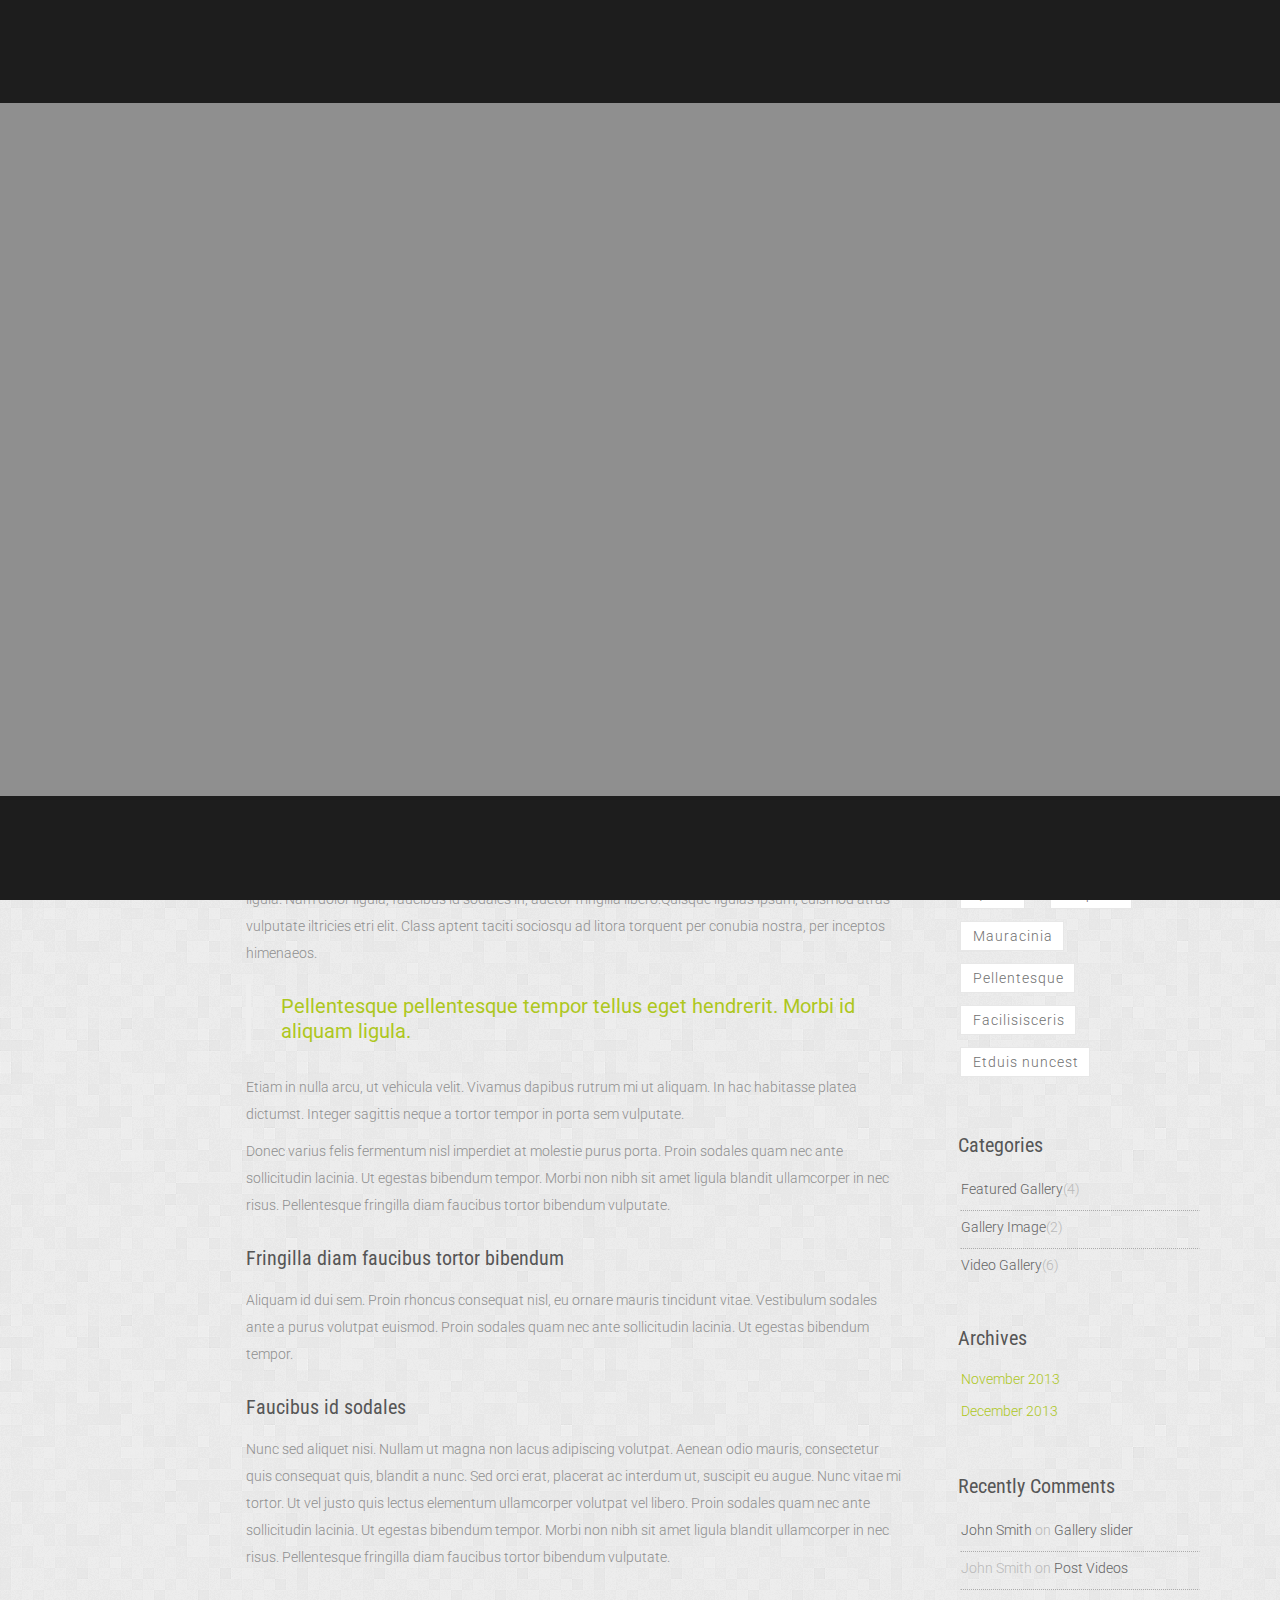
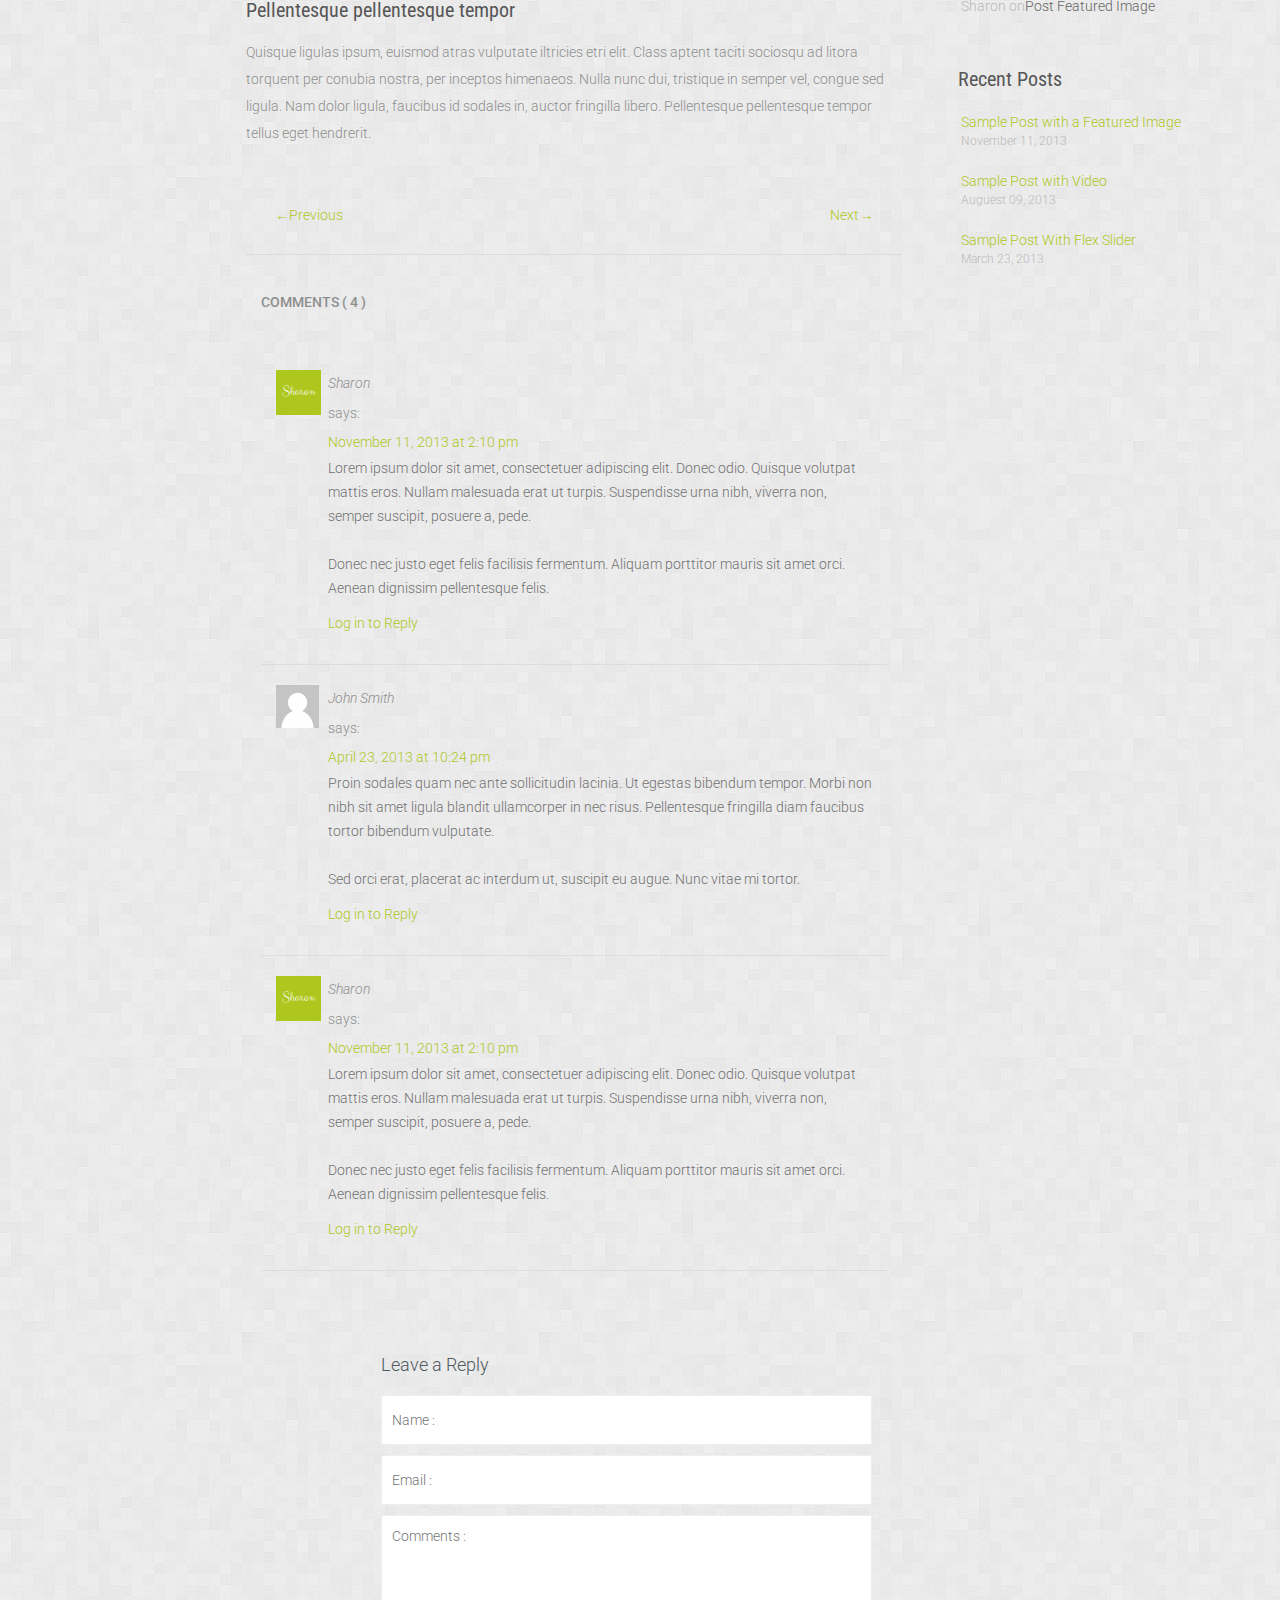
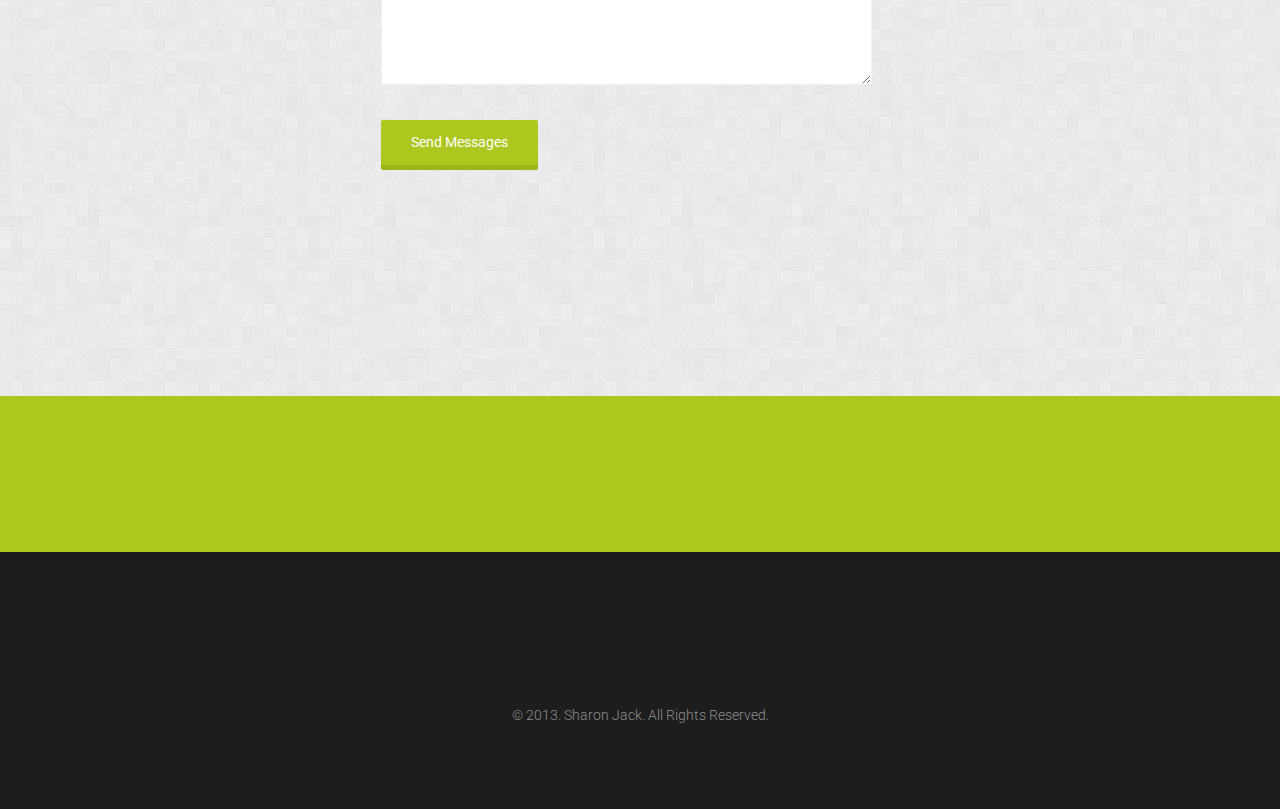
<file: blog-details.htm>
<!DOCTYPE html>
<!--[if IE 8 ]><html class="ie ie8" lang="en"> <![endif]-->
<!--[if (gte IE 9)|!(IE)]><!-->
<html lang="en"> <!--<![endif]-->
<head>
<meta http-equiv="Content-Type" content="text/html; charset=UTF-8"/>
<meta name="description" content="Responsive HTML5 vCard Template" />
<meta name="keywords" content="jquery, Responsive Vcard, Template, Vcard, html 5, personal vcard " />
<meta name="viewport" content="width=device-width, initial-scale=1.0">
<title>Responsive HTML5 vCard Template - Sharon Joyson</title>

<!-- Site Css -->
<link rel="stylesheet" type="text/css" href="assets/css/bootstrap.css"/>
<link type="text/css" rel="stylesheet" href="assets/css/font-awesome.css"/>
<link rel="stylesheet" type="text/css" href="assets/css/push_menu.css" />
<link rel="stylesheet" type="text/css" href="assets/css/style.css"/>
<link rel="stylesheet" type="text/css" href="assets/css/color/color6.css" id="color"/>
<link rel="stylesheet" type="text/css" href="assets/css/animate-custom.css" />
<link rel="stylesheet" type="text/css" href="assets/css/swipebox.css"> 
<link rel="stylesheet" type="text/css" href="assets/css/blog.css"> 
<!-- // Site Css -->

<!-- Font Css -->
<link href='http://fonts.googleapis.com/css?family=Roboto:400,500,300,100,700,900' rel='stylesheet' type='text/css'>
<link href='http://fonts.googleapis.com/css?family=Roboto+Condensed:400,300,700' rel='stylesheet' type='text/css'>
<!-- // Font Css -->

<link rel="icon" type="image/png" href="assets/images/favicon.ico.png">
<link rel="apple-touch-icon" href="assets/images/apple_touch_icon.png">
<link rel="apple-touch-icon" sizes="72x72" href="assets/images/apple_touch_icon_72x72.png">
<link rel="apple-touch-icon" sizes="114x114" href="assets/images/apple_touch_icon_114x114.png">

<link href='http://fonts.googleapis.com/css?family=Grand+Hotel|Clicker+Script|Sacramento' rel='stylesheet' type='text/css'>

<!--[if lt IE 9]>
<script src="http://html5shim.googlecode.com/svn/trunk/html5.js"></script>
<![endif]-->

<script type="text/javascript" src="assets/js/jquery-1.10.2.min.js"></script>
<script type="text/javascript" src="assets/js/modernizr.custom.js"></script>
</head>

<body class="cbp-spmenu-push grey_colour">

<nav class="cbp-spmenu cbp-spmenu-vertical1 cbp-spmenu-right" id="cbp-spmenu-s4">
			<a  href="index.htm?#home"><h2>Sharon <span>Jack</span></h2></a>
            <ul class="nav">
            <li><a href="index.htm?#port"><i class="fa fa-suitcase menu_icon"></i>Portfolio</a></li>
			<li><a href="index.htm?#aboutme"><i class="fa fa-user menu_icon"></i>About Me</a></li>
			<li><a href="index.htm?#myservices"><i class="fa fa-signal menu_icon"></i>My Services</a></li>
			<li><a href="index.htm?#experience"><i class="fa fa-wrench menu_icon"></i>Work Experience</a></li>
            <li><a href="index.htm?#education"><i class="fa fa-book menu_icon"></i>Education</a></li>
            <li><a href="blog.htm"><i class="fa fa-comments menu_icon"></i>Blog</a></li>
            <li><a href="shortcode.htm"><i class="fa fa-comments menu_icon"></i>Shortcodes</a></li>
  			<li><a href="index.htm?#contactus"><i class="fa fa-envelope menu_icon"></i>Contact Us</a></li>
           </ul> 
            
</nav>


<div  class="main" id="boxed">

<!--TOP SECTION
====================================-->
<div id="home" class="black_bg">
<div class="container">
<div class="row pad_top30">
<div class="col-md-5">
<h2>Sharon Joyson</h2>
</div>
<div class="menu_mar">
<div class="menu_right toggle-menu menu-right push-body" >
<img src="assets/images/menu_line.png" alt=""/></div>
</div>
</div>



</div>
</div>

<div class="gray_bg">
<div class="clr blog-up  ">
<div class="container">
<div class="row col-md-12">
	<div class="social-icon element_from_bottom"><div class="center">
	<ul><li class="fa fa-comments"><a href="#"></a></li></ul>
	</div></div>
</div></div></div>

<div id="blog" class="shortcode_top  ">

<!-- center content -->
<div class="clr container">
<div class="row col-md-12 text-center">
	<h1>Our <span>Blog</span></h1>
	<div class="blog_tag">The best talent and most <span>Modern Technology </span>for online solutions.</div>
</div></div>
<!-- // center content -->

<div class="container pad_top30"><!--container -->
<div class="row"><!--row -->

<!-- Left Section 
===============================================================================-->	
<div class="col-lg-9">
<div class="clr">

	<div class="col-md-2">
	<div class="color1">
		<div class="date">&nbsp;09 <br><small><span>Nov</span></small></div>	
		<div class="date_line mar_bot30"></div>
	</div>
	</div>
	
    <div class="col-md-10">
    <div class="entry-featured-image-wrapper">
    <div class="clearfix">
		<div class="element_from_bottom"><a href="blog-details.htm"><img src="assets/images/slider_blog_banner01.jpg"  alt="" class="img-responsive rounded"/></a></div> 
	    <div class="entry-title1"><a href="blog-details.htm">Sample Blog Detail Page</a></div>
		<div class="sub-entry">POSTED BY<a href="#"> JOHN SMITH	</a> ON <a href="#">26TH APRIL, 2013</a>, <a href="#">6 COMMENTS</a></div>
		<div class="entry-content"><p>Quisque ligulas ipsum, euismod atras vulputate iltricies etri elit. Class aptent taciti sociosqu ad litora torquent per conubia nostra, per inceptos himenaeos. Nulla nunc dui, tristique in semper vel, congue sed ligula. Nam dolor ligula, faucibus id sodales in, auctor fringilla libero.Quisque ligulas ipsum, euismod atras vulputate iltricies etri elit. Class aptent taciti sociosqu ad litora torquent per conubia nostra, per inceptos himenaeos.<br><br>
		
		<blockquote><span class="quote_txt1">Pellentesque pellentesque tempor tellus eget hendrerit. Morbi id aliquam ligula.</span></blockquote>
		
<p>Etiam in nulla arcu, ut vehicula velit. Vivamus dapibus rutrum mi ut aliquam. In hac habitasse platea dictumst. Integer sagittis neque a tortor tempor in porta sem vulputate.</p>
 <p>Donec varius felis fermentum nisl imperdiet at molestie purus porta.
Proin sodales quam nec ante sollicitudin lacinia. Ut egestas bibendum tempor. Morbi non nibh sit amet ligula blandit ullamcorper in nec risus. Pellentesque fringilla diam faucibus tortor bibendum vulputate.</p>

		<span class="quote_txt">Fringilla diam faucibus tortor bibendum</span><br>
		
		<p>Aliquam id dui sem. Proin rhoncus consequat nisl, eu ornare mauris tincidunt vitae. Vestibulum sodales ante a purus volutpat euismod. Proin sodales quam nec ante sollicitudin lacinia. Ut egestas bibendum tempor. </p>
    	<span class="quote_txt">Faucibus id sodales</span><br>
		<p>
 Nunc sed aliquet nisi. Nullam ut magna non lacus adipiscing volutpat. Aenean odio mauris, consectetur quis consequat quis, blandit a nunc. Sed orci erat, placerat ac interdum ut, suscipit eu augue. Nunc vitae mi tortor. Ut vel justo quis lectus elementum ullamcorper volutpat vel libero.
Proin sodales quam nec ante sollicitudin lacinia. Ut egestas bibendum tempor. Morbi non nibh sit amet ligula blandit ullamcorper in nec risus. Pellentesque fringilla diam faucibus tortor bibendum vulputate.</p>
 		<span class="quote_txt">Pellentesque pellentesque tempor</span><br>
		<p>
Quisque ligulas ipsum, euismod atras vulputate iltricies etri elit. Class aptent taciti sociosqu ad litora torquent per conubia nostra, per inceptos himenaeos. Nulla nunc dui, tristique in semper vel, congue sed ligula. Nam dolor ligula, faucibus id sodales in, auctor fringilla libero. Pellentesque pellentesque tempor tellus eget hendrerit.</p>
		</div>

<div class="row-fluid post-pager clearfix">
<div class="col-md-12">
	<ul class="pager clearfix">
	<li><a href="#">&larr;<span>Previous</span></a></li>
	<li class="arow_right"><a href="#"><span>Next</span>&rarr;</a></li>
	</ul> 
</div>
</div>
		
<div class="clr date_line"></div>
<div class="clearfix">
<div class="col-md-12">
<h5 class="pad_top30">COMMENTS ( 4 )</h5>
<div class="pad_top30"></div>

	<div class="row-fluid comment-body mar_top20" id="div-comment-5">
		<div class="col-md-1 comment-author vcard"><div class="square"><div class="square-text">sharon</div></div></div>
		<div class="col-md-11">
			<cite class="fn">Sharon</cite><br><span class="says">says:</span>	
			<div class="comment-meta commentmetadata"><a href="#">November 11, 2013 at 2:10 pm</a></div>
			<div class="pe-wp-default"><p>Lorem ipsum dolor sit amet, consectetuer adipiscing elit. Donec odio. Quisque volutpat mattis eros. Nullam malesuada erat ut turpis. Suspendisse urna nibh, viverra non, semper suscipit, posuere a, pede.<br><br>Donec nec justo eget felis facilisis fermentum. Aliquam porttitor mauris sit amet orci. Aenean dignissim pellentesque felis.</p></div>
			<div class="reply pull-left"><a rel="nofollow" class="comment-reply-login" href="#">Log in to Reply</a></div>
		</div>
	</div>

	<div class="clr">&nbsp;</div>
	<div class="clr date_line"></div>
	<div class="row-fluid comment-body mar_top20" id="div-comment-6">
		<div class="col-md-1 comment-author vcard"><img alt='' src='assets/images/authur1.png' class='avatar avatar-43 photo' height='43' width='43' /></div>
		<div class="col-md-11">
			<cite class="fn">John Smith</cite><br>
			<span class="says">says:</span>				
			<div class="comment-meta commentmetadata"><a href="#">April 23, 2013 at 10:24 pm</a></div>
			<div class="pe-wp-default"><p>Proin sodales quam nec ante sollicitudin lacinia. Ut egestas bibendum tempor. Morbi non nibh sit amet ligula blandit ullamcorper in nec risus. Pellentesque fringilla diam faucibus tortor bibendum vulputate. <br><br>Sed orci erat, placerat ac interdum ut, suscipit eu augue. Nunc vitae mi tortor.</p></div>
			<div class="reply pull-left"><a rel="nofollow" class="comment-reply-login" href="#">Log in to Reply</a></div>
		</div>
	</div>
	<div class="clr">&nbsp;</div>
	<div class="clr date_line"></div>    
    <div class="row-fluid comment-body mar_top20" id="div-comment-7">
		<div class="col-md-1 comment-author vcard"><div class="square"><div class="square-text">sharon</div></div></div>
		<div class="col-md-11">
			<cite class="fn">Sharon</cite><br><span class="says">says:</span>	
			<div class="comment-meta commentmetadata"><a href="#">November 11, 2013 at 2:10 pm</a></div>
			<div class="pe-wp-default"><p>Lorem ipsum dolor sit amet, consectetuer adipiscing elit. Donec odio. Quisque volutpat mattis eros. Nullam malesuada erat ut turpis. Suspendisse urna nibh, viverra non, semper suscipit, posuere a, pede.<br><br>Donec nec justo eget felis facilisis fermentum. Aliquam porttitor mauris sit amet orci. Aenean dignissim pellentesque felis.</p></div>
			<div class="reply pull-left"><a rel="nofollow" class="comment-reply-login" href="#">Log in to Reply</a></div>
		</div>
	</div>
    <div class="clr">&nbsp;</div>
	<div class="clr date_line"></div>
    
		
	
		  
	<div class="clearfix">
	<div class="col-md-2">&nbsp;</div>
	<div class="col-md-10"><div class="clr">&nbsp;</div></div>
	</div>
	
	
	<div class="pad_top20">&nbsp;</div>
	<div class="clearfix">
		<div class="col-md-2">&nbsp;</div>
		<div class="col-md-10">
		<h4>Leave a Reply</h4>
 		<form id="contact_form" method="post" action="#">
        	<div class="control-group">
             <input name="name" type="text" class="
			 ate['required'] textbox1" placeholder="Name : "
             onfocus="this.placeholder = ''" onBlur="this.placeholder = 'Name :'" /></div>
			 
             <div class="control-group">
             <input name="email" type="text" class="validate['required','email']  textbox1"
             placeholder="Email : " onFocus="this.placeholder = ''" onBlur="this.placeholder = 'Email :'" /></div>
			 
             <div class="control-group">
             <textarea name="message"  cols="" rows="" class="validate['required'] messagebox1"
             placeholder="Comments : " onFocus="this.placeholder = ''" onBlur="this.placeholder ='Comments :'"></textarea></div>
			 
             <div class="clearfix">
             	<div class="clearfix"><input type="submit" value="Send Messages" class="btn btn-3 btn-3d" /></div>
             </div>
        </form>
		</div>
	</div>	  
		  
</div>
</div>
				
    </div>
	</div><!-- Featured image -->
	</div>
          
</div>
</div>	<!-- // left section-->


<!-- Right Section 
===============================================================================-->	
<div class="col-md-3">
<div id="secondary" class="widget-area" role="complementary">
<div id="sidebar">
            
	 <!-- SEARCH==========================-->
		<aside id="search-2" class="widget widget_search">
		<form role="search" method="get" class="searchform" action="#">
			<label>
			<span class="widget-title">Search</span>
			<input type="text" class="field pad_top20"  placeholder="Search …" value="" name="s" title="Search for:">
			</label>
		</form>
		</aside>
		<div class="clr">&nbsp;</div>
		
	 <!-- TEXT WIDGET==========================-->
	  	<aside id="meta-2" class="widget widget_text clearfix">
			<div class="widget-title">Text Widget</div>
			<div class="clearfix">Pellentesque pellentesque tempor tellus eget hendrerit. Morbi id aliquam ligula. Aliquam id dui sem.  </div>
		</aside>
		
	 <!-- TAGS ==========================-->
		<aside id="tag_cloud-2" class="widget widget_tag_cloud clearfix">
			<div class="widget-title">Tags</div>
			<ul class="tag">
				<li><a href="#">Tempor varius</a></li>
				<li><a href="#">Urpispharetra</a></li>
				<li><a href="#">Innascetuunc neque</a></li>
				<li><a href="#">Quam</a></li>
				<li><a href="#">Aliquam</a></li>
				<li><a href="#">Mauracinia</a></li>
				<li><a href="#">Pellentesque</a></li>
				<li><a href="#">Facilisisceris</a></li>
				<li><a href="#">Etduis nuncest</a></li>
			</ul>
		</aside>
		 <!-- CATEGORY ==========================-->
		<aside id="categories-2" class="widget widget_categories clearfix">
			<div class="widget-title pad_top5"> Categories</div>
			<div class="category-box">
				<ul>
					<li><a href="#">Featured Gallery<span>(4)</span></a></li>
					<li><a href="#">Gallery Image<span>(2)</span></a></li>
					<li><a href="#">Video Gallery<span>(6)</span></a></li>
				   
				</ul>
			</div>
		</aside>
		
		 <!-- ARCHIVES ==========================-->
		<aside id="categories-3" class="widget widget_categories clearfix">
			<div class="widget-title mar_top_5"> Archives</div>
			<div class="archives-box">
				<ul>
					<li><a href="#">November 2013</a></li>
					<li><a href="#">December 2013</a></li>
				</ul>
			</div>
		</aside>
		
		  <!-- RECENTLY COMMENTS ==========================-->
		<aside id="categories-4" class="widget widget_categories clearfix">
			<div class="widget-title"> Recently Comments</div>
			<div class="category-box">
				<ul>
					<li><a href="#">John Smith <span>on</span> Gallery slider</a></li>
					<li><a href="#"><span>John Smith on</span> Post&nbsp;Videos</a></li>
					<li><a href="#"><span>Sharon on</span>Post Featured Image</a></li>
				</ul>
			</div>
		</aside>
		
		 <!-- RECENT POSTS ==========================-->
		<aside id="categories-5" class="widget widget_categories clearfix">
			<div class="widget-title mar_top_5"> Recent Posts</div>
			<div class="archives-box pad_top5">
				<ul>
					<li><a href="#">Sample Post with a Featured Image</a><br><span>November 11, 2013</span></li>
					<li><a href="#">Sample Post with Video</a><br><span>Auguest 09, 2013</span></li>
					<li><a href="#">Sample Post With Flex Slider</a><br><span>March 23, 2013</span></li>
				</ul>
			</div>
		</aside>
				
</div>
</div> 
</div>
			     
</div><!-- // row -->
</div><!-- // container -->

</div>
<div class=" pad_top100  ">&nbsp;</div>
</div>

<!-- FOOTER STARTS
===============================================================================================-->
<div class="add_bg">
<div class="container">
<div class="row">
<div class="col-md-6 element_from_left">
 <div class="phone-txt">
    <i class="fa fa-map-marker contact_icon"></i>  #12 Street, habitasse pretium dolor,<br>
Mountain View, CA 94043
 </div>
</div>
<div class="col-md-6 align element_from_right">
 <div class="phone-txt">
                    <i class="fa fa-phone contact_icon"></i> +1 123 456 7890 <br>
                    <i class="fa fa-envelope contact_icon"></i>&nbsp;<a href="mailto:email@example.com">email@example.com</a>
                   
  </div>
</div>

</div>
</div>
</div>


<!--blog_bg close-->

<div class="footer_bg">
<div class="container">
<div class="row">
<div class="clearfix element_from_bottom">
    <div class="hi-icon-wrap hi-icon-effect-1 hi-icon-effect-1a">
        <div class="hi-icon"><a class="fa fa-twitter foot_icon"></a></div>
        <div class="hi-icon"><a class="fa fa-facebook foot_icon"></a></div>
        <div class="hi-icon"><a class="fa fa-linkedin foot_icon"></a></div>
        <div class="hi-icon"><a class="fa fa-google-plus foot_icon"></a></div>
    </div>
</div>
<div class="pad_top20 clearfix">&copy; 2013. Sharon Jack. All Rights Reserved.</div>

</div></div></div>


</div>


<script type="text/javascript" src="assets/js/bootstrap.min.js"></script>
<script type="text/javascript" src="assets/js/jquery.queryloader2.js"></script>
<script type="text/javascript" src="assets/js/jquery.tweet.min.js"></script>
<script type="text/javascript" src="assets/js/appear.js"></script>
<script type="text/javascript" src="assets/js/toucheffects.js"></script>
<script type="text/javascript" src="assets/js/sscr.js"></script>

<!--form validation these scripts must for this kind of validation-->
<script type="text/javascript" src="assets/js/jquery.validate.min.js"></script>
<script type="text/javascript" src="assets/js/jquery.swipebox.js"></script>
<script type="text/javascript" src="assets/js/jquery.easing-1.3.min.js"></script>
<script type="text/javascript" src="assets/js/jPushMenu.js"></script>


<script type="text/javascript" src="assets/js/jquery.parallax-1.1.3.js"></script>


<script type="text/javascript" src="assets/js/jquery.flexslider-min.js"></script>
<!-- include retina js -->
<script type="text/javascript" src="assets/js/retina-1.1.0.min.js"></script>



<script type="text/javascript" src="assets/js/jquery.fitvids.js" ></script>

<script type="text/javascript" src="assets/js/jquery.mixitup.min.js"></script>
<script type="text/javascript" src="assets/js/custom.js"></script>

</body>
</html>
</file>
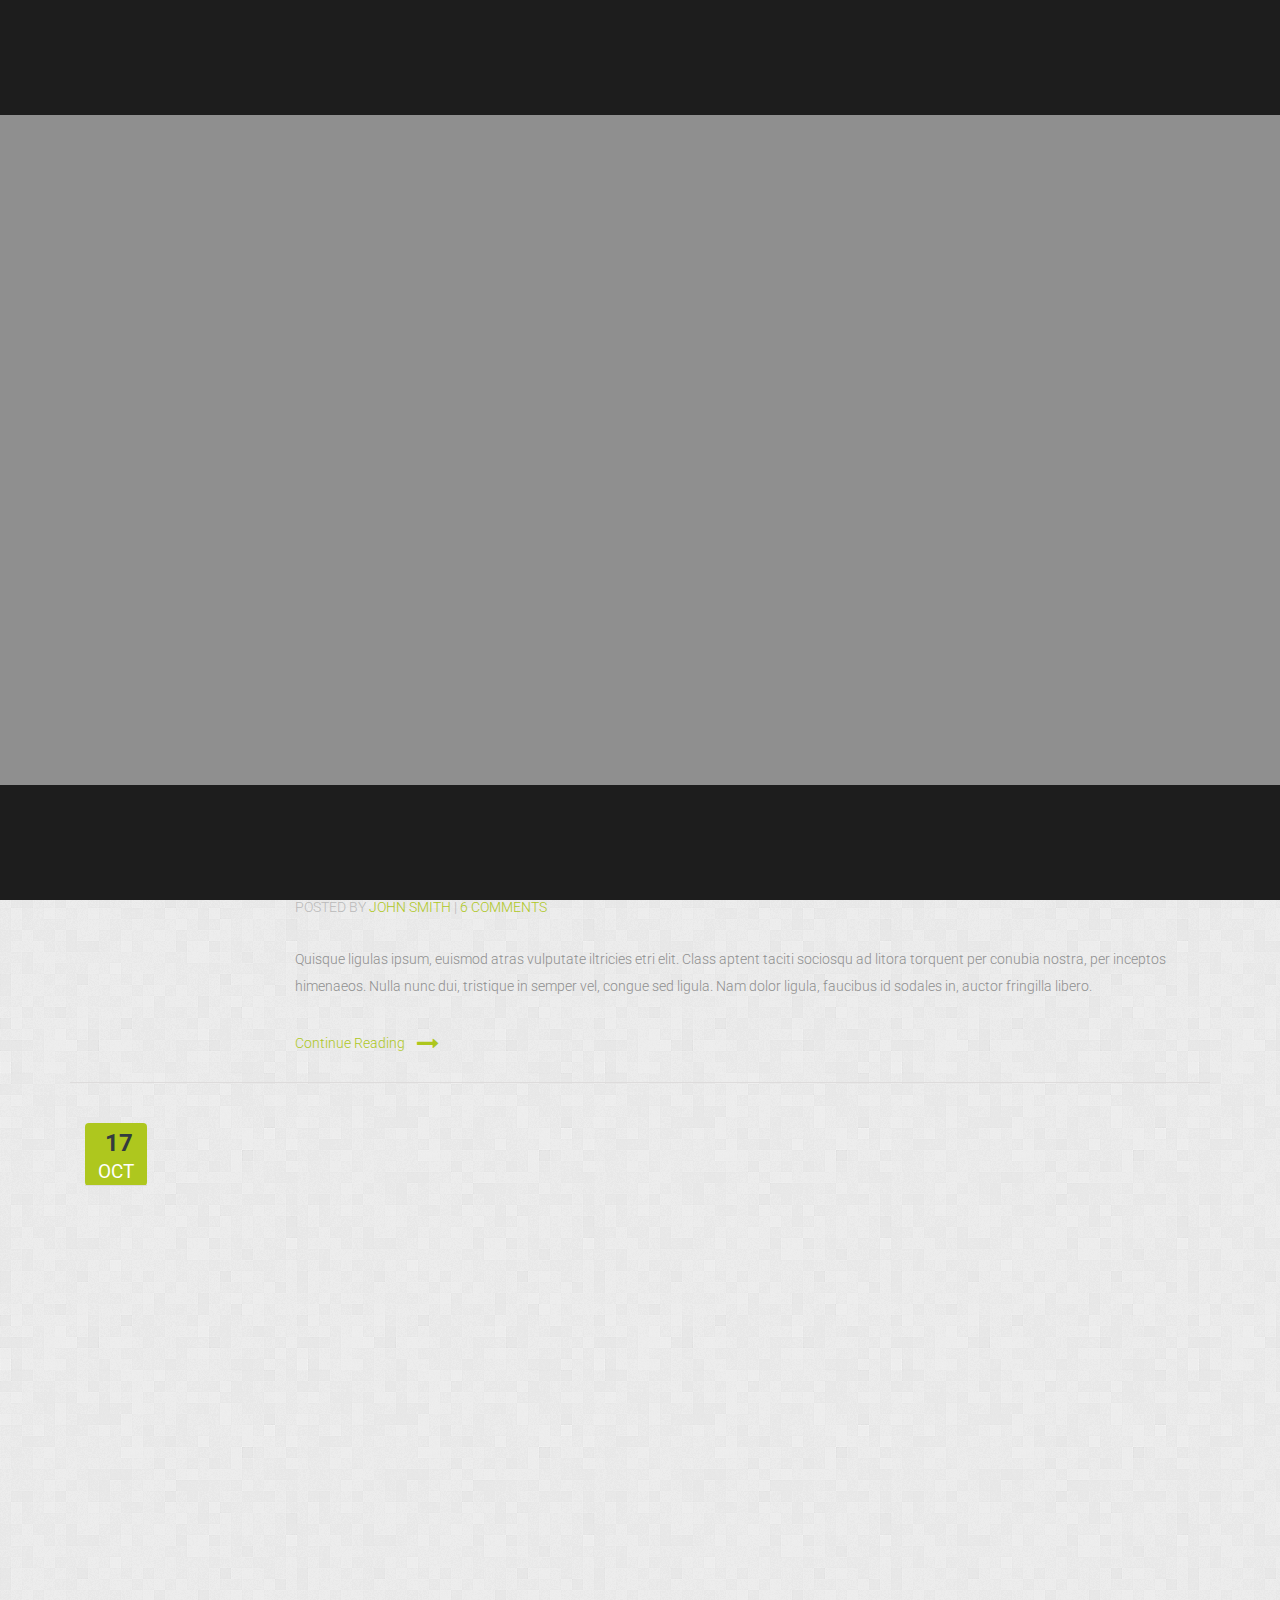
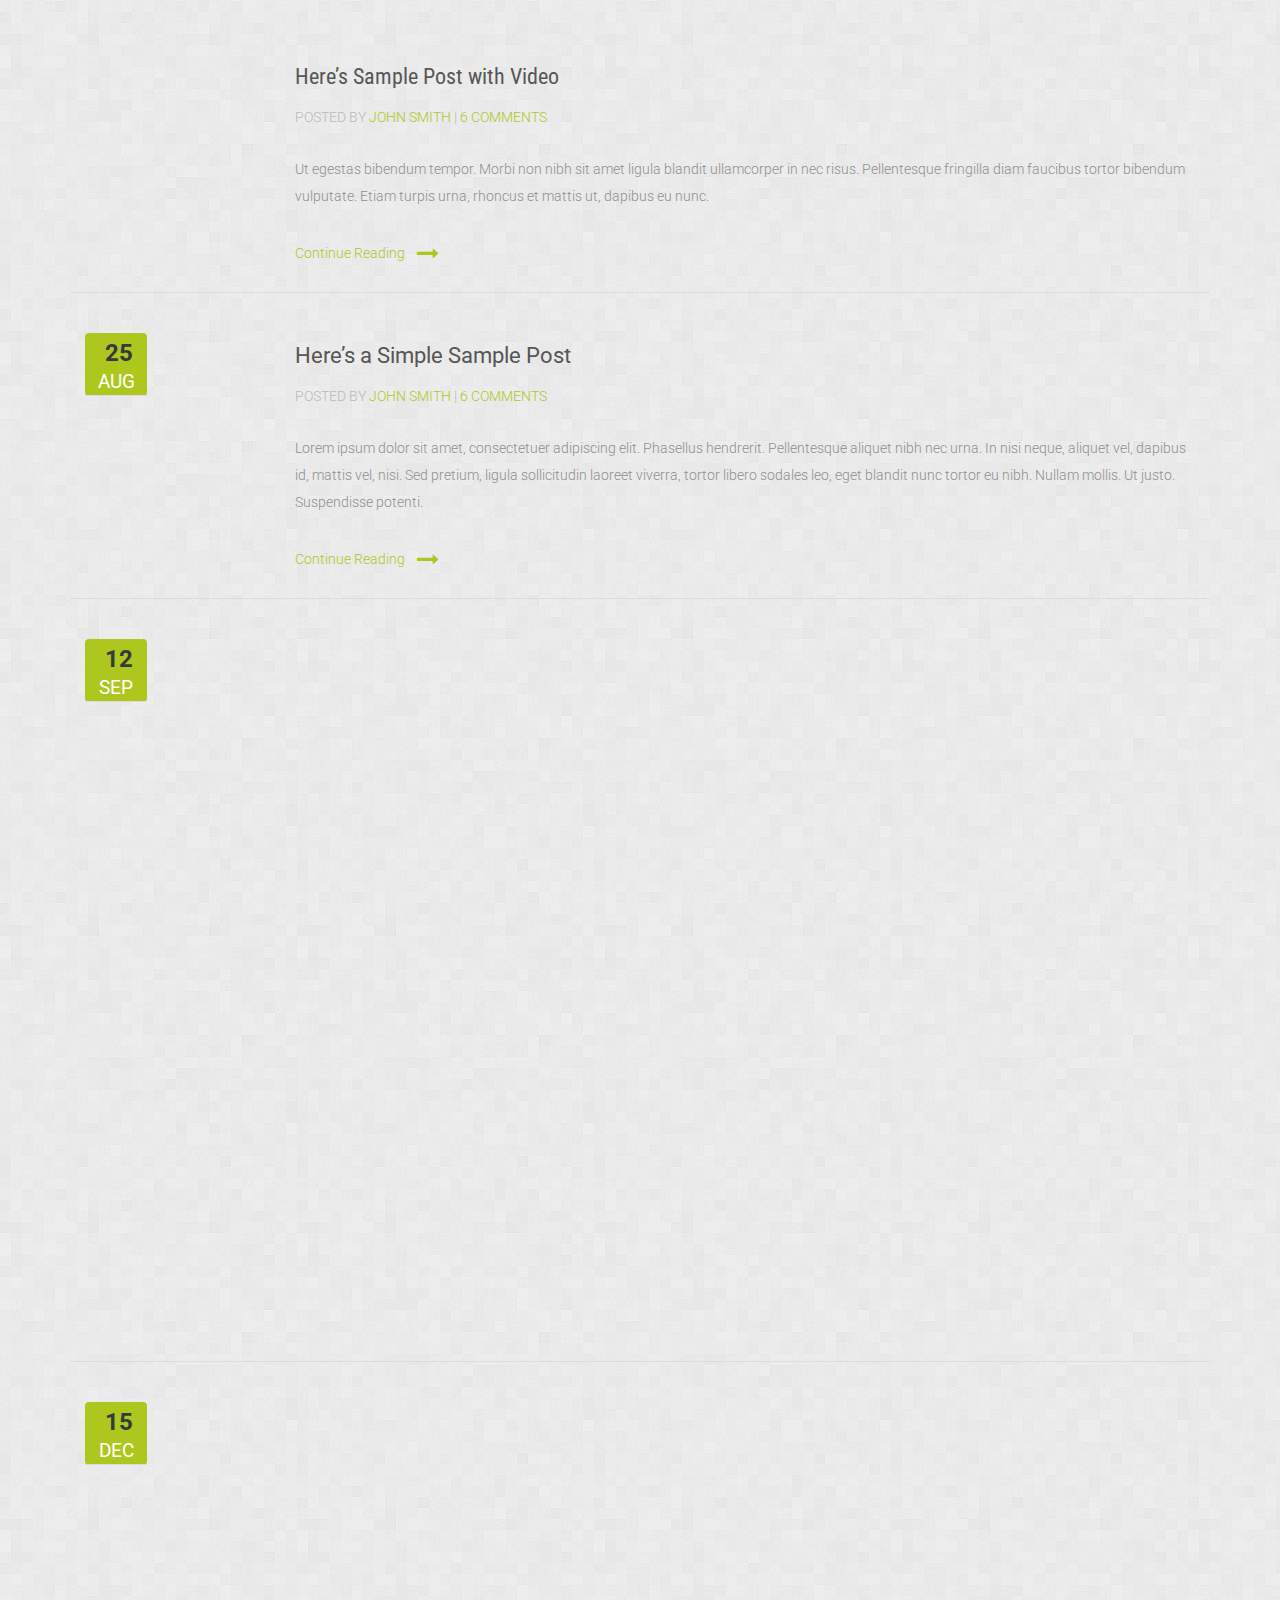
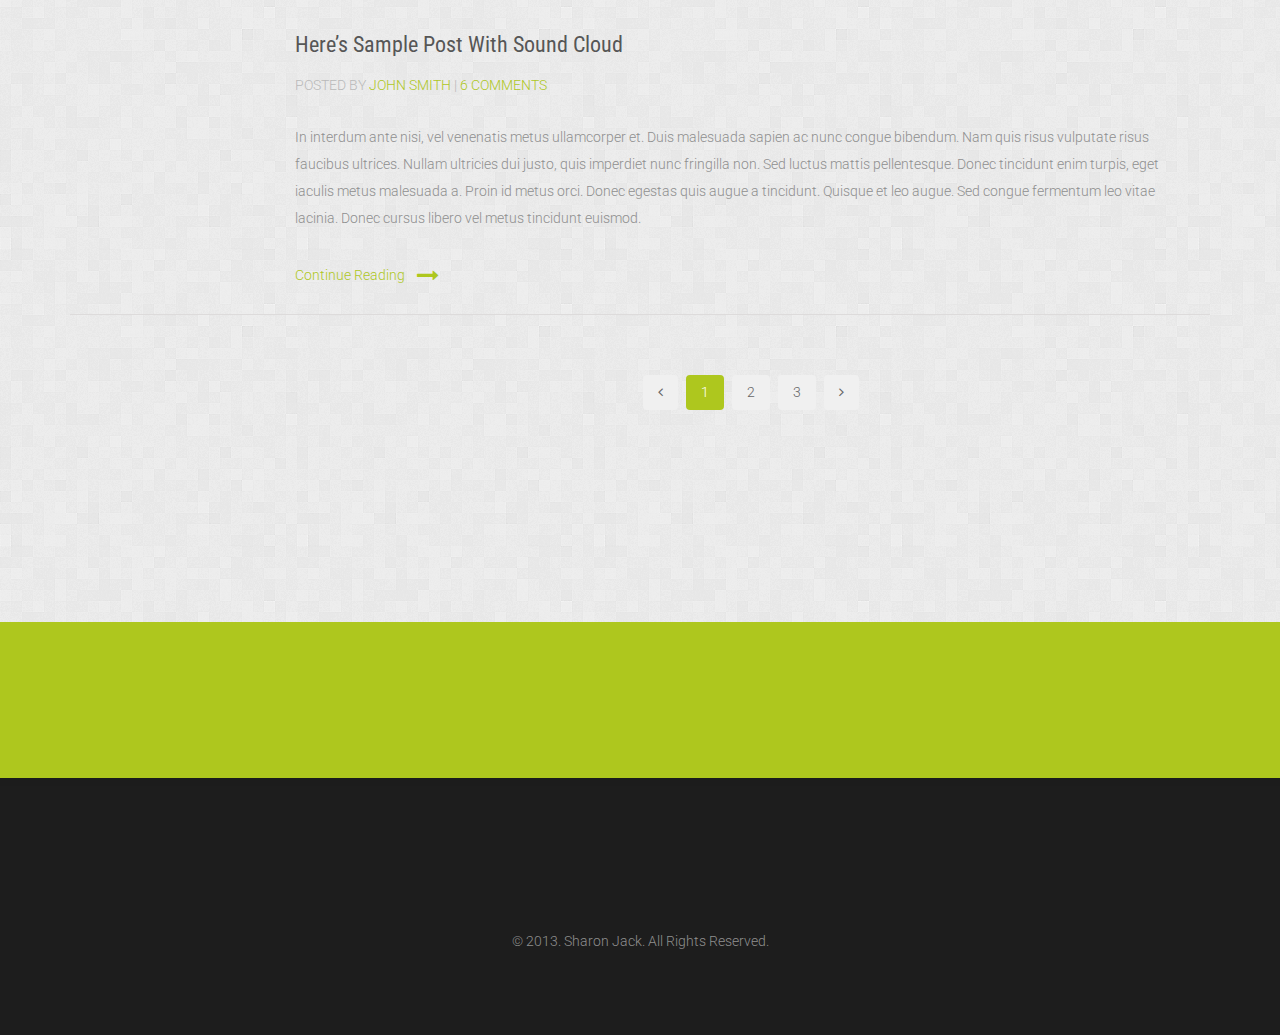
<file: blog-single.htm>
<!DOCTYPE html>
<!--[if IE 8 ]><html class="ie ie8" lang="en"> <![endif]-->
<!--[if (gte IE 9)|!(IE)]><!-->
<html lang="en"> <!--<![endif]-->
<head>
<meta http-equiv="Content-Type" content="text/html; charset=UTF-8"/>
<meta name="description" content="Responsive HTML5 vCard Template" />
<meta name="keywords" content="jquery, Responsive Vcard, Template, Vcard, html 5, personal vcard " />
<meta name="viewport" content="width=device-width, initial-scale=1.0">
<title>Responsive HTML5 vCard Template - Sharon Joyson</title>

<!-- Site Css -->
<link rel="stylesheet" type="text/css" href="assets/css/bootstrap.css"/>
<link type="text/css" rel="stylesheet" href="assets/css/font-awesome.css"/>
<link rel="stylesheet" type="text/css" href="assets/css/push_menu.css" />
<link rel="stylesheet" type="text/css" href="assets/css/style.css"/>
<link rel="stylesheet" type="text/css" href="assets/css/color/color6.css" id="color"/>
<link rel="stylesheet" type="text/css" href="assets/css/animate-custom.css" />
<link rel="stylesheet" type="text/css" href="assets/css/swipebox.css"> 
<link rel="stylesheet" type="text/css" href="assets/css/blog.css"> 
<!-- // Site Css -->

<!-- Font Css -->
<link href='http://fonts.googleapis.com/css?family=Roboto:400,500,300,100,700,900' rel='stylesheet' type='text/css'>
<link href='http://fonts.googleapis.com/css?family=Roboto+Condensed:400,300,700' rel='stylesheet' type='text/css'>
<!-- // Font Css -->

<link rel="icon" type="image/png" href="assets/images/favicon.ico.png">
<link rel="apple-touch-icon" href="assets/images/apple_touch_icon.png">
<link rel="apple-touch-icon" sizes="72x72" href="assets/images/apple_touch_icon_72x72.png">
<link rel="apple-touch-icon" sizes="114x114" href="assets/images/apple_touch_icon_114x114.png">

<link href='http://fonts.googleapis.com/css?family=Grand+Hotel|Clicker+Script|Sacramento' rel='stylesheet' type='text/css'>

<!--[if lt IE 9]>
<script src="http://html5shim.googlecode.com/svn/trunk/html5.js"></script>
<![endif]-->

<script type="text/javascript" src="assets/js/jquery-1.10.2.min.js"></script>
<script type="text/javascript" src="assets/js/modernizr.custom.js"></script>
</head>

<body class="cbp-spmenu-push grey_colour">


<nav class="cbp-spmenu cbp-spmenu-vertical1 cbp-spmenu-right" id="cbp-spmenu-s4">
			<a  href="index.htm#home"><h2>Sharon <span>Joyson</span></h2></a>
            <ul class="nav">
            <li><a href="index.htm#port"><i class="fa fa-suitcase menu_icon"></i>Portfolio</a></li>
			<li><a href="index.htm#aboutme"><i class="fa fa-user menu_icon"></i>About Me</a></li>
			<li><a href="index.htm#myservices"><i class="fa fa-signal menu_icon"></i>My Services</a></li>
			<li><a href="index.htm#experience"><i class="fa fa-wrench menu_icon"></i>Work Experience</a></li>
            <li><a href="index.htm#education"><i class="fa fa-book menu_icon"></i>Education</a></li>
            <li><a href="index.htm#blog"><i class="fa fa-comments menu_icon"></i>Blog</a></li>
  			<li><a href="index.htm#contactus"><i class="fa fa-envelope menu_icon"></i>Contact Us</a></li>
           </ul> 
            
</nav>



<div  class="main" id="boxed">

<!--TOP SECTION
====================================-->
<div id="home" class="black_bg">
<div class="container">
<div class="row pad_top30">
<div class="col-md-5">
<h2>Sharon Joyson</h2>
</div>
<div class="menu_mar">
<div class="menu_right toggle-menu menu-right push-body" >
<img src="assets/images/menu_line.png" alt=""/></div>
</div>
</div>



</div>
</div>

<div class="gray_bg">
<div class="clr blog-up  ">
<div class="container">
<div class="row col-md-12">
	<div class="social-icon element_from_bottom"><div class="center">
	<ul><li class="fa fa-comments"><a href="#"></a></li></ul>
	</div></div>
</div></div></div>

<div id="blog" class="shortcode_top  ">

<!-- center content -->
<div class="clr container">
<div class="row col-md-12 text-center">
	<h1>Our <span>Blog</span></h1>
	<div class="blog_tag">The best talent and most <span>Modern Technology </span>for online solutions.</div>
</div></div>
<!-- // center content-->

<div class="container pad_top30">
<div class="row">
<div class="col-lg-12">

<div class="clr">
	<div  class="col-md-2">
	<div class="singlecolor1">
		<div class="date">&nbsp;09	<br><small><span>Nov</span></small></div>	
		<div class="date_line blog_space"></div>
	</div>
	</div>
	
    <div class="col-md-10">
	<div class="entry-featured-image-wrapper">
    <div class="clearfix">
		<div class="element_from_bottom"><a href="blog-details.htm" target="_blank"><img src="assets/images/slider_blog_banner01.jpg"  alt="" class="img-responsive rounded"/></a></div> 
	    <div class="entry-title1"><a href="blog-details.htm" target="_blank">Here’s  Sample Post with a Featured Image</a></div>
		<div class="sub-entry">POSTED BY<a href="#"> JOHN SMITH	</a> | <a href="#">6 COMMENTS</a></div>
		<div class="entry-content"><p>Quisque ligulas ipsum, euismod atras vulputate iltricies etri elit. Class aptent taciti sociosqu ad litora torquent per conubia nostra, per inceptos himenaeos. Nulla nunc dui, tristique in semper vel, congue sed ligula. Nam dolor ligula, faucibus id sodales in, auctor fringilla libero. </p></div>
		<a href="#"> <div class="clearfix continue">Continue Reading</div><div class="blog-icon"><i class="fa fa-long-arrow-right"></i></div></a>
    </div>
    </div><!-- Featured image -->
	</div>
</div>


<div class="clr date_line"></div>
<div class="clr mar_top40">
	<div class="col-md-2">
	<div class="singlecolor1">
		<div class="date">&nbsp;17	<br><small><span>Oct</span></small></div>	
		<div class="date_line blog_space"></div>
	</div>
	</div>
				
    <div class="col-md-10">
	<div class="entry-featured-image-wrapper">
    <div class="clearfix">
		<div id="vid" class="home_video element_from_bottom"><iframe src="http://player.vimeo.com/video/28523422?title=0&amp;byline=0&amp;portrait=0&amp;color=e05d4c;" width="500" height="281"></iframe></div>
		<div class="entry-title1"><a href="#">Here’s Sample Post with Video</a></div>
		<div class="sub-entry">POSTED BY<a href="#"> JOHN SMITH	</a> | <a href="#">6 COMMENTS</a></div>
		<div class="entry-content"><p> Ut egestas bibendum tempor. Morbi non nibh sit amet ligula blandit ullamcorper in nec risus. Pellentesque fringilla diam faucibus tortor bibendum vulputate. Etiam turpis urna, rhoncus et mattis ut, dapibus eu nunc. </p></div>
		<a href="#"> <div class="clearfix continue">Continue Reading</div><div class="blog-icon"><i class="fa fa-long-arrow-right"></i></div></a>
	</div>
    </div><!-- Featured image -->
	</div>
</div>


<div class="clr date_line"></div>
<div class="clr mar_top40">
	<div class="col-md-2">
	<div class="singlecolor1">
		<div class="date">&nbsp;25<br><small><span>Aug</span></small></div>	
		 <div class="date_line blog_space"></div>
	</div>
	</div>
	
    <div class="col-md-10">
    <div class="entry-featured-image-wrapper">
    <div class="clearfix">
		<div class="entry-title2"><a href="#">Here’s a Simple Sample Post</a></div>
		<div class="sub-entry">POSTED BY<a href="#"> JOHN SMITH	</a>  | <a href="#">6 COMMENTS</a></div>
		<div class="entry-content"><p>Lorem ipsum dolor sit amet, consectetuer adipiscing elit. Phasellus hendrerit. Pellentesque aliquet nibh nec urna. In nisi neque, aliquet vel, dapibus id, mattis vel, nisi. Sed pretium, ligula sollicitudin laoreet viverra, tortor libero sodales leo, eget blandit nunc tortor eu nibh. Nullam mollis. Ut justo. Suspendisse potenti.</p></div>
		<a href="#"> <div class="clearfix continue">Continue Reading</div><div class="blog-icon"><i class="fa fa-long-arrow-right"></i></div></a>
	</div>
    </div><!-- Featured image -->
	</div>
</div>


<div class="clr date_line"></div>
<div class="clr mar_top40">
	<div class="col-md-2">
	<div class="singlecolor1">
		<div class="date">&nbsp;12	<br><small><span>Sep</span></small></div>	
		<div class="date_line blog_space"></div>
	</div>
	</div>
	
    <div class="col-md-10 element_from_bottom">
    <div class="entry-featured-image-wrapper">
    <div class="marleft clearfix">
		<div class="clearfix"><img alt="" class="img-responsive rounded" src="assets/images/slider_blog_banner01.jpg"/></div>
	 
	 	<div class="top entry-title1"><a href="#">Here’s Sample Post With Image</a></div>
		<div class="sub-entry">POSTED BY<a href="#"> JOHN SMITH	</a>  | <a href="#">6 COMMENTS</a></div>
		<div class="entry-content"><p> Pellentesque fringilla diam faucibus tortor bibendum vulputate. Etiam turpis urna, rhoncus et mattis ut, dapibus eu nunc. Nunc sed aliquet nisi. Nullam ut magna non lacus adipiscing volutpat. Aenean odio mauris, consectetur quis consequat quis, blandit a nunc. Sed orci erat, placerat ac interdum ut, suscipit eu augue. Nunc vitae mi tortor. Ut vel justo quis lectus elementum ullamcorper volutpat vel libero.</p></div>
		<a href="#"> <div class="clearfix continue">Continue Reading</div><div class="blog-icon"><i class="fa fa-long-arrow-right"></i></div></a>
	</div>
    </div><!-- Featured image -->
	</div>
</div>
			
			
<div class="clr date_line"></div>
<div class="clr mar_top40">
	<div class="col-md-2">
	<div class="singlecolor1">
		<div class="date">&nbsp;15	<br><small><span>Dec</span></small></div>	
		<div class="date_line blog_space"></div>
	</div>
	</div>
	
    <div class="col-md-10">
	<div class="entry-featured-image-wrapper">
    <div class="clearfix">
		<iframe class="sound_frame element_from_bottom"   src="https://w.soundcloud.com/player/?url=https%3A//api.soundcloud.com/tracks/124057161&amp;color=ff6600&amp;auto_play=true&amp;show_artwork=true;"></iframe>
	    <div class="entry-title1 mar_top20"><a href="#">Here’s Sample Post With Sound Cloud</a></div>
	    <div class="sub-entry">POSTED BY<a href="#"> JOHN SMITH	</a> | <a href="#">6 COMMENTS</a></div>
	    <div class="entry-content"><p> In interdum ante nisi, vel venenatis metus ullamcorper et. Duis malesuada sapien ac nunc congue bibendum. Nam quis risus vulputate risus faucibus ultrices. Nullam ultricies dui justo, quis imperdiet nunc fringilla non. Sed luctus mattis pellentesque. Donec tincidunt enim turpis, eget iaculis metus malesuada a. Proin id metus orci. Donec egestas quis augue a tincidunt. Quisque et leo augue. Sed congue fermentum leo vitae lacinia. Donec cursus libero vel metus tincidunt euismod.</p></div>
	   <a href="#"> <div class="clearfix continue">Continue Reading</div><div class="blog-icon"><i class="fa fa-long-arrow-right"></i></div></a>
	</div>
    </div><!-- Featured image -->
	</div>
</div>		
			
<div class="clr date_line"></div>
<div class="clr mar_top40">
	<div class="col-md-2"></div>
    <div class="col-md-10">
    <!-- Featured image -->
	<div class="text-center">
	<div id="blog_page" class="pagination">
	<ul>
	  <li><a href="#"><i class="fa fa-angle-left"></i></a></li>
	  <li class="active"><a href="#">1</a></li>
	  <li><a href="#">2</a></li>
	  <li><a href="#">3</a></li>
	  <li><a href="#"><i class="fa fa-angle-right"></i></a></li>
	</ul>
     </div>	
	 </div>
	</div>
</div>

</div>	
</div><!-- // row -->
</div><!-- // container -->

</div>
<div class=" pad_top100  ">&nbsp;</div>
</div>

<!-- FOOTER STARTS
===============================================================================================-->
<div class="add_bg">
<div class="container">
<div class="row">
<div class="col-md-6 element_from_left">
 <div class="phone-txt">
    <i class="fa fa-map-marker contact_icon"></i>  #12 Street, habitasse pretium dolor,<br>
Mountain View, CA 94043
 </div>
</div>
<div class="col-md-6 align element_from_right">
 <div class="phone-txt">
                    <i class="fa fa-phone contact_icon"></i> +1 123 456 7890 <br>
                    <i class="fa fa-envelope contact_icon"></i>&nbsp;<a href="mailto:email@example.com">email@example.com</a>
                   
  </div>
</div>

</div>
</div>
</div>


<!--blog_bg close-->


<div class="footer_bg">
<div class="container">
<div class="row">
<div class="clearfix element_from_bottom">
    <div class="hi-icon-wrap hi-icon-effect-1 hi-icon-effect-1a">
        <div class="hi-icon"><a class="fa fa-twitter foot_icon"></a></div>
        <div class="hi-icon"><a class="fa fa-facebook foot_icon"></a></div>
        <div class="hi-icon"><a class="fa fa-linkedin foot_icon"></a></div>
        <div class="hi-icon"><a class="fa fa-google-plus foot_icon"></a></div>
    </div>
</div>
<div class="pad_top20 clearfix">&copy; 2013. Sharon Jack. All Rights Reserved.</div>

</div></div></div>


</div>


<script type="text/javascript" src="assets/js/bootstrap.min.js"></script>
<script type="text/javascript" src="assets/js/jquery.queryloader2.js"></script>
<script type="text/javascript" src="assets/js/jquery.tweet.min.js"></script>
<script type="text/javascript" src="assets/js/appear.js"></script>
<script type="text/javascript" src="assets/js/toucheffects.js"></script>
<script type="text/javascript" src="assets/js/sscr.js"></script>


<!--form validation these scripts must for this kind of validation-->
<script type="text/javascript" src="assets/js/jquery.validate.min.js"></script>
<script type="text/javascript" src="assets/js/jquery.swipebox.js"></script>
<script type="text/javascript" src="assets/js/jquery.easing-1.3.min.js"></script>
<script type="text/javascript" src="assets/js/jPushMenu.js"></script>

<script type="text/javascript" src="assets/js/jquery.parallax-1.1.3.js"></script>


<script type="text/javascript" src="assets/js/jquery.flexslider-min.js"></script>
<!-- include retina js -->
<script type="text/javascript" src="assets/js/retina-1.1.0.min.js"></script>


<script type="text/javascript" src="assets/js/jquery.fitvids.js" ></script>

<script type="text/javascript" src="assets/js/jquery.mixitup.min.js"></script>
<script type="text/javascript" src="assets/js/custom.js"></script>

</body>
</html>
</file>
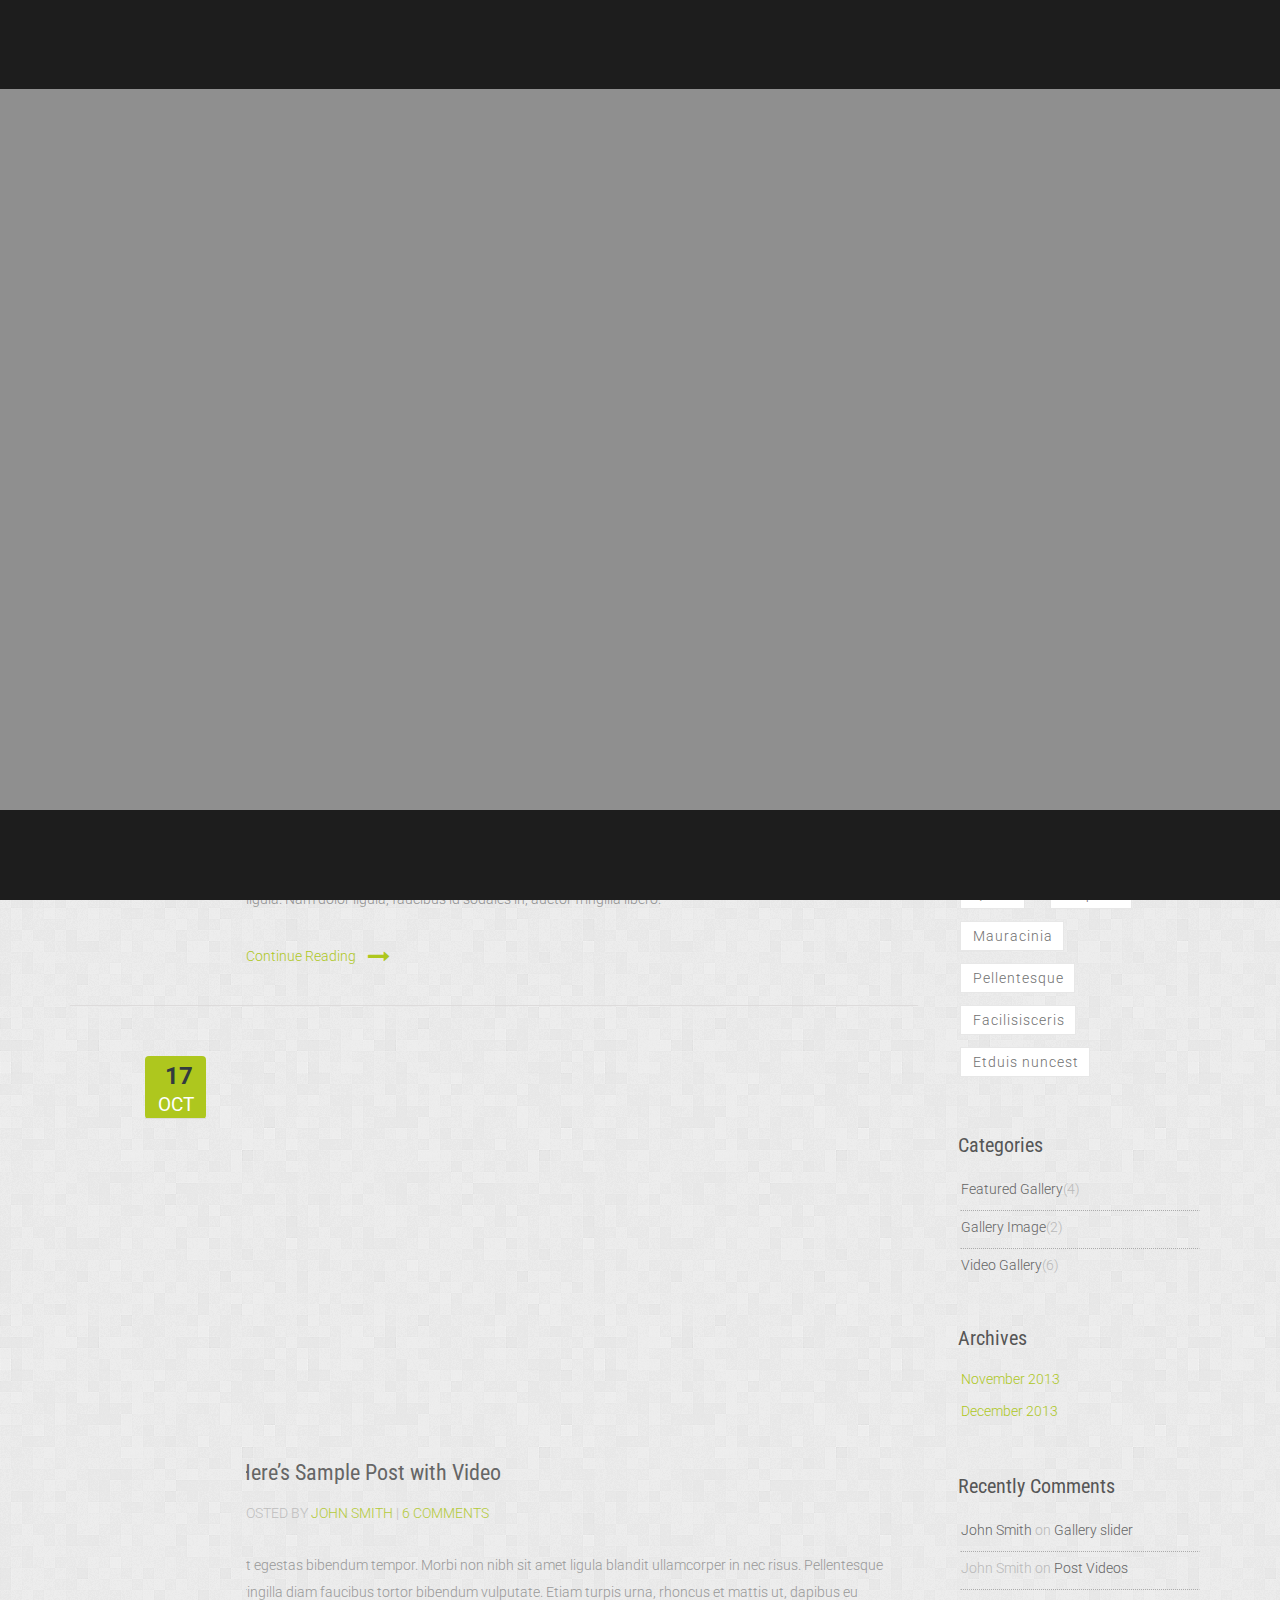
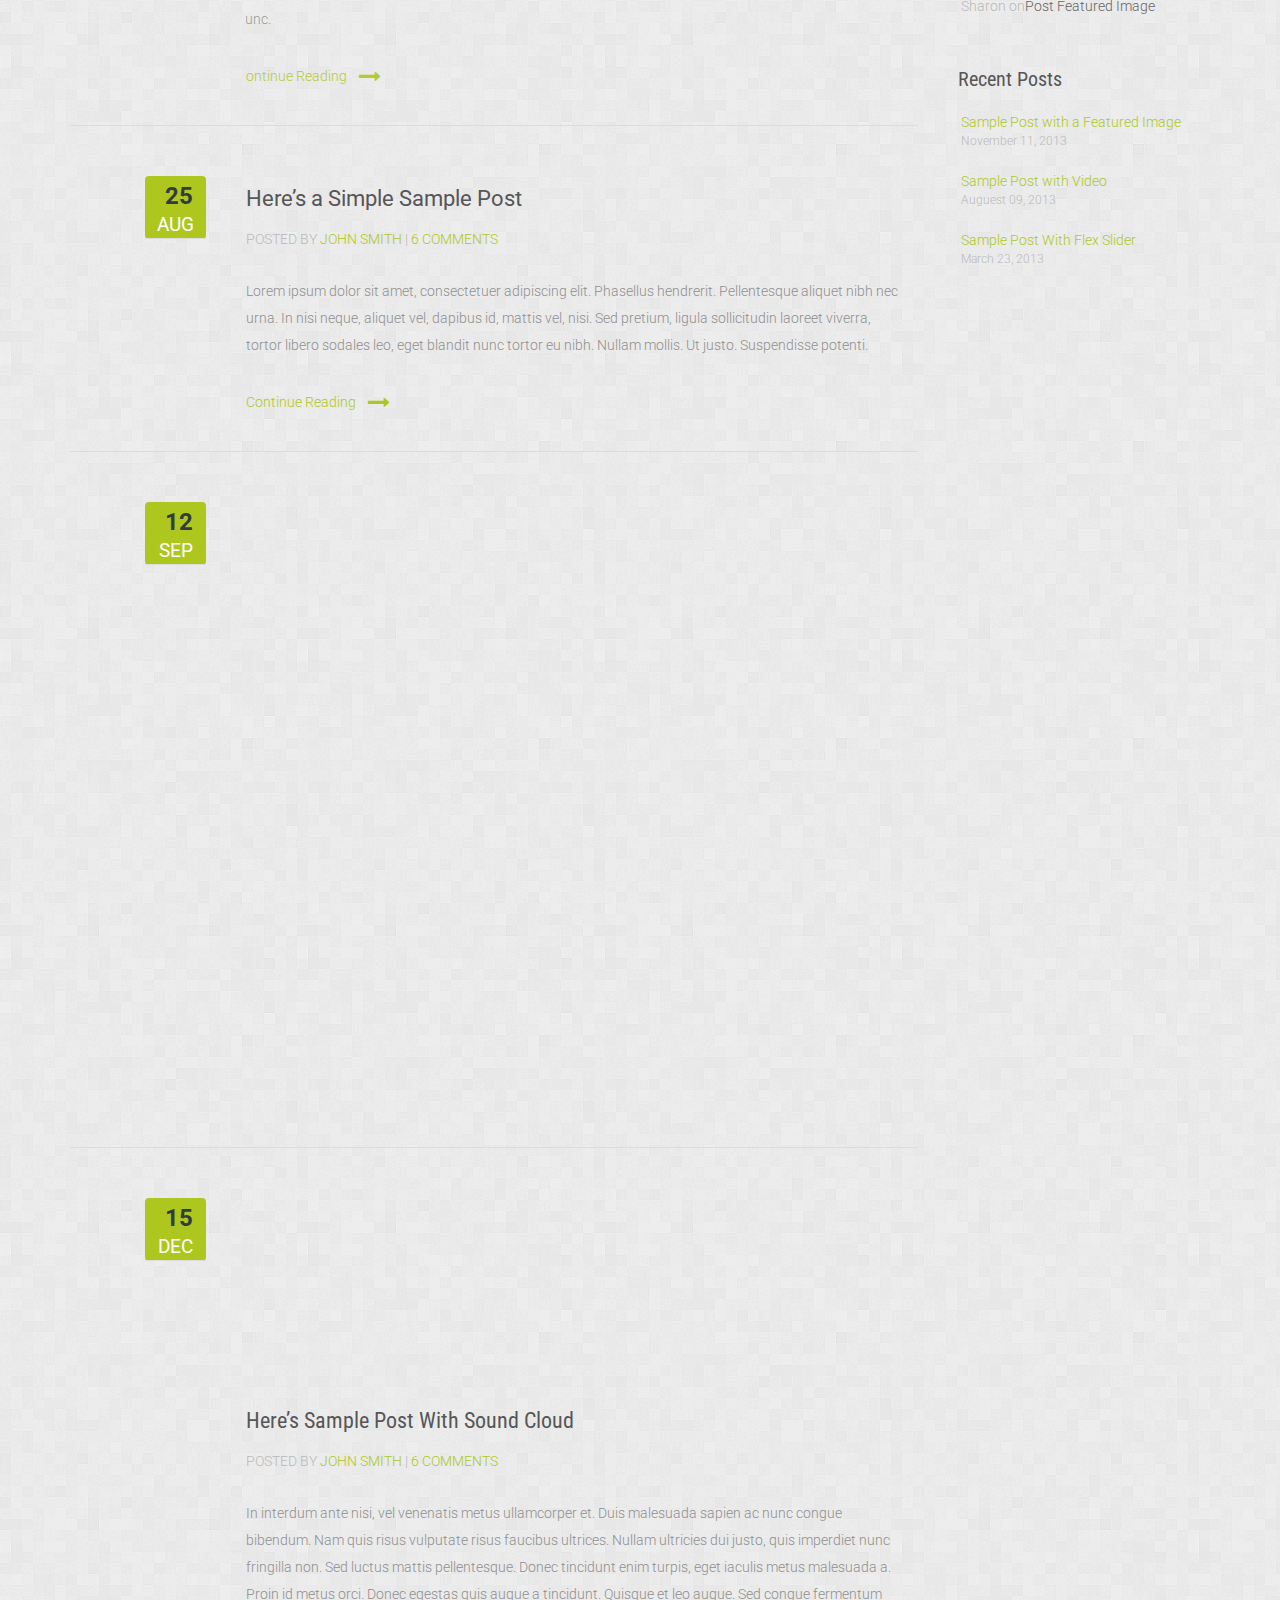
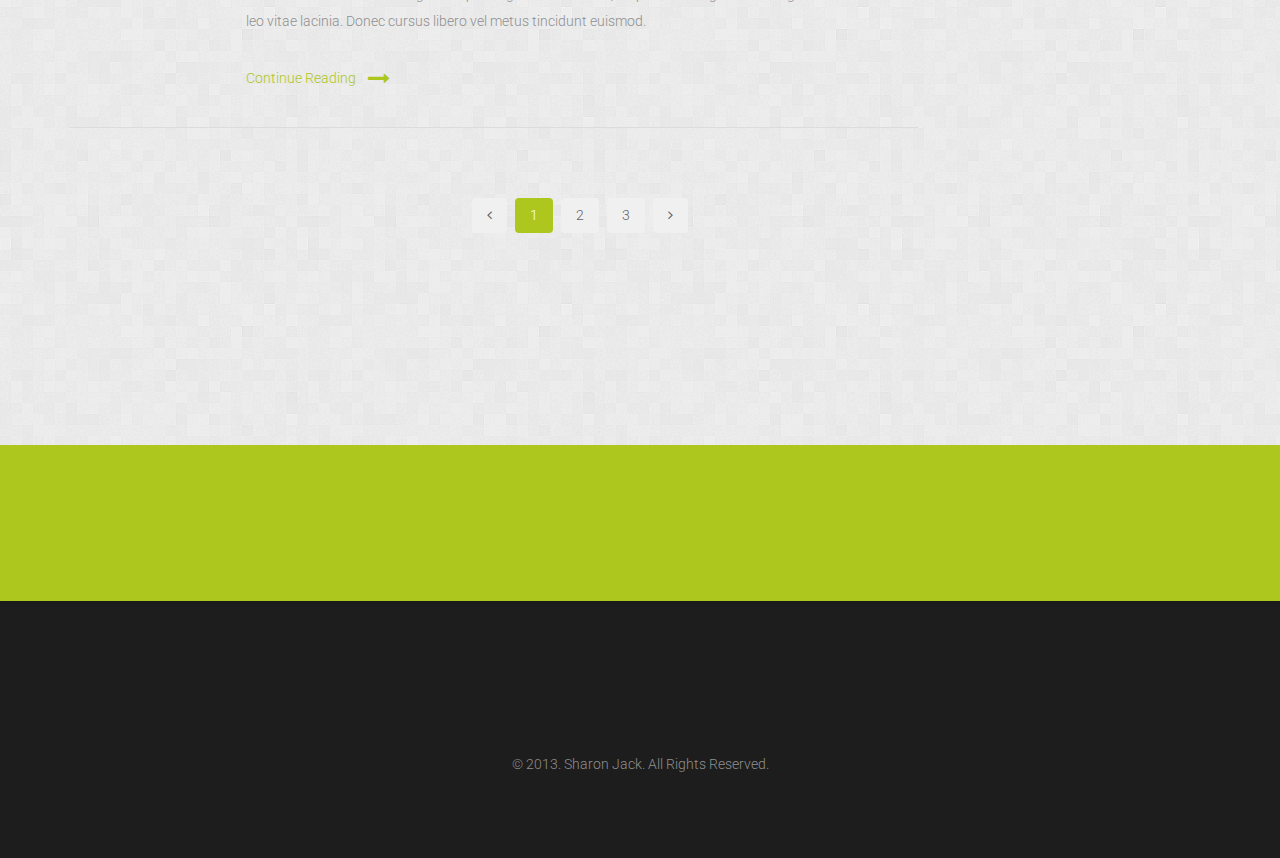
<file: blog.htm>
<!DOCTYPE html>
<!--[if IE 8 ]><html class="ie ie8" lang="en"> <![endif]-->
<!--[if (gte IE 9)|!(IE)]><!-->
<html lang="en"> <!--<![endif]-->
<head>
<meta http-equiv="Content-Type" content="text/html; charset=UTF-8"/>
<meta name="description" content="Responsive HTML5 vCard Template" />
<meta name="keywords" content="jquery, Responsive Vcard, Template, Vcard, html 5, personal vcard " />
<meta name="viewport" content="width=device-width, initial-scale=1.0">
<title>Responsive HTML5 vCard Template - Sharon Joyson</title>

<!-- Site Css -->
<link rel="stylesheet" type="text/css" href="assets/css/bootstrap.css"/>
<link type="text/css" rel="stylesheet" href="assets/css/font-awesome.css"/>
<link rel="stylesheet" type="text/css" href="assets/css/push_menu.css" />
<link rel="stylesheet" type="text/css" href="assets/css/style.css"/>
<link rel="stylesheet" type="text/css" href="assets/css/color/color6.css" id="color"/>
<link rel="stylesheet" type="text/css" href="assets/css/animate-custom.css" />
<link rel="stylesheet" type="text/css" href="assets/css/swipebox.css"> 
<link rel="stylesheet" type="text/css" href="assets/css/blog.css"> 
<!-- // Site Css -->

<!-- Font Css -->
<link href='http://fonts.googleapis.com/css?family=Roboto:400,500,300,100,700,900' rel='stylesheet' type='text/css'>
<link href='http://fonts.googleapis.com/css?family=Roboto+Condensed:400,300,700' rel='stylesheet' type='text/css'>
<!-- // Font Css -->

<link rel="icon" type="image/png" href="assets/images/favicon.ico.png">
<link rel="apple-touch-icon" href="assets/images/apple_touch_icon.png">
<link rel="apple-touch-icon" sizes="72x72" href="assets/images/apple_touch_icon_72x72.png">
<link rel="apple-touch-icon" sizes="114x114" href="assets/images/apple_touch_icon_114x114.png">

<link href='http://fonts.googleapis.com/css?family=Grand+Hotel|Clicker+Script|Sacramento' rel='stylesheet' type='text/css'>

<!--[if lt IE 9]>
<script src="http://html5shim.googlecode.com/svn/trunk/html5.js"></script>
<![endif]-->

<script type="text/javascript" src="assets/js/jquery-1.10.2.min.js"></script>
<script type="text/javascript" src="assets/js/modernizr.custom.js"></script>
</head>

<body class="cbp-spmenu-push grey_colour">




<nav class="cbp-spmenu cbp-spmenu-vertical1 cbp-spmenu-right" id="cbp-spmenu-s4">
			<a  href="index.htm?#home"><h2>Sharon <span>Jack</span></h2></a>
            <ul class="nav">
            <li><a href="index.htm?#port"><i class="fa fa-suitcase menu_icon"></i>Portfolio</a></li>
			<li><a href="index.htm?#aboutme"><i class="fa fa-user menu_icon"></i>About Me</a></li>
			<li><a href="index.htm?#myservices"><i class="fa fa-signal menu_icon"></i>My Services</a></li>
			<li><a href="index.htm?#experience"><i class="fa fa-wrench menu_icon"></i>Work Experience</a></li>
            <li><a href="index.htm?#education"><i class="fa fa-book menu_icon"></i>Education</a></li>
            <li><a href="blog.htm"><i class="fa fa-comments menu_icon"></i>Blog</a></li>
            <li><a href="shortcode.htm"><i class="fa fa-comments menu_icon"></i>Shortcodes</a></li>
  			<li><a href="index.htm?#contactus"><i class="fa fa-envelope menu_icon"></i>Contact Us</a></li>
           </ul> 
            
</nav>


<div  class="main" id="boxed">

<!--TOP SECTION
====================================-->
<div id="home" class="black_bg">
<div class="container">
<div class="row pad_top30">
<div class="col-md-5">
<h2>Sharon Joyson</h2>
</div>
<div class="menu_mar">
<div class="menu_right toggle-menu menu-right push-body" >
<img src="assets/images/menu_line.png" alt=""/></div>
</div>
</div>



</div>
</div>
<div class="gray_bg">

<div class="clr blog-up">
<div class="container">
<div class="row col-md-12">
	<div class="social-icon element_from_bottom"><div class="center">
	<ul><li class="fa fa-comments"><a href="#"></a></li></ul>
	</div></div>
</div></div></div>

<div id="blog" class="shortcode_top">

<!-- center content -->
<div class="clr container">
<div class="row col-md-12 text-center">
	<h1>Our<span> Blog</span></h1>
		<div class="blog_tag">The list below <span>identifies blogs</span> that I personally think are the best blogs <span>for writers </span>to read.</div>
</div></div>
 <!-- // center content -->
 
 
<div class="container pad_top30"><!--container -->
<div class="row"><!--row -->

<!-- Right Section 
===============================================================================-->	
<div class="col-lg-9"> 

<div class="clr">
		<div  class="col-md-2">
		<div class="color1">
		<div class="date">&nbsp;09 <br><small><span>Nov</span></small></div>	
		<div class="date_line blog_space"></div>
		</div>
		</div>
				
		<div class="col-md-10">
		<div class="entry-featured-image-wrapper"><!-- Featured image -->
		<div class="clearfix">
			<div class="element_from_left"><a href="blog-details.htm" target="_blank"><img src="assets/images/slider_blog_banner01.jpg"  alt="" class="img-responsive rounded"/></a></div> 
			<div class="entry-title1"><a href="blog-details.htm" target="_blank">Here’s  Sample Post with a Featured Image</a></div>
			<div class="sub-entry">POSTED BY<a href="#"> JOHN SMITH	</a> | <a href="#">6 COMMENTS</a></div>
			
			<div class="entry-content"><p>Quisque ligulas ipsum, euismod atras vulputate iltricies etri elit. Class aptent taciti sociosqu ad litora torquent per conubia nostra, per inceptos himenaeos. Nulla nunc dui, tristique in semper vel, congue sed ligula. Nam dolor ligula, faucibus id sodales in, auctor fringilla libero. </p></div>
			<a href="blog-details.htm" target="_blank"> <div class="clearfix continue">Continue Reading</div><div class="blog-icon"><i class="fa fa-long-arrow-right"></i></div></a>
		</div>
		<div class="blog_mar"></div>		
		</div><!-- Featured image -->
		</div>
</div>



<div class="clr date_line"></div>
<div class="blog_mar"></div>
<div class="clr mar_top40">
	<div class="col-md-2">
	<div class="color1">
		<div class="date">&nbsp;17	<br><small><span>Oct</span></small></div>	
		<div class="date_line blog_space"></div>
	</div>
	</div>
				
	<div class="col-md-10">
	<div class="entry-featured-image-wrapper">
		<div class="clearfix element_from_left">
		<div id="vid" class="home_video">
        <iframe src="http://player.vimeo.com/video/28523422?title=0&amp;byline=0&amp;portrait=0&amp;color=e05d4c;" width="500" height="281"></iframe>
        </div>
	    <div class="entry-title1"><a href="blog-details.htm" target="_blank">Here’s Sample Post with Video</a></div>
		<div class="sub-entry">POSTED BY<a href="#"> JOHN SMITH	</a> | <a href="#">6 COMMENTS</a></div>
		<div class="entry-content"><p> Ut egestas bibendum tempor. Morbi non nibh sit amet ligula blandit ullamcorper in nec risus. Pellentesque fringilla diam faucibus tortor bibendum vulputate. Etiam turpis urna, rhoncus et mattis ut, dapibus eu nunc. </p></div>
		<a href="blog-details.htm" target="_blank"> <div class="clearfix continue">Continue Reading</div><div class="blog-icon"><i class="fa fa-long-arrow-right"></i></div></a>
		</div>
		<div class="blog_mar"></div>
	</div><!-- Featured image -->
	</div>
</div>
	
			
<div class="clr date_line"></div>
<div class="blog_mar"></div>
<div class="clr mar_top40">
	<div class="col-md-2">
	<div class="color1">
		<div class="date">&nbsp;25<br><small><span>Aug</span></small></div>	
		<div class="date_line blog_space"></div>
	</div>
	</div>
	
     <div class="col-md-10">
     <div class="entry-featured-image-wrapper">
		<div class="clearfix">
	 		<div class="entry-title2"><a href="blog-details.htm" target="_blank">Here’s a Simple Sample Post</a></div>
			<div class="sub-entry">POSTED BY<a href="#"> JOHN SMITH	</a>  | <a href="#">6 COMMENTS</a></div>
		    <div class="entry-content"><p>Lorem ipsum dolor sit amet, consectetuer adipiscing elit. Phasellus hendrerit. Pellentesque aliquet nibh nec urna. In nisi neque, aliquet vel, dapibus id, mattis vel, nisi. Sed pretium, ligula sollicitudin laoreet viverra, tortor libero sodales leo, eget blandit nunc tortor eu nibh. Nullam mollis. Ut justo. Suspendisse potenti.</p></div>
			<a href="blog-details.htm" target="_blank"> <div class="clearfix continue">Continue Reading</div><div class="blog-icon"><i class="fa fa-long-arrow-right"></i></div></a>
		</div>
		<div class="blog_mar"></div>
	</div><!-- Featured image -->
	</div>
</div>


<div class="clr date_line"></div>
<div class="blog_mar"></div>
<div class="clr mar_top40">
	<div class="col-md-2">
	<div class="color1">
		<div class="date">&nbsp;12	<br><small><span>Sep</span></small></div>	
		<div class="date_line blog_space"></div>
	</div>
	</div>
	
    <div class="col-md-10 element_from_left">
	<div class="entry-featured-image-wrapper">
    	<div class="marright clearfix">
			<div class="clearfix"><a href="blog-details.htm" target="_blank"><img src="assets/images/slider_blog_banner01.jpg"  alt="" class="img-responsive rounded"/></a></div>	 
			<div class="top entry-title1"><a href="blog-details.htm" target="_blank">Here’s Sample Post With Flex Image</a></div>
			<div class="sub-entry">POSTED BY<a href="#"> JOHN SMITH	</a>  | <a href="#">6 COMMENTS</a></div>
			<div class="entry-content"><p> Pellentesque fringilla diam faucibus tortor bibendum vulputate. Etiam turpis urna, rhoncus et mattis ut, dapibus eu nunc. Nunc sed aliquet nisi. Nullam ut magna non lacus adipiscing volutpat. Aenean odio mauris, consectetur quis consequat quis, blandit a nunc. Sed orci erat, placerat ac interdum ut, suscipit eu augue. Nunc vitae mi tortor. Ut vel justo quis lectus elementum ullamcorper volutpat vel libero.</p></div>
			<a href="blog-details.htm" target="_blank"> <div class="clearfix continue">Continue Reading</div><div class="blog-icon"><i class="fa fa-long-arrow-right"></i></div></a>
		</div>
		<div class="blog_mar"></div>
	</div><!-- Featured image -->
	</div>
</div>
		
			
<div class="clr date_line"></div>
<div class="blog_mar"></div>
<div class="clr mar_top40">
	<div class="col-md-2">
	<div class="color1">
		<div class="date">&nbsp;15	<br><small><span>Dec</span></small></div>	
		<div class="date_line blog_space"></div>
	</div>
	</div>
	
    <div class="col-md-10">
    <div class="entry-featured-image-wrapper">
		<div class="clearfix">
		  <iframe class="sound_frame" src="https://w.soundcloud.com/player/?url=https%3A//api.soundcloud.com/tracks/124057161&amp;color=ff6600&amp;auto_play=true&amp;show_artwork=true;"></iframe>
		  <div class="entry-title1"><a href="blog-details.htm" target="_blank">Here’s Sample Post With Sound Cloud</a></div>
		  <div class="sub-entry">POSTED BY<a href="#"> JOHN SMITH	</a> | <a href="#">6 COMMENTS</a></div>
		  <div class="entry-content"><p> In interdum ante nisi, vel venenatis metus ullamcorper et. Duis malesuada sapien ac nunc congue bibendum. Nam quis risus vulputate risus faucibus ultrices. Nullam ultricies dui justo, quis imperdiet nunc fringilla non. Sed luctus mattis pellentesque. Donec tincidunt enim turpis, eget iaculis metus malesuada a. Proin id metus orci. Donec egestas quis augue a tincidunt. Quisque et leo augue. Sed congue fermentum leo vitae lacinia. Donec cursus libero vel metus tincidunt euismod.</p></div>
		  <a href="blog-details.htm" target="_blank"> <div class="clearfix continue">Continue Reading</div><div class="blog-icon"><i class="fa fa-long-arrow-right"></i></div></a>
		</div>
		<div class="blog_mar"></div>
	</div><!-- Featured image -->
	</div>
</div>		
	
			
<div class="clr date_line"></div>
<div class="blog_mar"></div>
<div class="clr mar_top40">
	<div class="col-md-2"></div>
    <div class="col-md-10">
	<!-- Featured image -->
	<div class="text-center">
	<div id="blog_page" class="pagination">
		<ul>
		  <li><a href="#"><i class="fa fa-angle-left"></i></a></li>
		  <li class="active"><a href="#">1</a></li>
		  <li><a href="#">2</a></li>
		  <li><a href="#">3</a></li>
		  <li><a href="#"><i class="fa fa-angle-right"></i></a></li>
		</ul>
    </div>	
	</div>
	</div>
</div>
</div><!-- // left section -->
	
<!-- Right Section 
===============================================================================-->	
<div class="col-md-3">
<div id="secondary" class="widget-area" role="complementary">
<div id="sidebar">
            
	 <!-- SEARCH==========================-->
		<aside id="search-2" class="widget widget_search">
		<form role="search" method="get" class="searchform" action="#">
			<label>
			<span class="widget-title">Search</span>
			<input type="text" class="field pad_top20"  placeholder="Search …" value="" name="s" title="Search for:">
			</label>
		</form>
		</aside>
		<div class="clr">&nbsp;</div>
		
	 <!-- TEXT WIDGET==========================-->
	  	<aside id="meta-2" class="widget widget_text clearfix">
			<div class="widget-title">Text Widget</div>
			<div class="clearfix">Pellentesque pellentesque tempor tellus eget hendrerit. Morbi id aliquam ligula. Aliquam id dui sem.  </div>
		</aside>
		
	 <!-- TAGS ==========================-->
		<aside id="tag_cloud-2" class="widget widget_tag_cloud clearfix">
			<div class="widget-title">Tags</div>
			<ul class="tag">
				<li><a href="#">Tempor varius</a></li>
				<li><a href="#">Urpispharetra</a></li>
				<li><a href="#">Innascetuunc neque</a></li>
				<li><a href="#">Quam</a></li>
				<li><a href="#">Aliquam</a></li>
				<li><a href="#">Mauracinia</a></li>
				<li><a href="#">Pellentesque</a></li>
				<li><a href="#">Facilisisceris</a></li>
				<li><a href="#">Etduis nuncest</a></li>
			</ul>
		</aside>
		 <!-- CATEGORY ==========================-->
		<aside id="categories-2" class="widget widget_categories clearfix">
			<div class="widget-title pad_top5"> Categories</div>
			<div class="category-box">
				<ul>
					<li><a href="#">Featured Gallery<span>(4)</span></a></li>
					<li><a href="#">Gallery Image<span>(2)</span></a></li>
					<li><a href="#">Video Gallery<span>(6)</span></a></li>
				   
				</ul>
			</div>
		</aside>
		
		 <!-- ARCHIVES ==========================-->
		<aside id="categories-3" class="widget widget_categories clearfix">
			<div class="widget-title mar_top_5"> Archives</div>
			<div class="archives-box">
				<ul>
					<li><a href="#">November 2013</a></li>
					<li><a href="#">December 2013</a></li>
				</ul>
			</div>
		</aside>
		
		  <!-- RECENTLY COMMENTS ==========================-->
		<aside id="categories-4" class="widget widget_categories clearfix">
			<div class="widget-title"> Recently Comments</div>
			<div class="category-box">
				<ul>
					<li><a href="#">John Smith <span>on</span> Gallery slider</a></li>
					<li><a href="#"><span>John Smith on</span> Post&nbsp;Videos</a></li>
					<li><a href="#"><span>Sharon on</span>Post Featured Image</a></li>
				</ul>
			</div>
		</aside>
		
		 <!-- RECENT POSTS ==========================-->
		<aside id="categories-5" class="widget widget_categories clearfix">
			<div class="widget-title mar_top_5"> Recent Posts</div>
			<div class="archives-box pad_top5">
				<ul>
					<li><a href="#">Sample Post with a Featured Image</a><br><span>November 11, 2013</span></li>
					<li><a href="#">Sample Post with Video</a><br><span>Auguest 09, 2013</span></li>
					<li><a href="#">Sample Post With Flex Slider</a><br><span>March 23, 2013</span></li>
				</ul>
			</div>
		</aside>
				
</div>
</div> 
</div> <!-- // Right Section -->

</div><!-- // row -->
</div><!-- // container -->

</div>

<div class=" pad_top100">&nbsp;</div>
</div>

<!-- FOOTER STARTS
===============================================================================================-->
<div class="add_bg">
<div class="container">
<div class="row">
<div class="col-md-6 element_from_left">
 <div class="phone-txt">
    <i class="fa fa-map-marker contact_icon"></i>  #12 Street, habitasse pretium dolor,<br>
Mountain View, CA 94043
 </div>
</div>
<div class="col-md-6 align element_from_right">
 <div class="phone-txt">
                    <i class="fa fa-phone contact_icon"></i> +1 123 456 7890 <br>
                    <i class="fa fa-envelope contact_icon"></i>&nbsp;<a href="mailto:email@example.com">email@example.com</a>
                   
  </div>
</div>

</div>
</div>
</div>


<!--blog_bg close-->


<div class="footer_bg">
<div class="container">
<div class="row">
<div class="clearfix element_from_bottom">
    <div class="hi-icon-wrap hi-icon-effect-1 hi-icon-effect-1a">
        <div class="hi-icon"><a class="fa fa-twitter foot_icon"></a></div>
        <div class="hi-icon"><a class="fa fa-facebook foot_icon"></a></div>
        <div class="hi-icon"><a class="fa fa-linkedin foot_icon"></a></div>
        <div class="hi-icon"><a class="fa fa-google-plus foot_icon"></a></div>
    </div>
</div>
<div class="pad_top20 clearfix">&copy; 2013. Sharon Jack. All Rights Reserved.</div>

</div></div></div>


</div>


<script type="text/javascript" src="assets/js/bootstrap.min.js"></script>
<script type="text/javascript" src="assets/js/jquery.queryloader2.js"></script>
<script type="text/javascript" src="assets/js/jquery.tweet.min.js"></script>
<script type="text/javascript" src="assets/js/appear.js"></script>
<script type="text/javascript" src="assets/js/toucheffects.js"></script>
<script type="text/javascript" src="assets/js/sscr.js"></script>

<!--form validation these scripts must for this kind of validation-->
<script type="text/javascript" src="assets/js/jquery.validate.min.js"></script>
<script type="text/javascript" src="assets/js/jquery.swipebox.js"></script>
<script type="text/javascript" src="assets/js/jquery.easing-1.3.min.js"></script>
<script type="text/javascript" src="assets/js/jPushMenu.js"></script>


<script type="text/javascript" src="assets/js/jquery.parallax-1.1.3.js"></script>


<script type="text/javascript" src="assets/js/jquery.flexslider-min.js"></script>
<!-- include retina js -->
<script type="text/javascript" src="assets/js/retina-1.1.0.min.js"></script>


<script type="text/javascript" src="assets/js/jquery.fitvids.js" ></script>

<script type="text/javascript" src="assets/js/jquery.mixitup.min.js"></script>
<script type="text/javascript" src="assets/js/custom.js"></script>

</body>
</html>
</file>
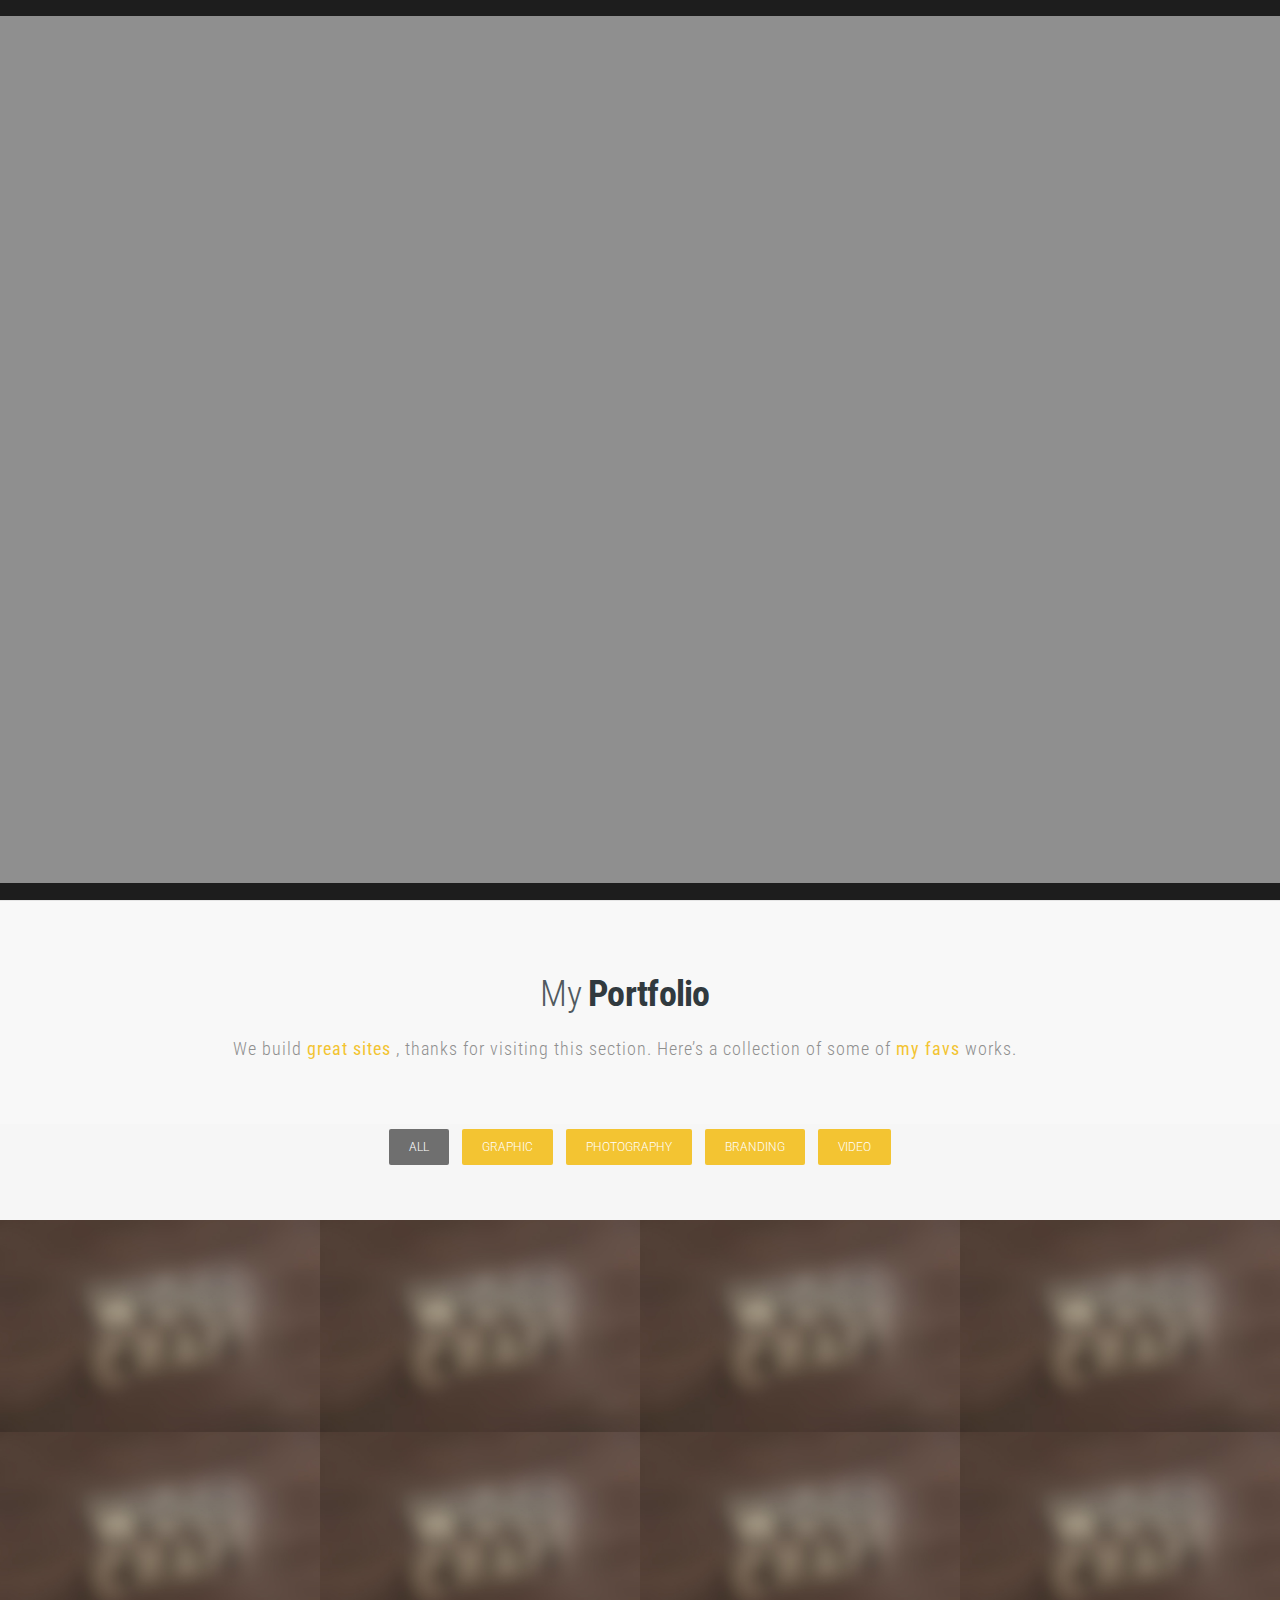
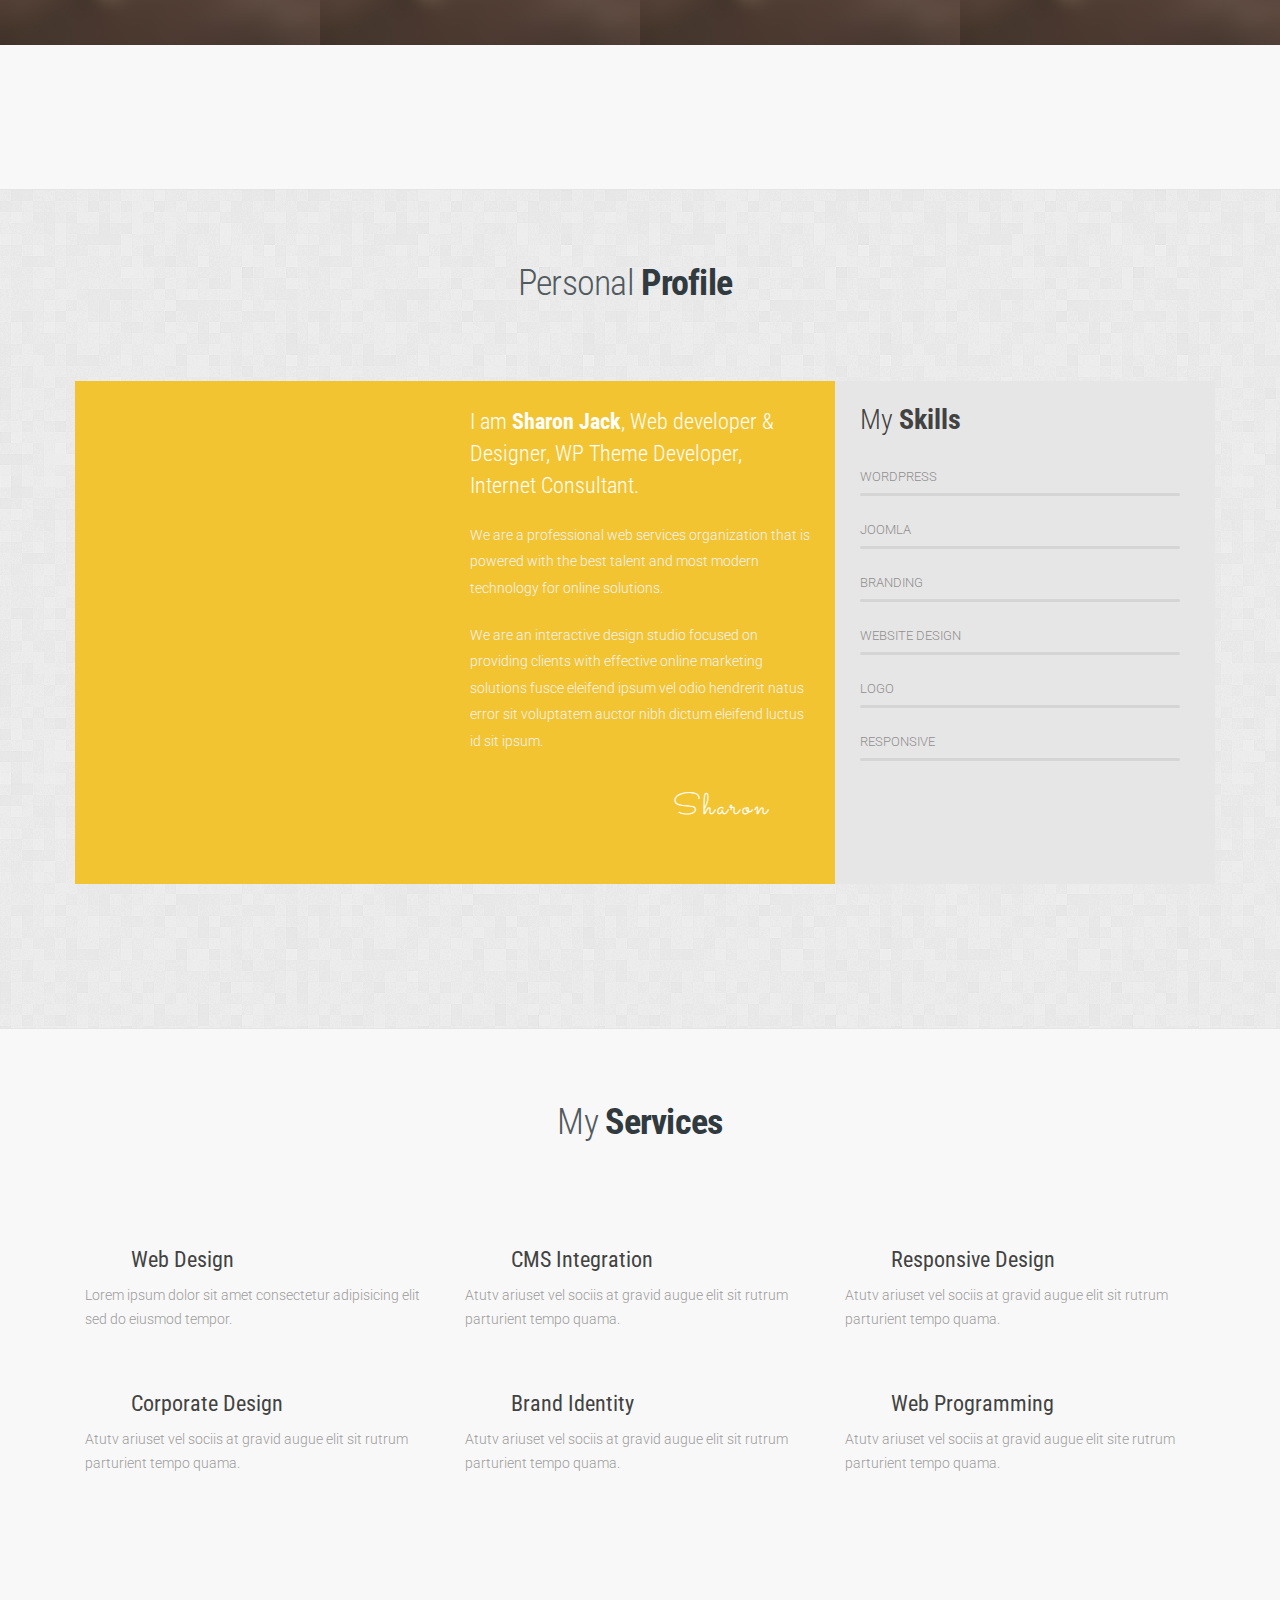
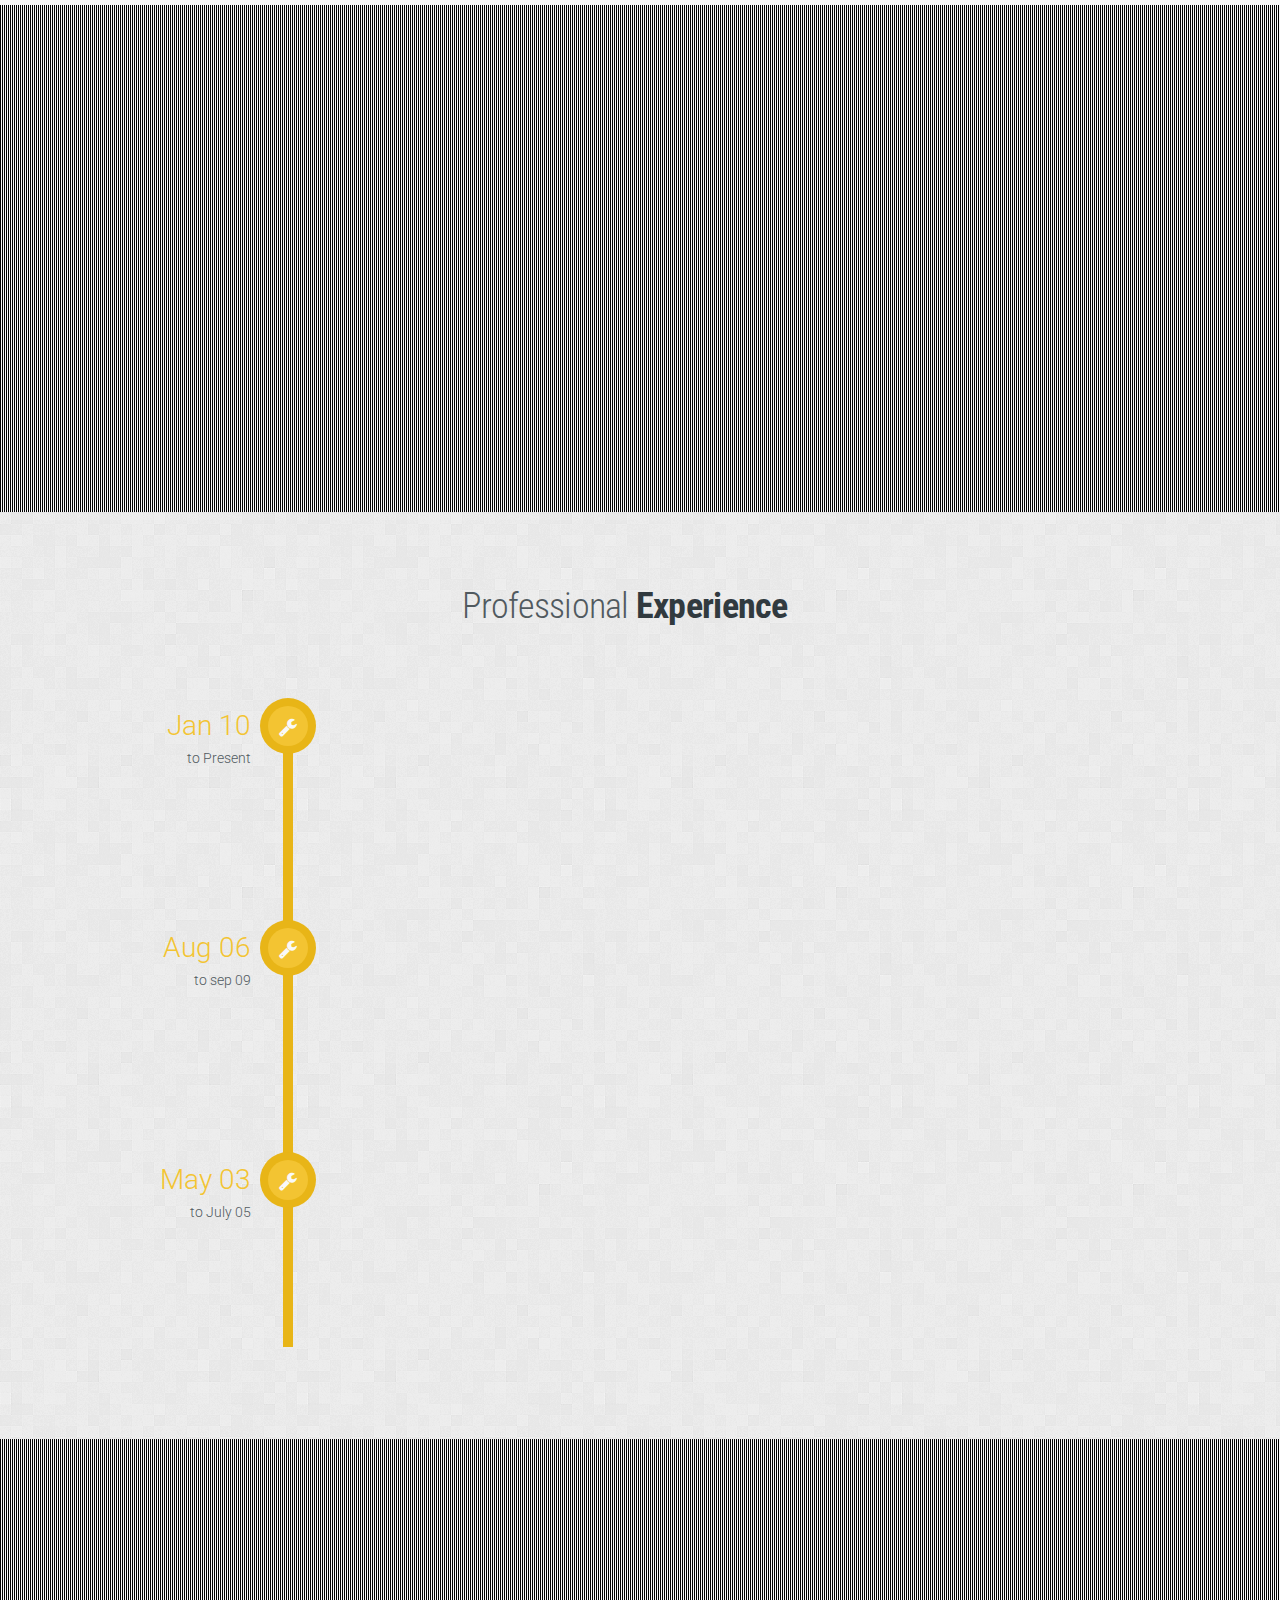
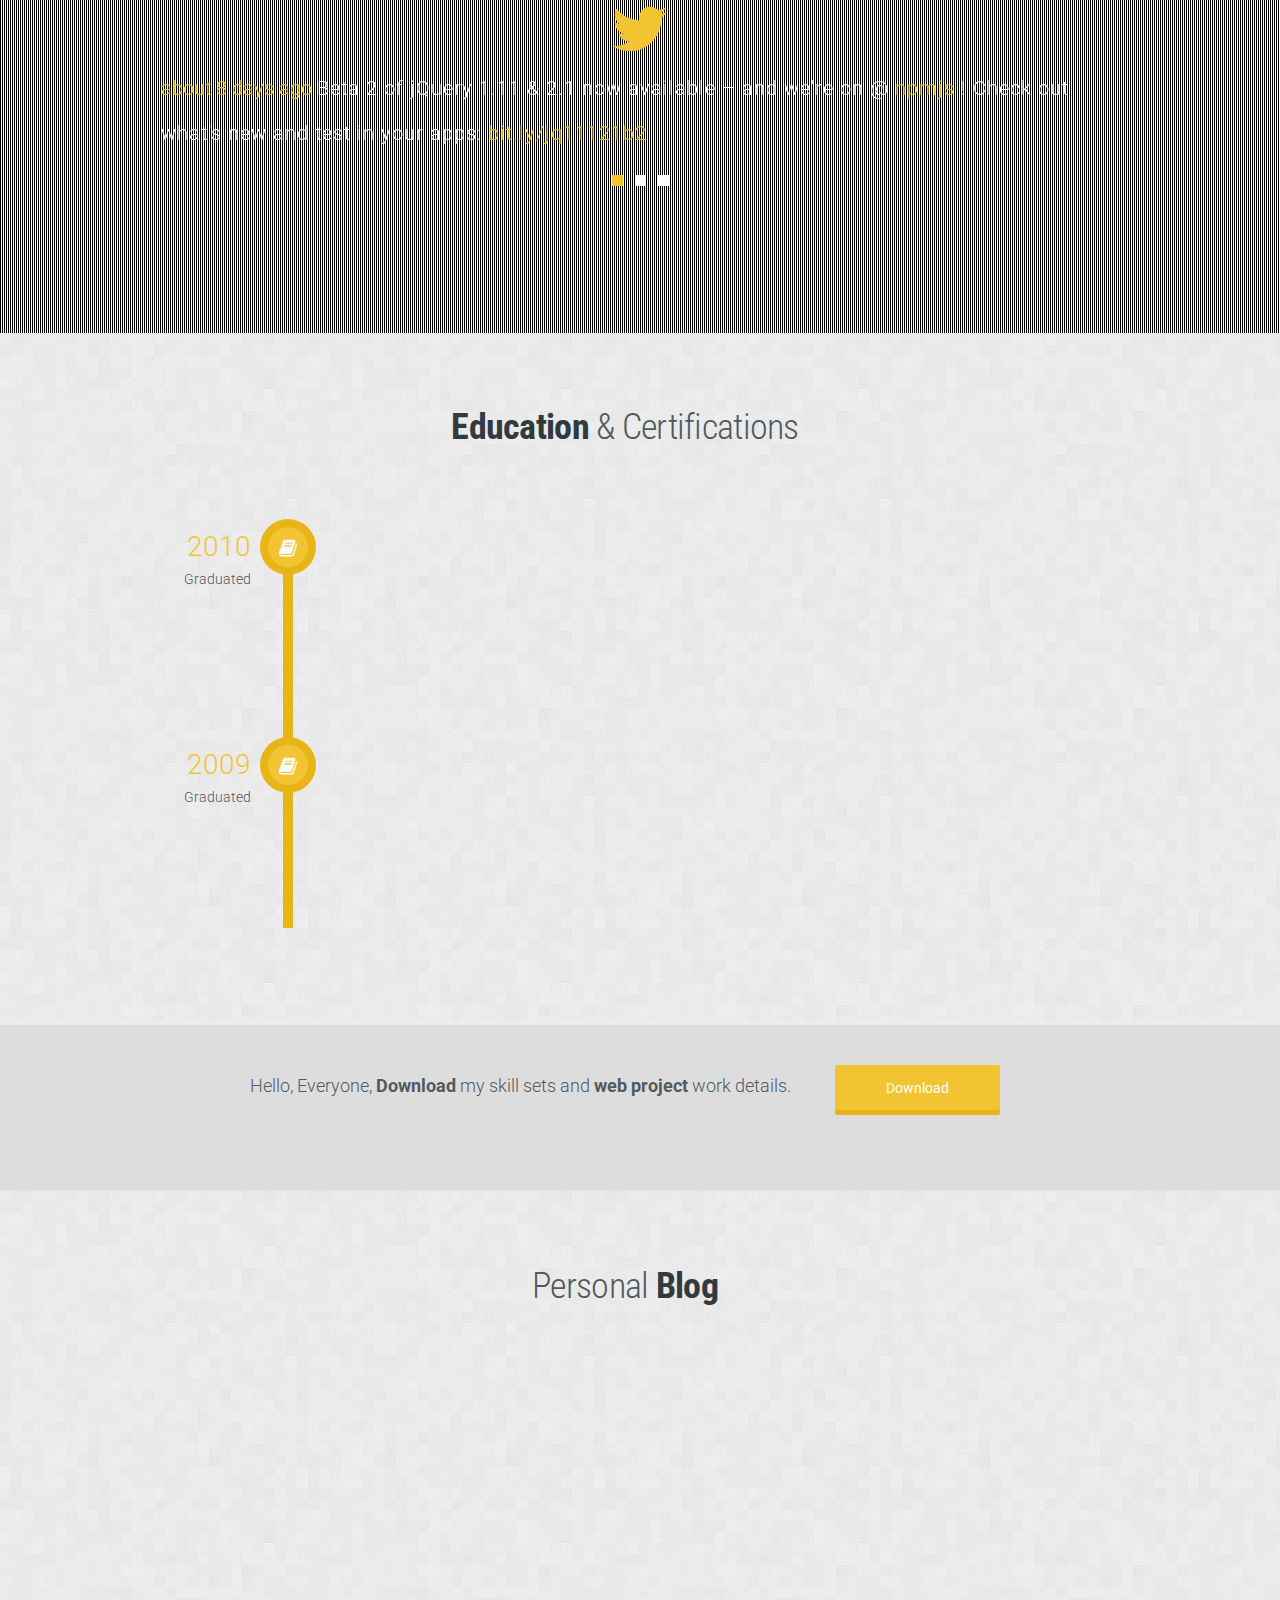
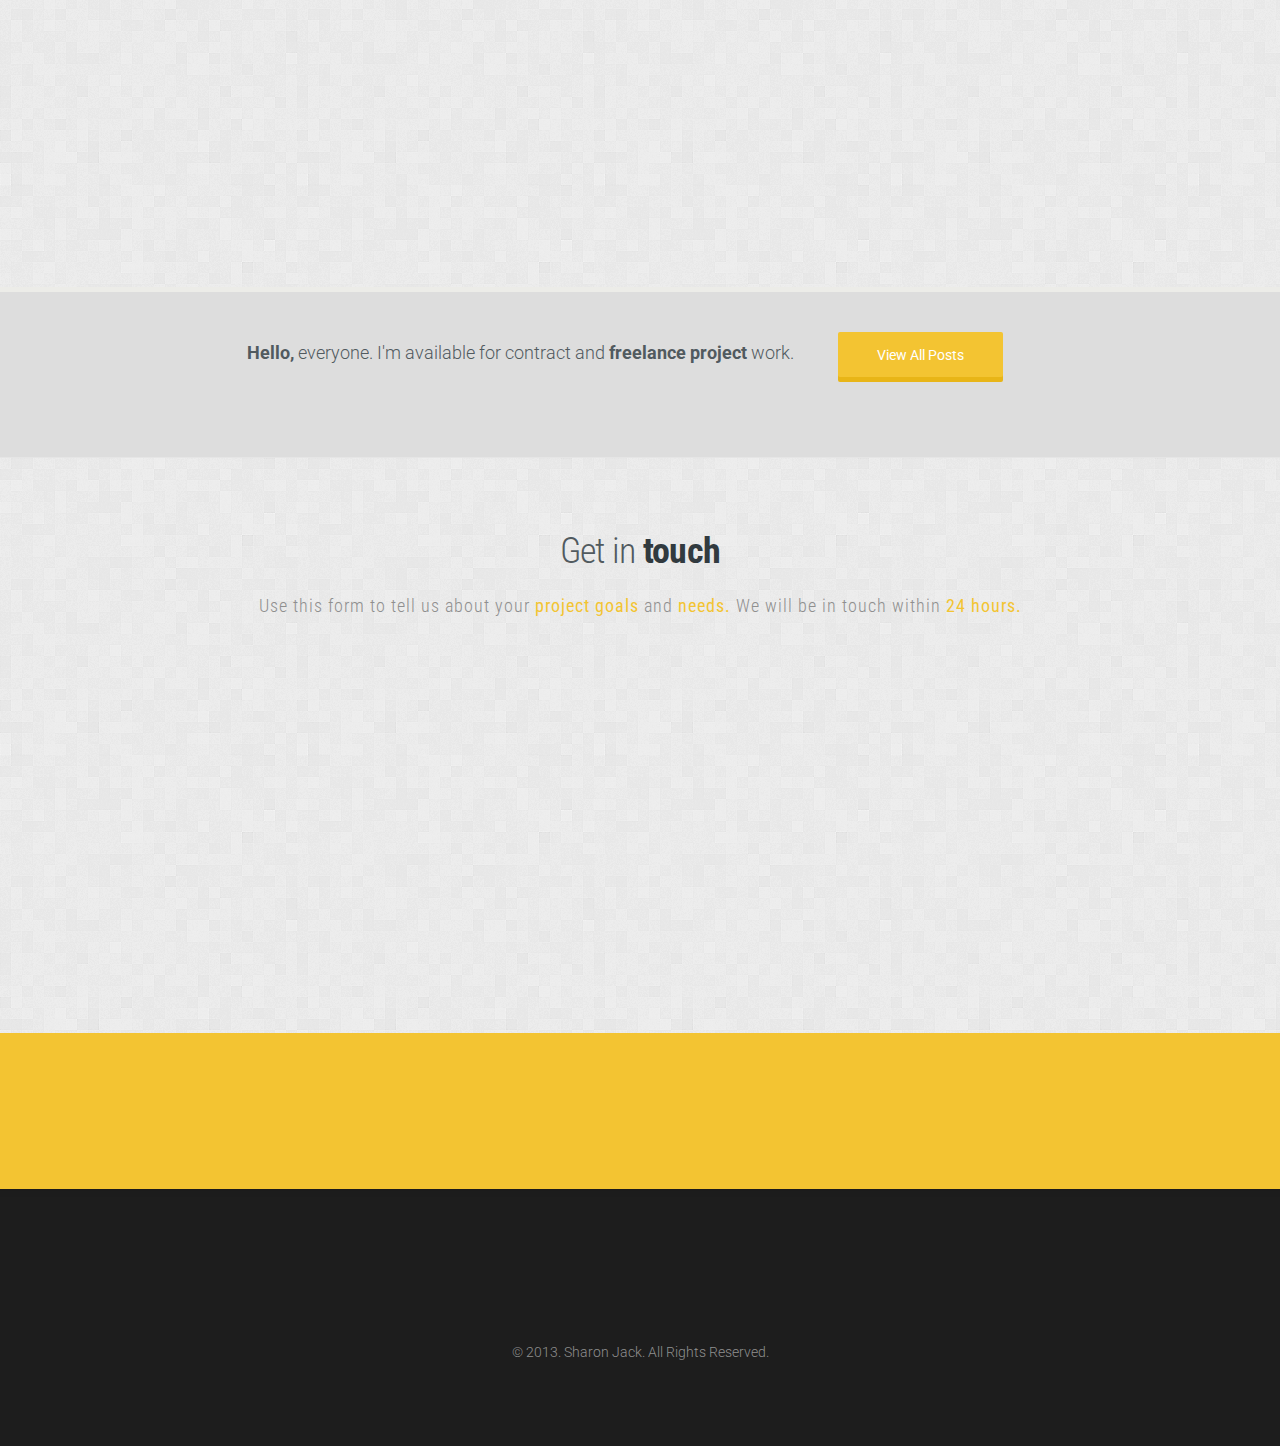
<file: home-style1.htm>
<!DOCTYPE html>
<!--[if IE 8 ]><html class="ie ie8" lang="en"> <![endif]-->
<!--[if (gte IE 9)|!(IE)]><!-->
<html lang="en"> <!--<![endif]-->
<head>
<meta http-equiv="Content-Type" content="text/html; charset=UTF-8"/>
<meta name="description" content="Responsive HTML5 vCard Template" />
<meta name="keywords" content="jquery, Responsive Vcard, Template, Vcard, html 5, personal vcard " />
<meta name="viewport" content="width=device-width, initial-scale=1.0">
<title>Responsive HTML5 vCard Template - Sharon Joyson</title>

<!-- Site Css -->
<link rel="stylesheet" type="text/css" href="assets/css/bootstrap.css"/>
<link type="text/css" rel="stylesheet" href="assets/css/simple-line-icons.css"/>
<link type="text/css" rel="stylesheet" href="assets/css/font-awesome.css"/>
<link rel="stylesheet" type="text/css" href="assets/css/push_menu.css" />
<link rel="stylesheet" type="text/css" href="assets/css/portfolio.css" />
<link rel="stylesheet" type="text/css" href="assets/css/flexslider.css" />
<link rel="stylesheet" type="text/css" href="assets/css/banner-style1.css">
<link rel="stylesheet" type="text/css" href="assets/css/style.css"/>
<link rel="stylesheet" type="text/css" href="assets/css/color/color8.css" id="color"/>
<link rel="stylesheet" type="text/css" href="assets/css/swipebox.css"> 
<link rel="stylesheet" type="text/css" href="assets/css/animate-custom.css" />

<!-- // Site Css -->

<!-- Font Css -->
<link href='http://fonts.googleapis.com/css?family=Roboto:400,500,300,100,700,900' rel='stylesheet' type='text/css'>
<link href='http://fonts.googleapis.com/css?family=Roboto+Condensed:400,300,700' rel='stylesheet' type='text/css'>
<!-- // Font Css -->

<link rel="icon" type="image/png" href="assets/images/favicon.ico.png">
<link rel="apple-touch-icon" href="assets/images/apple_touch_icon.png">
<link rel="apple-touch-icon" sizes="72x72" href="assets/images/apple_touch_icon_72x72.png">
<link rel="apple-touch-icon" sizes="114x114" href="assets/images/apple_touch_icon_114x114.png">

<link href='http://fonts.googleapis.com/css?family=Grand+Hotel|Clicker+Script|Sacramento' rel='stylesheet' type='text/css'>

<!--[if lt IE 9]>
<script src="http://html5shim.googlecode.com/svn/trunk/html5.js"></script>
<![endif]-->


<script type="text/javascript" src="assets/js/jquery-1.10.2.min.js"></script>
<script type="text/javascript" src="assets/js/modernizr.custom.js"></script>
</head>

<body  class="cbp-spmenu-push">

<nav class="cbp-spmenu cbp-spmenu-vertical1 cbp-spmenu-right" id="cbp-spmenu-s4">
			<a  href="#home"><h2>Sharon <span>Jack</span></h2></a>
            <ul class="nav">
            <li><a href="#port"><i class="fa fa-suitcase menu_icon"></i>Portfolio</a></li>
			<li><a href="#aboutme"><i class="fa fa-user menu_icon"></i>About Me</a></li>
			<li><a href="#myservices"><i class="fa fa-signal menu_icon"></i>My Services</a></li>
			<li><a href="#experience"><i class="fa fa-wrench menu_icon"></i>Work Experience</a></li>
            <li><a href="#education"><i class="fa fa-book menu_icon"></i>Education</a></li>
            <li><a href="blog.htm"><i class="fa fa-comments menu_icon"></i>Blog</a></li>
            <li><a href="shortcode.htm"><i class="fa fa-comments menu_icon"></i>Shortcodes</a></li>
  			<li><a href="#contactus"><i class="fa fa-envelope menu_icon"></i>Contact Us</a></li>
           </ul> 
            
</nav>


        
<div id="page">       
 <div class="main" id="boxed"> 
<!-- BANNER STARTS
===============================================================================================-->
<div id="home">

<div class="container">
<div class="row banners">
<div class="menu_mar">
<div class="menu_right toggle-menu menu-right push-body" >
<img src="assets/images/menu_line.png" alt=""/></div>
</div>
</div>


</div>

<!-- Home Banner -->
<div class="banner_background1 home_bg1 standard_bg">
<div class="ban_pat1">	
<div class="container">

<div class="row">
<div class="clearfix">
<div class="banner1_text1">Sharon<br/>
<div class="clr logo_line2">&nbsp;</div>
<span>Web developer, Designer, Internet Consultant.</span>
</div>
<div class="ban_icon">
<div class="hi-icon-wrap hi-icon-effect-1 hi-icon-effect-1a">
					<div class="hi-icon"><a class="fa fa-twitter foot_icon"></a></div>
					<div class="hi-icon"><a class="fa fa-facebook foot_icon"></a></div>
					<div class="hi-icon"><a class="fa fa-google-plus foot_icon"></a></div>
				</div>
				</div>

</div>
</div>

<!-- Down link -->
		<div class="col-md-12 center"><div class="down-arrow"><a href="#port"><img src="assets/images/down-arrow.png" alt=""/></a></div></div>
</div>
</div>
</div>
<!-- Banner End -->
</div>



<!-- PORTFOLIO STARTS
===============================================================================================-->
<div id="port" class="grey_colour">
<div class="clr">
<div class="container" >
<div class="row col-md-12">
	<div class="social-icon element_from_bottom"><div class="center">
	<ul><li class="fa fa-suitcase"><a href="#"></a></li></ul>
	</div></div>
</div></div></div>

<div class="clr container">
<div class="row col-md-12 text-center">
	<h1>My <span>Portfolio</span></h1>
	<div class="tag">We build <span>great sites </span>, thanks for visiting this section. Here’s a collection of some of <span> my favs </span>works.</div>
</div></div>


<!-- Portfolio Section -->    
  <section id="portfolio" class="section">
    <div class="container">
      <!-- Portfolio Filters -->
      <ul id="filters">
          <li class="filter" data-filter="all">All</li>
          <li class="filter" data-filter="graphic">Graphic</li>
          <li class="filter" data-filter="photography">Photography</li>
          <li class="filter" data-filter="branding">Branding</li>
          <li class="filter" data-filter="video">Video</li>
      </ul>
      <!-- End Portfolio Filters -->
    </div>
    <div class="portfolio-top"></div> 
    <!-- Portfolio Grid -->
    <ul id="portfolio-grid">
      <li class="mix photography branding  graphicmix_all">
        <img src="assets/images/portfolio_img1.jpg" alt="">
        <a href="assets/images/big/1.jpg" class="swipebox-isotope" title="Young Girl by Web Design Video">
          <div class="project-overlay">
          	<h3>Young Girl</h3>
		  	<span class="project-name">Web Design Video</span>
          </div>
        </a>
      </li>
      <li class="mix photography video graphic mix_all">
        <img src="assets/images/portfolio_img2.jpg" alt="">
        <a href="assets/images/big/2.jpg" class="swipebox-isotope" title="Teenage Girl by Web Design Video">
          <div class="project-overlay">
          	<h3>Teenage Girl</h3>
		  	<span class="project-name">Web Design Video</span>
          </div>
        </a>
      </li>
      <li class="mix graphic video branding mix_all">
        <img src="assets/images/portfolio_img3.jpg" alt="">
        <a href="assets/images/big/3.jpg" class="swipebox-isotope" title="Idea by Web Design Video">
          <div class="project-overlay">
          	<h3>Idea</h3>
		  	<span class="project-name">Web Design Video</span>
          </div>
        </a>
      </li>
      <li class="mix photography video branding mix_all">
        <img src="assets/images/portfolio_img4.jpg" alt="">
        <a href="assets/images/big/4.jpg" class="swipebox-isotope" title="Sea Shore by Web Design Video">
          <div class="project-overlay">
          	<h3>Sea Shore</h3>
		  	<span class="project-name">Web Design Video</span>
          </div>
        </a>
      </li>
      <li class="mix photography video mix_all">
        <img src="assets/images/portfolio_img5.jpg" alt="">
        <a href="assets/images/big/5.jpg" class="swipebox-isotope" title="Beach by Web Design Video">
          <div class="project-overlay">
          	<h3>Beach</h3>
		  	<span class="project-name">Web Design Video</span>
          </div>
        </a>
      </li>
      <li class="mix graphic mix_all">
        <img src="assets/images/portfolio_img6.jpg" alt="">
        <a href="assets/images/big/6.jpg" class="swipebox-isotope" title="Board by Web Design Video">
         <div class="project-overlay">
          	<h3>Board</h3>
		  	<span class="project-name">Web Design Video</span>
          </div>
        </a>
      </li>
      <li class="mix branding mix_all">
        <img src="assets/images/portfolio_img7.jpg" alt="">
        <a href="assets/images/big/7.jpg" class="swipebox-isotope" title="Sports by Web Design Video">
          <div class="project-overlay">
          	<h3>Sports</h3>
		  	<span class="project-name">Web Design Video</span>
          </div>
        </a>
      </li>
      <li class="mix graphic mix_all">
        <img src="assets/images/portfolio_img8.jpg" alt="">
        <a href="assets/images/big/8.jpg" class="swipebox-isotope" title="Children by Web Design Video">
          <div class="project-overlay">
          	<h3>Children</h3>
		  	<span class="project-name">Web Design Video</span>
          </div>
        </a>
      </li>
    </ul>
    <!-- End Portfolio Grid -->
  </section>
  <!-- End Portfolio Section -->
<div class="pad_top40">&nbsp;</div>
<div class="pad_top50">&nbsp;</div>
</div>
<!-- Portfolio end -->

<!-- ABOUT ME STARTS
===============================================================================================-->
<div class="gray_bg" id="aboutme" >

<div class="clr">
<div class="container" >
<div class="row col-md-12">
	<div class="social-icon element_from_bottom"><div class="center">
	<ul><li class="fa fa-user"><a href="#"></a></li></ul>
	</div></div>
</div></div></div>

<div class="clearfix">
<div class="clr container">
<div class="row col-md-12 text-center">
	<h1>Personal <span>Profile </span></h1>
		
</div></div>

<div class="clr container pad_top60">
<div class="row">

<div class="col-md-12 clearfix about_mar_left">


<div class="col-md-8 color_bg padleft0">
<div class="clr">
<div class="about_img element_fade_in">
<img src="assets/images/about_image.jpg" class="img-responsive" alt=""/>
<div class="color_bg2">
<div class="about-text2">
<blockquote class="style1">Pellentesque habitant morbi tristique senectus et netus et malesuada justosit voluptatem <span>&nbsp;</span></blockquote></div>
</div>
</div>
<div class="about_content about-text1">
<div class="about-title">I am <span>Sharon Jack</span>, Web developer & Designer, WP Theme Developer, Internet Consultant.</div>
		<p>We are a professional web services organization that is powered with the best talent and most modern technology for online solutions.</p>
		
		<p>We are an interactive design studio focused on providing clients with effective online marketing solutions fusce eleifend ipsum vel odio hendrerit natus error sit voluptatem auctor nibh dictum eleifend luctus id sit ipsum. </p>
		<div class="sgn">Sharon</div>
		</div>
	</div>
	</div>
	
	<div id="personal" class="col-md-4 color_bg1 pad_top15">

	<div class="about-text">My <span>Skills</span></div>

		<ul class="progress_bars">
                           <li>
                           <div class="progress_heading">Wordpress</div>
                           <div class="bar-wrap">
                            <span data-width="80"></span>
                            </div>
                          </li> 
                          <li>
                            <div class="progress_heading">Joomla</div>
                           <div class="bar-wrap">
                            <span data-width="70"></span>
                            </div>
                          </li>
                            <li>
                            <div class="progress_heading">Branding</div>
                           <div class="bar-wrap">
                            <span data-width="50"></span>
                            </div>
                          </li>
                            <li>
                            <div class="progress_heading">Website Design</div>
                           <div class="bar-wrap">
                            <span data-width="90"></span>
                            </div>
                           </li>
                            <li>
                            <div class="progress_heading">Logo</div>
                           <div class="bar-wrap">
                            <span data-width="60"></span>
                            </div>
							</li>
							 <li>
                             <div class="progress_heading">Responsive</div>
                           <div class="bar-wrap">
                            <span data-width="85"></span>
                            </div>
							 </li>
						</ul>   
	</div>
	</div>
</div>
</div>


</div></div>
<!-- About me end -->

<!-- MY SKILLS STARTS
===============================================================================================-->
<div id="myservices" class="grey_colour">
<div class="clr">
<div class="container">
<div class="row col-md-12">
	<div class="social-icon element_from_bottom"><div class="center">
	<ul><li class="fa fa-signal"><a href="#"></a></li></ul>
	</div></div>
</div></div></div>

<div class="clr">
<div class="clr container">
<div class="row text-center">
	<h1>My <span>Services</span></h1>
	<div class="tag"></div>
</div>
    
 
<div class="clr container">
<div class="row pad_top5 marbot90">
<div class="clearfix">
<div class="clearfix service_content">
	<div class="col-md-4">
			<div class="clearfix pad_bottom30">		
			<div class="icon-text"><span class="element_fade_in service_icon" aria-hidden="true" data-icon="&#xe059;" data-js-prompt="&amp;#xe059;"></span>Web Design</div>
			<p class="icon-text1">Lorem ipsum dolor sit amet consectetur adipisicing elit sed do eiusmod tempor.</p>
			</div>
			
			<div class="clearfix pad_bottom30">		
			<div class="icon-text"><span class="element_fade_in service_icon" aria-hidden="true" data-icon="&#xe001;" data-js-prompt="&amp;#xe001;"></span>Corporate Design</div>
			<p class="icon-text1">Atutv ariuset vel sociis at gravid augue elit sit rutrum parturient tempo quama.</p>
			</div>            
	</div>
	
	<div class="col-md-4">
			<div class="clearfix pad_bottom30">		
			<div class="icon-text"><span class="element_fade_in service_icon" aria-hidden="true" data-icon="&#xe09a;" data-js-prompt="&amp;#xe09a;"></span>CMS Integration</div>
			<p class="icon-text1">Atutv ariuset vel sociis at gravid augue elit sit rutrum parturient tempo quama.</p>
			</div>
			
			<div class="clearfix pad_bottom30">		
			<div class="icon-text"><span class="element_fade_in service_icon" aria-hidden="true" data-icon="&#xe076;" data-js-prompt="&amp;#xe076;"></span>Brand Identity</div>
			<p class="icon-text1">Atutv ariuset vel sociis at gravid augue elit sit rutrum parturient tempo quama.</p>
			</div>
	</div>
	
	<div class="col-md-4">
			<div class="clearfix pad_bottom30">		
			<div class="icon-text"><span class="element_fade_in service_icon" aria-hidden="true" data-icon="&#xe08d;" data-js-prompt="&amp;#xe08d;"></span>Responsive Design</div>
			<p class="icon-text1">Atutv ariuset vel sociis at gravid augue elit sit rutrum parturient tempo quama.</p>
			</div>
			
			<div class="clearfix pad_bottom30">		
			<div class="icon-text"><span class="element_fade_in service_icon" aria-hidden="true" data-icon="&#xe068;" data-js-prompt="&amp;#xe068;"></span>Web Programming</div>
			<p class="icon-text1">Atutv ariuset vel sociis at gravid augue elit site rutrum parturient tempo quama.</p>
			</div>
	</div>
</div>
</div>
</div>
</div>    
</div>
</div>
<!-- My Skills end -->


<!-- Fun Facts -->
<div class="slider_background">
<div class="funfacts_bg">
<div class="parallax-overlay"></div>
<div class="container">
        <div class="row funfacts_top">
            <div class="col-md-12">
<div class="col-md-3 element_from_bottom"><div class="funfacts_span3" ><div class="funfacts"><span class="fact_icon" aria-hidden="true" data-icon="&#xe005;" data-js-prompt="&amp;#xe005;"></span>
               <div class="funfacts-num timer" data-to="1697" data-speed="10000"></div><div class="funfacts-text">Happy Clients Worldwide</div></div> </div></div> 
			 <div class="col-md-3 element_from_bottom"><div class="funfacts_span3"><div class="funfacts"><span class="fact_icon" aria-hidden="true" data-icon="&#xe044;" data-js-prompt="&amp;#xe044;"></span>
			   <div class="funfacts-num timer" data-to="869" data-speed="10000"></div><div class="funfacts-text">Projects Completed</div></div> </div></div> 
			<div class="col-md-3 element_from_bottom"><div class="funfacts_span3"><div class="funfacts"><span class="fact_icon" aria-hidden="true" data-icon="&#xe043;" data-js-prompt="&amp;#xe043;"></span>
			  <div class="funfacts-num timer" data-to="15012" data-speed="10000"></div><div class="funfacts-text">Work Hours</div></div> </div></div> 
			<div class="col-md-3 element_from_bottom"><div class="funfacts_span3"><div class="funfacts"><span class="fact_icon" aria-hidden="true" data-icon="&#xe040;" data-js-prompt="&amp;#xe040;"></span>
			<div class="funfacts-num timer" data-to="1410015" data-speed="10000"></div>
			<div class="funfacts-text">Lines Of Coding</div></div> </div></div>  

</div>
        </div>
    </div>
</div>
</div>


    
<!-- // Fun Facts  -->	

<!-- WORK EXPERIENCE  STARTS
===============================================================================================-->
<div class="gray_bg" id="experience">

<div class="clr">
<div class="container">
<div class="row col-md-12">
	<div class="social-icon element_from_bottom"><div class="center">
	<ul><li class="fa fa-wrench"><a href="#"></a></li></ul>
	</div></div>
</div></div></div>

<div>
<div class="clr container">
<div class="row col-md-12 text-center">
	<h1>Professional<span> Experience</span></h1>
	<div class="tag"></div>
</div></div>

<div  class="container">
<div class="row">

<div class="main">
			<ul class="cbp_tmtimeline">
			<li>
			<time class="cbp_tmtime" datetime="2013-04-10 18:30"><span>Jan 10</span> <span>to Present</span></time>
			<div class="cbp_tmicon"><i class="fa fa-wrench"></i></div>
			<div class="cbp_tmlabel element_from_right">
				<h3>Designer / Art Director - <span>Google Inc</span></h3>
				<div class="content-smalltxt">UI DESIGN <span class="bullet">&bull;</span> GRAPHICS DESIGN <span class="bullet">&bull;</span> CORPORATE IDENTITY</div>
				<p class="pad_top15">Specilaise in 80% in Interactive and web projects and 30% in the print projects for clients In mauris urna, cursus eget condimentum ac, vestibulum nec magna. </p>
			</div>
			</li>
					
			<li class="pad_top20">
			<time class="cbp_tmtime" datetime="2013-04-11T12:04"><span>Aug 06</span> <span>to sep 09</span></time>
			<div class="cbp_tmicon"><i class="fa fa-wrench"></i></div>
			<div class="cbp_tmlabel element_from_right">
				<h3>Art Director - <span>Microsoft</span> </h3>
				<div class="content-smalltxt">UI DESIGN <span class="bullet">&bull;</span> UX Design <span class="bullet">&bull;</span>Interactive Designer</div>
				<p class="pad_top15"><i class="fa fa-check mar_right10"></i>Nunc in dolor id lacus dictum euismod molestie ut tortor</p>
				<p><i class="fa fa-check mar_right10"></i>Donec eget nunc pulvinar tortor sollicitudin consectetur id eget eros</p>
			
			</div>
			</li>
					
			<li class="pad_top20">
			<time class="cbp_tmtime" datetime="2013-04-13 05:36"><span>May 03 </span> <span> to July 05</span></time>
			<div class="cbp_tmicon"><i class="fa fa-wrench"></i></div>
			<div class="cbp_tmlabel element_from_right">
				<h3>Graphic Designer - <span>Apple </span></h3>
				<div class="content-smalltxt">UI DESIGN <span class="bullet">&bull;</span>Interactive Designer</div>
				<p class="pad_top15">Specilaised in Print and branding and webdeisgn as well as invloving in large projects jquery frame work.In mauris urna, cursus eget condimentum ac, vestibulum nec magna.  </p>
			</div>
			</li>
			</ul>
</div>
</div>
</div>
<div class="pad_top50">&nbsp;</div>
</div>
</div>

<!-- Twitter -->
   <div class="slider_background">
<div class="twitter_bg">
<div class="parallax-overlay"></div>
<div class="container">
        <div class="row">
            <div class="container">
        <div class="row">
            <div class="col-md-12">
            	<!-- Twitter Slider -->
                <div id="twit">
                    <ul class="slides">
                    	<!-- List Item 1 -->
                        <li>
                        	<div class="smart_text"><a href="#"><i class="fa fa-twitter header1_icons"></i></a></div>
                            <!-- Tweets 1 -->
                            <div class="twitter">
                                <ul class="tweet_list">
                                    <li class="tweet_first tweet_odd">
                                        <span class="tweet_time">
                                            <a href="http://twitter.com/jquery/status/401430351911739392" title="view tweet on twitter">
                                            about 6 days ago                                            </a>                                        </span>
                                        <span class="tweet_text">
                                        Beta 2 of jQuery 1.11 &amp; 2.1 now available – and we're on 
                                        <span class="at">@</span>
                                        <a href="http://twitter.com/npmjs">npmjs</a>
                                        ! Check out what's new and test in your apps: 
                                        <a href="http://bit.ly/jq11121b2">bit.ly/jq11121b2</a>                                        </span>                                    </li>
                                </ul>
                            </div>
                            <!-- Tweets 1 -->
                        </li>
                    	<!-- // List Item 1 -->
                    
                        <!-- List Item 2 -->
                            <li>
                                <div class="smart_text"><a href="#"><i class="fa fa-twitter header1_icons"></i></a></div>
                                <!-- Tweets 2 -->
                                <div class="twitter">
                                    <ul class="tweet_list">
                                        <li class="tweet_first tweet_odd">
                                            <span class="tweet_time">
                                                <a href="http://twitter.com/jquery/status/401430351911739392" title="view tweet on twitter">
                                                about 7 days ago                                                </a>                                            </span>
                                            <span class="tweet_text">
                                            Beta 2 of jQuery 1.11 &amp; 2.1 now available – and we're on 
                                            <span class="at">@</span>
                                            <a href="http://twitter.com/npmjs">npmjs</a>
                                            ! Check out what's new and test in your apps: 
                                            <a href="http://bit.ly/jq11121b2">bit.ly/jq11121b2</a>                                            </span>                                        </li>
                                    </ul>
                                </div>
                                <!-- Tweets 2 -->
                            </li>
                            <!-- // List Item 2 -->
                    
                            <!-- List Item 3 -->
                            <li>
                                <div class="smart_text"><a href="#"><i class="fa fa-twitter header1_icons"></i></a></div>
                                <!-- Tweets 3 -->
                                <div class="twitter">
                                    <ul class="tweet_list">
                                        <li class="tweet_first tweet_odd">
                                            <span class="tweet_time">
                                                <a href="http://twitter.com/jquery/status/401430351911739392" title="view tweet on twitter">
                                                about 8 days ago                                                </a>                                            </span>
                                            <span class="tweet_text">
                                            Beta 2 of jQuery 1.11 &amp; 2.1 now available – and we're on 
                                            <span class="at">@</span>
                                            <a href="http://twitter.com/npmjs">npmjs</a>

                                            ! Check out what's new and test in your apps: 
                                            <a href="http://bit.ly/jq11121b2">bit.ly/jq11121b2</a>                                            </span>                                        </li>
                                    </ul>
                                </div>
                                <!-- Tweets 3 -->
                            </li>
                    		<!-- // List Item 3 -->
                    </ul>
                </div>
                <!-- // Twitter Slider -->
            </div>
        </div>
    </div>
        </div>
    </div>
</div>
</div> 
<!-- // Twitter -->	
	
<!-- EDUCATION STARTS
===============================================================================================-->

<div id="education" class="gray_bg">
<div class="clr">
<div class="container">
<div class="row col-md-12">
	<div class="social-icon element_from_bottom"><div class="center">
	<ul><li class="fa fa-book"><a href="#"></a></li></ul>
	</div></div>
</div></div></div>
<div class="clr container">
<div class="row col-md-12 text-center">


	<h1><span>Education</span> &amp; Certifications</h1>
	<div class="tag"></div>

</div></div>

<div  class="container">
<div class="row">
<div class="main">
				<ul class="cbp_tmtimeline">
				<li>
				<time class="cbp_tmtime" datetime="2013-04-10 18:30"><span>2010</span> <span>Graduated</span></time>
				<div class="cbp_tmicon"><i class="fa fa-book"></i></div>
				<div class="cbp_tmlabel element_from_right">
					<h3>The University of Texas</h3>
					<div class="content-smalltxt">MASTER OF COMPUTER APPLICATIONS <span class="bullet">&ndash;</span>TEXAS</div>
					<p class="pad_top15">
Don't be too proud of this technological terror you've constructed. The ability to destroy a planet is insignificant next to the power of the Force. </p>
				</div>
				</li>
					
				<li class="pad_top20">
				<time class="cbp_tmtime" datetime="2013-04-11T12:04"><span>2009</span> <span>Graduated</span></time>
				<div class="cbp_tmicon"><i class="fa fa-book"></i></div>
				<div class="cbp_tmlabel element_from_right">
					<h3>The University of Cambridge</h3>
					<div class="content-smalltxt">BACHELOR OF COMPUTER APPLICATIONS (BCA) <span class="bullet">&ndash;</span>CAMBRIDGE</div>
					<p class="pad_top15">Lorem ipsum dolor sit amet, consectetur adipiscing Vivamus sit amet ligula non lectus.consectetur adipiscin vivamus sit amet.</p>
				</div>
			    </li>
					
			<!--<li class="pad_top20">
				<time class="cbp_tmtime" datetime="2013-04-13 05:36"><span>2006</span> <span>Graduated</span></time>
				<div class="cbp_tmicon"><i class="fa fa-book"></i></div>
				<div class="cbp_tmlabel element_from_right">
					<h3>Institude of Design</h3>
					<div class="content-smalltxt">BACHELOR OF VISUAL ARTS <span class="bullet">&ndash;</span>NEW JERCY</div>
					<p class="pad_top15">We're done with you. Go back to the golf course and work on your putz. Nah, he got the upside, I got the downside. See there's two sides to every Schwartz.</p>
				</div>
				</li>-->
				</ul>
</div>
</div>
</div>

<div class="pad_top50">&nbsp;</div>

</div>
<!-- Education End -->


<!-- Work Experience close -->

<div class="featured1">
<div class="team_btn_bg">
<div class="container">
<div class="row col-md-12 text-center">
	<h4>Hello, Everyone, <strong>Download</strong> my skill sets and  <strong>web project</strong> work details.  <span class="btn btn-4 btn-4d mar_left40"><a href="#">Download </a></span></h4>
</div></div>
</div>
</div>

</div>
 
<!-- BLOG STARTS
===============================================================================================-->
<div class="clr gray_bg"  id="blog">
<div class="clr">
<div class="container">
<div class="row col-md-12">
	<div class="social-icon element_from_bottom"><div class="center">
	<ul><li class="fa fa-comments"><a href="#"></a></li></ul>
	</div></div>
</div></div></div>

<div class="clr">
<div class="clr container pad_top2">
<div class="row col-md-12 text-center">
	<h1>Personal <span>Blog</span></h1>
</div></div>

<div class="clr container blog_top">
<div>
<div class="text-center">
<div class="row pad_bottom35">
		<div class="col-md-4 box_bottom element_from_bottom">
		<div class="header_icons">
			<div><a href="#"><img src="assets/images/blog_img1.jpg" alt=""  class="img-responsive"/></a></div>
			<div class="clearfix blog-pad1">
				<div class="service-circle1"><i class="fa fa-link"></i></div>
				<div class="service-text">Standard post with image <div class="ser-text"><br>11/ October /2013</div><span>Rutrum parturient tempor aliqua pellentesque nulla rutrum phasellus sed parturient accumsan.</span></div>
			</div>
		</div>
		</div>
	
	    <div class="col-md-4 box_bottom element_from_bottom">
		<div class="header_icons">
			<div><a href="#"><img src="assets/images/blog_img1.jpg"  alt="" class="img-responsive"/></a></div>
			<div class="clearfix blog-pad1">
				<div class="service-circle1"><i class="fa fa-camera"></i></div>
				<div class="service-text">Gallery Blog Post  <div class="ser-text"><br>12/ October /2013</div><span>Rutrum parturient tempor aliqua pellentesque nulla rutrum phasellus sed parturient accumsan.</span></div>
			</div>
		</div>
	    </div>
	
		<div class="col-md-4 box_bottom1 element_from_bottom">
		<div class="header_icons">
			<div><a href="#"><img src="assets/images/blog_img1.jpg"  alt="" class="img-responsive"/></a></div>
			<div class="clearfix blog-pad1">
				<div class="service-circle1"><i class="fa fa-film"></i></div>
				<div class="service-text">Videos from You Tube  <div class="ser-text"><br>13/ October /2013</div><span>Rutrum parturient tempor aliqua pellentesque nulla rutrum phasellus sed parturient accumsan.</span></div>
			</div>
		</div>
	    </div>
</div></div>
</div></div>

<div class="featured1">
<div class="team_btn_bg">
<div class="container">
<div class="row col-md-12 text-center">
	<h4><strong>Hello,</strong> everyone. I'm available for contract and <strong>freelance project</strong>&nbsp;work.  <span class="btn btn-4 btn-4d mar_left40"><a href="blog.htm">View All Posts</a></span></h4>
	
</div></div>
</div>
</div>
</div></div>
<!-- Blog end -->


<!-- CONTACT US STARTS
===============================================================================================-->
<div class="gray_bg"  id="contactus">
<div class="clr">
<div class="container">
<div class="row">
	<div class="social-icon element_from_bottom"><div class="center">
	<ul><li class="fa fa-envelope">	<a href="#"></a></li></ul>
</div></div>
</div></div></div>

<div class="clr">
<div class="clr container">
<div class="row text-center">
	<h1>Get in <span>touch</span></h1>
	<div class="tag">Use this form to tell us about your <span>project goals </span>and <span>needs. </span>We will be in touch within <span>24 hours.</span></div>
</div></div>

<div class="container">
 <div class="row pad_top20">
 <!-- Contact Form -->
                <form  id="contact_form" method="post" action="#">
                <div class="clearfix">
                <div class="col-md-6 text-center">
                <div class="control-group">
                            <input name="name" type="text" class="validate['required'] textbox1 element_from_left" placeholder="* Name : "
                            onfocus="this.placeholder = ''" onBlur="this.placeholder = '* Name :'" />
                        </div>
                        
                <div class="control-group">
                            <input name="phone" type="text" class="validate['required','phone']  textbox1 element_from_left"
                            placeholder="* Phone : " onFocus="this.placeholder = ''" onBlur="this.placeholder = '* Phone :'"/>
                        </div>
                
                 <div class="control-group">
                            <input name="email" type="text" class="validate['required','email']  textbox1 element_from_left"
                            placeholder="* Email : " onFocus="this.placeholder = ''" onBlur="this.placeholder = '* Email :'"/>
                        </div>        
                        
                </div>
                <div class="col-md-6 text-center">
                <div class="control-group">
                            <textarea name="message" cols="" rows="" class="validate['required'] messagebox1 element_from_right"
                            placeholder="* Message : " onFocus="this.placeholder = ''" onBlur="this.placeholder = '* Message :'"></textarea>
                        </div>
                </div>
                
                </div>
                <div class="clearfix"></div>
                <div class="clearfix">
                <div class="col-md-12">
                <div class="clearfix text-center">
                <div class="clearfix element_from_bottom">
								 <input type="submit" value="Send Messages" class="btn btn-3 btn-3d" />
                            </div>
                </div>
                </div>
                        </div>
                
                </form><div id="post_message" class="post_message"></div>
 				<!-- // Contact Form -->
 </div>
 
 
 
</div>
</div>
    <div class="clearfix pad_top50">&nbsp;</div>
</div>
<!-- Contact Us End -->

<!-- FOOTER STARTS
===============================================================================================-->
<div class="add_bg">
<div class="container">
<div class="row">
<div class="col-md-6 element_from_left">
 <div class="phone-txt">
    <i class="fa fa-map-marker contact_icon"></i>  #12 Street, habitasse pretium,<br>
Mountain View, CA 94043
 </div>
</div>
<div class="col-md-6 align element_from_right">
 <div class="phone-txt">
                    <i class="fa fa-phone contact_icon"></i> +1 123 456 7890 <br>
                    <i class="fa fa-envelope contact_icon"></i>&nbsp;<a href="mailto:email@example.com">email@example.com</a>
                   
  </div>
</div>

</div>
</div>
</div>


<!--blog_bg close-->

<div class="footer_bg">
<div class="container">
<div class="row">
<div class="clearfix element_from_bottom">
    <div class="hi-icon-wrap hi-icon-effect-1 hi-icon-effect-1a">
        <div class="hi-icon"><a class="fa fa-twitter foot_icon"></a></div>
        <div class="hi-icon"><a class="fa fa-facebook foot_icon"></a></div>
        <div class="hi-icon"><a class="fa fa-linkedin foot_icon"></a></div>
        <div class="hi-icon"><a class="fa fa-google-plus foot_icon"></a></div>
    </div>
</div>
<div class="pad_top20 clearfix copyright">&copy; 2013. Sharon Jack. All Rights Reserved.</div>

</div></div></div>
</div>

</div>
				        
        
        
<script type="text/javascript" src="assets/js/bootstrap.min.js"></script>
<script type="text/javascript" src="assets/js/jquery.queryloader2.js"></script>
<script type="text/javascript" src="assets/js/jquery.tweet.min.js"></script>
<script type="text/javascript" src="assets/js/appear.js"></script>
<script type="text/javascript" src="assets/js/toucheffects.js"></script>
<script type="text/javascript" src="assets/js/sscr.js"></script>


<!--form validation these scripts must for this kind of validation-->
<script src="assets/js/jquery.validate.min.js" type="text/javascript"></script>
<script type="text/javascript" src="assets/js/jquery.swipebox.js"></script>
<script type="text/javascript" src="assets/js/jquery.easing-1.3.min.js"></script>
<script type="text/javascript" src="assets/js/jPushMenu.js"></script>
<script type="text/javascript" src="assets/js/jquery.countTo.js"></script>

<script type="text/javascript" src="assets/js/jquery.parallax-1.1.3.js"></script>

<script type="text/javascript" src="assets/js/jquery.flexslider-min.js"></script>
<!-- include retina js -->
<script type="text/javascript" src="assets/js/retina-1.1.0.min.js"></script> 
<script type="text/javascript" src="assets/js/jquery.mixitup.min.js"></script>
<script type="text/javascript" src="assets/js/custom.js"></script>

</body>
</html>
</file>
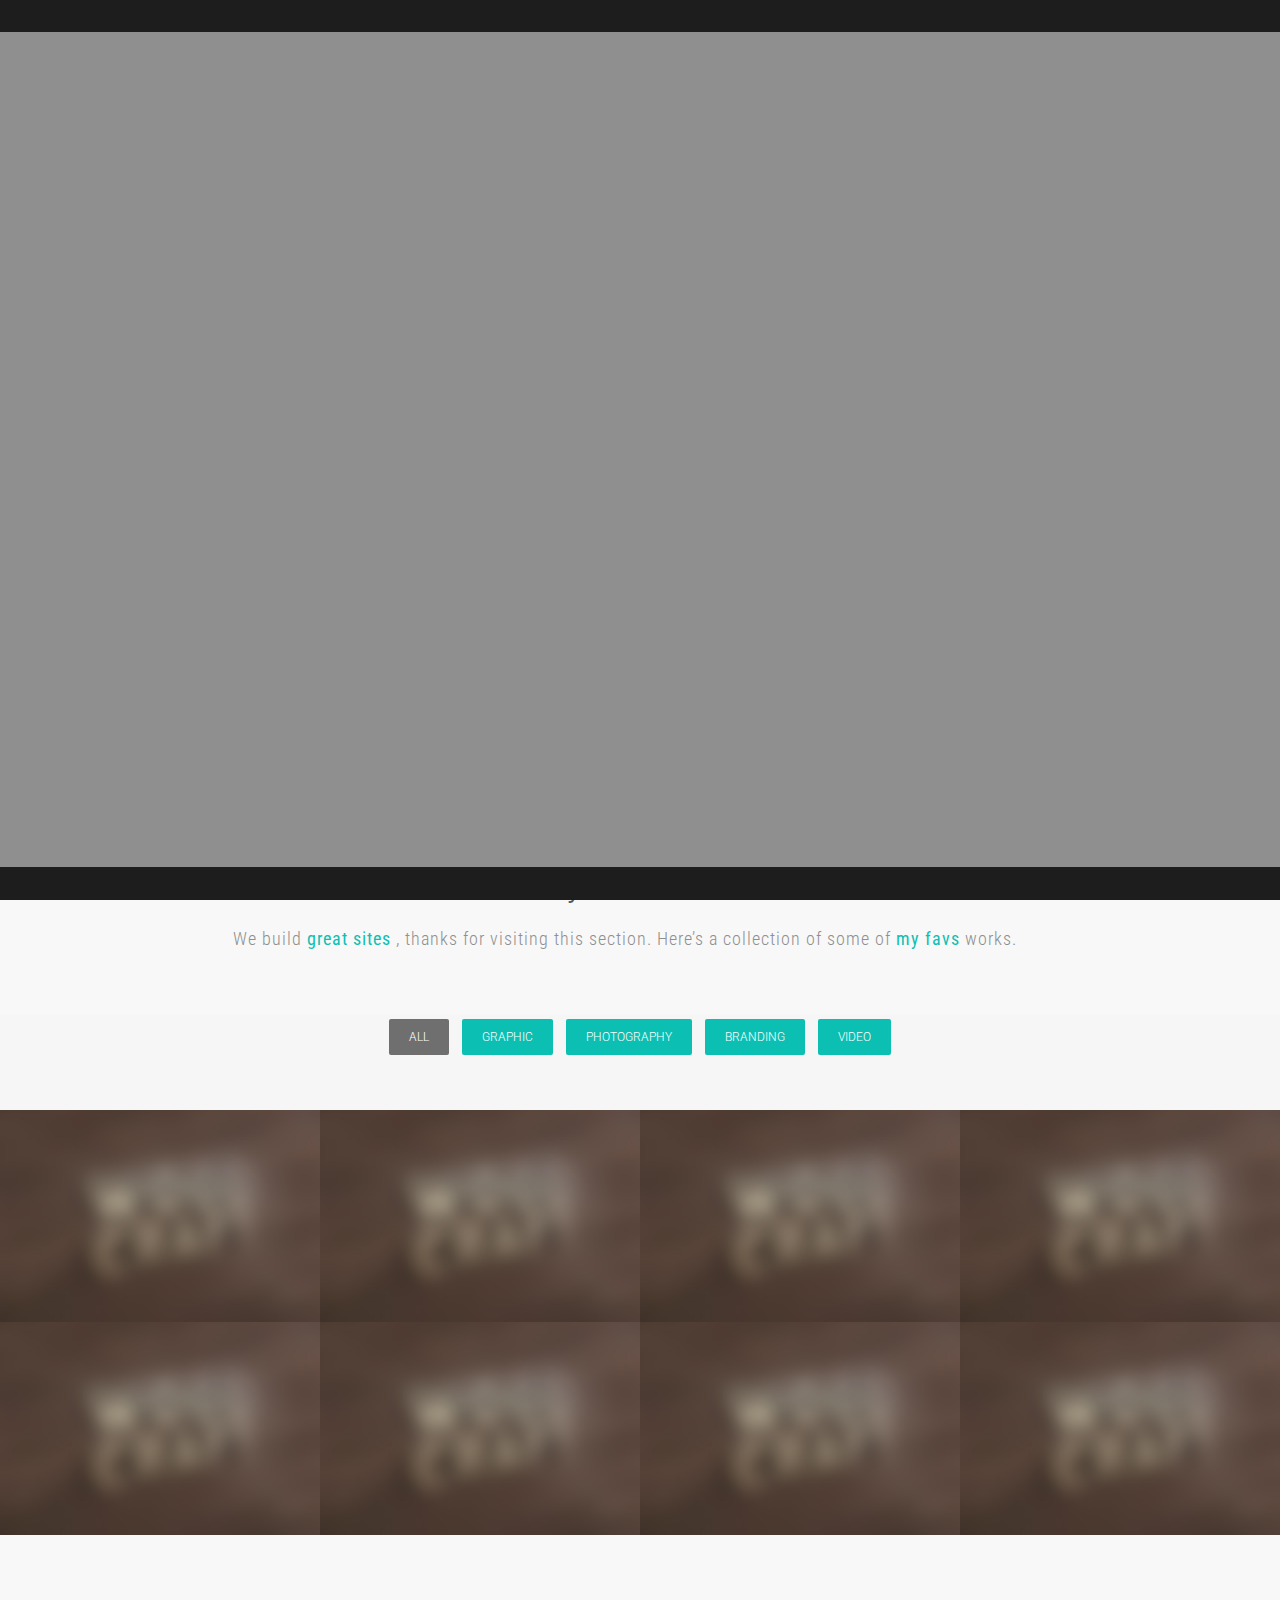
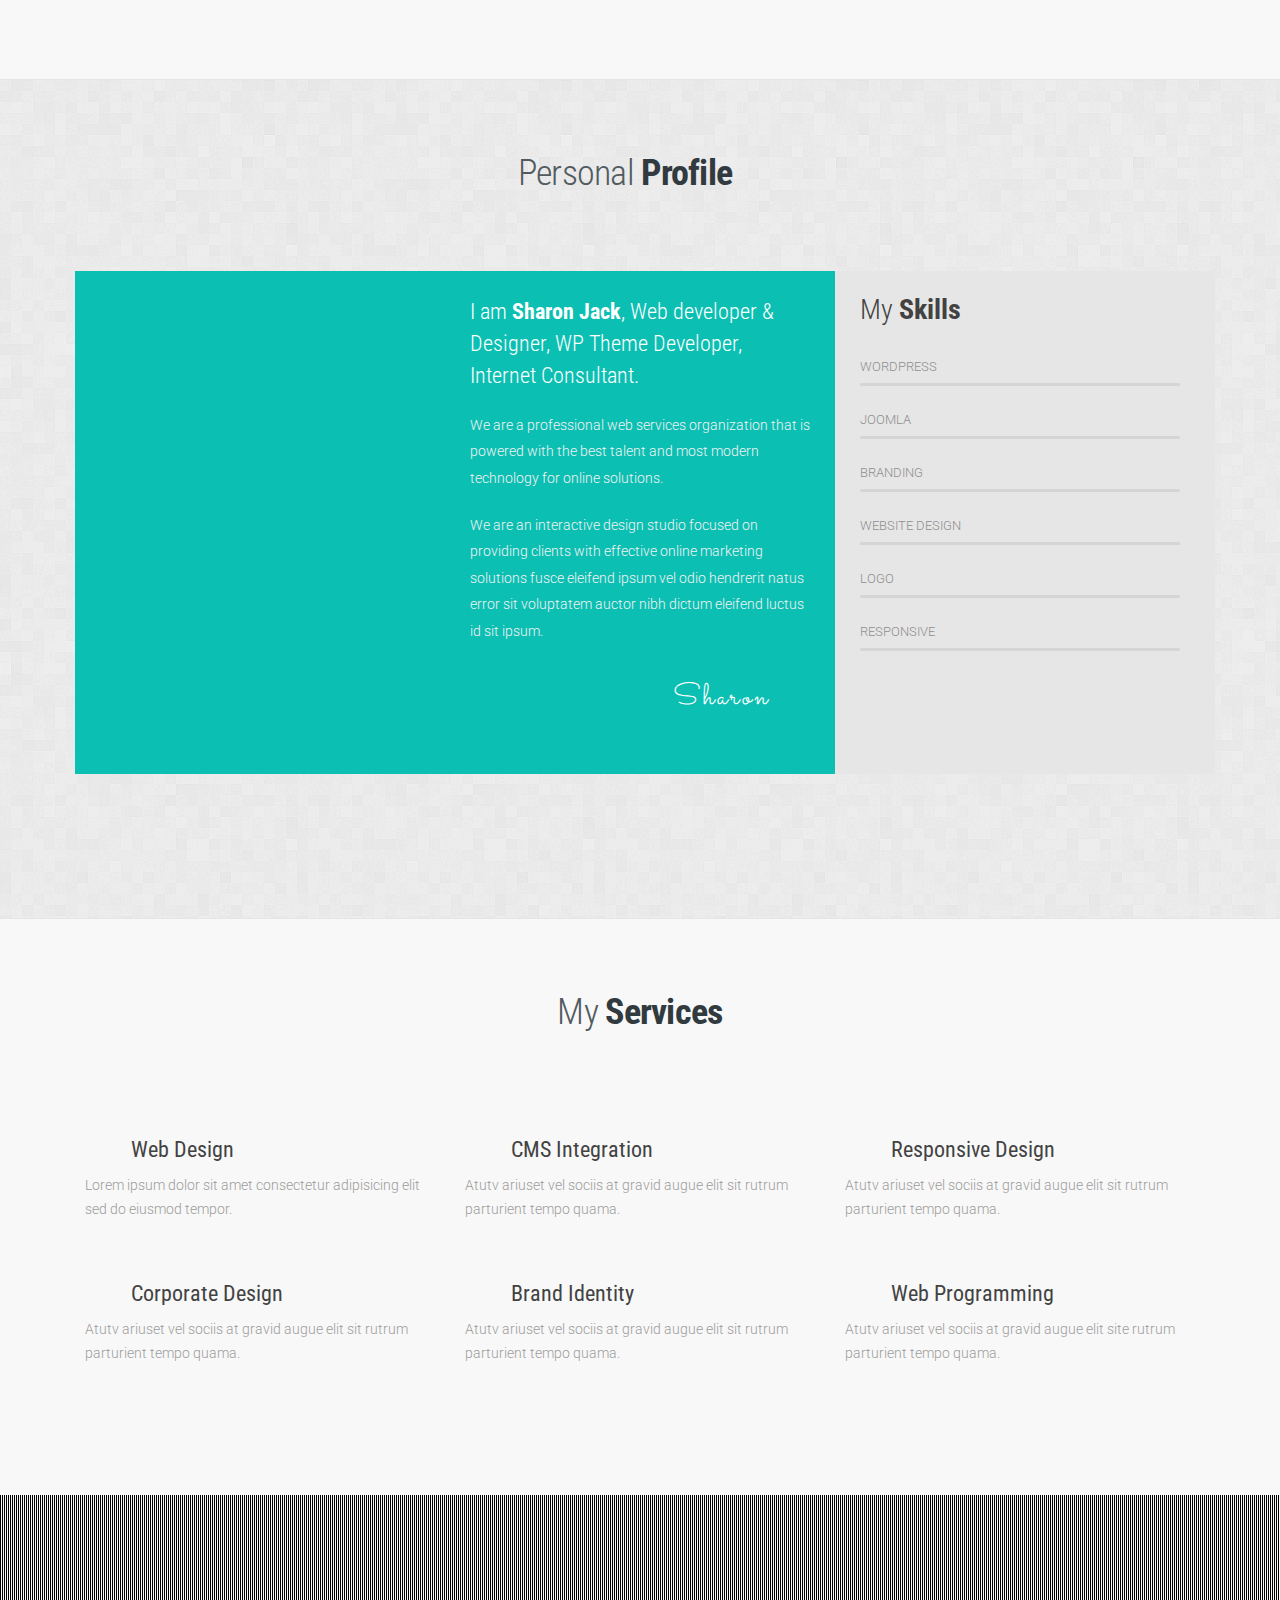
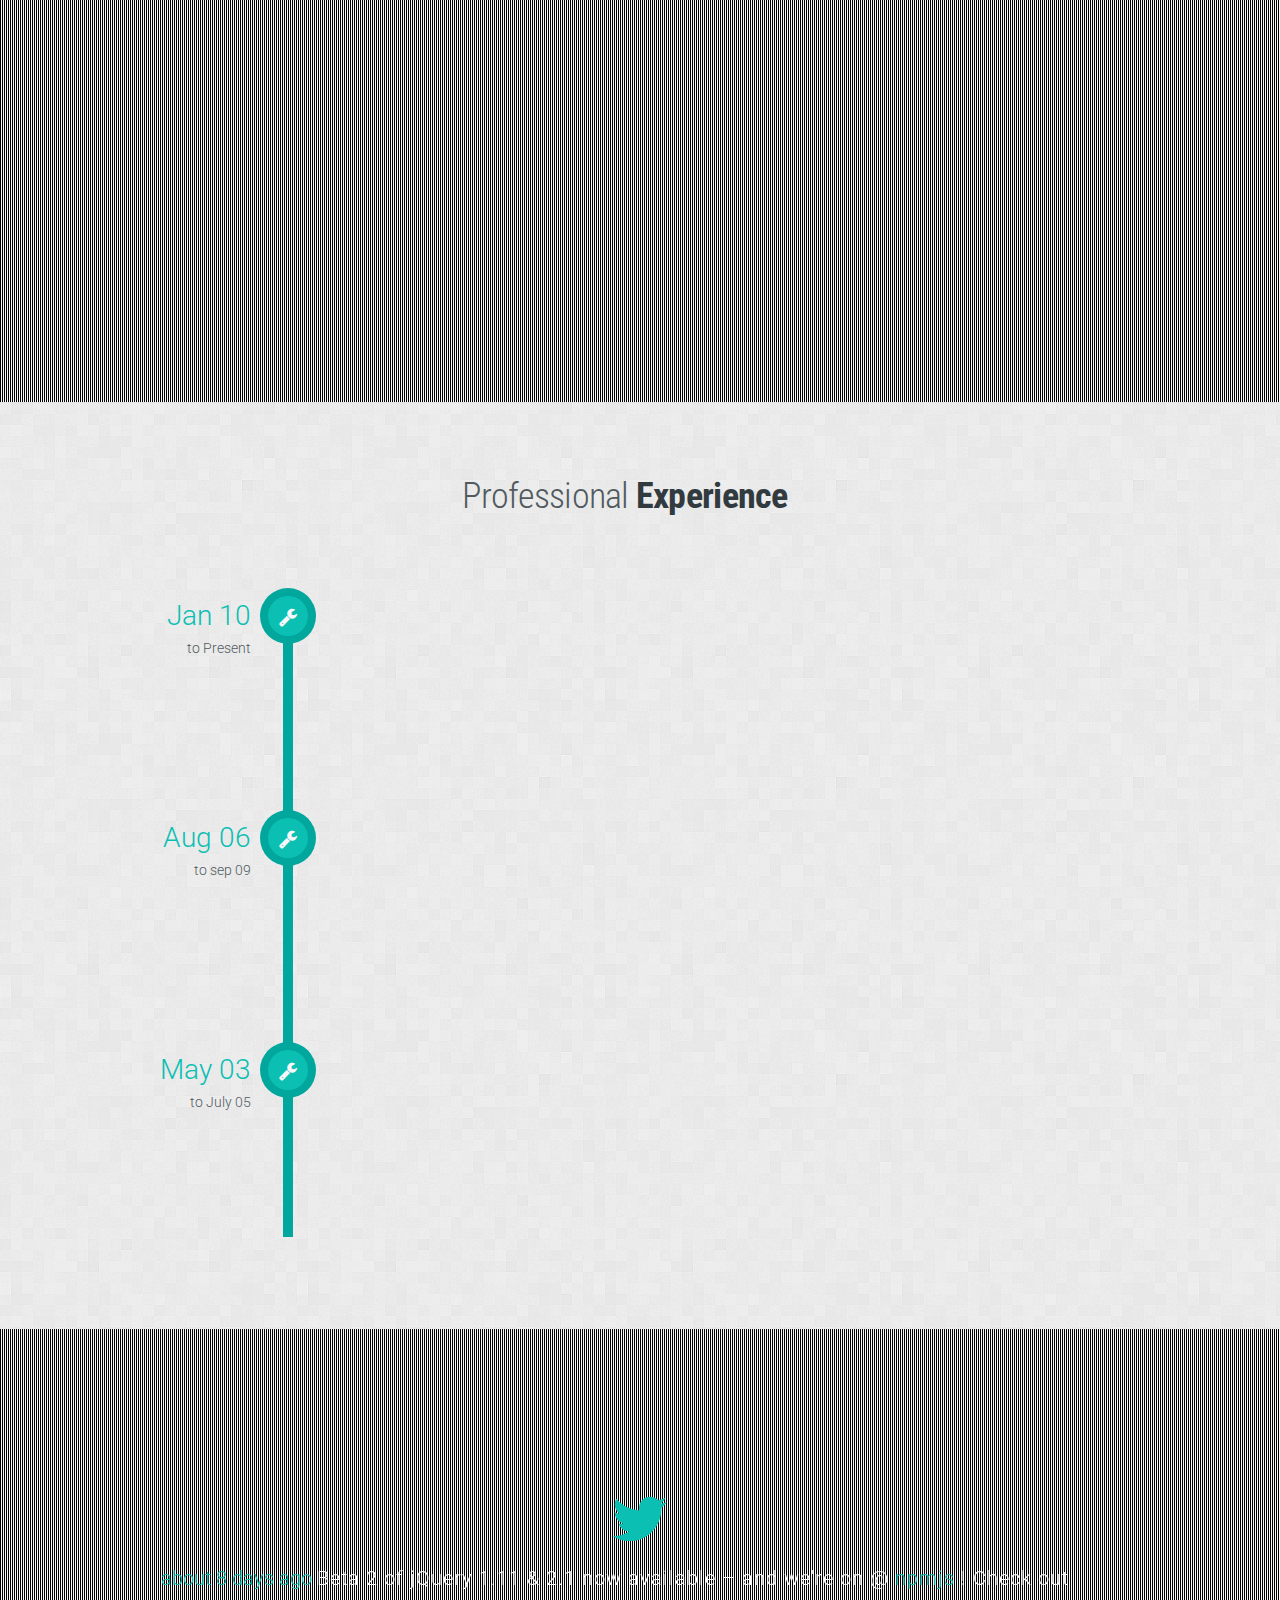
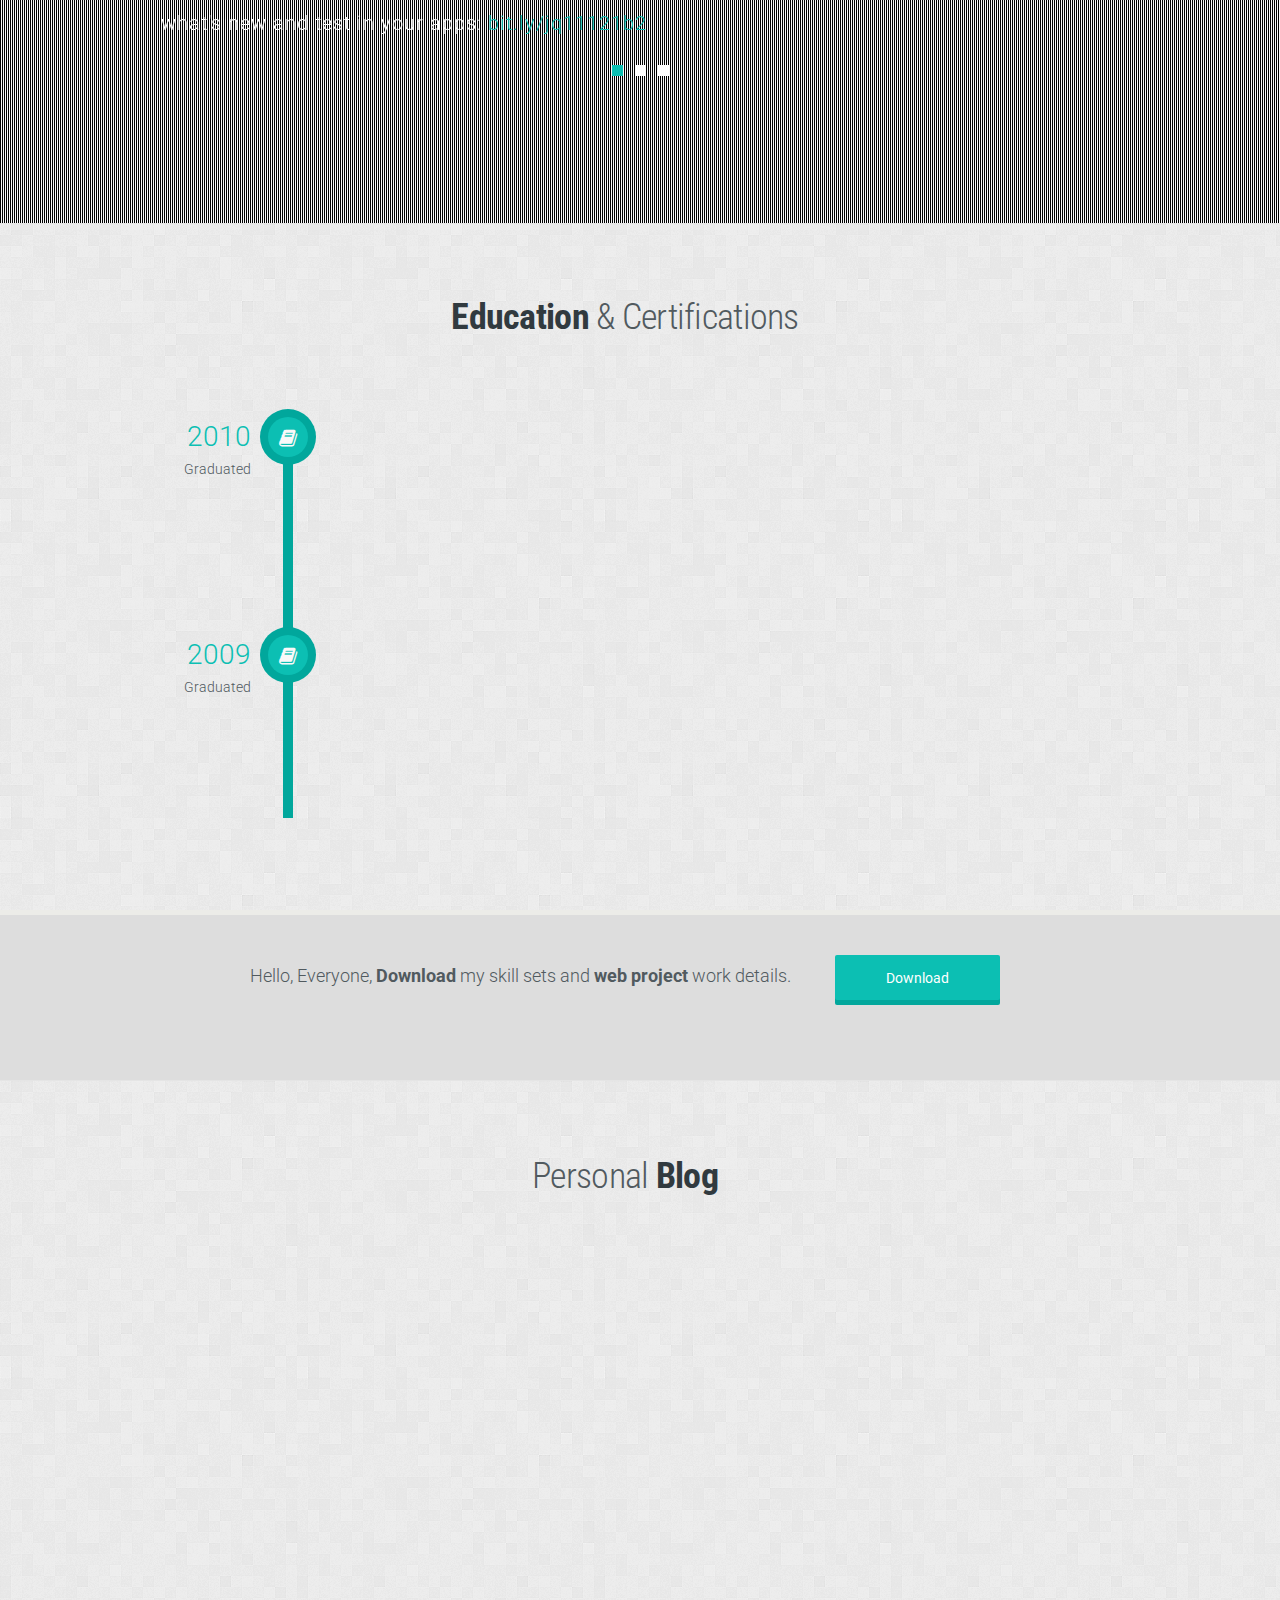
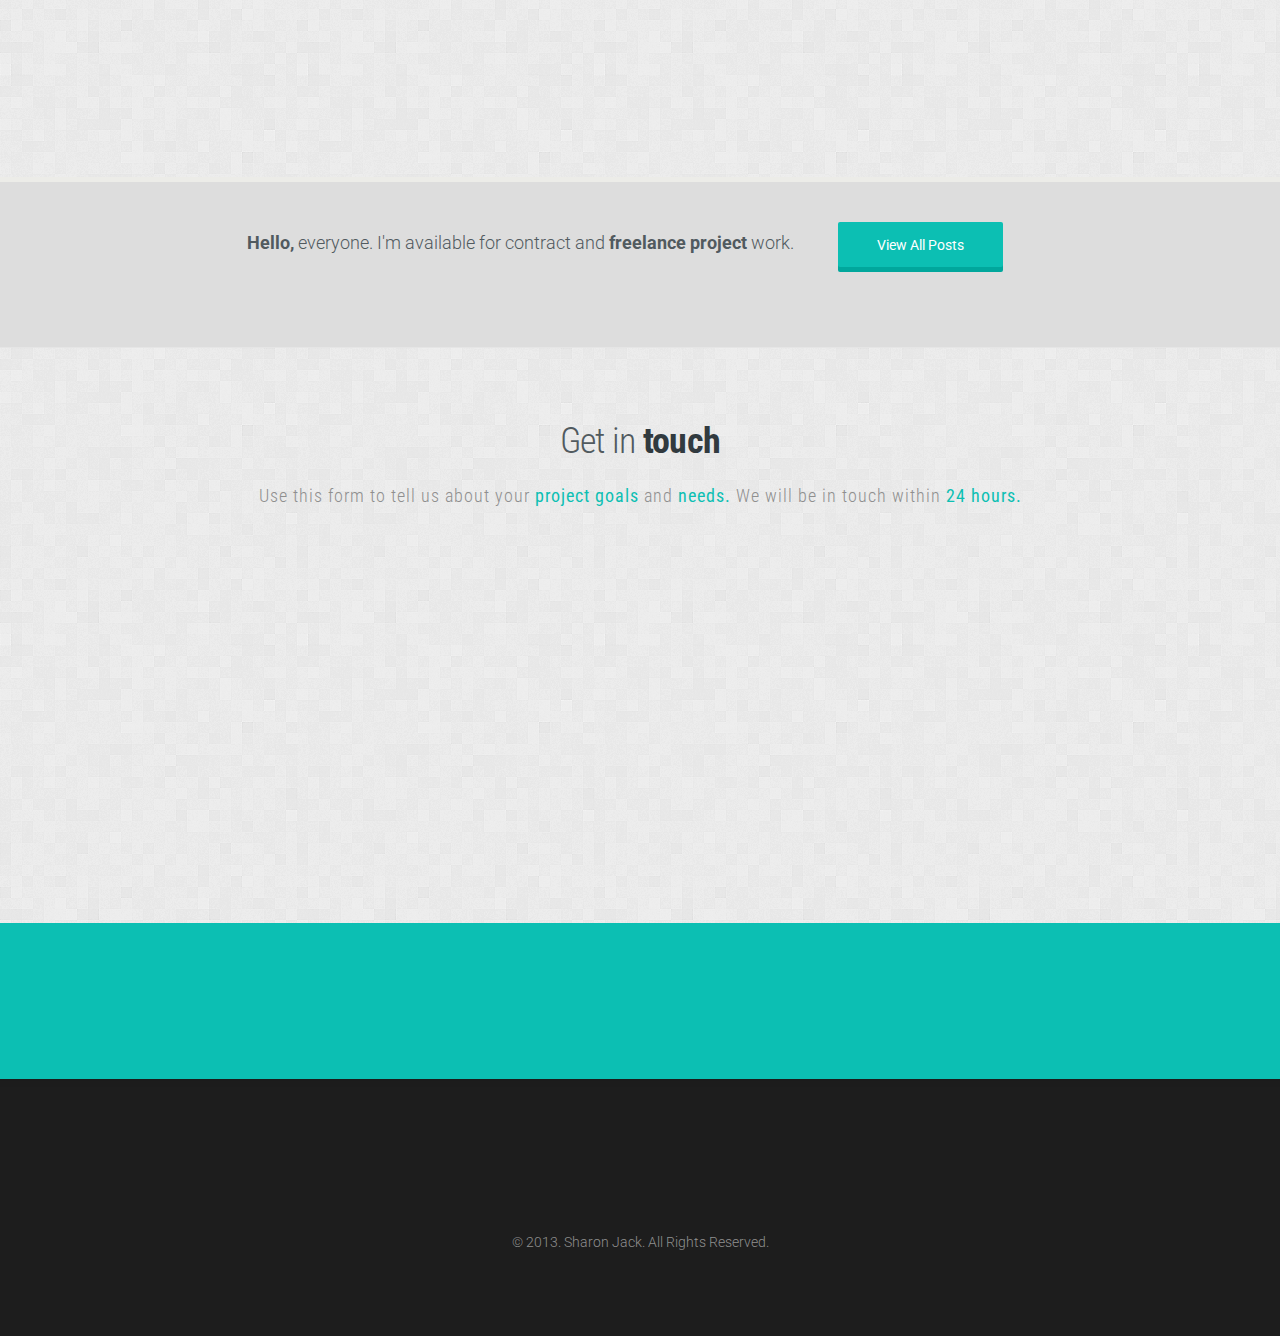
<file: home-style2.htm>
<!DOCTYPE html>
<!--[if IE 8 ]><html class="ie ie8" lang="en"> <![endif]-->
<!--[if (gte IE 9)|!(IE)]><!-->
<html lang="en"> <!--<![endif]-->
<head>
<meta http-equiv="Content-Type" content="text/html; charset=UTF-8"/>
<meta name="description" content="Responsive HTML5 vCard Template" />
<meta name="keywords" content="jquery, Responsive Vcard, Template, Vcard, html 5, personal vcard " />
<meta name="viewport" content="width=device-width, initial-scale=1.0">
<title>Responsive HTML5 vCard Template - Sharon Joyson</title>

<!-- Site Css -->
<link rel="stylesheet" type="text/css" href="assets/css/bootstrap.css"/>
<link type="text/css" rel="stylesheet" href="assets/css/simple-line-icons.css"/>
<link type="text/css" rel="stylesheet" href="assets/css/font-awesome.css"/>
<link rel="stylesheet" type="text/css" href="assets/css/push_menu.css" />
<link rel="stylesheet" type="text/css" href="assets/css/portfolio.css" />
<link rel="stylesheet" type="text/css" href="assets/css/flexslider.css" />
<link rel="stylesheet" type="text/css" href="assets/css/style.css"/>
<link rel="stylesheet" type="text/css" href="assets/css/color/color20.css" id="color"/>
<link rel="stylesheet" type="text/css" href="assets/css/swipebox.css"> 
<link rel="stylesheet" type="text/css" href="assets/css/animate-custom.css" />
<link rel="stylesheet" type="text/css" href="assets/css/banner-style2.css">
<!-- // Site Css -->

<!-- Font Css -->
<link href='http://fonts.googleapis.com/css?family=Roboto:400,500,300,100,700,900' rel='stylesheet' type='text/css'>
<link href='http://fonts.googleapis.com/css?family=Roboto+Condensed:400,300,700' rel='stylesheet' type='text/css'>
<!-- // Font Css -->

<link rel="icon" type="image/png" href="assets/images/favicon.ico.png">
<link rel="apple-touch-icon" href="assets/images/apple_touch_icon.png">
<link rel="apple-touch-icon" sizes="72x72" href="assets/images/apple_touch_icon_72x72.png">
<link rel="apple-touch-icon" sizes="114x114" href="assets/images/apple_touch_icon_114x114.png">

<link href='http://fonts.googleapis.com/css?family=Grand+Hotel|Clicker+Script|Sacramento' rel='stylesheet' type='text/css'>

<!--[if lt IE 9]>
<script src="http://html5shim.googlecode.com/svn/trunk/html5.js"></script>
<![endif]-->

<script type="text/javascript" src="assets/js/jquery-1.10.2.min.js"></script>
<script type="text/javascript" src="assets/js/modernizr.custom.js"></script>
</head>

<body  class="cbp-spmenu-push">

<nav class="cbp-spmenu cbp-spmenu-vertical1 cbp-spmenu-right" id="cbp-spmenu-s4">
			<a  href="#home"><h2>Sharon <span>Jack</span></h2></a>
            <ul class="nav">
            <li><a href="#port"><i class="fa fa-suitcase menu_icon"></i>Portfolio</a></li>
			<li><a href="#aboutme"><i class="fa fa-user menu_icon"></i>About Me</a></li>
			<li><a href="#myservices"><i class="fa fa-signal menu_icon"></i>My Services</a></li>
			<li><a href="#experience"><i class="fa fa-wrench menu_icon"></i>Work Experience</a></li>
            <li><a href="#education"><i class="fa fa-book menu_icon"></i>Education</a></li>
            <li><a href="blog.htm"><i class="fa fa-comments menu_icon"></i>Blog</a></li>
            <li><a href="shortcode.htm"><i class="fa fa-comments menu_icon"></i>Shortcodes</a></li>
  			<li><a href="#contactus"><i class="fa fa-envelope menu_icon"></i>Contact Us</a></li>
           </ul> 
            
</nav>


        
<div id="page">       
 <div class="main" id="boxed">

<!-- BANNER STARTS
===============================================================================================-->
<div id="home">

<div class="container">
<div class="row banners">
<div class="menu_mar">
<div class="menu_right toggle-menu menu-right push-body" >
<img src="assets/images/menu_line.png" alt=""/></div>
</div>
</div>


</div>

<!-- Home Banner -->
<div class="banner_background home_bg2 standard_bg">
<div class="ban_pat2">	
<div class="container">
        <div class="row">
        <div class="home_bg2_content">
			  <div class="content2_text1">
			  <span>I'm Jack You can check out Some Of</span>
			  <span class="content2_text2"><br/>my work</span>
			  <span><br/>here by clicking through the Arrow</span>                  
			  </div>
                  
        <div class="col-md-12 center"><div class="down-arrow"><a href="#port"><img src="assets/images/down-arrow.png" alt=""/></a></div></div>
		
        </div>
        </div>
        
</div>
</div>
</div>

	
</div>
<!-- Banner End -->



<!-- PORTFOLIO STARTS
===============================================================================================-->
<div id="port" class="grey_colour">
<div class="clr">
<div class="container" >
<div class="row col-md-12">
	<div class="social-icon element_from_bottom"><div class="center">
	<ul><li class="fa fa-suitcase"><a href="#"></a></li></ul>
	</div></div>
</div></div></div>

<div class="clr container">
<div class="row col-md-12 text-center">
	<h1>My <span>Portfolio</span></h1>
	<div class="tag">We build <span>great sites </span>, thanks for visiting this section. Here’s a collection of some of <span> my favs </span>works.</div>
</div></div>


<!-- Portfolio Section -->    
  <section id="portfolio" class="section">
    <div class="container">
      <!-- Portfolio Filters -->
      <ul id="filters">
          <li class="filter" data-filter="all">All</li>
          <li class="filter" data-filter="graphic">Graphic</li>
          <li class="filter" data-filter="photography">Photography</li>
          <li class="filter" data-filter="branding">Branding</li>
          <li class="filter" data-filter="video">Video</li>
      </ul>
      <!-- End Portfolio Filters -->
    </div>
    <div class="portfolio-top"></div> 
    <!-- Portfolio Grid -->
    <ul id="portfolio-grid">
      <li class="mix photography branding  graphicmix_all">
        <img src="assets/images/portfolio_img1.jpg" alt="">
        <a href="assets/images/big/1.jpg" class="swipebox-isotope" title="Young Girl by Web Design Video">
          <div class="project-overlay">
          	<h3>Young Girl</h3>
		  	<span class="project-name">Web Design Video</span>
          </div>
        </a>
      </li>
      <li class="mix photography video graphic mix_all">
        <img src="assets/images/portfolio_img2.jpg" alt="">
        <a href="assets/images/big/2.jpg" class="swipebox-isotope" title="Teenage Girl by Web Design Video">
          <div class="project-overlay">
          	<h3>Teenage Girl</h3>
		  	<span class="project-name">Web Design Video</span>
          </div>
        </a>
      </li>
      <li class="mix graphic video branding mix_all">
        <img src="assets/images/portfolio_img3.jpg" alt="">
        <a href="assets/images/big/3.jpg" class="swipebox-isotope" title="Idea by Web Design Video">
          <div class="project-overlay">
          	<h3>Idea</h3>
		  	<span class="project-name">Web Design Video</span>
          </div>
        </a>
      </li>
      <li class="mix photography video branding mix_all">
        <img src="assets/images/portfolio_img4.jpg" alt="">
        <a href="assets/images/big/4.jpg" class="swipebox-isotope" title="Sea Shore by Web Design Video">
          <div class="project-overlay">
          	<h3>Sea Shore</h3>
		  	<span class="project-name">Web Design Video</span>
          </div>
        </a>
      </li>
      <li class="mix photography video mix_all">
        <img src="assets/images/portfolio_img5.jpg" alt="">
        <a href="assets/images/big/5.jpg" class="swipebox-isotope" title="Beach by Web Design Video">
          <div class="project-overlay">
          	<h3>Beach</h3>
		  	<span class="project-name">Web Design Video</span>
          </div>
        </a>
      </li>
      <li class="mix graphic mix_all">
        <img src="assets/images/portfolio_img6.jpg" alt="">
        <a href="assets/images/big/6.jpg" class="swipebox-isotope" title="Board by Web Design Video">
         <div class="project-overlay">
          	<h3>Board</h3>
		  	<span class="project-name">Web Design Video</span>
          </div>
        </a>
      </li>
      <li class="mix branding mix_all">
        <img src="assets/images/portfolio_img7.jpg" alt="">
        <a href="assets/images/big/7.jpg" class="swipebox-isotope" title="Sports by Web Design Video">
          <div class="project-overlay">
          	<h3>Sports</h3>
		  	<span class="project-name">Web Design Video</span>
          </div>
        </a>
      </li>
      <li class="mix graphic mix_all">
        <img src="assets/images/portfolio_img8.jpg" alt="">
        <a href="assets/images/big/8.jpg" class="swipebox-isotope" title="Children by Web Design Video">
          <div class="project-overlay">
          	<h3>Children</h3>
		  	<span class="project-name">Web Design Video</span>
          </div>
        </a>
      </li>
    </ul>
    <!-- End Portfolio Grid -->
  </section>
  <!-- End Portfolio Section -->
<div class="pad_top40">&nbsp;</div>
<div class="pad_top50">&nbsp;</div>
</div>
<!-- Portfolio end -->

<!-- ABOUT ME STARTS
===============================================================================================-->
<div class="gray_bg" id="aboutme" >

<div class="clr">
<div class="container" >
<div class="row col-md-12">
	<div class="social-icon element_from_bottom"><div class="center">
	<ul><li class="fa fa-user"><a href="#"></a></li></ul>
	</div></div>
</div></div></div>

<div class="clearfix">
<div class="clr container">
<div class="row col-md-12 text-center">
	<h1>Personal <span>Profile </span></h1>
		
</div></div>

<div class="clr container pad_top60">
<div class="row">

<div class="col-md-12 clearfix about_mar_left">


<div class="col-md-8 color_bg padleft0">
<div class="clr">
<div class="about_img element_fade_in">
<img src="assets/images/about_image.jpg" class="img-responsive" alt=""/>
<div class="color_bg2">
<div class="about-text2">
<blockquote class="style1">Pellentesque habitant morbi tristique senectus et netus et malesuada justosit voluptatem <span>&nbsp;</span></blockquote></div>
</div>
</div>
<div class="about_content about-text1">
<div class="about-title">I am <span>Sharon Jack</span>, Web developer & Designer, WP Theme Developer, Internet Consultant.</div>
		<p>We are a professional web services organization that is powered with the best talent and most modern technology for online solutions.</p>
		
		<p>We are an interactive design studio focused on providing clients with effective online marketing solutions fusce eleifend ipsum vel odio hendrerit natus error sit voluptatem auctor nibh dictum eleifend luctus id sit ipsum. </p>
		<div class="sgn">Sharon</div>
		</div>
	</div>
	</div>
	
	<div id="personal" class="col-md-4 color_bg1 pad_top15">

	<div class="about-text">My <span>Skills</span></div>

		<ul class="progress_bars">
                           <li>
                           <div class="progress_heading">Wordpress</div>
                           <div class="bar-wrap">
                            <span data-width="80"></span>
                            </div>
                          </li> 
                          <li>
                            <div class="progress_heading">Joomla</div>
                           <div class="bar-wrap">
                            <span data-width="70"></span>
                            </div>
                          </li>
                            <li>
                            <div class="progress_heading">Branding</div>
                           <div class="bar-wrap">
                            <span data-width="50"></span>
                            </div>
                          </li>
                            <li>
                            <div class="progress_heading">Website Design</div>
                           <div class="bar-wrap">
                            <span data-width="90"></span>
                            </div>
                           </li>
                            <li>
                            <div class="progress_heading">Logo</div>
                           <div class="bar-wrap">
                            <span data-width="60"></span>
                            </div>
							</li>
							 <li>
                             <div class="progress_heading">Responsive</div>
                           <div class="bar-wrap">
                            <span data-width="85"></span>
                            </div>
							 </li>
						</ul>   
	</div>
	</div>
</div>
</div>


</div></div>
<!-- About me end -->

<!-- MY SKILLS STARTS
===============================================================================================-->
<div id="myservices" class="grey_colour">
<div class="clr">
<div class="container">
<div class="row col-md-12">
	<div class="social-icon element_from_bottom"><div class="center">
	<ul><li class="fa fa-signal"><a href="#"></a></li></ul>
	</div></div>
</div></div></div>

<div class="clr">
<div class="clr container">
<div class="row text-center">
	<h1>My <span>Services</span></h1>
	<div class="tag"></div>
</div>
    
 
<div class="clr container">
<div class="row pad_top5 marbot90">
<div class="clearfix">
<div class="clearfix service_content">
	<div class="col-md-4">
			<div class="clearfix pad_bottom30">		
			<div class="icon-text"><span class="element_fade_in service_icon" aria-hidden="true" data-icon="&#xe059;" data-js-prompt="&amp;#xe059;"></span>Web Design</div>
			<p class="icon-text1">Lorem ipsum dolor sit amet consectetur adipisicing elit sed do eiusmod tempor.</p>
			</div>
			
			<div class="clearfix pad_bottom30">		
			<div class="icon-text"><span class="element_fade_in service_icon" aria-hidden="true" data-icon="&#xe001;" data-js-prompt="&amp;#xe001;"></span>Corporate Design</div>
			<p class="icon-text1">Atutv ariuset vel sociis at gravid augue elit sit rutrum parturient tempo quama.</p>
			</div>            
	</div>
	
	<div class="col-md-4">
			<div class="clearfix pad_bottom30">		
			<div class="icon-text"><span class="element_fade_in service_icon" aria-hidden="true" data-icon="&#xe09a;" data-js-prompt="&amp;#xe09a;"></span>CMS Integration</div>
			<p class="icon-text1">Atutv ariuset vel sociis at gravid augue elit sit rutrum parturient tempo quama.</p>
			</div>
			
			<div class="clearfix pad_bottom30">		
			<div class="icon-text"><span class="element_fade_in service_icon" aria-hidden="true" data-icon="&#xe076;" data-js-prompt="&amp;#xe076;"></span>Brand Identity</div>
			<p class="icon-text1">Atutv ariuset vel sociis at gravid augue elit sit rutrum parturient tempo quama.</p>
			</div>
	</div>
	
	<div class="col-md-4">
			<div class="clearfix pad_bottom30">		
			<div class="icon-text"><span class="element_fade_in service_icon" aria-hidden="true" data-icon="&#xe08d;" data-js-prompt="&amp;#xe08d;"></span>Responsive Design</div>
			<p class="icon-text1">Atutv ariuset vel sociis at gravid augue elit sit rutrum parturient tempo quama.</p>
			</div>
			
			<div class="clearfix pad_bottom30">		
			<div class="icon-text"><span class="element_fade_in service_icon" aria-hidden="true" data-icon="&#xe068;" data-js-prompt="&amp;#xe068;"></span>Web Programming</div>
			<p class="icon-text1">Atutv ariuset vel sociis at gravid augue elit site rutrum parturient tempo quama.</p>
			</div>
	</div>
</div>
</div>
</div>
</div>    
</div>
</div>
<!-- My Skills end -->


<!-- Fun Facts -->
<div class="slider_background">
<div class="funfacts_bg">
<div class="parallax-overlay"></div>
<div class="container">
        <div class="row funfacts_top">
            <div class="col-md-12">
<div class="col-md-3 element_from_bottom"><div class="funfacts_span3" ><div class="funfacts"><span class="fact_icon" aria-hidden="true" data-icon="&#xe005;" data-js-prompt="&amp;#xe005;"></span>
               <div class="funfacts-num timer" data-to="1697" data-speed="10000"></div><div class="funfacts-text">Happy Clients Worldwide</div></div> </div></div> 
			 <div class="col-md-3 element_from_bottom"><div class="funfacts_span3"><div class="funfacts"><span class="fact_icon" aria-hidden="true" data-icon="&#xe044;" data-js-prompt="&amp;#xe044;"></span>
			   <div class="funfacts-num timer" data-to="869" data-speed="10000"></div><div class="funfacts-text">Projects Completed</div></div> </div></div> 
			<div class="col-md-3 element_from_bottom"><div class="funfacts_span3"><div class="funfacts"><span class="fact_icon" aria-hidden="true" data-icon="&#xe043;" data-js-prompt="&amp;#xe043;"></span>
			  <div class="funfacts-num timer" data-to="15012" data-speed="10000"></div><div class="funfacts-text">Work Hours</div></div> </div></div> 
			<div class="col-md-3 element_from_bottom"><div class="funfacts_span3"><div class="funfacts"><span class="fact_icon" aria-hidden="true" data-icon="&#xe040;" data-js-prompt="&amp;#xe040;"></span>
			<div class="funfacts-num timer" data-to="1410015" data-speed="10000"></div>
			<div class="funfacts-text">Lines Of Coding</div></div> </div></div>  

</div>
        </div>
    </div>
</div>
</div>


    
<!-- // Fun Facts  -->	

<!-- WORK EXPERIENCE  STARTS
===============================================================================================-->
<div class="gray_bg" id="experience">

<div class="clr">
<div class="container">
<div class="row col-md-12">
	<div class="social-icon element_from_bottom"><div class="center">
	<ul><li class="fa fa-wrench"><a href="#"></a></li></ul>
	</div></div>
</div></div></div>

<div>
<div class="clr container">
<div class="row col-md-12 text-center">
	<h1>Professional<span> Experience</span></h1>
	<div class="tag"></div>
</div></div>

<div  class="container">
<div class="row">

<div class="main">
			<ul class="cbp_tmtimeline">
			<li>
			<time class="cbp_tmtime" datetime="2013-04-10 18:30"><span>Jan 10</span> <span>to Present</span></time>
			<div class="cbp_tmicon"><i class="fa fa-wrench"></i></div>
			<div class="cbp_tmlabel element_from_right">
				<h3>Designer / Art Director - <span>Google Inc</span></h3>
				<div class="content-smalltxt">UI DESIGN <span class="bullet">&bull;</span> GRAPHICS DESIGN <span class="bullet">&bull;</span> CORPORATE IDENTITY</div>
				<p class="pad_top15">Specilaise in 80% in Interactive and web projects and 30% in the print projects for clients In mauris urna, cursus eget condimentum ac, vestibulum nec magna. </p>
			</div>
			</li>
					
			<li class="pad_top20">
			<time class="cbp_tmtime" datetime="2013-04-11T12:04"><span>Aug 06</span> <span>to sep 09</span></time>
			<div class="cbp_tmicon"><i class="fa fa-wrench"></i></div>
			<div class="cbp_tmlabel element_from_right">
				<h3>Art Director - <span>Microsoft</span> </h3>
				<div class="content-smalltxt">UI DESIGN <span class="bullet">&bull;</span> UX Design <span class="bullet">&bull;</span>Interactive Designer</div>
				<p class="pad_top15"><i class="fa fa-check mar_right10"></i>Nunc in dolor id lacus dictum euismod molestie ut tortor</p>
				<p><i class="fa fa-check mar_right10"></i>Donec eget nunc pulvinar tortor sollicitudin consectetur id eget eros</p>
			
			</div>
			</li>
					
			<li class="pad_top20">
			<time class="cbp_tmtime" datetime="2013-04-13 05:36"><span>May 03 </span> <span> to July 05</span></time>
			<div class="cbp_tmicon"><i class="fa fa-wrench"></i></div>
			<div class="cbp_tmlabel element_from_right">
				<h3>Graphic Designer - <span>Apple </span></h3>
				<div class="content-smalltxt">UI DESIGN <span class="bullet">&bull;</span>Interactive Designer</div>
				<p class="pad_top15">Specilaised in Print and branding and webdeisgn as well as invloving in large projects jquery frame work.In mauris urna, cursus eget condimentum ac, vestibulum nec magna.  </p>
			</div>
			</li>
			</ul>
</div>
</div>
</div>
<div class="pad_top50">&nbsp;</div>
</div>
</div>

<!-- Twitter -->
   <div class="slider_background">
<div class="twitter_bg">
<div class="parallax-overlay"></div>
<div class="container">
        <div class="row">
            <div class="container">
        <div class="row">
            <div class="col-md-12">
            	<!-- Twitter Slider -->
                <div id="twit">
                    <ul class="slides">
                    	<!-- List Item 1 -->
                        <li>
                        	<div class="smart_text"><a href="#"><i class="fa fa-twitter header1_icons"></i></a></div>
                            <!-- Tweets 1 -->
                            <div class="twitter">
                                <ul class="tweet_list">
                                    <li class="tweet_first tweet_odd">
                                        <span class="tweet_time">
                                            <a href="http://twitter.com/jquery/status/401430351911739392" title="view tweet on twitter">
                                            about 6 days ago                                            </a>                                        </span>
                                        <span class="tweet_text">
                                        Beta 2 of jQuery 1.11 &amp; 2.1 now available – and we're on 
                                        <span class="at">@</span>
                                        <a href="http://twitter.com/npmjs">npmjs</a>
                                        ! Check out what's new and test in your apps: 
                                        <a href="http://bit.ly/jq11121b2">bit.ly/jq11121b2</a>                                        </span>                                    </li>
                                </ul>
                            </div>
                            <!-- Tweets 1 -->
                        </li>
                    	<!-- // List Item 1 -->
                    
                        <!-- List Item 2 -->
                            <li>
                                <div class="smart_text"><a href="#"><i class="fa fa-twitter header1_icons"></i></a></div>
                                <!-- Tweets 2 -->
                                <div class="twitter">
                                    <ul class="tweet_list">
                                        <li class="tweet_first tweet_odd">
                                            <span class="tweet_time">
                                                <a href="http://twitter.com/jquery/status/401430351911739392" title="view tweet on twitter">
                                                about 7 days ago                                                </a>                                            </span>
                                            <span class="tweet_text">
                                            Beta 2 of jQuery 1.11 &amp; 2.1 now available – and we're on 
                                            <span class="at">@</span>
                                            <a href="http://twitter.com/npmjs">npmjs</a>
                                            ! Check out what's new and test in your apps: 
                                            <a href="http://bit.ly/jq11121b2">bit.ly/jq11121b2</a>                                            </span>                                        </li>
                                    </ul>
                                </div>
                                <!-- Tweets 2 -->
                            </li>
                            <!-- // List Item 2 -->
                    
                            <!-- List Item 3 -->
                            <li>
                                <div class="smart_text"><a href="#"><i class="fa fa-twitter header1_icons"></i></a></div>
                                <!-- Tweets 3 -->
                                <div class="twitter">
                                    <ul class="tweet_list">
                                        <li class="tweet_first tweet_odd">
                                            <span class="tweet_time">
                                                <a href="http://twitter.com/jquery/status/401430351911739392" title="view tweet on twitter">
                                                about 8 days ago                                                </a>                                            </span>
                                            <span class="tweet_text">
                                            Beta 2 of jQuery 1.11 &amp; 2.1 now available – and we're on 
                                            <span class="at">@</span>
                                            <a href="http://twitter.com/npmjs">npmjs</a>

                                            ! Check out what's new and test in your apps: 
                                            <a href="http://bit.ly/jq11121b2">bit.ly/jq11121b2</a>                                            </span>                                        </li>
                                    </ul>
                                </div>
                                <!-- Tweets 3 -->
                            </li>
                    		<!-- // List Item 3 -->
                    </ul>
                </div>
                <!-- // Twitter Slider -->
            </div>
        </div>
    </div>
        </div>
    </div>
</div>
</div> 
<!-- // Twitter -->	
	
<!-- EDUCATION STARTS
===============================================================================================-->

<div id="education" class="gray_bg">
<div class="clr">
<div class="container">
<div class="row col-md-12">
	<div class="social-icon element_from_bottom"><div class="center">
	<ul><li class="fa fa-book"><a href="#"></a></li></ul>
	</div></div>
</div></div></div>
<div class="clr container">
<div class="row col-md-12 text-center">


	<h1><span>Education</span> &amp; Certifications</h1>
	<div class="tag"></div>

</div></div>

<div  class="container">
<div class="row">
<div class="main">
				<ul class="cbp_tmtimeline">
				<li>
				<time class="cbp_tmtime" datetime="2013-04-10 18:30"><span>2010</span> <span>Graduated</span></time>
				<div class="cbp_tmicon"><i class="fa fa-book"></i></div>
				<div class="cbp_tmlabel element_from_right">
					<h3>The University of Texas</h3>
					<div class="content-smalltxt">MASTER OF COMPUTER APPLICATIONS <span class="bullet">&ndash;</span>TEXAS</div>
					<p class="pad_top15">
Don't be too proud of this technological terror you've constructed. The ability to destroy a planet is insignificant next to the power of the Force. </p>
				</div>
				</li>
					
				<li class="pad_top20">
				<time class="cbp_tmtime" datetime="2013-04-11T12:04"><span>2009</span> <span>Graduated</span></time>
				<div class="cbp_tmicon"><i class="fa fa-book"></i></div>
				<div class="cbp_tmlabel element_from_right">
					<h3>The University of Cambridge</h3>
					<div class="content-smalltxt">BACHELOR OF COMPUTER APPLICATIONS (BCA) <span class="bullet">&ndash;</span>CAMBRIDGE</div>
					<p class="pad_top15">Lorem ipsum dolor sit amet, consectetur adipiscing Vivamus sit amet ligula non lectus.consectetur adipiscin vivamus sit amet.</p>
				</div>
			    </li>
					
			<!--<li class="pad_top20">
				<time class="cbp_tmtime" datetime="2013-04-13 05:36"><span>2006</span> <span>Graduated</span></time>
				<div class="cbp_tmicon"><i class="fa fa-book"></i></div>
				<div class="cbp_tmlabel element_from_right">
					<h3>Institude of Design</h3>
					<div class="content-smalltxt">BACHELOR OF VISUAL ARTS <span class="bullet">&ndash;</span>NEW JERCY</div>
					<p class="pad_top15">We're done with you. Go back to the golf course and work on your putz. Nah, he got the upside, I got the downside. See there's two sides to every Schwartz.</p>
				</div>
				</li>-->
				</ul>
</div>
</div>
</div>

<div class="pad_top50">&nbsp;</div>

</div>
<!-- Education End -->


<!-- Work Experience close -->

<div class="featured1">
<div class="team_btn_bg">
<div class="container">
<div class="row col-md-12 text-center">
	<h4>Hello, Everyone, <strong>Download</strong> my skill sets and  <strong>web project</strong> work details.  <span class="btn btn-4 btn-4d mar_left40"><a href="#">Download </a></span></h4>
</div></div>
</div>
</div>

</div>
 
<!-- BLOG STARTS
===============================================================================================-->
<div class="clr gray_bg"  id="blog">
<div class="clr">
<div class="container">
<div class="row col-md-12">
	<div class="social-icon element_from_bottom"><div class="center">
	<ul><li class="fa fa-comments"><a href="#"></a></li></ul>
	</div></div>
</div></div></div>

<div class="clr">
<div class="clr container pad_top2">
<div class="row col-md-12 text-center">
	<h1>Personal <span>Blog</span></h1>
</div></div>

<div class="clr container blog_top">
<div>
<div class="text-center">
<div class="row pad_bottom35">
		<div class="col-md-4 box_bottom element_from_bottom">
		<div class="header_icons">
			<div><a href="#"><img src="assets/images/blog_img1.jpg" alt=""  class="img-responsive"/></a></div>
			<div class="clearfix blog-pad1">
				<div class="service-circle1"><i class="fa fa-link"></i></div>
				<div class="service-text">Standard post with image <div class="ser-text"><br>11/ October /2013</div><span>Rutrum parturient tempor aliqua pellentesque nulla rutrum phasellus sed parturient accumsan.</span></div>
			</div>
		</div>
		</div>
	
	    <div class="col-md-4 box_bottom element_from_bottom">
		<div class="header_icons">
			<div><a href="#"><img src="assets/images/blog_img1.jpg"  alt="" class="img-responsive"/></a></div>
			<div class="clearfix blog-pad1">
				<div class="service-circle1"><i class="fa fa-camera"></i></div>
				<div class="service-text">Gallery Blog Post  <div class="ser-text"><br>12/ October /2013</div><span>Rutrum parturient tempor aliqua pellentesque nulla rutrum phasellus sed parturient accumsan.</span></div>
			</div>
		</div>
	    </div>
	
		<div class="col-md-4 box_bottom1 element_from_bottom">
		<div class="header_icons">
			<div><a href="#"><img src="assets/images/blog_img1.jpg"  alt="" class="img-responsive"/></a></div>
			<div class="clearfix blog-pad1">
				<div class="service-circle1"><i class="fa fa-film"></i></div>
				<div class="service-text">Videos from You Tube  <div class="ser-text"><br>13/ October /2013</div><span>Rutrum parturient tempor aliqua pellentesque nulla rutrum phasellus sed parturient accumsan.</span></div>
			</div>
		</div>
	    </div>
</div></div>
</div></div>

<div class="featured1">
<div class="team_btn_bg">
<div class="container">
<div class="row col-md-12 text-center">
	<h4><strong>Hello,</strong> everyone. I'm available for contract and <strong>freelance project</strong>&nbsp;work.  <span class="btn btn-4 btn-4d mar_left40"><a href="blog.htm">View All Posts</a></span></h4>
	
</div></div>
</div>
</div>
</div></div>
<!-- Blog end -->


<!-- CONTACT US STARTS
===============================================================================================-->
<div class="gray_bg"  id="contactus">
<div class="clr">
<div class="container">
<div class="row">
	<div class="social-icon element_from_bottom"><div class="center">
	<ul><li class="fa fa-envelope">	<a href="#"></a></li></ul>
</div></div>
</div></div></div>

<div class="clr">
<div class="clr container">
<div class="row text-center">
	<h1>Get in <span>touch</span></h1>
	<div class="tag">Use this form to tell us about your <span>project goals </span>and <span>needs. </span>We will be in touch within <span>24 hours.</span></div>
</div></div>

<div class="container">
 <div class="row pad_top20">
 <!-- Contact Form -->
                <form  id="contact_form" method="post" action="#">
                <div class="clearfix">
                <div class="col-md-6 text-center">
                <div class="control-group">
                            <input name="name" type="text" class="validate['required'] textbox1 element_from_left" placeholder="* Name : "
                            onfocus="this.placeholder = ''" onBlur="this.placeholder = '* Name :'" />
                        </div>
                        
                <div class="control-group">
                            <input name="phone" type="text" class="validate['required','phone']  textbox1 element_from_left"
                            placeholder="* Phone : " onFocus="this.placeholder = ''" onBlur="this.placeholder = '* Phone :'"/>
                        </div>
                
                 <div class="control-group">
                            <input name="email" type="text" class="validate['required','email']  textbox1 element_from_left"
                            placeholder="* Email : " onFocus="this.placeholder = ''" onBlur="this.placeholder = '* Email :'"/>
                        </div>        
                        
                </div>
                <div class="col-md-6 text-center">
                <div class="control-group">
                            <textarea name="message" cols="" rows="" class="validate['required'] messagebox1 element_from_right"
                            placeholder="* Message : " onFocus="this.placeholder = ''" onBlur="this.placeholder = '* Message :'"></textarea>
                        </div>
                </div>
                
                </div>
                <div class="clearfix"></div>
                <div class="clearfix">
                <div class="col-md-12">
                <div class="clearfix text-center">
                <div class="clearfix element_from_bottom">
								 <input type="submit" value="Send Messages" class="btn btn-3 btn-3d" />
                            </div>
                </div>
                </div>
                        </div>
                
                </form><div id="post_message" class="post_message"></div>
 				<!-- // Contact Form -->
 </div>
 
 
 
</div>
</div>
    <div class="clearfix pad_top50">&nbsp;</div>
</div>
<!-- Contact Us End -->

<!-- FOOTER STARTS
===============================================================================================-->
<div class="add_bg">
<div class="container">
<div class="row">
<div class="col-md-6 element_from_left">
 <div class="phone-txt">
    <i class="fa fa-map-marker contact_icon"></i>  #12 Street, habitasse pretium,<br>
Mountain View, CA 94043
 </div>
</div>
<div class="col-md-6 align element_from_right">
 <div class="phone-txt">
                    <i class="fa fa-phone contact_icon"></i> +1 123 456 7890 <br>
                    <i class="fa fa-envelope contact_icon"></i>&nbsp;<a href="mailto:email@example.com">email@example.com</a>
                   
  </div>
</div>

</div>
</div>
</div>


<!--blog_bg close-->

<div class="footer_bg">
<div class="container">
<div class="row">
<div class="clearfix element_from_bottom">
    <div class="hi-icon-wrap hi-icon-effect-1 hi-icon-effect-1a">
        <div class="hi-icon"><a class="fa fa-twitter foot_icon"></a></div>
        <div class="hi-icon"><a class="fa fa-facebook foot_icon"></a></div>
        <div class="hi-icon"><a class="fa fa-linkedin foot_icon"></a></div>
        <div class="hi-icon"><a class="fa fa-google-plus foot_icon"></a></div>
    </div>
</div>
<div class="pad_top20 clearfix copyright">&copy; 2013. Sharon Jack. All Rights Reserved.</div>

</div></div></div>
</div>  
</div>        
        
        
<script type="text/javascript" src="assets/js/bootstrap.min.js"></script>
<script type="text/javascript" src="assets/js/jquery.queryloader2.js"></script>
<script type="text/javascript" src="assets/js/jquery.tweet.min.js"></script>
<script type="text/javascript" src="assets/js/appear.js"></script>
<script type="text/javascript" src="assets/js/toucheffects.js"></script>
<script type="text/javascript" src="assets/js/sscr.js"></script>

<!--form validation these scripts must for this kind of validation-->
<script src="assets/js/jquery.validate.min.js" type="text/javascript"></script>
<script type="text/javascript" src="assets/js/jquery.swipebox.js"></script>
<script type="text/javascript" src="assets/js/jquery.easing-1.3.min.js"></script>
<script type="text/javascript" src="assets/js/jPushMenu.js"></script>
<script type="text/javascript" src="assets/js/jquery.countTo.js"></script>

<script type="text/javascript" src="assets/js/jquery.parallax-1.1.3.js"></script>

<script type="text/javascript" src="assets/js/jquery.flexslider-min.js"></script>


<!-- include retina js -->
<script type="text/javascript" src="assets/js/retina-1.1.0.min.js"></script> 
<script type="text/javascript" src="assets/js/jquery.mixitup.min.js"></script>
<script type="text/javascript" src="assets/js/custom.js"></script>

</body>
</html>
</file>
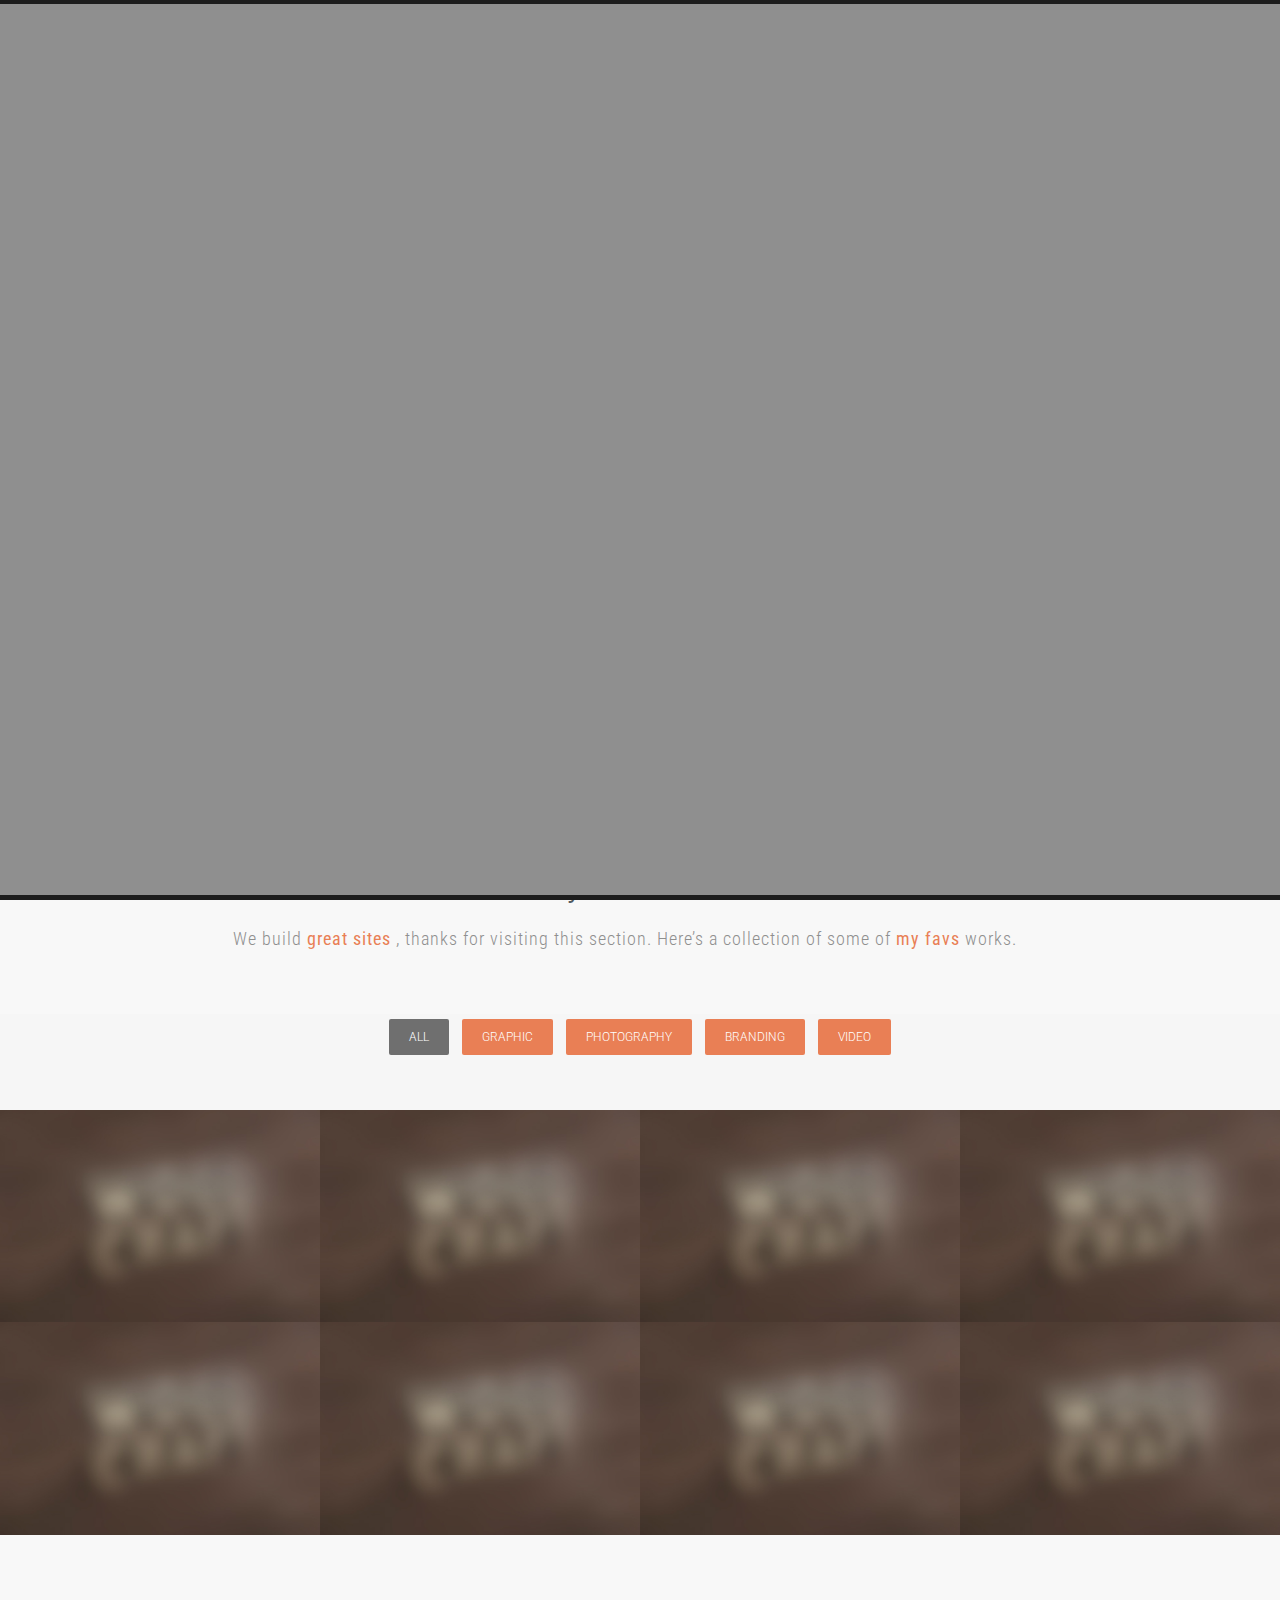
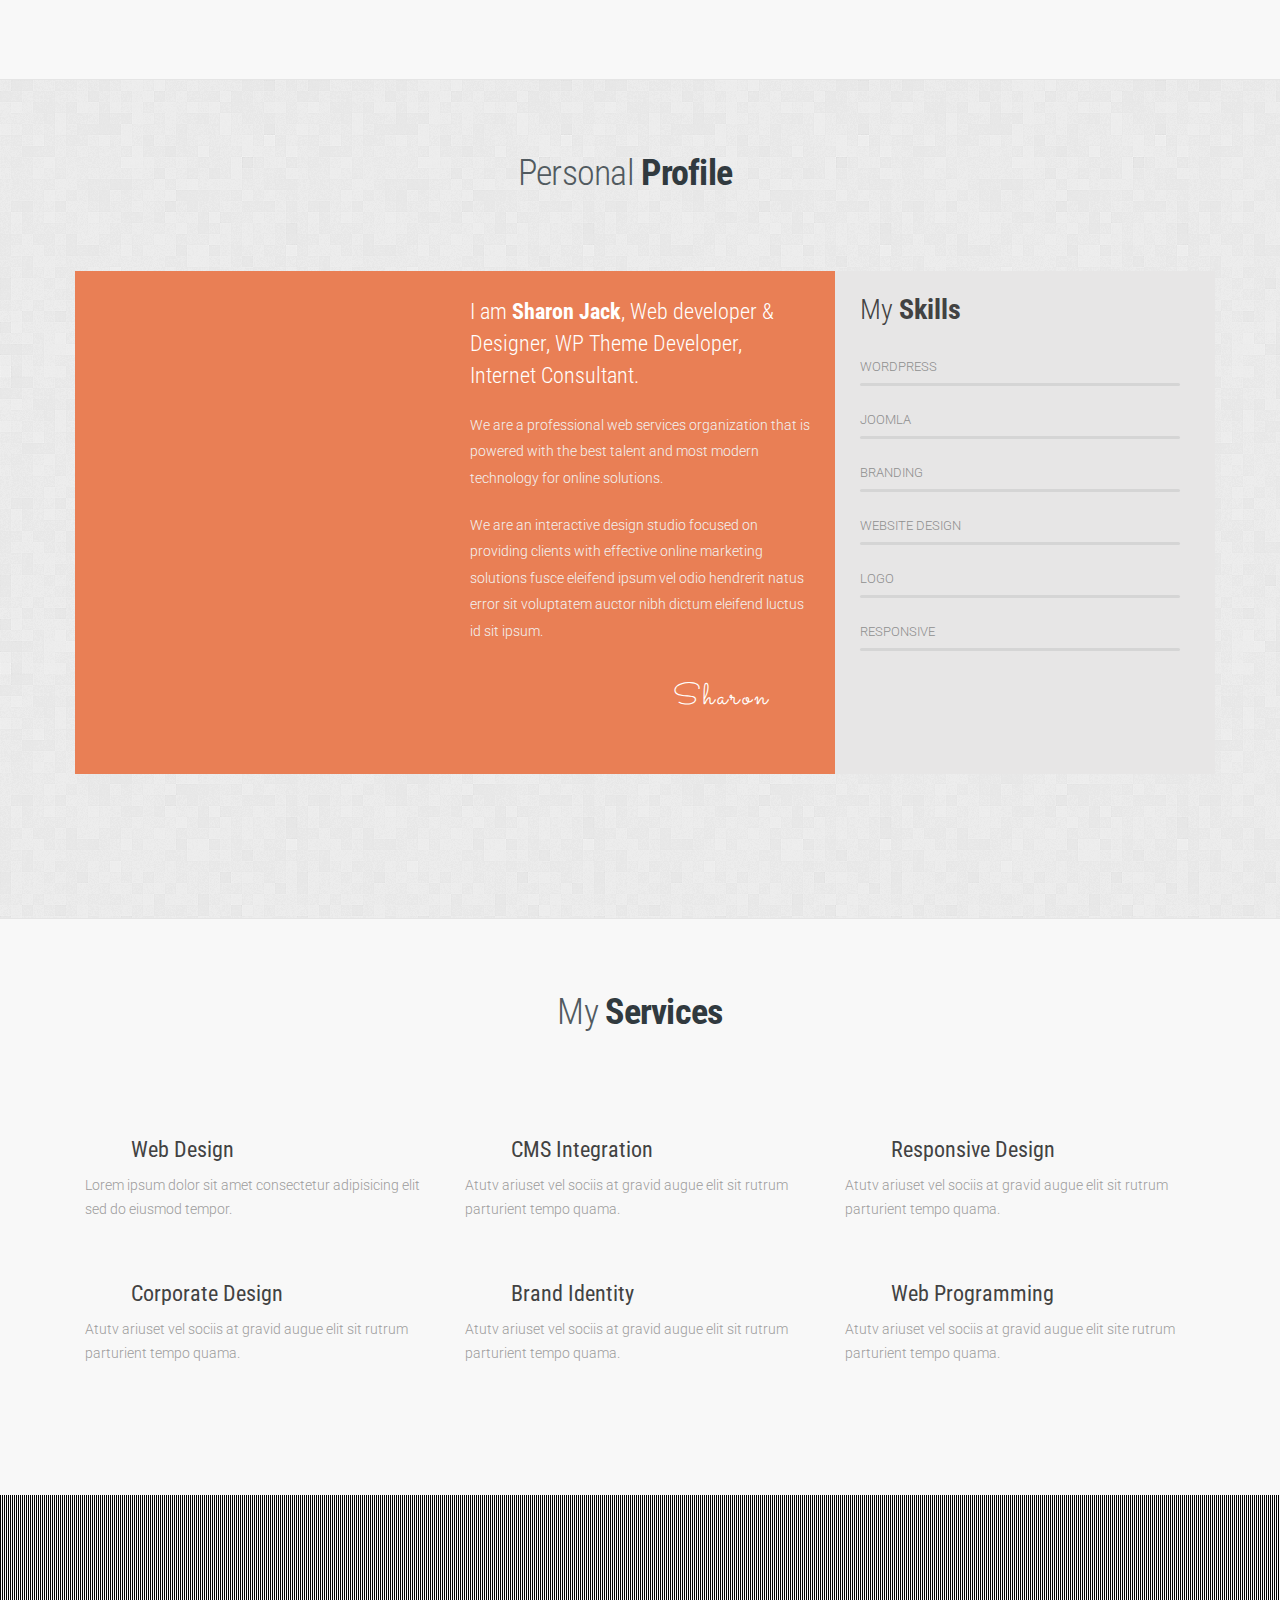
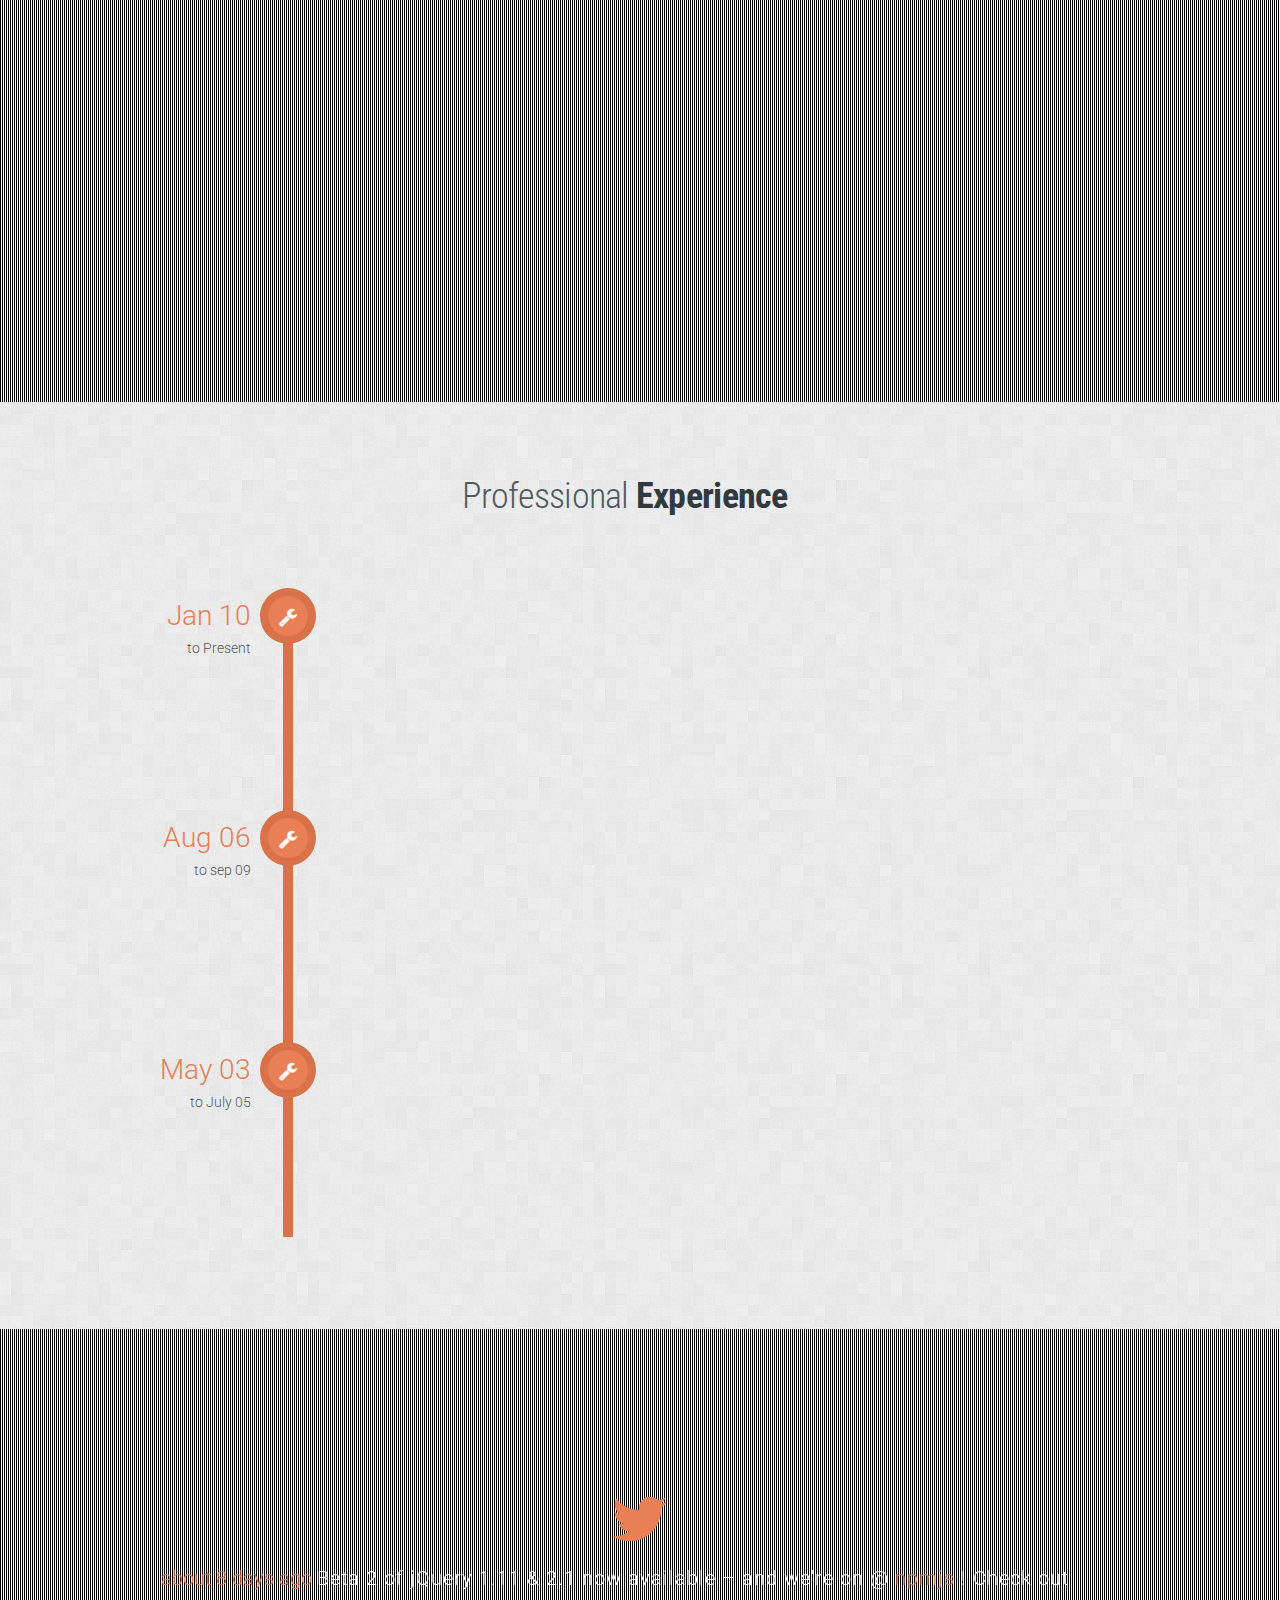
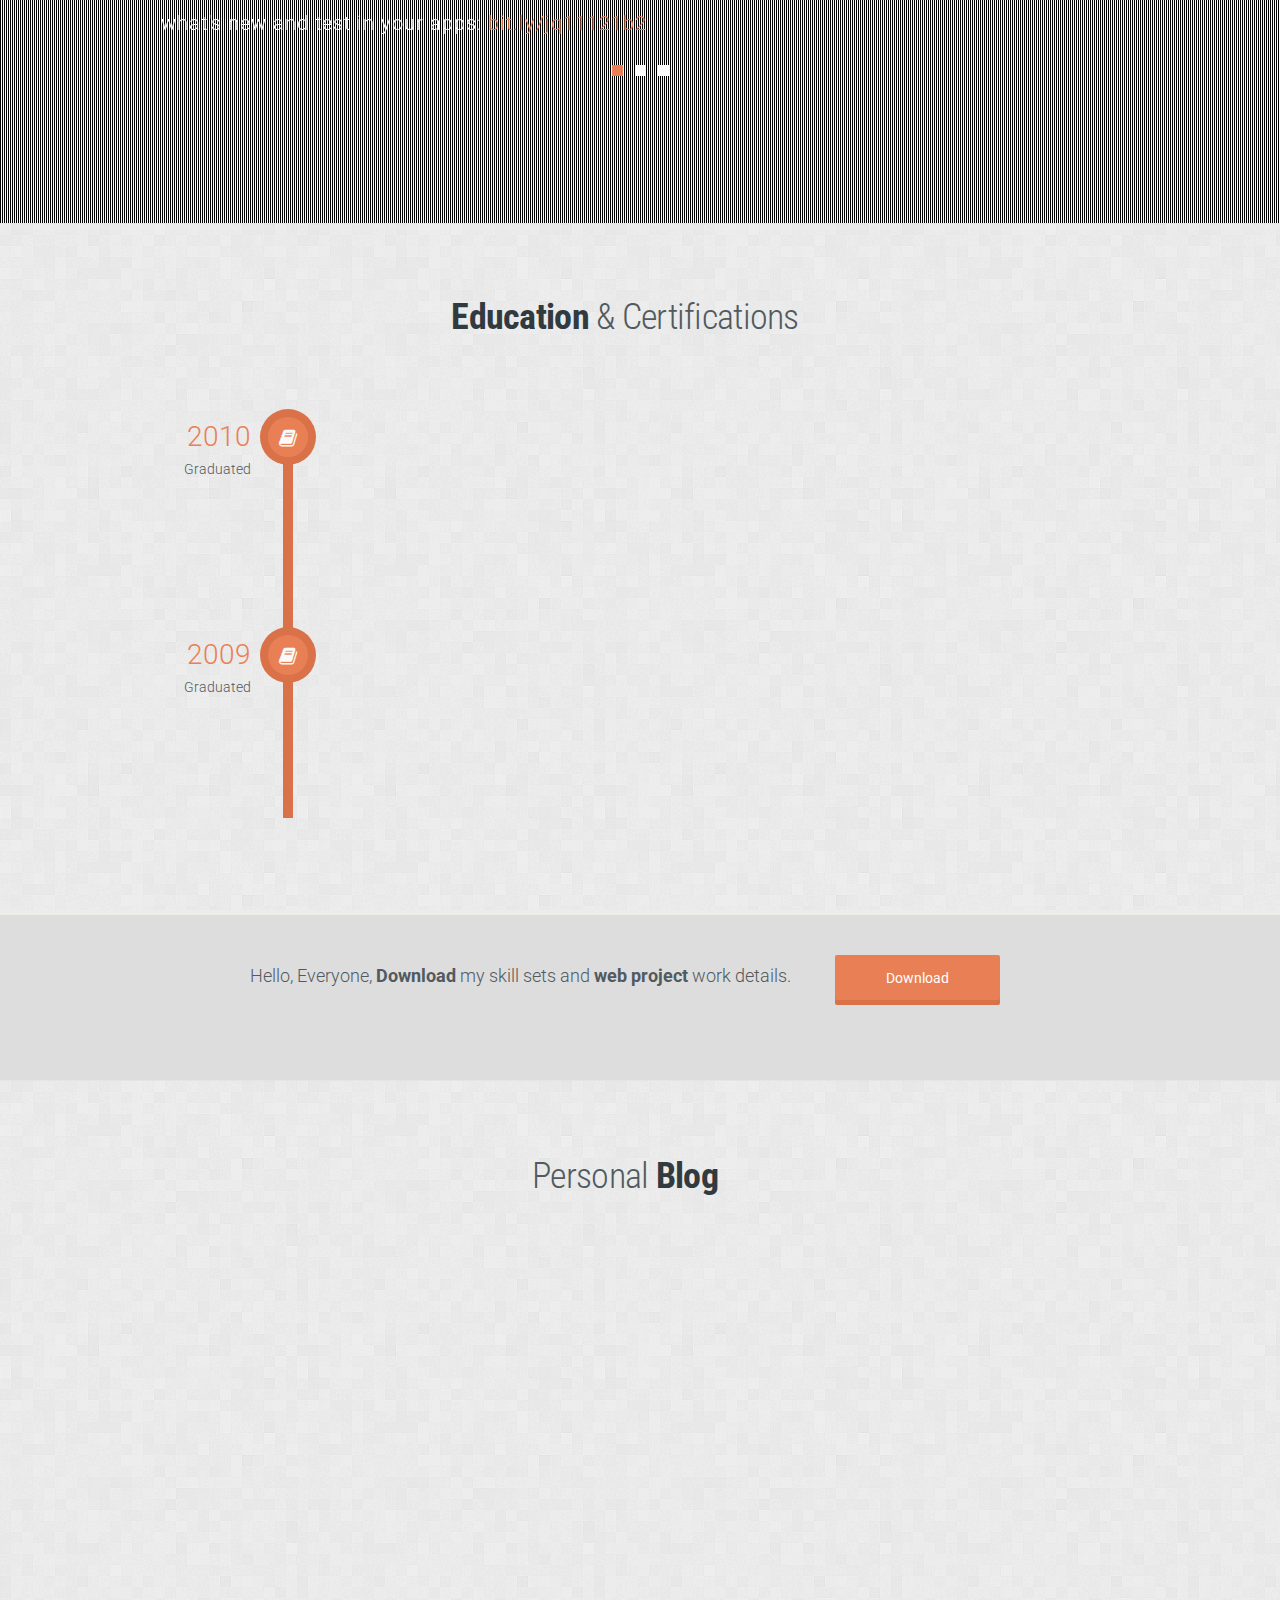
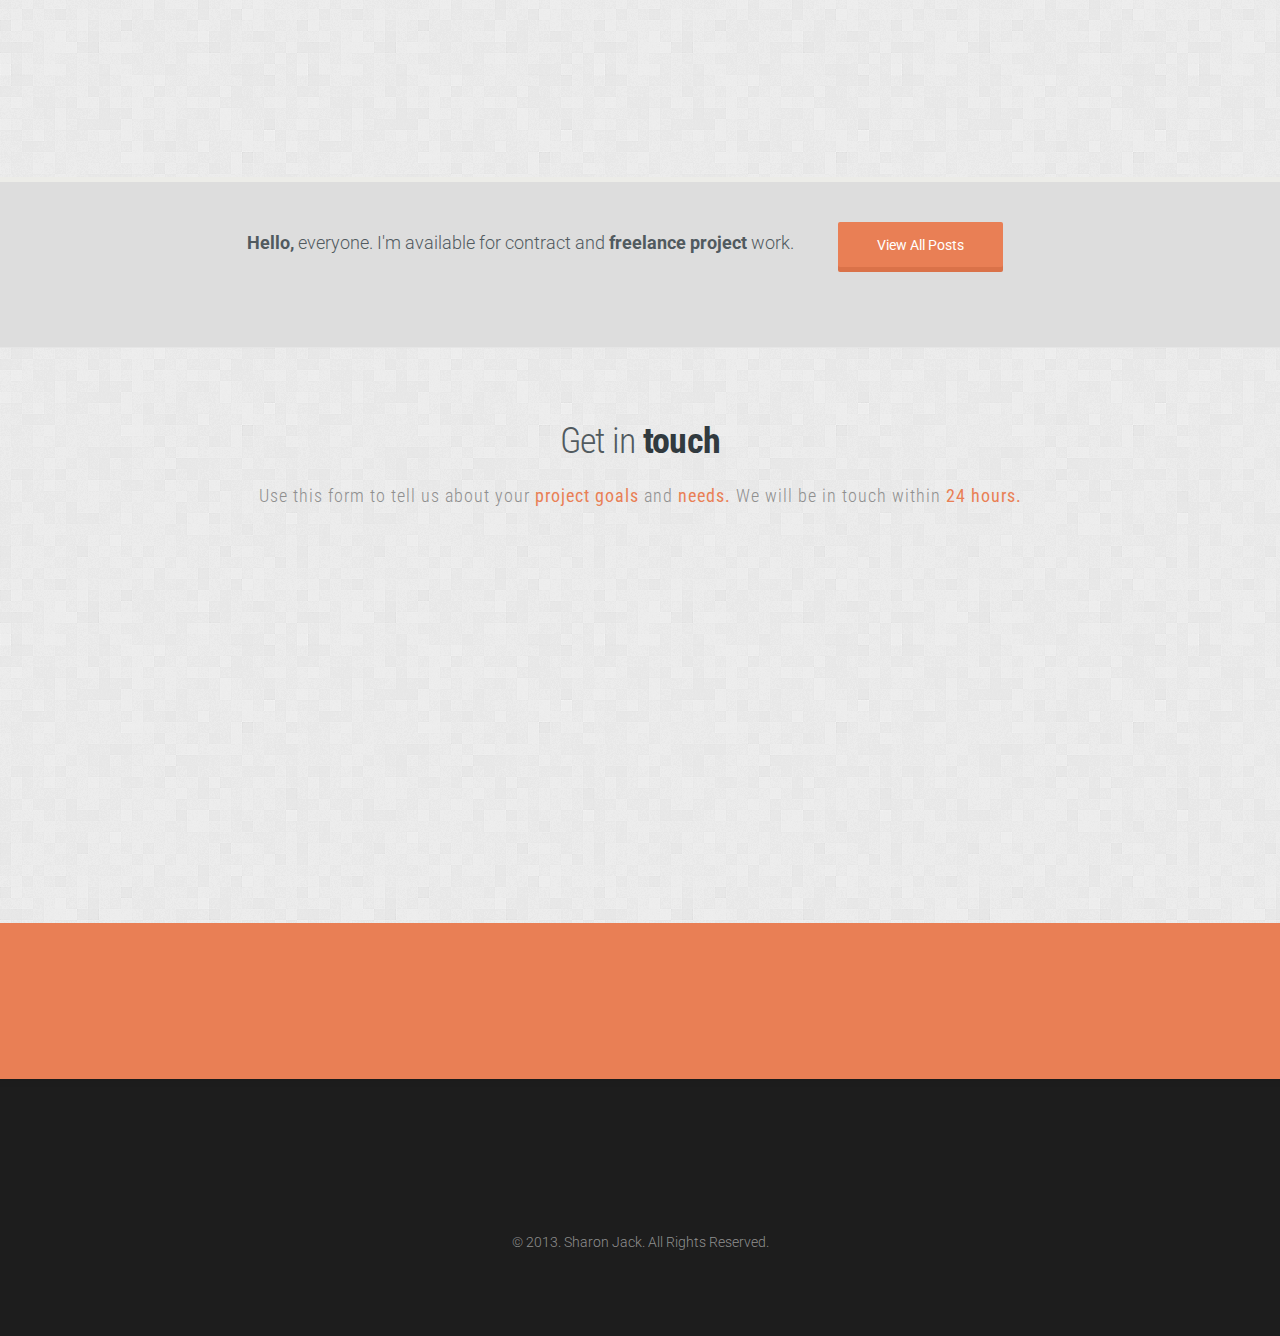
<file: home-style3.htm>
<!DOCTYPE html>
<!--[if IE 8 ]><html class="ie ie8" lang="en"> <![endif]-->
<!--[if (gte IE 9)|!(IE)]><!-->
<html lang="en"> <!--<![endif]-->
<head>
<meta http-equiv="Content-Type" content="text/html; charset=UTF-8"/>
<meta name="description" content="Responsive HTML5 vCard Template" />
<meta name="keywords" content="jquery, Responsive Vcard, Template, Vcard, html 5, personal vcard " />
<meta name="viewport" content="width=device-width, initial-scale=1.0">
<title>Responsive HTML5 vCard Template - Sharon Joyson</title>

<!-- Site Css -->
<link rel="stylesheet" type="text/css" href="assets/css/bootstrap.css"/>
<link type="text/css" rel="stylesheet" href="assets/css/simple-line-icons.css"/>
<link type="text/css" rel="stylesheet" href="assets/css/font-awesome.css"/>
<link rel="stylesheet" type="text/css" href="assets/css/push_menu.css" />
<link rel="stylesheet" type="text/css" href="assets/css/portfolio.css" />
<link rel="stylesheet" type="text/css" href="assets/css/flexslider.css" />
<link rel="stylesheet" type="text/css" href="assets/css/style.css"/>
<link rel="stylesheet" type="text/css" href="assets/css/color/color22.css" id="color"/>
<link rel="stylesheet" type="text/css" href="assets/css/swipebox.css"> 
<link rel="stylesheet" type="text/css" href="assets/css/animate-custom.css" />
<link rel="stylesheet" type="text/css" href="assets/css/banner-style3.css">
<!-- // Site Css -->

<!-- Font Css -->
<link href='http://fonts.googleapis.com/css?family=Roboto:400,500,300,100,700,900' rel='stylesheet' type='text/css'>
<link href='http://fonts.googleapis.com/css?family=Roboto+Condensed:400,300,700' rel='stylesheet' type='text/css'>
<!-- // Font Css -->

<link rel="icon" type="image/png" href="assets/images/favicon.ico.png">
<link rel="apple-touch-icon" href="assets/images/apple_touch_icon.png">
<link rel="apple-touch-icon" sizes="72x72" href="assets/images/apple_touch_icon_72x72.png">
<link rel="apple-touch-icon" sizes="114x114" href="assets/images/apple_touch_icon_114x114.png">

<link href='http://fonts.googleapis.com/css?family=Grand+Hotel|Clicker+Script|Sacramento' rel='stylesheet' type='text/css'>
<!--[if lt IE 9]>
<script src="http://html5shim.googlecode.com/svn/trunk/html5.js"></script>
<![endif]-->

<script type="text/javascript" src="assets/js/jquery-1.10.2.min.js"></script>
<script type="text/javascript" src="assets/js/modernizr.custom.js"></script>
</head>

<body  class="cbp-spmenu-push">

<nav class="cbp-spmenu cbp-spmenu-vertical1 cbp-spmenu-right" id="cbp-spmenu-s4">
			<a  href="#home"><h2>Sharon <span>Jack</span></h2></a>
            <ul class="nav">
            <li><a href="#port"><i class="fa fa-suitcase menu_icon"></i>Portfolio</a></li>
			<li><a href="#aboutme"><i class="fa fa-user menu_icon"></i>About Me</a></li>
			<li><a href="#myservices"><i class="fa fa-signal menu_icon"></i>My Services</a></li>
			<li><a href="#experience"><i class="fa fa-wrench menu_icon"></i>Work Experience</a></li>
            <li><a href="#education"><i class="fa fa-book menu_icon"></i>Education</a></li>
            <li><a href="blog.htm"><i class="fa fa-comments menu_icon"></i>Blog</a></li>
            <li><a href="shortcode.htm"><i class="fa fa-comments menu_icon"></i>Shortcodes</a></li>
  			<li><a href="#contactus"><i class="fa fa-envelope menu_icon"></i>Contact Us</a></li>
           </ul> 
            
</nav>


     
<div id="page">        
       
 <div class="main" id="boxed">

<!-- BANNER STARTS
===============================================================================================-->
<div id="home">

<div class="container">
<div class="row banners">
<div class="menu_mar">
<div class="menu_right toggle-menu menu-right push-body" >
<img src="assets/images/menu_line.png" alt=""/></div>
</div>
</div>


</div>

<!-- Home Banner -->
<div class="banner_background home_bg3 standard_bg">
<div class="ban_pat3">
<div class="container">
        <div class="row">
        <div class="clearfix">
        	<div class="content3_heading">We build great sites 
			<div class="clr"></div>
			<span>Click below to know more about its development</span></div>
        </div>
        </div>
	
    <div class="col-md-12 center"><div class="down-arrow"><a href="#port"><img src="assets/images/down-arrow.png" alt=""/></a></div></div>
		
		
</div>
</div>
</div>

	
</div>
<!-- Banner End -->



<!-- PORTFOLIO STARTS
===============================================================================================-->
<div id="port" class="grey_colour">
<div class="clr">
<div class="container" >
<div class="row col-md-12">
	<div class="social-icon element_from_bottom"><div class="center">
	<ul><li class="fa fa-suitcase"><a href="#"></a></li></ul>
	</div></div>
</div></div></div>

<div class="clr container">
<div class="row col-md-12 text-center">
	<h1>My <span>Portfolio</span></h1>
	<div class="tag">We build <span>great sites </span>, thanks for visiting this section. Here’s a collection of some of <span> my favs </span>works.</div>
</div></div>


<!-- Portfolio Section -->    
  <section id="portfolio" class="section">
    <div class="container">
      <!-- Portfolio Filters -->
      <ul id="filters">
          <li class="filter" data-filter="all">All</li>
          <li class="filter" data-filter="graphic">Graphic</li>
          <li class="filter" data-filter="photography">Photography</li>
          <li class="filter" data-filter="branding">Branding</li>
          <li class="filter" data-filter="video">Video</li>
      </ul>
      <!-- End Portfolio Filters -->
    </div>
    <div class="portfolio-top"></div> 
    <!-- Portfolio Grid -->
    <ul id="portfolio-grid">
      <li class="mix photography branding  graphicmix_all">
        <img src="assets/images/portfolio_img1.jpg" alt="">
        <a href="assets/images/big/1.jpg" class="swipebox-isotope" title="Young Girl by Web Design Video">
          <div class="project-overlay">
          	<h3>Young Girl</h3>
		  	<span class="project-name">Web Design Video</span>
          </div>
        </a>
      </li>
      <li class="mix photography video graphic mix_all">
        <img src="assets/images/portfolio_img2.jpg" alt="">
        <a href="assets/images/big/2.jpg" class="swipebox-isotope" title="Teenage Girl by Web Design Video">
          <div class="project-overlay">
          	<h3>Teenage Girl</h3>
		  	<span class="project-name">Web Design Video</span>
          </div>
        </a>
      </li>
      <li class="mix graphic video branding mix_all">
        <img src="assets/images/portfolio_img3.jpg" alt="">
        <a href="assets/images/big/3.jpg" class="swipebox-isotope" title="Idea by Web Design Video">
          <div class="project-overlay">
          	<h3>Idea</h3>
		  	<span class="project-name">Web Design Video</span>
          </div>
        </a>
      </li>
      <li class="mix photography video branding mix_all">
        <img src="assets/images/portfolio_img4.jpg" alt="">
        <a href="assets/images/big/4.jpg" class="swipebox-isotope" title="Sea Shore by Web Design Video">
          <div class="project-overlay">
          	<h3>Sea Shore</h3>
		  	<span class="project-name">Web Design Video</span>
          </div>
        </a>
      </li>
      <li class="mix photography video mix_all">
        <img src="assets/images/portfolio_img5.jpg" alt="">
        <a href="assets/images/big/5.jpg" class="swipebox-isotope" title="Beach by Web Design Video">
          <div class="project-overlay">
          	<h3>Beach</h3>
		  	<span class="project-name">Web Design Video</span>
          </div>
        </a>
      </li>
      <li class="mix graphic mix_all">
        <img src="assets/images/portfolio_img6.jpg" alt="">
        <a href="assets/images/big/6.jpg" class="swipebox-isotope" title="Board by Web Design Video">
         <div class="project-overlay">
          	<h3>Board</h3>
		  	<span class="project-name">Web Design Video</span>
          </div>
        </a>
      </li>
      <li class="mix branding mix_all">
        <img src="assets/images/portfolio_img7.jpg" alt="">
        <a href="assets/images/big/7.jpg" class="swipebox-isotope" title="Sports by Web Design Video">
          <div class="project-overlay">
          	<h3>Sports</h3>
		  	<span class="project-name">Web Design Video</span>
          </div>
        </a>
      </li>
      <li class="mix graphic mix_all">
        <img src="assets/images/portfolio_img8.jpg" alt="">
        <a href="assets/images/big/8.jpg" class="swipebox-isotope" title="Children by Web Design Video">
          <div class="project-overlay">
          	<h3>Children</h3>
		  	<span class="project-name">Web Design Video</span>
          </div>
        </a>
      </li>
    </ul>
    <!-- End Portfolio Grid -->
  </section>
  <!-- End Portfolio Section -->
<div class="pad_top40">&nbsp;</div>
<div class="pad_top50">&nbsp;</div>
</div>
<!-- Portfolio end -->

<!-- ABOUT ME STARTS
===============================================================================================-->
<div class="gray_bg" id="aboutme" >

<div class="clr">
<div class="container" >
<div class="row col-md-12">
	<div class="social-icon element_from_bottom"><div class="center">
	<ul><li class="fa fa-user"><a href="#"></a></li></ul>
	</div></div>
</div></div></div>

<div class="clearfix">
<div class="clr container">
<div class="row col-md-12 text-center">
	<h1>Personal <span>Profile </span></h1>
		
</div></div>

<div class="clr container pad_top60">
<div class="row">

<div class="col-md-12 clearfix about_mar_left">


<div class="col-md-8 color_bg padleft0">
<div class="clr">
<div class="about_img element_fade_in">
<img src="assets/images/about_image.jpg" class="img-responsive" alt=""/>
<div class="color_bg2">
<div class="about-text2">
<blockquote class="style1">Pellentesque habitant morbi tristique senectus et netus et malesuada justosit voluptatem <span>&nbsp;</span></blockquote></div>
</div>
</div>
<div class="about_content about-text1">
<div class="about-title">I am <span>Sharon Jack</span>, Web developer & Designer, WP Theme Developer, Internet Consultant.</div>
		<p>We are a professional web services organization that is powered with the best talent and most modern technology for online solutions.</p>
		
		<p>We are an interactive design studio focused on providing clients with effective online marketing solutions fusce eleifend ipsum vel odio hendrerit natus error sit voluptatem auctor nibh dictum eleifend luctus id sit ipsum. </p>
		<div class="sgn">Sharon</div>
		</div>
	</div>
	</div>
	
	<div id="personal" class="col-md-4 color_bg1 pad_top15">

	<div class="about-text">My <span>Skills</span></div>

		<ul class="progress_bars">
                           <li>
                           <div class="progress_heading">Wordpress</div>
                           <div class="bar-wrap">
                            <span data-width="80"></span>
                            </div>
                          </li> 
                          <li>
                            <div class="progress_heading">Joomla</div>
                           <div class="bar-wrap">
                            <span data-width="70"></span>
                            </div>
                          </li>
                            <li>
                            <div class="progress_heading">Branding</div>
                           <div class="bar-wrap">
                            <span data-width="50"></span>
                            </div>
                          </li>
                            <li>
                            <div class="progress_heading">Website Design</div>
                           <div class="bar-wrap">
                            <span data-width="90"></span>
                            </div>
                           </li>
                            <li>
                            <div class="progress_heading">Logo</div>
                           <div class="bar-wrap">
                            <span data-width="60"></span>
                            </div>
							</li>
							 <li>
                             <div class="progress_heading">Responsive</div>
                           <div class="bar-wrap">
                            <span data-width="85"></span>
                            </div>
							 </li>
						</ul>   
	</div>
	</div>
</div>
</div>


</div></div>
<!-- About me end -->

<!-- MY SKILLS STARTS
===============================================================================================-->
<div id="myservices" class="grey_colour">
<div class="clr">
<div class="container">
<div class="row col-md-12">
	<div class="social-icon element_from_bottom"><div class="center">
	<ul><li class="fa fa-signal"><a href="#"></a></li></ul>
	</div></div>
</div></div></div>

<div class="clr">
<div class="clr container">
<div class="row text-center">
	<h1>My <span>Services</span></h1>
	<div class="tag"></div>
</div>
    
 
<div class="clr container">
<div class="row pad_top5 marbot90">
<div class="clearfix">
<div class="clearfix service_content">
	<div class="col-md-4">
			<div class="clearfix pad_bottom30">		
			<div class="icon-text"><span class="element_fade_in service_icon" aria-hidden="true" data-icon="&#xe059;" data-js-prompt="&amp;#xe059;"></span>Web Design</div>
			<p class="icon-text1">Lorem ipsum dolor sit amet consectetur adipisicing elit sed do eiusmod tempor.</p>
			</div>
			
			<div class="clearfix pad_bottom30">		
			<div class="icon-text"><span class="element_fade_in service_icon" aria-hidden="true" data-icon="&#xe001;" data-js-prompt="&amp;#xe001;"></span>Corporate Design</div>
			<p class="icon-text1">Atutv ariuset vel sociis at gravid augue elit sit rutrum parturient tempo quama.</p>
			</div>            
	</div>
	
	<div class="col-md-4">
			<div class="clearfix pad_bottom30">		
			<div class="icon-text"><span class="element_fade_in service_icon" aria-hidden="true" data-icon="&#xe09a;" data-js-prompt="&amp;#xe09a;"></span>CMS Integration</div>
			<p class="icon-text1">Atutv ariuset vel sociis at gravid augue elit sit rutrum parturient tempo quama.</p>
			</div>
			
			<div class="clearfix pad_bottom30">		
			<div class="icon-text"><span class="element_fade_in service_icon" aria-hidden="true" data-icon="&#xe076;" data-js-prompt="&amp;#xe076;"></span>Brand Identity</div>
			<p class="icon-text1">Atutv ariuset vel sociis at gravid augue elit sit rutrum parturient tempo quama.</p>
			</div>
	</div>
	
	<div class="col-md-4">
			<div class="clearfix pad_bottom30">		
			<div class="icon-text"><span class="element_fade_in service_icon" aria-hidden="true" data-icon="&#xe08d;" data-js-prompt="&amp;#xe08d;"></span>Responsive Design</div>
			<p class="icon-text1">Atutv ariuset vel sociis at gravid augue elit sit rutrum parturient tempo quama.</p>
			</div>
			
			<div class="clearfix pad_bottom30">		
			<div class="icon-text"><span class="element_fade_in service_icon" aria-hidden="true" data-icon="&#xe068;" data-js-prompt="&amp;#xe068;"></span>Web Programming</div>
			<p class="icon-text1">Atutv ariuset vel sociis at gravid augue elit site rutrum parturient tempo quama.</p>
			</div>
	</div>
</div>
</div>
</div>
</div>    
</div>
</div>
<!-- My Skills end -->


<!-- Fun Facts -->
<div class="slider_background">
<div class="funfacts_bg">
<div class="parallax-overlay"></div>
<div class="container">
        <div class="row funfacts_top">
            <div class="col-md-12">
<div class="col-md-3 element_from_bottom"><div class="funfacts_span3" ><div class="funfacts"><span class="fact_icon" aria-hidden="true" data-icon="&#xe005;" data-js-prompt="&amp;#xe005;"></span>
               <div class="funfacts-num timer" data-to="1697" data-speed="10000"></div><div class="funfacts-text">Happy Clients Worldwide</div></div> </div></div> 
			 <div class="col-md-3 element_from_bottom"><div class="funfacts_span3"><div class="funfacts"><span class="fact_icon" aria-hidden="true" data-icon="&#xe044;" data-js-prompt="&amp;#xe044;"></span>
			   <div class="funfacts-num timer" data-to="869" data-speed="10000"></div><div class="funfacts-text">Projects Completed</div></div> </div></div> 
			<div class="col-md-3 element_from_bottom"><div class="funfacts_span3"><div class="funfacts"><span class="fact_icon" aria-hidden="true" data-icon="&#xe043;" data-js-prompt="&amp;#xe043;"></span>
			  <div class="funfacts-num timer" data-to="15012" data-speed="10000"></div><div class="funfacts-text">Work Hours</div></div> </div></div> 
			<div class="col-md-3 element_from_bottom"><div class="funfacts_span3"><div class="funfacts"><span class="fact_icon" aria-hidden="true" data-icon="&#xe040;" data-js-prompt="&amp;#xe040;"></span>
			<div class="funfacts-num timer" data-to="1410015" data-speed="10000"></div>
			<div class="funfacts-text">Lines Of Coding</div></div> </div></div>  

</div>
        </div>
    </div>
</div>
</div>


    
<!-- // Fun Facts  -->	

<!-- WORK EXPERIENCE  STARTS
===============================================================================================-->
<div class="gray_bg" id="experience">

<div class="clr">
<div class="container">
<div class="row col-md-12">
	<div class="social-icon element_from_bottom"><div class="center">
	<ul><li class="fa fa-wrench"><a href="#"></a></li></ul>
	</div></div>
</div></div></div>

<div>
<div class="clr container">
<div class="row col-md-12 text-center">
	<h1>Professional<span> Experience</span></h1>
	<div class="tag"></div>
</div></div>

<div  class="container">
<div class="row">

<div class="main">
			<ul class="cbp_tmtimeline">
			<li>
			<time class="cbp_tmtime" datetime="2013-04-10 18:30"><span>Jan 10</span> <span>to Present</span></time>
			<div class="cbp_tmicon"><i class="fa fa-wrench"></i></div>
			<div class="cbp_tmlabel element_from_right">
				<h3>Designer / Art Director - <span>Google Inc</span></h3>
				<div class="content-smalltxt">UI DESIGN <span class="bullet">&bull;</span> GRAPHICS DESIGN <span class="bullet">&bull;</span> CORPORATE IDENTITY</div>
				<p class="pad_top15">Specilaise in 80% in Interactive and web projects and 30% in the print projects for clients In mauris urna, cursus eget condimentum ac, vestibulum nec magna. </p>
			</div>
			</li>
					
			<li class="pad_top20">
			<time class="cbp_tmtime" datetime="2013-04-11T12:04"><span>Aug 06</span> <span>to sep 09</span></time>
			<div class="cbp_tmicon"><i class="fa fa-wrench"></i></div>
			<div class="cbp_tmlabel element_from_right">
				<h3>Art Director - <span>Microsoft</span> </h3>
				<div class="content-smalltxt">UI DESIGN <span class="bullet">&bull;</span> UX Design <span class="bullet">&bull;</span>Interactive Designer</div>
				<p class="pad_top15"><i class="fa fa-check mar_right10"></i>Nunc in dolor id lacus dictum euismod molestie ut tortor</p>
				<p><i class="fa fa-check mar_right10"></i>Donec eget nunc pulvinar tortor sollicitudin consectetur id eget eros</p>
			
			</div>
			</li>
					
			<li class="pad_top20">
			<time class="cbp_tmtime" datetime="2013-04-13 05:36"><span>May 03 </span> <span> to July 05</span></time>
			<div class="cbp_tmicon"><i class="fa fa-wrench"></i></div>
			<div class="cbp_tmlabel element_from_right">
				<h3>Graphic Designer - <span>Apple </span></h3>
				<div class="content-smalltxt">UI DESIGN <span class="bullet">&bull;</span>Interactive Designer</div>
				<p class="pad_top15">Specilaised in Print and branding and webdeisgn as well as invloving in large projects jquery frame work.In mauris urna, cursus eget condimentum ac, vestibulum nec magna.  </p>
			</div>
			</li>
			</ul>
</div>
</div>
</div>
<div class="pad_top50">&nbsp;</div>
</div>
</div>

<!-- Twitter -->
   <div class="slider_background">
<div class="twitter_bg">
<div class="parallax-overlay"></div>
<div class="container">
        <div class="row">
            <div class="container">
        <div class="row">
            <div class="col-md-12">
            	<!-- Twitter Slider -->
                <div id="twit">
                    <ul class="slides">
                    	<!-- List Item 1 -->
                        <li>
                        	<div class="smart_text"><a href="#"><i class="fa fa-twitter header1_icons"></i></a></div>
                            <!-- Tweets 1 -->
                            <div class="twitter">
                                <ul class="tweet_list">
                                    <li class="tweet_first tweet_odd">
                                        <span class="tweet_time">
                                            <a href="http://twitter.com/jquery/status/401430351911739392" title="view tweet on twitter">
                                            about 6 days ago                                            </a>                                        </span>
                                        <span class="tweet_text">
                                        Beta 2 of jQuery 1.11 &amp; 2.1 now available – and we're on 
                                        <span class="at">@</span>
                                        <a href="http://twitter.com/npmjs">npmjs</a>
                                        ! Check out what's new and test in your apps: 
                                        <a href="http://bit.ly/jq11121b2">bit.ly/jq11121b2</a>                                        </span>                                    </li>
                                </ul>
                            </div>
                            <!-- Tweets 1 -->
                        </li>
                    	<!-- // List Item 1 -->
                    
                        <!-- List Item 2 -->
                            <li>
                                <div class="smart_text"><a href="#"><i class="fa fa-twitter header1_icons"></i></a></div>
                                <!-- Tweets 2 -->
                                <div class="twitter">
                                    <ul class="tweet_list">
                                        <li class="tweet_first tweet_odd">
                                            <span class="tweet_time">
                                                <a href="http://twitter.com/jquery/status/401430351911739392" title="view tweet on twitter">
                                                about 7 days ago                                                </a>                                            </span>
                                            <span class="tweet_text">
                                            Beta 2 of jQuery 1.11 &amp; 2.1 now available – and we're on 
                                            <span class="at">@</span>
                                            <a href="http://twitter.com/npmjs">npmjs</a>
                                            ! Check out what's new and test in your apps: 
                                            <a href="http://bit.ly/jq11121b2">bit.ly/jq11121b2</a>                                            </span>                                        </li>
                                    </ul>
                                </div>
                                <!-- Tweets 2 -->
                            </li>
                            <!-- // List Item 2 -->
                    
                            <!-- List Item 3 -->
                            <li>
                                <div class="smart_text"><a href="#"><i class="fa fa-twitter header1_icons"></i></a></div>
                                <!-- Tweets 3 -->
                                <div class="twitter">
                                    <ul class="tweet_list">
                                        <li class="tweet_first tweet_odd">
                                            <span class="tweet_time">
                                                <a href="http://twitter.com/jquery/status/401430351911739392" title="view tweet on twitter">
                                                about 8 days ago                                                </a>                                            </span>
                                            <span class="tweet_text">
                                            Beta 2 of jQuery 1.11 &amp; 2.1 now available – and we're on 
                                            <span class="at">@</span>
                                            <a href="http://twitter.com/npmjs">npmjs</a>

                                            ! Check out what's new and test in your apps: 
                                            <a href="http://bit.ly/jq11121b2">bit.ly/jq11121b2</a>                                            </span>                                        </li>
                                    </ul>
                                </div>
                                <!-- Tweets 3 -->
                            </li>
                    		<!-- // List Item 3 -->
                    </ul>
                </div>
                <!-- // Twitter Slider -->
            </div>
        </div>
    </div>
        </div>
    </div>
</div>
</div> 
<!-- // Twitter -->	
	
<!-- EDUCATION STARTS
===============================================================================================-->

<div id="education" class="gray_bg">
<div class="clr">
<div class="container">
<div class="row col-md-12">
	<div class="social-icon element_from_bottom"><div class="center">
	<ul><li class="fa fa-book"><a href="#"></a></li></ul>
	</div></div>
</div></div></div>
<div class="clr container">
<div class="row col-md-12 text-center">


	<h1><span>Education</span> &amp; Certifications</h1>
	<div class="tag"></div>

</div></div>

<div  class="container">
<div class="row">
<div class="main">
				<ul class="cbp_tmtimeline">
				<li>
				<time class="cbp_tmtime" datetime="2013-04-10 18:30"><span>2010</span> <span>Graduated</span></time>
				<div class="cbp_tmicon"><i class="fa fa-book"></i></div>
				<div class="cbp_tmlabel element_from_right">
					<h3>The University of Texas</h3>
					<div class="content-smalltxt">MASTER OF COMPUTER APPLICATIONS <span class="bullet">&ndash;</span>TEXAS</div>
					<p class="pad_top15">
Don't be too proud of this technological terror you've constructed. The ability to destroy a planet is insignificant next to the power of the Force. </p>
				</div>
				</li>
					
				<li class="pad_top20">
				<time class="cbp_tmtime" datetime="2013-04-11T12:04"><span>2009</span> <span>Graduated</span></time>
				<div class="cbp_tmicon"><i class="fa fa-book"></i></div>
				<div class="cbp_tmlabel element_from_right">
					<h3>The University of Cambridge</h3>
					<div class="content-smalltxt">BACHELOR OF COMPUTER APPLICATIONS (BCA) <span class="bullet">&ndash;</span>CAMBRIDGE</div>
					<p class="pad_top15">Lorem ipsum dolor sit amet, consectetur adipiscing Vivamus sit amet ligula non lectus.consectetur adipiscin vivamus sit amet.</p>
				</div>
			    </li>
					
			<!--<li class="pad_top20">
				<time class="cbp_tmtime" datetime="2013-04-13 05:36"><span>2006</span> <span>Graduated</span></time>
				<div class="cbp_tmicon"><i class="fa fa-book"></i></div>
				<div class="cbp_tmlabel element_from_right">
					<h3>Institude of Design</h3>
					<div class="content-smalltxt">BACHELOR OF VISUAL ARTS <span class="bullet">&ndash;</span>NEW JERCY</div>
					<p class="pad_top15">We're done with you. Go back to the golf course and work on your putz. Nah, he got the upside, I got the downside. See there's two sides to every Schwartz.</p>
				</div>
				</li>-->
				</ul>
</div>
</div>
</div>

<div class="pad_top50">&nbsp;</div>

</div>
<!-- Education End -->


<!-- Work Experience close -->

<div class="featured1">
<div class="team_btn_bg">
<div class="container">
<div class="row col-md-12 text-center">
	<h4>Hello, Everyone, <strong>Download</strong> my skill sets and  <strong>web project</strong> work details.  <span class="btn btn-4 btn-4d mar_left40"><a href="#">Download </a></span></h4>
</div></div>
</div>
</div>

</div>
 
<!-- BLOG STARTS
===============================================================================================-->
<div class="clr gray_bg"  id="blog">
<div class="clr">
<div class="container">
<div class="row col-md-12">
	<div class="social-icon element_from_bottom"><div class="center">
	<ul><li class="fa fa-comments"><a href="#"></a></li></ul>
	</div></div>
</div></div></div>

<div class="clr">
<div class="clr container pad_top2">
<div class="row col-md-12 text-center">
	<h1>Personal <span>Blog</span></h1>
</div></div>

<div class="clr container blog_top">
<div>
<div class="text-center">
<div class="row pad_bottom35">
		<div class="col-md-4 box_bottom element_from_bottom">
		<div class="header_icons">
			<div><a href="#"><img src="assets/images/blog_img1.jpg" alt=""  class="img-responsive"/></a></div>
			<div class="clearfix blog-pad1">
				<div class="service-circle1"><i class="fa fa-link"></i></div>
				<div class="service-text">Standard post with image <div class="ser-text"><br>11/ October /2013</div><span>Rutrum parturient tempor aliqua pellentesque nulla rutrum phasellus sed parturient accumsan.</span></div>
			</div>
		</div>
		</div>
	
	    <div class="col-md-4 box_bottom element_from_bottom">
		<div class="header_icons">
			<div><a href="#"><img src="assets/images/blog_img1.jpg"  alt="" class="img-responsive"/></a></div>
			<div class="clearfix blog-pad1">
				<div class="service-circle1"><i class="fa fa-camera"></i></div>
				<div class="service-text">Gallery Blog Post  <div class="ser-text"><br>12/ October /2013</div><span>Rutrum parturient tempor aliqua pellentesque nulla rutrum phasellus sed parturient accumsan.</span></div>
			</div>
		</div>
	    </div>
	
		<div class="col-md-4 box_bottom1 element_from_bottom">
		<div class="header_icons">
			<div><a href="#"><img src="assets/images/blog_img1.jpg"  alt="" class="img-responsive"/></a></div>
			<div class="clearfix blog-pad1">
				<div class="service-circle1"><i class="fa fa-film"></i></div>
				<div class="service-text">Videos from You Tube  <div class="ser-text"><br>13/ October /2013</div><span>Rutrum parturient tempor aliqua pellentesque nulla rutrum phasellus sed parturient accumsan.</span></div>
			</div>
		</div>
	    </div>
</div></div>
</div></div>

<div class="featured1">
<div class="team_btn_bg">
<div class="container">
<div class="row col-md-12 text-center">
	<h4><strong>Hello,</strong> everyone. I'm available for contract and <strong>freelance project</strong>&nbsp;work.  <span class="btn btn-4 btn-4d mar_left40"><a href="blog.htm">View All Posts</a></span></h4>
	
</div></div>
</div>
</div>
</div></div>
<!-- Blog end -->


<!-- CONTACT US STARTS
===============================================================================================-->
<div class="gray_bg"  id="contactus">
<div class="clr">
<div class="container">
<div class="row">
	<div class="social-icon element_from_bottom"><div class="center">
	<ul><li class="fa fa-envelope">	<a href="#"></a></li></ul>
</div></div>
</div></div></div>

<div class="clr">
<div class="clr container">
<div class="row text-center">
	<h1>Get in <span>touch</span></h1>
	<div class="tag">Use this form to tell us about your <span>project goals </span>and <span>needs. </span>We will be in touch within <span>24 hours.</span></div>
</div></div>

<div class="container">
 <div class="row pad_top20">
 <!-- Contact Form -->
                <form  id="contact_form" method="post" action="#">
                <div class="clearfix">
                <div class="col-md-6 text-center">
                <div class="control-group">
                            <input name="name" type="text" class="validate['required'] textbox1 element_from_left" placeholder="* Name : "
                            onfocus="this.placeholder = ''" onBlur="this.placeholder = '* Name :'" />
                        </div>
                        
                <div class="control-group">
                            <input name="phone" type="text" class="validate['required','phone']  textbox1 element_from_left"
                            placeholder="* Phone : " onFocus="this.placeholder = ''" onBlur="this.placeholder = '* Phone :'"/>
                        </div>
                
                 <div class="control-group">
                            <input name="email" type="text" class="validate['required','email']  textbox1 element_from_left"
                            placeholder="* Email : " onFocus="this.placeholder = ''" onBlur="this.placeholder = '* Email :'"/>
                        </div>        
                        
                </div>
                <div class="col-md-6 text-center">
                <div class="control-group">
                            <textarea name="message" cols="" rows="" class="validate['required'] messagebox1 element_from_right"
                            placeholder="* Message : " onFocus="this.placeholder = ''" onBlur="this.placeholder = '* Message :'"></textarea>
                        </div>
                </div>
                
                </div>
                <div class="clearfix"></div>
                <div class="clearfix">
                <div class="col-md-12">
                <div class="clearfix text-center">
                <div class="clearfix element_from_bottom">
								 <input type="submit" value="Send Messages" class="btn btn-3 btn-3d" />
                            </div>
                </div>
                </div>
                        </div>
                
                </form><div id="post_message" class="post_message"></div>
 				<!-- // Contact Form -->
 </div>
 
 
 
</div>
</div>
    <div class="clearfix pad_top50">&nbsp;</div>
</div>
<!-- Contact Us End -->

<!-- FOOTER STARTS
===============================================================================================-->
<div class="add_bg">
<div class="container">
<div class="row">
<div class="col-md-6 element_from_left">
 <div class="phone-txt">
    <i class="fa fa-map-marker contact_icon"></i>  #12 Street, habitasse pretium,<br>
Mountain View, CA 94043
 </div>
</div>
<div class="col-md-6 align element_from_right">
 <div class="phone-txt">
                    <i class="fa fa-phone contact_icon"></i> +1 123 456 7890 <br>
                    <i class="fa fa-envelope contact_icon"></i>&nbsp;<a href="mailto:email@example.com">email@example.com</a>
                   
  </div>
</div>

</div>
</div>
</div>


<!--blog_bg close-->

<div class="footer_bg">
<div class="container">
<div class="row">
<div class="clearfix element_from_bottom">
    <div class="hi-icon-wrap hi-icon-effect-1 hi-icon-effect-1a">
        <div class="hi-icon"><a class="fa fa-twitter foot_icon"></a></div>
        <div class="hi-icon"><a class="fa fa-facebook foot_icon"></a></div>
        <div class="hi-icon"><a class="fa fa-linkedin foot_icon"></a></div>
        <div class="hi-icon"><a class="fa fa-google-plus foot_icon"></a></div>
    </div>
</div>
<div class="pad_top20 clearfix copyright">&copy; 2013. Sharon Jack. All Rights Reserved.</div>

</div></div></div>
</div>			
</div>
        
        
        
              
<script type="text/javascript" src="assets/js/bootstrap.min.js"></script>
<script type="text/javascript" src="assets/js/jquery.queryloader2.js"></script>
<script type="text/javascript" src="assets/js/jquery.tweet.min.js"></script>
<script type="text/javascript" src="assets/js/appear.js"></script>
<script type="text/javascript" src="assets/js/toucheffects.js"></script>
<script type="text/javascript" src="assets/js/sscr.js"></script>


<!--form validation these scripts must for this kind of validation-->
<script type="text/javascript" src="assets/js/jquery.validate.min.js"></script>
<script type="text/javascript" src="assets/js/jquery.swipebox.js"></script>
<script type="text/javascript" src="assets/js/jquery.easing-1.3.min.js"></script>
<script type="text/javascript" src="assets/js/jPushMenu.js"></script>
<script type="text/javascript" src="assets/js/jquery.countTo.js"></script>
<!-- include retina js -->
<script type="text/javascript" src="assets/js/retina-1.1.0.min.js"></script> 


<script type="text/javascript" src="assets/js/jquery.parallax-1.1.3.js"></script>

<script type="text/javascript" src="assets/js/jquery.flexslider-min.js"></script>
<script type="text/javascript" src="assets/js/jquery.mixitup.min.js"></script>
<script type="text/javascript" src="assets/js/custom.js"></script>

</body>
</html>
</file>
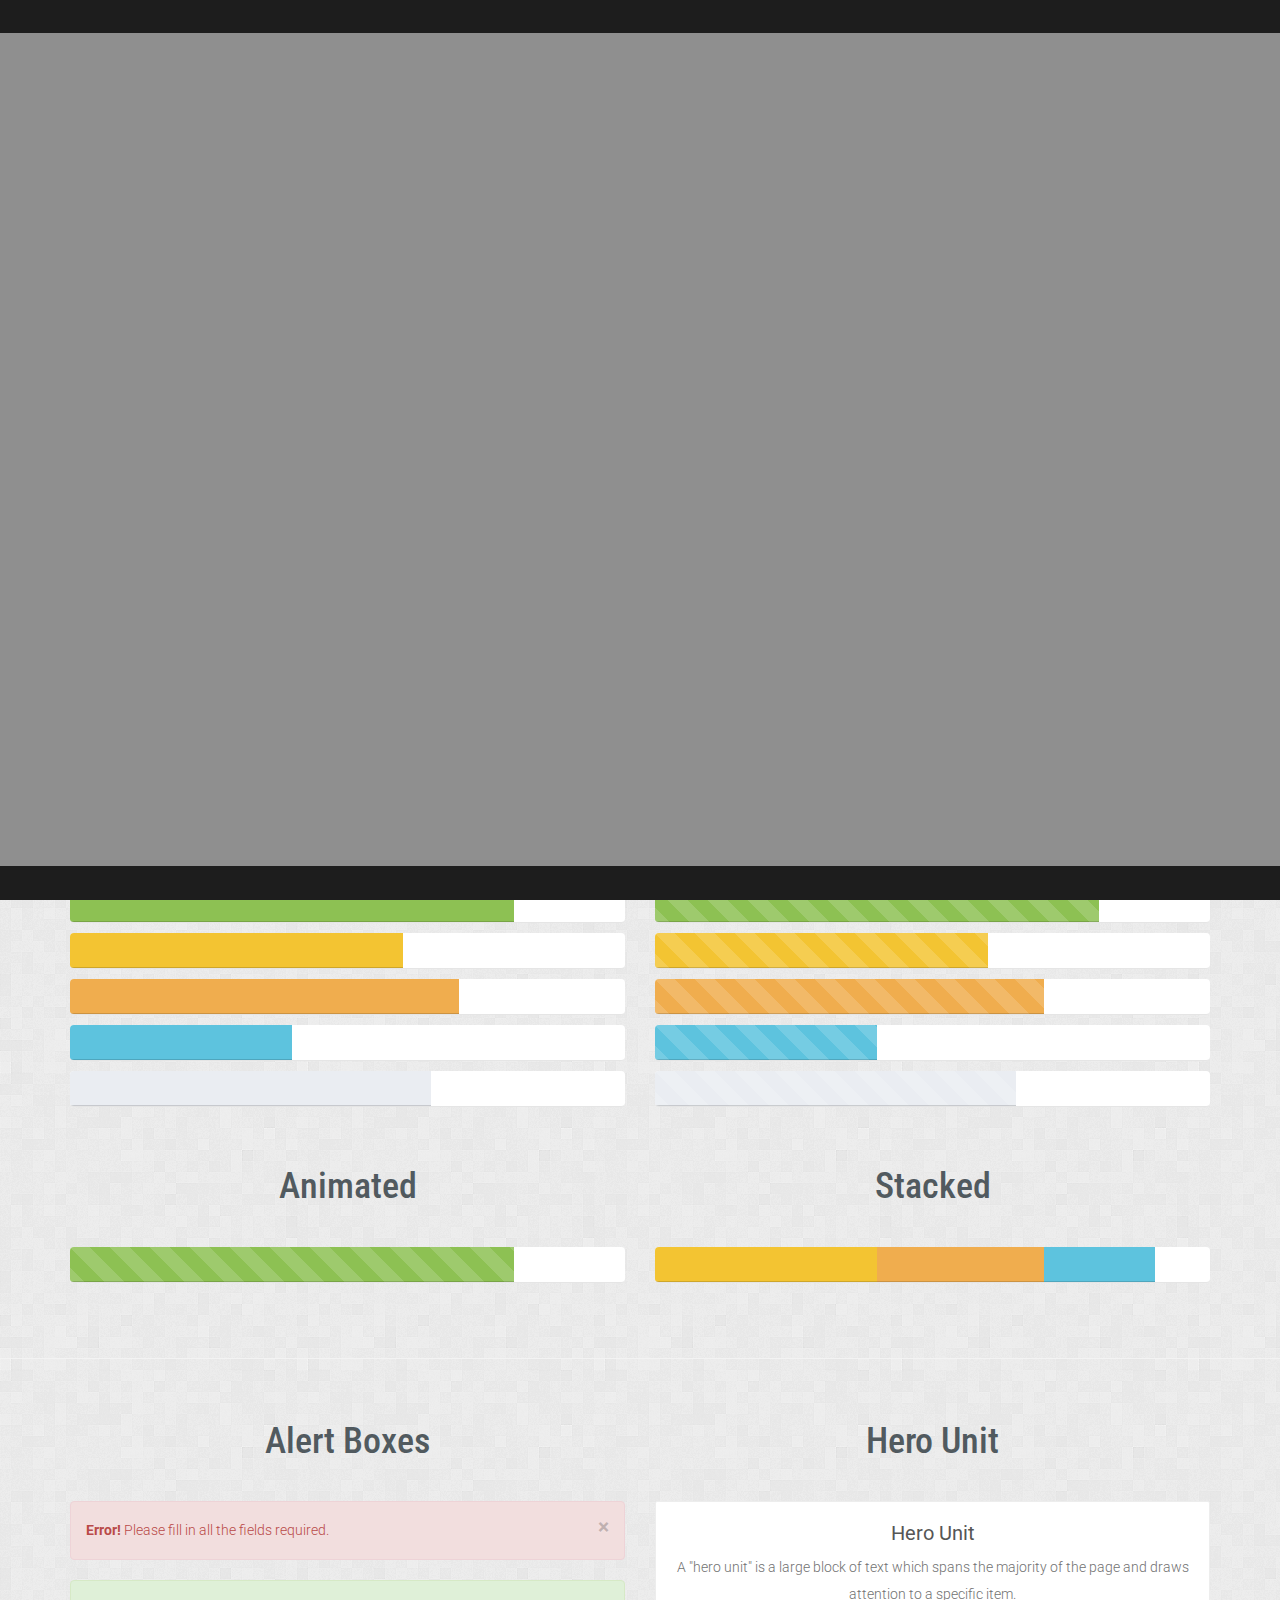
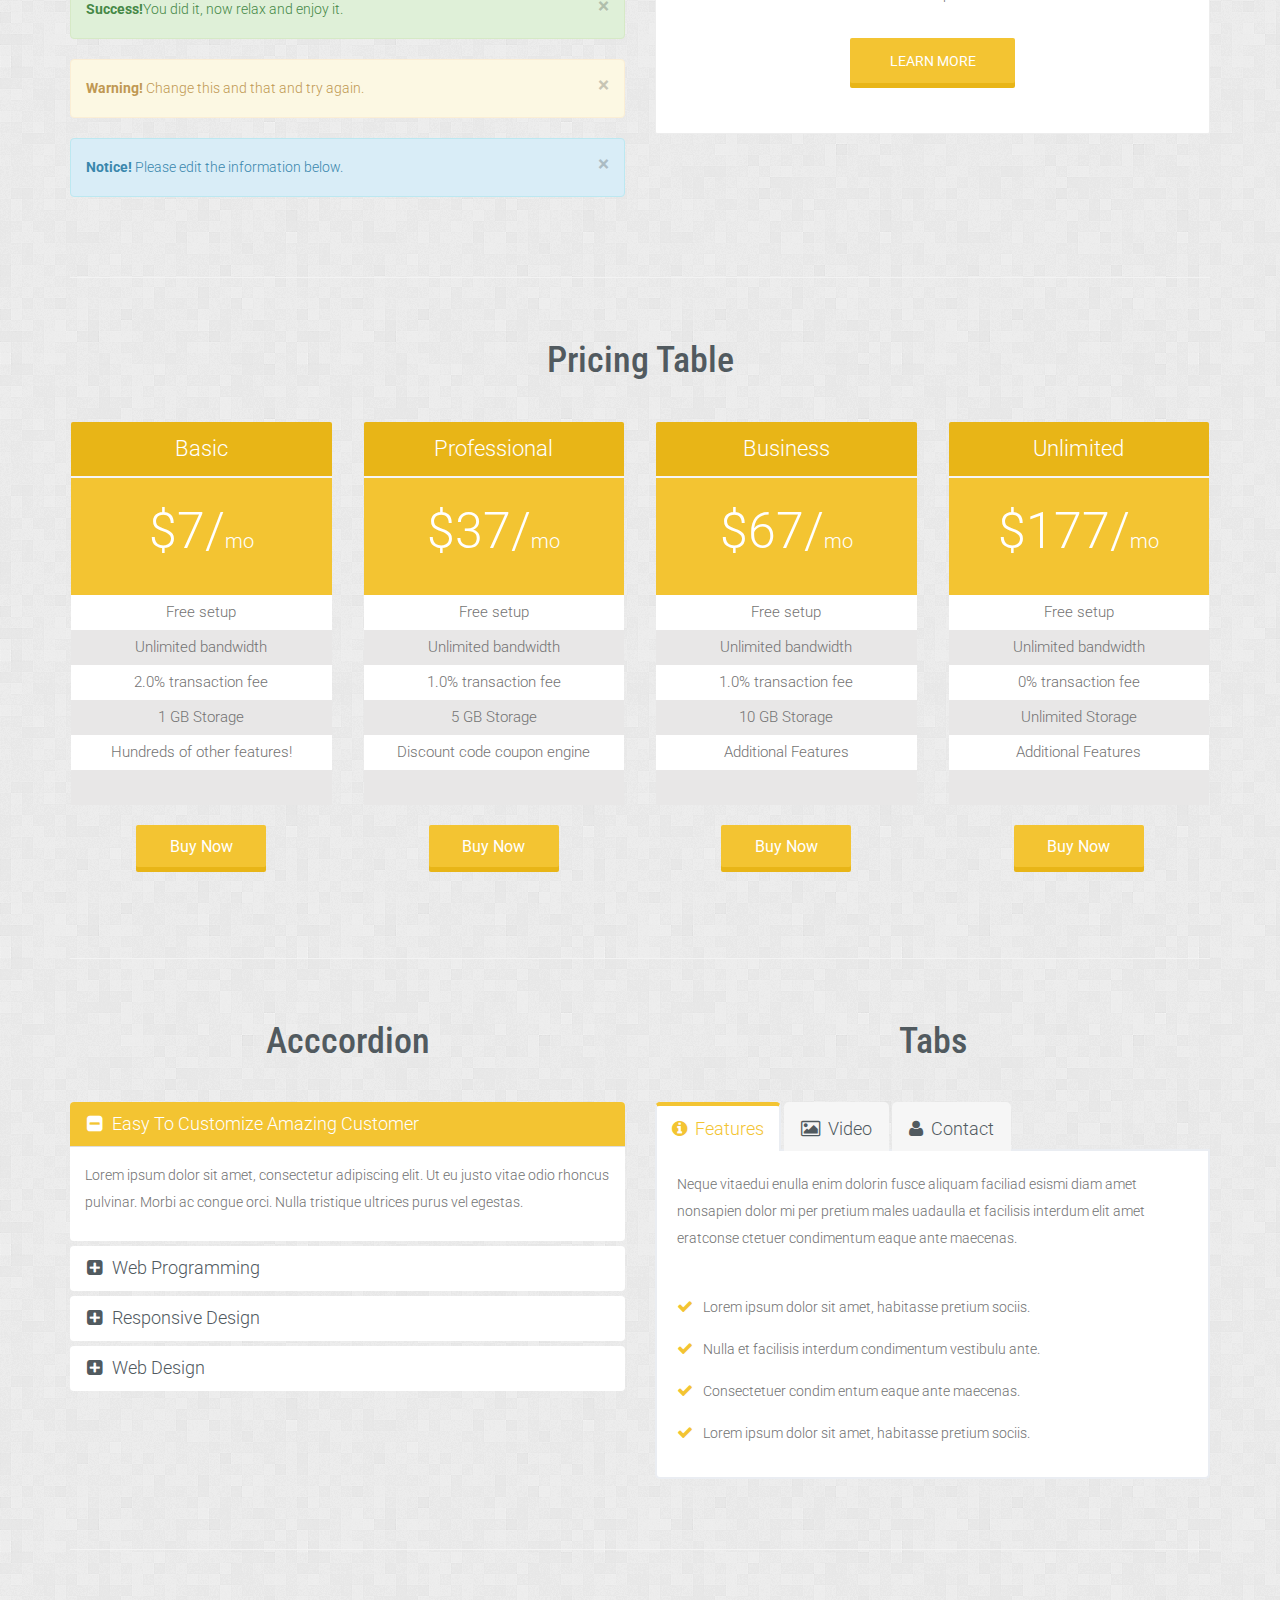
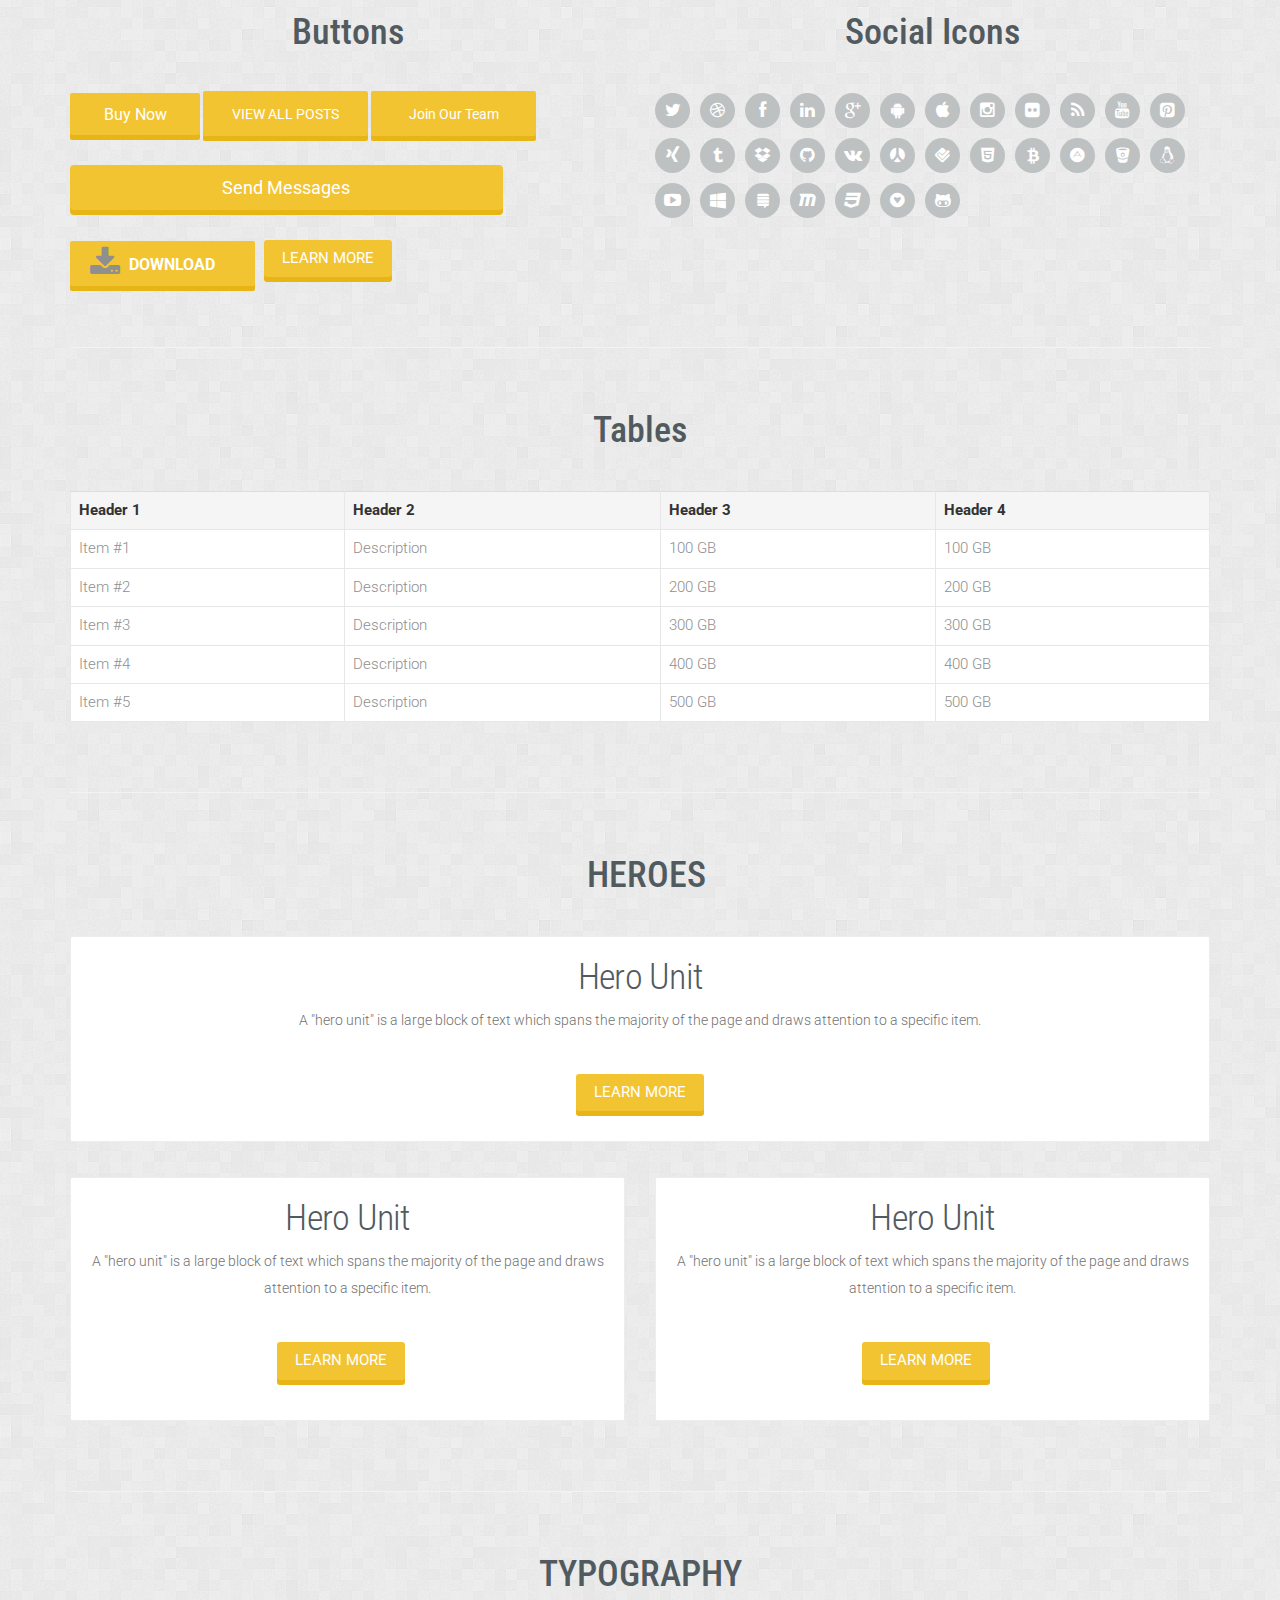
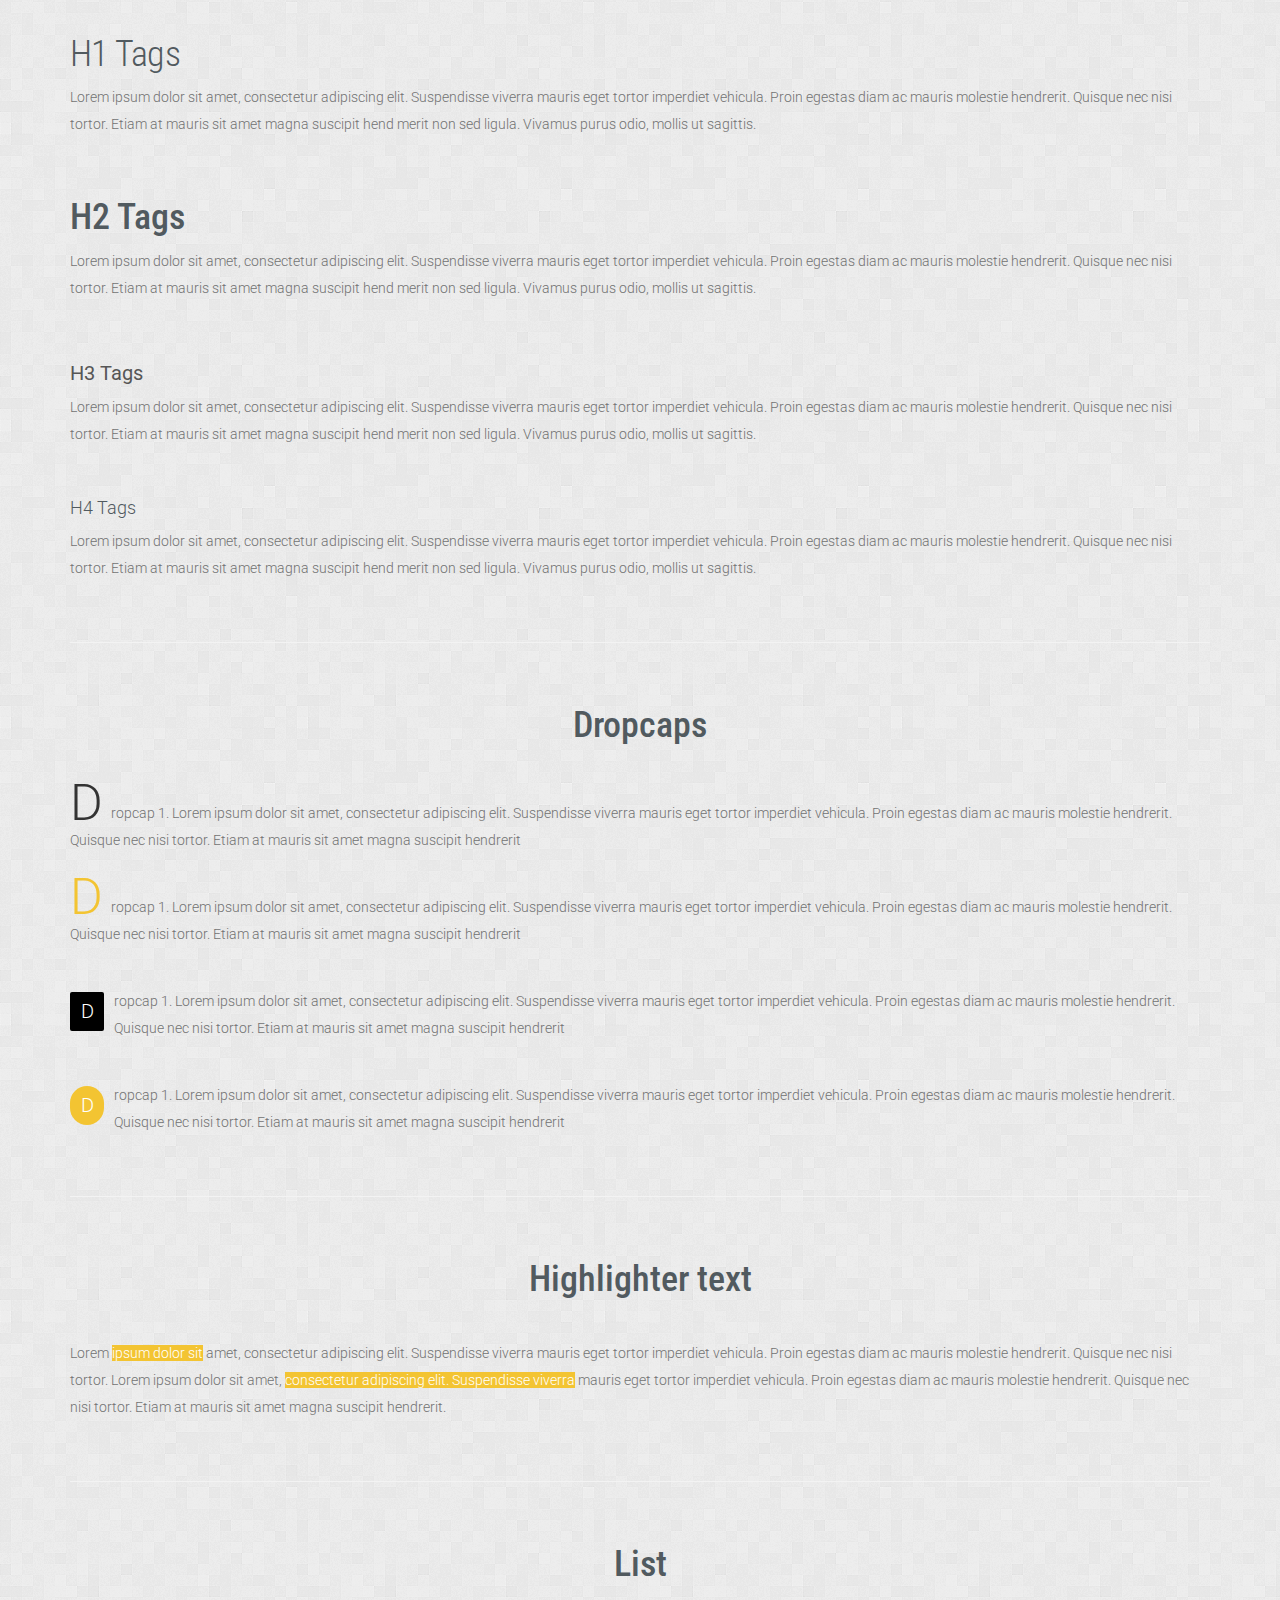
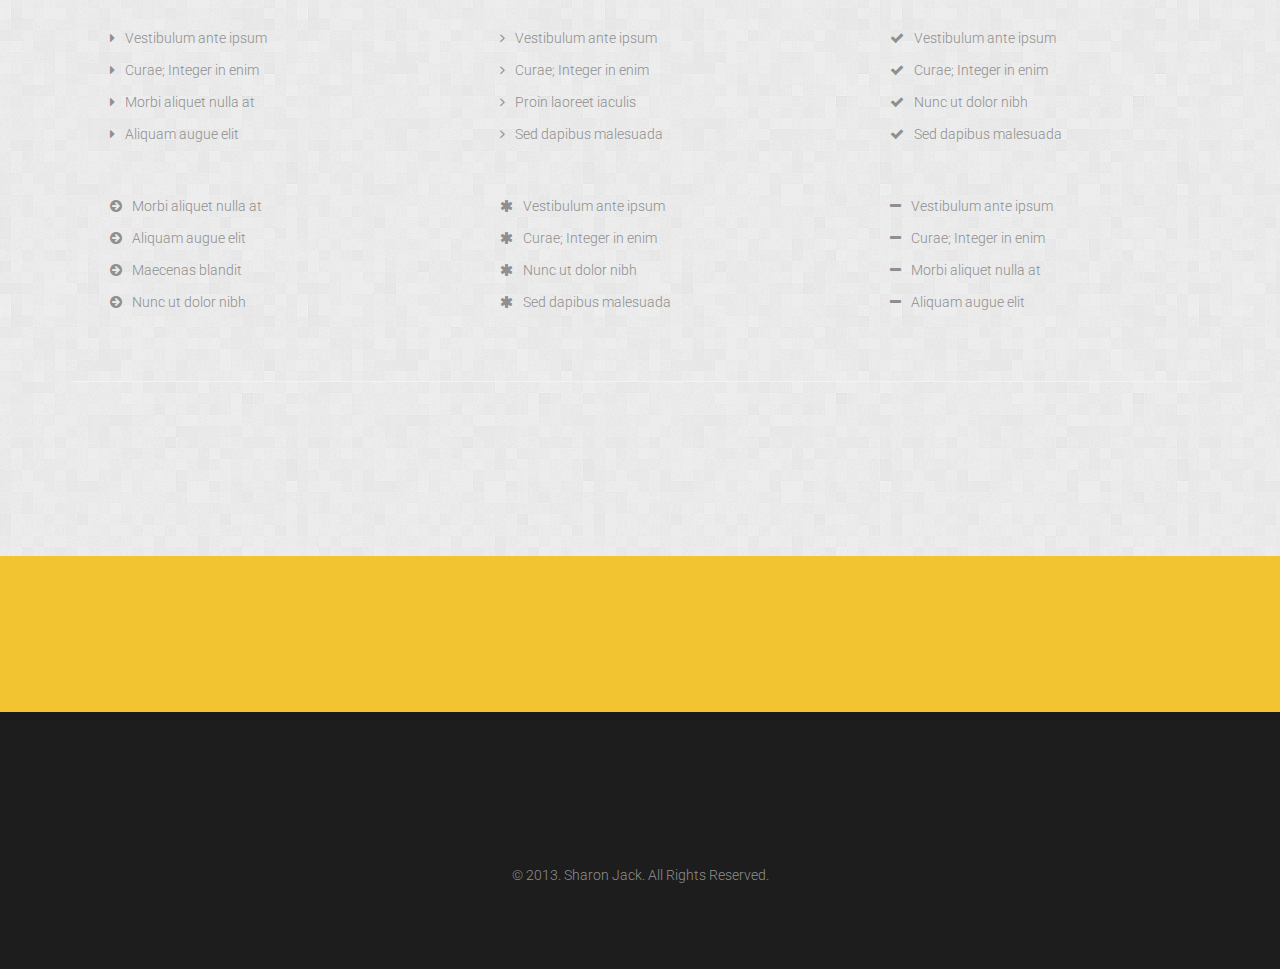
<file: shortcode.htm>
<!DOCTYPE html>
<!--[if IE 8 ]><html class="ie ie8" lang="en"> <![endif]-->
<!--[if (gte IE 9)|!(IE)]><!-->
<html lang="en"> <!--<![endif]-->
<head>
<meta http-equiv="Content-Type" content="text/html; charset=UTF-8"/>
<meta name="description" content="Responsive HTML5 vCard Template" />
<meta name="keywords" content="jquery, Responsive Vcard, Template, Vcard, html 5, personal vcard " />
<meta name="viewport" content="width=device-width, initial-scale=1.0">
<title>Responsive HTML5 vCard Template - Sharon Joyson</title>

<!-- Site Css -->
<link rel="stylesheet" type="text/css" href="assets/css/bootstrap.css"/>
<link type="text/css" rel="stylesheet" href="assets/css/font-awesome.css"/>
<link rel="stylesheet" type="text/css" href="assets/css/push_menu.css" />
<link rel="stylesheet" type="text/css" href="assets/css/flexslider.css" />   
<link rel="stylesheet" type="text/css" href="assets/css/style.css"/>
<link rel="stylesheet" type="text/css" href="assets/css/color/color8.css" id="color"/>
<link rel="stylesheet" type="text/css" href="assets/css/animate-custom.css" />
<link rel="stylesheet" type="text/css" href="assets/css/swipebox.css"> 
<link rel="stylesheet" type="text/css" href="assets/css/blog.css"> 
<!-- // Site Css -->

<!-- Font Css -->
<link href='http://fonts.googleapis.com/css?family=Roboto:400,500,300,100,700,900' rel='stylesheet' type='text/css'>
<link href='http://fonts.googleapis.com/css?family=Roboto+Condensed:400,300,700' rel='stylesheet' type='text/css'>
<!-- // Font Css -->

<link rel="icon" type="image/png" href="assets/images/favicon.ico.png">
<link rel="apple-touch-icon" href="assets/images/apple_touch_icon.png">
<link rel="apple-touch-icon" sizes="72x72" href="assets/images/apple_touch_icon_72x72.png">
<link rel="apple-touch-icon" sizes="114x114" href="assets/images/apple_touch_icon_114x114.png">

<link href='http://fonts.googleapis.com/css?family=Rouge+Script|Just+Another+Hand|Montez|Grand+Hotel|Clicker+Script|Sacramento|Satisfy' rel='stylesheet' type='text/css'>

<!--[if lt IE 9]>
<script src="http://html5shim.googlecode.com/svn/trunk/html5.js"></script>
<![endif]-->

</head>
<body class="cbp-spmenu-push grey_colour">


<!-- example menus 	these menus will be under the push wrapper	-->

<nav class="cbp-spmenu cbp-spmenu-vertical1 cbp-spmenu-right" id="cbp-spmenu-s4">
			<a  href="index.htm?#home"><h2>Sharon <span>Jack</span></h2></a>
            <ul class="nav">
            <li><a href="index.htm?#port"><i class="fa fa-suitcase menu_icon"></i>Portfolio</a></li>
			<li><a href="index.htm?#aboutme"><i class="fa fa-user menu_icon"></i>About Me</a></li>
			<li><a href="index.htm?#myservices"><i class="fa fa-signal menu_icon"></i>My Services</a></li>
			<li><a href="index.htm?#experience"><i class="fa fa-wrench menu_icon"></i>Work Experience</a></li>
            <li><a href="index.htm?#education"><i class="fa fa-book menu_icon"></i>Education</a></li>
            <li><a href="blog.htm"><i class="fa fa-comments menu_icon"></i>Blog</a></li>
            <li><a href="shortcode.htm"><i class="fa fa-comments menu_icon"></i>Shortcodes</a></li>
  			<li><a href="index.htm?#contactus"><i class="fa fa-envelope menu_icon"></i>Contact Us</a></li>
           </ul> 
            
</nav>
				
	 <div class="main" id="boxed">

<!--TOP SECTION
====================================-->
<div id="home" class="black_bg">
<div class="container">
<div class="row pad_top30">
<div class="col-md-5">
<h2>Sharon Joyson</h2>
</div>
<div class="menu_mar">
<div class="menu_right toggle-menu menu-right push-body" >
<img src="assets/images/menu_line.png" alt=""/></div>
</div>
</div>



</div>
</div>
<div class="gray_bg">
<!-- SHORT CODES=========================================================================-->
<div class="clr  ">
<div class="container">
<div class="row col-md-12">
	<div class="social-icon element_from_bottom"><div class="center">
	<ul><li class="fa fa-code"><a href="#"></a></li></ul>
	</div></div>
</div></div></div>

<div id="shortcodes" >

<div class="clr container">
<div class="row col-md-12 text-center">
	<h1>List Of <span>Shortcodes</span></h1>
	<div class="tag">Pellentesque habitant morbi tristique senectus et <span>netus et malesuada</span> fames ac turpis egestas aliquam commodo justo.</div>
</div></div>


<!-- PROGRESS BAR
========================================================================-->
<div id="skills" class="container">
<div class="row pad_bottom30">
			
<div class="col-md-12">
	<div class=" pad_top30 text-center"><h2>Skills</h2></div>
		<div class="clearfix">
						<ul class="progress_bars">
                           <li>
                           <div class="progress_heading">Wordpress</div>
                           <div class="bar-wrap">
                            <span data-width="80"></span>
                            </div>
                          </li> 
                          <li>
                            <div class="progress_heading">Joomla</div>
                           <div class="bar-wrap">
                            <span data-width="70"></span>
                            </div>
                          </li>
                            <li>
                            <div class="progress_heading">Branding</div>
                           <div class="bar-wrap">
                            <span data-width="50"></span>
                            </div>
                          </li>
                            <li>
                            <div class="progress_heading">Website Design</div>
                           <div class="bar-wrap">
                            <span data-width="90"></span>
                            </div>
                           </li>
                            <li>
                            <div class="progress_heading">Logo</div>
                           <div class="bar-wrap">
                            <span data-width="60"></span>
                            </div>
							</li>
							 <li>
                             <div class="progress_heading">Responsive</div>
                           <div class="bar-wrap">
                            <span data-width="85"></span>
                            </div>
							 </li>
						</ul>
					</div>	
	</div>
</div>

<div class="row">
	<div class="col-md-6 pad_bottom30 ">
		<div class="pad_bottom30 text-center"><h2>Basic</h2></div>
		<div class='progress'>
		<div aria-valuemax='100' aria-valuemin='0' aria-valuenow='80' class='progress-bar progress-bar-contrast' role='progressbar' style='width: 80%'>
		<span class='sr-only'>80% Complete</span>
		</div>
		</div>
		<div class='progress'>
		<div aria-valuemax='100' aria-valuemin='0' aria-valuenow='60' class='progress-bar progress-bar-danger' role='progressbar' style='width: 60%'>
		<span class='sr-only'>60% Complete</span>
		</div>
		</div>
		<div class='progress'>
		<div aria-valuemax='100' aria-valuemin='0' aria-valuenow='70' class='progress-bar progress-bar-warning' role='progressbar' style='width: 70%'>
		<span class='sr-only'>70% Complete</span>
		</div>
		</div>
		<div class='progress'>
		<div aria-valuemax='100' aria-valuemin='0' aria-valuenow='40' class='progress-bar progress-bar-info' role='progressbar' style='width: 40%'>
		<span class='sr-only'>40% Complete</span>
		</div>
		</div>
		<div class='progress'>
		<div aria-valuemax='100' aria-valuemin='0' aria-valuenow='65' class='progress-bar progress-bar-very-light' role='progressbar' style='width: 65%'>
		<span class='sr-only'>65% Complete</span>
		</div>
		</div>
	</div>
		
	<div class="col-md-6 pad_bottom30">
		<div class="pad_bottom30 text-center"><h2>Striped</h2></div>
		<div class='progress progress-striped'>
		  <div aria-valuemax='100' aria-valuemin='0' aria-valuenow='80' class='progress-bar progress-bar-contrast' role='progressbar' style='width: 80%'>
			<span class='sr-only'>80% Complete</span>
		  </div>
		</div>
		<div class='progress progress-striped'>
		  <div aria-valuemax='100' aria-valuemin='0' aria-valuenow='60' class='progress-bar progress-bar-danger' role='progressbar' style='width: 60%'>
			<span class='sr-only'>60% Complete</span>
		  </div>
		</div>
		<div class='progress progress-striped'>
		  <div aria-valuemax='100' aria-valuemin='0' aria-valuenow='70' class='progress-bar progress-bar-warning' role='progressbar' style='width: 70%'>
			<span class='sr-only'>70% Complete</span>
		  </div>
		</div>
		<div class='progress progress-striped'>
		  <div aria-valuemax='100' aria-valuemin='0' aria-valuenow='40' class='progress-bar progress-bar-info' role='progressbar' style='width: 40%'>
			<span class='sr-only'>40% Complete</span>
		  </div>
		</div>
		<div class='progress progress-striped'>
		  <div aria-valuemax='100' aria-valuemin='0' aria-valuenow='65' class='progress-bar progress-bar-very-light' role='progressbar' style='width: 65%'>
			<span class='sr-only'>65% Complete</span>
		  </div>
		</div>
	</div>
</div>
		
<div class="row pad_bottom30">
	<div class="col-md-6 pad_bottom30">
		<div class="pad_bottom30 text-center"><h2>Animated</h2></div>
		<div class='progress progress-striped active'>
		  <div aria-valuemax='100' aria-valuemin='0' aria-valuenow='80' class='progress-bar progress-bar-contrast' role='progressbar' style='width: 80%'>
			<span class='sr-only'>80% Complete</span>
		  </div>
		</div>
	</div>
	<div class="col-md-6 pad_bottom35">
		<div class="pad_bottom30 text-center"><h2>Stacked</h2></div>
		<div class='progress'>
		  <div class='progress-bar progress-bar-danger' style='width: 40%'><span class='sr-only'>40% Complete</span></div>
		  <div class='progress-bar progress-bar-warning' style='width: 30%'><span class='sr-only'>30% Complete</span></div>
		  <div class='progress-bar progress-bar-info' style='width: 20%'><span class='sr-only'>20% Complete</span></div>
		</div>
	</div>
</div>	
		
</div>
<hr/>
</div><!--shortcode close-->


<!-- ALERT BOXES
==========================================================-->

<div class="clr  ">
<div class="container">
<div class="row pad_bottom30">
	<div class="col-md-6 pad_bottom30">
	<div class="pad_bottom30 text-center"><h2>Alert Boxes</h2></div>
		<div class="alert alert-danger">
		  <button type="button" class="close" data-dismiss="alert">×</button> <strong>Error!</strong> Please fill in all the fields required.</div>
		<div class="alert alert-success alert-block">
		  <button type="button" class="close" data-dismiss="alert">×</button> <strong>Success!</strong>You did it, now relax and enjoy it.</div>
		<div class="alert alert-warning alert-block">
		  <button type="button" class="close" data-dismiss="alert">×</button> <strong>Warning!</strong> Change this and that and try again.</div>
		<div class="alert alert-info alert-block">
		  <button type="button" class="close" data-dismiss="alert">×</button> <strong>Notice!</strong> Please edit the information below.</div>
	</div>
			
	<div class="col-md-6 pad_bottom35">
	<div class="pad_bottom30 text-center"><h2>Hero Unit</h2></div>
	<div class="hero-box">
	<h3>Hero Unit</h3>
	<p>A "hero unit" is a large block of text which spans the majority of the
		page and draws attention to a specific item.</p>
	<div class="text-center">
		<div class="btn btn-4 btn-4d"><a href="blog.htm">LEARN MORE</a></div>
	</div>
	</div>
	</div>
			
</div>
<hr>
</div>

</div>			


<!-- PRICING TABLE=====================-->

<div class="clr  ">
<div id="pricing" class="container">
    <div class="row pad_bot10">
        <div class="col-md-12">
          <div class="pad_bottom30 text-center"><h2>Pricing Table</h2></div>
        </div>
        <div class="pricing col-md-3 text-center">
            <div class="pricingBloc">
                <div class="price-top">Basic</div>
                <div class="cost">$7/<span>mo</span></div>
                <div class="clearfix">
                    <div class="line3">Free setup</div>
                    <div class="line4">Unlimited bandwidth</div>
                    <div class="line3">2.0% transaction fee</div>
                    <div class="line4">1 GB Storage</div>
                    <div class="line3">Hundreds of other features!</div>
                    <div class="line4">&nbsp;</div>
                </div>
                <div class="sign btn btn-2 btn-2d">Buy Now</div>
            </div>
        </div>
        <div class="pricing col-md-3 text-center">
            <div class="pricingBloc">
                <div class="price-top">Professional</div>
                <div class="cost">$37/<span>mo</span>
                </div>
                <div class="clearfix">
                    <div class="line3">Free setup</div>
                    <div class="line4">Unlimited bandwidth</div>
                    <div class="line3">1.0% transaction fee</div>
                    <div class="line4">5 GB Storage</div>
                    <div class="line3">Discount code coupon engine</div>
                    <div class="line4">&nbsp;</div>
                </div>
                <div class="sign btn btn-2 btn-2d">Buy Now</div>
            </div>
        </div>
        <div class="pricing col-md-3 text-center">
            <div class="pricingBloc">
                <div class="price-top">Business</div>
                <div class="cost">$67/<span>mo</span>
                </div>
                <div class="clearfix">
                    <div class="line3">Free setup</div>
                    <div class="line4">Unlimited bandwidth</div>
                    <div class="line3">1.0% transaction fee</div>
                    <div class="line4">10 GB Storage</div>
                    <div class="line3">Additional Features</div>
                    <div class="line4">&nbsp;</div>
                </div>
                <div class="sign btn btn-2 btn-2d">Buy Now</div>
            </div>
        </div>
        <div class="pricing col-md-3 text-center">
            <div class="pricingBloc">
                <div class="price-top">Unlimited</div>
                <div class="cost">$177/<span>mo</span>
                </div>
                <div class="clearfix">
                    <div class="line3">Free setup</div>
                    <div class="line4">Unlimited bandwidth</div>
                    <div class="line3">0% transaction fee</div>
                    <div class="line4">Unlimited Storage</div>
                    <div class="line3">Additional Features</div>
                    <div class="line4">&nbsp;</div>
                </div>
                <div class="sign btn btn-2 btn-2d">Buy Now</div>
            </div>
            <div class="pad_top20"></div>
        </div>
    </div>
    <hr />
</div>

</div>


<!--// PRICING TABLE=====================-->


<!-- ACCORDION
===================================================================-->
<div id="accordions-tabs" >
<div class="container">
    <div class="row pad_bottom30">
	
       <!-- Accordion 1=========================-->
        <div class="col-md-6 pad_bottom30">
          <div class="pad_bottom30 text-center"><h2>Acccordion</h2></div>
               <div class='panel-group accordion' id='accordion'>
                      <div class='panel panel-default'>
                        <div class='panel-heading'>
                          <h4 class='panel-title'>
                            <a class='accordion-toggle' data-parent='#accordion' data-toggle='collapse' href='#accordion-item-1'>Easy To Customize Amazing Customer</a></h4></div>
                        <div class='panel-collapse collapse in' id='accordion-item-1'>
                          <div class='panel-body'>
						  <p>Lorem ipsum dolor sit amet, consectetur adipiscing elit. Ut eu justo vitae odio rhoncus pulvinar. Morbi ac congue orci. Nulla tristique ultrices purus vel egestas.</p>
                          </div>
                        </div>
                      </div>
                      <div class='panel panel-default'>
                        <div class='panel-heading'>
                          <h4 class='panel-title'>
                          <a class='accordion-toggle collapsed' data-parent='#accordion' data-toggle='collapse' href='#accordion-item-2'>Web Programming</a>                          </h4>
                        </div>
                        <div class='panel-collapse collapse' id='accordion-item-2'>
                          <div class='panel-body'>
						 
						  <p>Lorem ipsum dolor sit amet, consectetur adipiscing elit. Ut eu justo vitae odio rhoncus pulvinar. Morbi ac congue orci. Nulla tristique ultrices purus vel egestas.</p>
                          </div>
                        </div>
                      </div>
                      <div class='panel panel-default'>
                        <div class='panel-heading'>
                          <h4 class='panel-title'>
                          <a class='accordion-toggle collapsed' data-parent='#accordion' data-toggle='collapse' href='#accordion-item-3'>Responsive Design</a>                          </h4>
                        </div>
                        <div class='panel-collapse collapse' id='accordion-item-3'>
                          <div class='panel-body'>
						  	<p><i class="fa fa-check mar_right10"></i>Lorem ipsum dolor sit amet, habitasse pretium sociis.</p>
                	<p><i class="fa fa-check mar_right10"></i>Nulla et facilisis interdum condimentum vestibulu ante.</p>
                	<p><i class="fa fa-check mar_right10"></i>Consectetuer condim entum eaque ante maecenas.</p>
                          </div>
                        </div>
                      </div>
					  <div class='panel panel-default'>
                        <div class='panel-heading'>
                          <h4 class='panel-title'>
                          <a class='accordion-toggle collapsed' data-parent='#accordion' data-toggle='collapse' href='#accordion-item-4'>Web Design</a>                          </h4>
                        </div>
                        <div class='panel-collapse collapse' id='accordion-item-4'>
                          <div class='panel-body'>
						   <p>Neque vitaedui enulla enim dolorin fusce aliquam faciliad esismi diam
                    amet nonsapien dolor mi per pretium males uadaulla et facilisis interdum
                    elit amet eratconse ctetuer condimentum eaque ante maecenas.</p>
                          </div>
                        </div>
                      </div>
                    </div>  
        </div>

<!-- TABS =========================-->
     <div class="col-md-6 pad_bottom30">
	  <div class="pad_bottom30 text-center"><h2>Tabs</h2></div>
		<div class='tabbable'>
						  <ul class='nav nav-tabs' id='tab'>
							<li class='active'>
							  <a data-toggle='tab' href='#tab-content-1'><i class="fa fa-info-circle"></i>Features</a>
							</li>
							<li>
							  <a data-toggle='tab' href='#tab-content-2'><i class="fa fa-picture-o"></i>Video</a>
							</li>
							<li>
							  <a data-toggle='tab' href='#tab-content-3'><i class="fa fa-user"></i>Contact</a>
							</li>
						  </ul>
						  <div class='tab-content' id='tab-content'>
							<div class='tab-pane fade in active' id='tab-content-1'>
							 <p>Neque vitaedui enulla enim dolorin fusce aliquam faciliad esismi diam
                    amet nonsapien dolor mi per pretium males uadaulla et facilisis interdum
                    elit amet eratconse ctetuer condimentum eaque ante maecenas.</p><br />
                	<p><i class="fa fa-check mar_right10"></i>Lorem ipsum dolor sit amet, habitasse pretium sociis.</p>
                	<p><i class="fa fa-check mar_right10"></i>Nulla et facilisis interdum condimentum vestibulu ante.</p>
                	<p><i class="fa fa-check mar_right10"></i>Consectetuer condim entum eaque ante maecenas.</p>
					<p><i class="fa fa-check mar_right10"></i>Lorem ipsum dolor sit amet, habitasse pretium sociis.</p>
							</div>
							<div class='tab-pane home_video fade' id='tab-content-2'>
							   <iframe src="http://player.vimeo.com/video/32802400?title=0&amp;byline=0&amp;portrait=0&amp;color=e05d4c" width="500" height="281"></iframe>
							</div>
							<div class='tab-pane fade' id='tab-content-3'>
							  <p>Neque vitae, dui enulla enim dolor, in fusce aliquam, faciliadesismi diam
                    amet non, sapien dolor mi per pretium malesuada.</p>
                	<p><strong>Web:</strong>&nbsp;<a href="#">www.yourdomainame.com</a></p>
                	<p><strong>Email:</strong>&nbsp;<a href="#">support@mail.com</a></p>
                	<p><strong>Phone:</strong>&nbsp;+12 3456 789 012</p>
                	<p><strong>Street Name:</strong>&nbsp;Company street.</p>
                	<p><strong>City Name:</strong>&nbsp;Company city.</p>
							</div>
						  </div>
						</div>
                        <div class="pad_bot10"></div>
	</div><!-- // tabs 1-->   
		
</div>
<hr />
</div>

</div>

<!--BUTTONS SECTION=========================================================================-->
<div id="button-social-icons" class=" ">
<div class="container">
<div class="row pad_bottom30">
        <!-- BUTTONS==========================-->
        <div class="col-md-6 pad_bottom30">
            <div class="pad_bottom30 text-center"><h2>Buttons</h2></div>
            <div class="clearfix martopless20"></div>
            <div class="clearfix">
				<div class="sign btn btn-2 btn-2d">Buy Now</div>
				<div class="btn btn-4 btn-4d view_pad"><a href="blog.htm">VIEW ALL POSTS</a></div>
				<div class="btn btn-4 btn-4d join_pad"><a href="#">Join Our Team</a></div>
            </div>
			<div class="clearfix pad_top10">
				<div class="btn btn-3 btn-3d btntext">Send Messages</div>
			</div>
			<div class="clearfix down_pad">
				<div class="btn btn-5 btn-5d"><i class="fa fa-download down_icon"></i><a href="#">DOWNLOAD</a></div>
				<div class="plain_button1 btn-style btn-effect rounded btn btn-2 btn-2d">Learn More</div>
			</div>
        </div>
        <!-- SOCIAL ICONS==========================-->
        <div class="clearfix col-md-6 pad_bottom30">
        	<div class="pad_bottom30 text-center"><h2>Social Icons</h2></div>
            <div class="icon-bg  martopless20">
                <ul>
                    <li class="twitter"><a href="#" title="Twitter"><i class="fa fa-twitter team_icons"></i></a></li>
                    <li class="dribbble"><a href="#" title="Dribbble"><i class="fa fa-dribbble team_icons"></i></a></li>
                    <li class="facebook"><a href="#" title="Facebook"><i class="fa fa-facebook team_icons"></i></a></li>
                    <li class="linked"><a href="#" title="Linked"><i class="fa fa-linkedin team_icons"></i></a></li>
                    <li class="google"><a href="#" title="Google"><i class="fa fa-google-plus team_icons"></i></a></li>
                    <li class="android"><a href="#" title="Android"><i class="fa fa-android team_icons"></i></a></li>
                    <li class="apple"><a href="#" title="Apple"><i class="fa fa-apple team_icons"></i></a></li>
                    <li class="instagram"><a href="#" title="Instagram"><i class="fa fa-instagram team_icons"></i></a></li>
                    <li class="flickr"><a href="#" title="Flickr"><i class="fa fa-flickr team_icons"></i></a></li>
                    <li class="rss"><a href="#" title="Rss"><i class="fa fa-rss team_icons"></i></a></li>
                    <li class="youtube"><a href="#" title="Youtube"><i class="fa fa-youtube team_icons"></i></a></li>
                    <li class="pinterest"><a href="#" title="Pinterest"><i class="fa fa-pinterest-square team_icons"></i></a></li>
                    <li class="xing"><a href="#" title="Xing"><i class="fa fa-xing team_icons"></i></a></li>
                    <li class="tumblr"><a href="#" title="Tumblr"><i class="fa fa-tumblr team_icons"></i></a></li>
                    <li class="dropbox"><a href="#" title="Dropbox"><i class="fa fa-dropbox team_icons"></i></a></li>
                    <li class="github"><a href="#" title="Github"><i class="fa fa-github team_icons"></i></a></li>
                    <li class="vk"><a href="#" title="Vk"><i class="fa fa-vk team_icons"></i></a></li>
                    <li class="renren"><a href="#" title="Renren"><i class="fa fa-renren team_icons"></i></a></li>
                    <li class="foursquare"><a href="#" title="Foursquare"><i class="fa fa-foursquare team_icons"></i></a></li>
                    <li class="html5"><a href="#" title="Html5"><i class="fa fa-html5 team_icons"></i></a></li>
                    <li class="bitcoin"><a href="#" title="Bitcoin"><i class="fa fa-bitcoin team_icons"></i></a></li>
                    <li class="adn"><a href="#" title="Adn"><i class="fa fa-adn team_icons"></i></a></li>
                    <li class="bitbucket"><a href="#" title="Bitbucket"><i class="fa fa-bitbucket team_icons"></i></a></li>
                    <li class="linux"><a href="#" title="Linux"><i class="fa fa-linux team_icons"></i></a></li>
                    <li class="youtube-play"><a href="#" title="Youtube-play"><i class="fa fa-youtube-play team_icons"></i></a></li>
                    <li class="windows"><a href="#" title="Windows"><i class="fa fa-windows team_icons"></i></a></li>
                    <li class="stackexchange"><a href="#" title="Stackexchange"><i class="fa fa-stack-exchange team_icons"></i></a></li>
                    <li class="maxcdn"><a href="#" title="Maxcdn"><i class="fa fa-maxcdn team_icons"></i></a></li>
                    <li class="css3"><a href="#" title="Css3"><i class="fa fa-css3 team_icons"></i></a></li>
                    <li class="gittip"><a href="#" title="Gittip"><i class="fa fa-gittip team_icons"></i></a></li>
                    <li class="github-alt"><a href="#" title="Github-alt"><i class="fa fa-github-alt team_icons"></i></a></li>
                </ul>
            </div>
        </div>
        <div class="pad_top20"></div>
</div>
<hr />
</div>
</div>
<!-- //SOCIAL ICONS-->

<!--TABLES SECTION=========================================================================-->
<div id="tables" class=" ">
<div class="container">
    <div class="pad_bottom30">
<div class="pad_bottom30 text-center"><h2>Tables</h2></div>
        <table border="1" cellspacing="0" cellpadding="0" class="table table-hover">
            <tr>
                <th>Header 1</th>
                <th>Header 2</th>
                <th>Header 3</th>
                <th>Header 4</th>
            </tr>
            <tr>
                <td>Item #1</td>
                <td>Description</td>
                <td>100 GB</td>
                <td>100 GB</td>
            </tr>
            <tr>
                <td>Item #2</td>
                <td>Description</td>
                <td>200 GB</td>
                <td>200 GB</td>
            </tr>
            <tr>
                <td>Item #3</td>
                <td>Description</td>
                <td>300 GB</td>
                <td>300 GB</td>
            </tr>
            <tr>
                <td>Item #4</td>
                <td>Description</td>
                <td>400 GB</td>
                <td>400 GB</td>
            </tr>
            <tr>
                <td>Item #5</td>
                <td>Description</td>
                <td>500 GB</td>
                <td>500 GB</td>
            </tr>
        </table>
    </div>
    <hr />
</div>
</div>
<!-- // TABLES SECTION-->

<!-- HEROES=========================================================================-->

<div class="clr">
<div id="hero" class="container">
    <div class="row pad_bottom30 ">
        <div class="col-md-12">
          <div class="pad_bottom30 text-center"><h2 class="mar_left13">HEROES</h2></div>
        </div>
        <div class="col-md-12">
        <div class="hero-box">
            <h1>Hero Unit</h1>
            <p>A "hero unit" is a large block of text which spans the majority of the
                page and draws attention to a specific item.</p>
            <div class="text-center"> <a href="#"><div class="plain_button btn-style btn-effect rounded btn btn-2 btn-2d">LEARN MORE</div>
            </a>
            </div>
        </div>
        </div>
        <div class="clearfix marbot40">
            <div class="mar_top35 col-md-6">
                <div class="hero-box pad70">
                    <h1>Hero Unit</h1>
                    <p>A "hero unit" is a large block of text which spans the majority of the
                        page and draws attention to a specific item.</p>
                    <div class="button_position"> <a href="#"><div class="plain_button btn-style btn-effect rounded btn btn-2 btn-2d">LEARN MORE</div>
                    </a>
                    </div>
                </div>
            </div>
            <div class="mar_top35 col-md-6">
                <div class="hero-box pad70">
                    <h1>Hero Unit</h1>
                    <p>A "hero unit" is a large block of text which spans the majority of the
                        page and draws attention to a specific item.</p>
                    <div class="button_position"> <a href="#"><div class="plain_button btn-style btn-effect rounded btn btn-2 btn-2d">LEARN MORE</div>
                    </a>
                    </div>
                </div>
            </div>
        </div>
    </div>
    <hr />
</div>
</div>




<!-- // HEROES-->


<!-- TYPOGRAPHY
=====================================================================================-->

<div class="clr  ">
<div id="typography" class="container">
<div class="pad_bottom30 text-center"><h2>TYPOGRAPHY</h2></div>
        <div class="martopless20 pad_bottom30">
			<h1>H1 Tags</h1>
			<p>Lorem ipsum dolor sit amet, consectetur adipiscing elit. Suspendisse viverra mauris eget tortor imperdiet vehicula. Proin egestas diam ac mauris molestie hendrerit. Quisque nec nisi tortor. Etiam at mauris sit amet magna suscipit hend merit non sed ligula. Vivamus purus odio, mollis ut sagittis.</p>
        </div>

        <div class="pad_bottom30">
			<h2>H2 Tags</h2>
			<p>Lorem ipsum dolor sit amet, consectetur adipiscing elit. Suspendisse viverra mauris eget tortor imperdiet vehicula. Proin egestas diam ac mauris molestie hendrerit. Quisque nec nisi tortor. Etiam at mauris sit amet magna suscipit hend merit non sed ligula. Vivamus purus odio, mollis ut sagittis.</p>
		</div>
		
		<div class="pad_bottom30">
			<h3>H3 Tags</h3>
			<p>Lorem ipsum dolor sit amet, consectetur adipiscing elit. Suspendisse viverra mauris eget tortor imperdiet vehicula. Proin egestas diam ac mauris molestie hendrerit. Quisque nec nisi tortor. Etiam at mauris sit amet magna suscipit hend merit non sed ligula. Vivamus purus odio, mollis ut sagittis.</p>
		</div>	
		
		<div class="pad_bottom30">
			<h4>H4 Tags</h4>
			<p>Lorem ipsum dolor sit amet, consectetur adipiscing elit. Suspendisse viverra mauris eget tortor imperdiet vehicula. Proin egestas diam ac mauris molestie hendrerit. Quisque nec nisi tortor. Etiam at mauris sit amet magna suscipit hend merit non sed ligula. Vivamus purus odio, mollis ut sagittis.</p>
		</div>	
  <hr />
  </div>
  
<!-- DROPCAPS =====================================================================================-->

<div id="dropcaps" class="container">
<div class="pad_bottom30 text-center"><h2>Dropcaps</h2></div>
        <div class="pad_top15 pad_bottom30">
<span class="dropcap1">D</span><p>ropcap 1. Lorem ipsum dolor sit amet, consectetur adipiscing elit. Suspendisse viverra mauris eget tortor imperdiet vehicula. Proin egestas diam ac mauris molestie hendrerit. Quisque nec nisi tortor. Etiam at mauris sit amet magna suscipit hendrerit</p>
        </div>

        <div class="pad_bottom30">
<span class="dropcap2">D</span><p>ropcap 1. Lorem ipsum dolor sit amet, consectetur adipiscing elit. Suspendisse viverra mauris eget tortor imperdiet vehicula. Proin egestas diam ac mauris molestie hendrerit. Quisque nec nisi tortor. Etiam at mauris sit amet magna suscipit hendrerit</p>
		</div>
		
		<div class="pad_bottom30">
<span class="dropcap3">D</span><p>ropcap 1. Lorem ipsum dolor sit amet, consectetur adipiscing elit. Suspendisse viverra mauris eget tortor imperdiet vehicula. Proin egestas diam ac mauris molestie hendrerit. Quisque nec nisi tortor. Etiam at mauris sit amet magna suscipit hendrerit</p>
		</div>
		
		<div class="pad_bottom30">
<span class="dropcap4">D</span><p>ropcap 1. Lorem ipsum dolor sit amet, consectetur adipiscing elit. Suspendisse viverra mauris eget tortor imperdiet vehicula. Proin egestas diam ac mauris molestie hendrerit. Quisque nec nisi tortor. Etiam at mauris sit amet magna suscipit hendrerit</p>
		</div>
  <hr />
</div>

  <!-- HIGHLIGHTER TEXT
=====================================================================================-->
<div id="highlighter"class="container">
<div class="clearfix pad_bottom30">
<div class="pad_bottom30 text-center"><h2>Highlighter text</h2></div>
	<p>Lorem  <span class="highlighted">ipsum dolor sit</span>  amet, consectetur adipiscing elit. Suspendisse viverra mauris eget tortor imperdiet vehicula. Proin egestas diam ac mauris molestie hendrerit. Quisque nec nisi tortor. Lorem ipsum dolor sit amet, <span class="highlighted">consectetur adipiscing elit. Suspendisse viverra</span> mauris eget tortor imperdiet vehicula. Proin egestas diam ac mauris molestie hendrerit. Quisque nec nisi tortor. Etiam at mauris sit amet magna suscipit hendrerit.</p>
</div> 
<hr />
</div>


<!-- LISTS =========================================================================-->

<div id="lists" class="container">
<div class="row pad_bottom30">
<div class="pad_bottom30 text-center"><h2>List</h2></div>
<div class="pad_bottom30 clearfix">
	 <div class="col-md-4"><ul class="sf-list">
			<li><i class="fa fa-caret-right"></i><span>Vestibulum ante ipsum</span></li>
			<li><i class="fa fa-caret-right"></i><span>Curae; Integer in enim</span></li>
			<li><i class="fa fa-caret-right"></i><span>Morbi aliquet nulla at</span></li>
			<li><i class="fa fa-caret-right"></i><span>Aliquam augue elit</span></li>
		</ul></div>
		
		<div class="col-md-4"><ul class="sf-list">
			<li><i class="fa fa-angle-right"></i><span>Vestibulum ante ipsum</span></li>
			<li><i class="fa fa-angle-right"></i><span>Curae; Integer in enim</span></li>
			<li><i class="fa fa-angle-right"></i><span>Proin laoreet iaculis</span></li>
			<li><i class="fa fa-angle-right"></i><span>Sed dapibus malesuada</span></li>
		</ul></div>
        
        <div class="col-md-4">
	    <ul class="sf-list">
            <li><i class="fa fa-check"></i><span>Vestibulum ante ipsum</span></li>
            <li><i class="fa fa-check"></i><span>Curae; Integer in enim</span></li>
            <li><i class="fa fa-check"></i><span>Nunc ut dolor nibh</span></li>
            <li><i class="fa fa-check"></i><span>Sed dapibus malesuada</span></li>
		</ul></div>
</div>

<div class="mar_bottom35 clearfix">
		<div class="col-md-4">
		<ul class="sf-list">
			<li><i class="fa fa-arrow-circle-right"></i><span>Morbi aliquet nulla at</span></li>
			<li><i class="fa fa-arrow-circle-right"></i><span>Aliquam augue elit</span></li>
			<li><i class="fa fa-arrow-circle-right"></i><span>Maecenas blandit</span></li>
			<li><i class="fa fa-arrow-circle-right"></i><span>Nunc ut dolor nibh</span></li>
		</ul></div>
        
        <div class="col-md-4">
        <ul class="sf-list">
            <li><i class="fa fa-asterisk"></i><span>Vestibulum ante ipsum</span></li>
            <li><i class="fa fa-asterisk"></i><span>Curae; Integer in enim</span></li>
            <li><i class="fa fa-asterisk"></i><span>Nunc ut dolor nibh</span></li>
            <li><i class="fa fa-asterisk"></i><span>Sed dapibus malesuada</span></li>
	   </ul></div>
		
		<div class="col-md-4">
		<ul class="sf-list">
			<li><i class="fa fa-minus"></i><span>Vestibulum ante ipsum</span></li>
			<li><i class="fa fa-minus"></i><span>Curae; Integer in enim</span></li>
			<li><i class="fa fa-minus"></i><span>Morbi aliquet nulla at</span></li>
			<li><i class="fa fa-minus"></i><span>Aliquam augue elit</span></li>
		</ul></div>
</div>
		
</div> 
  <hr />
</div>

<!-- // LISTS-->
<div class="clr pad_top100">&nbsp;</div>

</div>

</div>






<!-- FOOTER STARTS
===============================================================================================-->

<div class="add_bg">
<div class="container">
<div class="row">
<div class="col-md-6 element_from_left">
 <div class="phone-txt">
    <i class="fa fa-map-marker contact_icon"></i>  #12 Street, habitasse pretium dolor,<br>
Mountain View, CA 94043
 </div>
</div>
<div class="col-md-6 align element_from_right">
 <div class="phone-txt">
                    <i class="fa fa-phone contact_icon"></i> +1 123 456 7890 <br>
                    <i class="fa fa-envelope contact_icon"></i>&nbsp;<a href="mailto:email@example.com">email@example.com</a>
                   
  </div>
</div>

</div>
</div>
</div>

<!--blog_bg close-->


<div class="footer_bg">
<div class="container">
<div class="row">
<div class="clearfix element_from_bottom">
    <div class="hi-icon-wrap hi-icon-effect-1 hi-icon-effect-1a">
        <div class="hi-icon"><a class="fa fa-twitter foot_icon"></a></div>
        <div class="hi-icon"><a class="fa fa-facebook foot_icon"></a></div>
        <div class="hi-icon"><a class="fa fa-linkedin foot_icon"></a></div>
        <div class="hi-icon"><a class="fa fa-google-plus foot_icon"></a></div>
    </div>
</div>
<div class="pad_top20 clearfix">&copy; 2013. Sharon Jack. All Rights Reserved.</div>

</div></div></div>

</div>


<script type="text/javascript" src="assets/js/jquery-1.10.2.min.js"></script>
<script type="text/javascript" src="assets/js/bootstrap.min.js"></script>
<script type="text/javascript" src="assets/js/jquery.queryloader2.js"></script>
<script type="text/javascript" src="assets/js/jquery.tweet.min.js"></script>
<script type="text/javascript" src="assets/js/appear.js"></script>
<script type="text/javascript" src="assets/js/modernizr.custom.js"></script>
<script type="text/javascript" src="assets/js/toucheffects.js"></script>
<script type="text/javascript" src="assets/js/sscr.js"></script>
<script type="text/javascript" src="assets/js/jquery.flexslider-min.js"></script>

<!--form validation these scripts must for this kind of validation-->
<script src="assets/js/jquery.validate.min.js" type="text/javascript"></script>
<script type="text/javascript" src="assets/js/jquery.swipebox.js"></script>
<script type="text/javascript" src="assets/js/jquery.easing-1.3.min.js"></script>
<script type="text/javascript" src="assets/js/jquery.countTo.js"></script>
<script type="text/javascript" src="assets/js/jPushMenu.js"></script>
<script type="text/javascript" src="assets/js/jquery.fitvids.js" ></script>
<script type="text/javascript" src="assets/js/jquery.parallax-1.1.3.js"></script>

<!-- include retina js -->
<script type="text/javascript" src="assets/js/retina-1.1.0.min.js"></script> 

<script type="text/javascript" src="assets/js/jquery.mixitup.min.js"></script>
<script type="text/javascript" src="assets/js/custom.js"></script>
</body>
</html>
</file>
<file: assets/css/push_menu.css>
/* General styles for all menus */
/*.cbp-spmenu {background-image: url(../images/1.png)!important;}*/
.cbp-spmenu h2 {
	/*font-family: 'Cookie', cursive;
	font-family: 'Montez', cursive;
	font-family: 'Grand Hotel', cursive;
	font-family: 'Clicker Script', cursive;*/
	font-family: 'Sacramento', cursive;
	font-size: 46px;
	font-weight: normal;
	letter-spacing:2px;
	line-height:38px;
	text-decoration: none;
	margin: 0px;
	padding:60px 20px 60px 20px;
	color:#ffffff;
	text-align:center;
}
.cbp-spmenu h2 span{font-size:40px;}
.cbp-spmenu ul {
	margin: 0;
	padding: 0;
	list-style: none;
}

.cbp-spmenu ul li:first-child a {
box-shadow: inset 0 -1px rgba(0,0,0,0.1), inset 0 1px rgba(0,0,0,0.1);

}
#cbp-spmenu-s5.cbp-spmenu ul li:first-child a {
padding: 50px 20px 12px 20px;
box-shadow: inset 0 -1px rgba(0,0,0,0.1), inset 0 1px rgba(0,0,0,0.1);
border: thin dashed rgba(0,0,0,0.2);
}
.cbp-spmenu ul li a {
display: block;
padding: 15px 20px;
outline: none;
box-shadow: inset 0 -1px rgba(0,0,0,0.1);
color: #ffffff;
text-shadow: 0 0 1px rgba(255,255,255,0.1);
text-decoration: none;
letter-spacing: 1px;
font-weight: 400;
-webkit-transition: background 0.3s, box-shadow 0.3s;
transition: background 0.3s, box-shadow 0.3s;
font-size: 15px;
}
.cbp-spmenu ul li a:hover {
	background: rgba(0,0,0,0.2);
	box-shadow: inset 0 -1px rgba(0,0,0,0);
	color: #fff;
}

.cbp-spmenu::after {
	background: rgba(0,0,0,1);
	content: '';
	opacity: 1;
	-webkit-transition: opacity 0.5s;
	transition: opacity 0.5s;
}

.cbp-spmenu-open .cbp-spmenu::after {
	width: 0;
	height: 0;
	opacity: 0;
	-webkit-transition: opacity 0.5s, width 0.1s 0.5s, height 0.1s 0.5s;
	transition: opacity 0.5s, width 0.1s 0.5s, height 0.1s 0.5s;
}

/* Orientation-dependent styles for the content of the menu */

.cbp-spmenu-vertical {
	width: 285px;
	height: 100%;
	top: 0;
	z-index: 1000;
	-webkit-transition: all 0.5s;
	transition: all 0.5s;
	
	
}
.cbp-spmenu-vertical1 {
	width:290px;
	height: 100%;
	top: 0;
	z-index: 1000;
	-webkit-transition: all 0.5s;
	transition: all 0.5s;
}

.cbp-spmenu-vertical a {
/*	border-bottom: 1px solid #143355;
	padding: 1em;*/
}

.cbp-spmenu-horizontal {
	width: 100%;
	height: 150px;
	left: 0;
	z-index: 1000;
	overflow: hidden;
}

.cbp-spmenu-horizontal h3 {
	height: 100%;
	width: 20%;
	float: left;
}

.cbp-spmenu-horizontal a {
	float: left;
	width: 20%;
	padding: 0.8em;
	border-left: 1px solid #143355;
}

/* Vertical menu that slides from the left or right */

.cbp-spmenu-left {
	left: -340px;
}

.cbp-spmenu-right {
	right: -340px;
}

.cbp-spmenu-left.cbp-spmenu-open {
	left: 0px;
}

.cbp-spmenu-right.cbp-spmenu-open {
	right: 0px;
}

/* Horizontal menu that slides from the top or bottom */

.cbp-spmenu-top {
	top: -150px;
}

.cbp-spmenu-bottom {
	bottom: -150px;
}

.cbp-spmenu-top.cbp-spmenu-open {
	top: 0px;
}

.cbp-spmenu-bottom.cbp-spmenu-open {
	bottom: 0px;
}

/* Push classes applied to the body */

.cbp-spmenu-push {
	overflow-x: hidden;
	position: relative;
	left: 0;
	right:0;
	top:0;
}

.cbp-spmenu-push-toright {
	left: 240px;
}

.cbp-spmenu-push-toleft {
	left: -240px;
	
}

/* Transitions */

.cbp-spmenu,
.cbp-spmenu-push {
	-webkit-transition: all 0.8s ease;
	-moz-transition: all 0.8s ease;
	-o-transition: all 0.8s ease;
	transition: all 0.8s ease;
}

/* Example media queries */

@media screen and (max-width: 55.1875em){

	.cbp-spmenu-horizontal {
		font-size: 75%;
		height: 110px;
	}

	.cbp-spmenu-top {
		top: -110px;
	}

	.cbp-spmenu-bottom {
		bottom: -110px;
	}


}

@media screen and (max-height: 26.375em){

	.cbp-spmenu-vertical {
		font-size: 20%;
		width: 190px;
	}
	.cbp-spmenu-vertical1 {
		font-size: 20%;
		width: 190px;
	}

	.cbp-spmenu-left,
	.cbp-spmenu-push-toleft {
		left: -190px;
	}

	.cbp-spmenu-right {
		/*right: -240px;*/
	}

	.cbp-spmenu-push-toright {
		left: 190px;
	}
}
</file>
<file: assets/css/style.css>
/*-------------------------------------------------------
            Table of Contents	
-------------------------------------------------------*/
 
/*
1.	COMM0N STYLES
	   -Element style
	   -Paddings
	   -Page header Icon
	   -Background and content patterrn
	   -Banner section
	   -Back to Top
2.	TYPOGRAPHY
3.	MENU
4.	PORTFOLIO
4.	ABOUT ME
5.	MY SKILLS
6.	MY SERVICE
7.	TWITTER
8.	WORK EXPERIENCE AND EDUCATION
9.	BLOG	
10.	CONTACT
11. FOOTER 
12.	SHORTCODES
13. MEDIA QUERIES SECTION
/*


 
/*------------------------------------------------------------------
	1.COMM0N STYLES 
------------------------------------------------------------------*/
body {
	background:#f1f1f1;
	margin:0;
	padding:0;
	color: #8F8F8F!important;
	font-size: 14px!important;
	font-weight:300;
	font-family: 'Roboto',  Arial, sans-serif!important;
	line-height: 27px!important;
	-webkit-font-smoothing: antialiased;
	overflow-x:hidden;
}
iframe { border:0; outline:0;}
.info_bg{ padding-bottom:0px; padding-top:0px; background-color:#dddddd}


#page{
width:100%;
height:auto;
min-height:100%;
overflow:hidden;
position:relative;
margin:0 auto;
}

.phone-txt{	
	font-size: 20px;
	line-height:28px;
	color: #ffffff;
}
.phone-txt a:link{
	color: #ffffff;
	text-decoration: none;
		}
.phone-txt a:visited{
	color: #ffffff;
	text-decoration: none;
		}
.phone-txt a:hover{
	color: #ffffff;
	text-decoration: none;
		}
.phone-txt a:active{
	color: #ffffff;
	text-decoration: none;
		}
/* // Element style */

.element_from_top {
top: -50px;
padding-right: 0px;
opacity: 0;
position: relative;
}

.element_from_bottom {
bottom: -50px;
padding-left: 0px;
opacity: 0;
position: relative;
}

.element_from_left {
left: -80px;
padding-right: 0px;
opacity: 0;
position: relative;
}

.element_from_right {
right: -80px;
opacity: 0;
position: relative;
}

.element_fade_in {
opacity: 0;
position: relative;
padding-left: 0px;
right: 0px;
}

#tables hr{ margin-top:20px;}
#typography hr{ margin-top:20px;}
#dropcaps hr{ margin-top:20px;}
#highlighter hr{ margin-top:20px;}
#lists hr{ margin-top:20px;}
#pricing hr{ margin-top:20px;}


/* // Paddings */
.left { float:left;}
.right { float:right;}
.clr { clear: both;}
.center { text-align: center; }
.padleft0{ padding-left:0px; }
.martop30{ margin-top:30px; }
.martop20{ margin-top:20px; }
.martopless80{ margin-top:-80px; }
.pad_top35{ padding-top:35px;}
.martopless20{ margin-top:-20px;}
.pad_bottom35{ padding-bottom:35px;}
.pad_bottom30{ padding-bottom:30px;}
.pad_top50 {  padding-top: 50px; }
.pad_top55 {  padding-top: 55px; }
.pad_top60 {  padding-top: 60px; }
.pad_top30 {  padding-top: 30px; }
.pad_top40 {  padding-top: 40px; }
.pad_top45 {  padding-top: 45px; }
.pad_top34 { padding-top:34px; }
.pad_top182 {  padding-top: 182px; }
.pad_top192 { padding: 192px; }
.pad_top5 {  padding-top: 5px; }
.pad_top7 {  padding-top: 7px; }
.pad_top10 {  padding-top: 10px; }
.pad_top15 { padding-top: 15px; }
.pad_top20 { padding-top: 20px; }
.pad_top80 {  padding-top: 80px; }
.pad_top70 {  padding-top: 70px; }
.pad_top100 {  padding-top: 104px; }
.pad_top136{  padding-top: 138px; }
.pad_top150{  padding-top: 150px; }
.pad_left155{padding-left:-155px;}
.pad_bot5 { padding-bottom: 5px; }
.pad_bot10 { padding-bottom:10px; }
.mar_bot30{margin-bottom:30px!important}
.marbot90{ margin-bottom:90px; }
.marbot60{ margin-bottom:60px; }
.marbot70{ margin-bottom:70px; }
.marbot40{ margin-bottom:40px; }
.pad_left20{ padding-left:20px;}
.margin_top5{margin-top:0px; margin-left:-3px; padding-right:5px; }
.height135{height:135px}
.height185{height:185px}
.height50{height:50px}
.height100{height:100px}
.mar_top1{margin-top:2px;}
.mar_top_5{margin-top:-5px;}
.mar_left10{margin-left:10px;}
.mar_left13{margin-left:13px;}
.mar_left15{margin-left:15px;}
.mar_left30{margin-left:-60px;}
.mar_left40{margin-left:40px;}
.mar_right10{ margin-right:10px; }
.mar_right100{ margin-right:-70px; }
.mar_top_8{margin-top:-8px;}
.mar_top_30{margin-top:-30px;}
.marbotless150{ margin-bottom:-150px; }
.pad_top2{padding-top:2px;}
.mar_right20{ margin-right:20px; }
.pad_left15{ padding-left:15px;}
.mar_top35{ margin-top:35px; }
.marleftless20{ margin-left:-20px; }
.padbot60{ padding-bottom:60px; }
.arow_right{ float:right;}
.marbot90 {margin-bottom: 90px;}
.martop20{margin-top:20px;}
.marleft{ margin-left:15px;}
.marright{ margin-right:15px;}
.top{ margin-top:10px;}
hr{ margin-top:0px;}
.rounded{ border-radius: 2px; -moz-border-radius:2px; -webkit-border-radius:2px;}


/* // Page header Icon */
.social-icon {  margin:0px auto; position:relative; /*z-index:99999;*/}
.social-icon ul{ list-style-type:none; margin: 0px; padding: 0px;}
.social-icon ul li{
	width:95px;
	height:95px;
	line-height: 95px;
	font-size: 33px;
	margin: -50px auto 0px auto;
	text-align:center;
	border-radius:100px;
	background-repeat: repeat;
	background-position: left top;
	background-color: #F5F5F5;
	list-style: none;
	border: thin solid #EbEbEb;
}
.social-icon ul li:hover{ cursor:pointer; background-color: #FFFFFF; }


/* // Background and content patterrn */
.gray_bg {
	list-style: none;
	background-image: url(../images/content_patterns/bright_squares.png);
	background-repeat: repeat;
	background-position: left top;
	height: auto;
	width: 100%;
	clear: both;
	border-top: 1px solid #e5e5e5;
	/*z-index: 999999;*/
}
.grey_colour{
	border-top: 1px solid #e5e5e5;
	background-color: #f8f8f8;
	/*z-index: 999999;*/
	position: relative;
}
.footer_bg {
	list-style: none;
	background-repeat: repeat;
	background-position: left top;
	height: auto;
	width: 100%;
	clear: both;
	background-color: #1d1d1d;
	padding: 80px 20px 80px 20px;
	text-align:center;
	 -webkit-box-shadow: inset 0 20px 20px -10px rgba(0,0,0,0.1);
    -moz-box-shadow: inset 0 20px 20px -10px rgba(0,0,0,0.1);
    box-shadow: inset 0 10px 10px -10px rgba(0,0,0,0.1);
	position:relative;
}
/* // Box shadow*/
.shadow{
	-webkit-box-shadow: 0px 0px 5px 2px rgba(229, 229, 229,1);
	-moz-box-shadow:  0px 0px 5px 2px rgba(229, 229, 229,1);
	box-shadow: 0px 0px 5px 2px rgba(229, 229, 229,1);
	width:1230px;
	margin:0px auto;
}



/*	// Back to Top  */
#back_to_top, .touch-device #back_to_top:hover{
	background: url(../images/up_arrow.png) no-repeat center 10px;
	background-color: rgb(111, 111, 111);
	background-color: rgba(111, 111, 111, .7);
	bottom: 20px;
	color: transparent;
	display: none;
	font: 0/0 a;
	height: 46px;
	position: fixed;
	right: 20px;
	text-shadow: none;
	-moz-border-radius:2px;
	-webkit-border-radius:2px;
	border-radius:2px;
	behavior: url(pie.htc);
	-webkit-transition: all .2s ease;
	-moz-transition: all .2s ease;
	-ms-transition: all .2s ease;
	-o-transition: all .2s ease;
	transition: all .2s ease;
	width: 45px;
	z-index: 999999;
	outline:0;
}
/*	// Back to Top END*/



/* Common Style  END
------------------------------------------------------------------*/



/*------------------------------------------------------------------
		2.TYPOGRAPHY
------------------------------------------------------------------*/
h1, h1 a{
	font-size: 36px;
	font-weight: 300;
	color: #515A5F;
	line-height:40px;
	text-decoration: none;
	letter-spacing: -0.02em;
	font-family: 'Roboto Condensed', sans-serif;
	
}
h1 span{
	font-size: 36px;
	font-weight: bold;
	color: #313A3F;
	
}
h2, h2 a{
	font-size: 36px;
	font-weight: 500;
	color: #515A5F;
	text-decoration: none;
	font-family: 'Roboto Condensed', sans-serif;
}
h3, h3 a{
	font-size: 20px;
	color: #565656;
	text-decoration: none;
	font-family: 'Roboto', sans-serif;
	font-weight:normal;
}
h4, h4 a{
	font-size: 18px;
	font-weight: 300;
	color: #515A5F;
	text-decoration: none;
}
.tag{
	font-size: 18px;
	text-decoration: none;
	letter-spacing: 1px;
	line-height: 30px;
	text-align: center;
	font-weight:300;
	padding: 10px 0px 60px 0px;
	font-family: 'Roboto Condensed', sans-serif;
	
}

.tag span{ font-weight:normal; }
p{
	font-size: 14px;
	color: #727272;
	text-decoration: none;
	-webkit-font-smoothing: antialiased;
}

/* // TYPOGRAPHY  END
------------------------------------------------------------------*/



/*------------------------------------------------------------------
		3.MENU
------------------------------------------------------------------*/
.menu_mar{ margin-bottom:-40px; margin-top:40px; float:right; margin-right: -70px; }
.menu{ 
	background-color:rgba(0,0,0,0.3);  
	width:auto;
	padding:10px 20px;
	position: fixed; 
	border-radius:4px; 
	background-repeat: repeat;  
	text-align: center; 
	margin-top: 0px;   
	z-index:999999;
	color:#F5F5F5;  
	font-size:14px;
	margin-left:14px;
	-webkit-transition: all 0.5s;
	-moz-transition: all 0.5s;
	transition: all 0.5s;
}
.menu:hover{ cursor:pointer;}
.menu_relative{position:relative; margin-right:108px;}
.menu_right{ 
	background-color:#aec71e;  
	width:auto;
	padding:7px 15px 10px;
	position: fixed; 
	border-radius:2px; 
	background-repeat: repeat;  
	text-align: center; 
	z-index:999999;
	color:#F5F5F5;  
	font-size:14px;
	margin-left:-132px;
	-webkit-transition: all 0.5s;
	-moz-transition: all 0.5s;
	transition: all 0.5s;
}
.menu_right:hover{ background-color:rgba(0,0,0,0.4);   cursor:pointer;}
.menu_active{ 
	background-color:rgba(0,0,0,1);  
	width:auto;
	padding:10px 20px; 
	position:fixed; 
	border-radius:4px; 
	background-repeat: repeat;  
	text-align: center; 
	margin-top: 0px;   
	z-index:999999;
	color:#F5F5F5;  
	font-size:14px;
}

.menu i{  padding-left:8px;}
.menu_active i{  padding-left:8px;}
.menu_icon{ padding-right:15px;}	 
.mm_icon{ font-size:24px; opacity:0.5%; float:right; }





/* for push menu CSS kindly check this file assets/css/push_menu.css */

/* // MENU END
------------------------------------------------------------------*/

/*------------------------------------------------------------------
      6.ABOUT ME
------------------------------------------------------------------*/
.icon-text{  
	font-weight: normal;
	text-transform: none;
	color: #424242;
	font-size: 22px;
	line-height: 15px;
	font-family: 'Roboto Condensed', sans-serif;
}
.about-text{  
	font-weight: 300;
	text-transform: none;
	color: #424242;
	font-size: 28px;
	font-family: 'Roboto Condensed', sans-serif;
	margin-left:10px;
	margin-top:10px;
	margin-bottom:30px;
}
.about-text span{ font-weight:bold;}
.about-title{  
	font-weight: 300;
	text-transform: none;
	color: #fff;
	line-height: 32px;
	font-family: 'Roboto Condensed', sans-serif;
	padding-top:15px;
	font-size:22px;
}
.about-title span{font-weight:bold;}
.sgn{ 
margin-top:20px; margin-right:40px; float: right;
	font-family: 'Sacramento', cursive;
	color:#fff;
	font-size:30px;
	letter-spacing: 3px;

}
.about_mar_left{ margin-left:5px; margin-top:8px; margin-bottom:144px;}
.about-text1 p{ color:#f2f2f2!important; line-height:1.9; margin:20px 0px;}
.about-text1 p span{color:#ca9903;}
.about-text2 { padding-bottom:20px;padding-top: 20px; }
.about_img{  float:left; width:50%;}
.about_content{padding:10px 10px 62px 22px; float:left;width:50%;}

.color_bg1{ background-color:#E7E6E6; height:503px;  }
.color_bg2{ background-color:#dddddd; height:153px; margin-top:-20px;}
blockquote.style1 {
	border-left:none;
  padding: 8px;
  margin:0px;
 /* background-image: url(../images/openquote1.png);*/
  background-position: 30px left;
  background-repeat: no-repeat;
  text-indent: 23px;
  font-size:18px;
  margin-left:20px;
  margin-top:15px;
  color:#727272;
  font-weight:300;
  }
  blockquote.style1 span {
    	display: block;
    	background-repeat: no-repeat;
    	background-position: bottom right;
		margin-right:20px;
		margin-top:-25px;
  	}
.icon-text1{
	line-height:24px;
	color: #9d9c9c;
	text-decoration: none;
}

.text{line-height:26px;}
.fun_fact_pad{ padding-top:30px;}
.fun_fact_pad1{ padding-top:0px;}

.icon-text i{ font-size:36px; margin:0px 20px 10px 0px; }
.icon_bold_text{
	font-weight: normal;
	text-transform: none;
	color: #424242;
	font-size: 22px;
	line-height: 35px;
}
.red-line{ width:82px; height:1px; margin:32px 0px; }
.call-to-action:before {
content: "";
display: block;
position: absolute;
border-left: 18px solid transparent;
border-right: 18px solid transparent;
border-top: 18px solid #f1f1f1;
height: 18px;
width: 18px;
top: -1px;
left: 50%;
margin-left: -7px;
}
.call-to-action {
position: relative;
clear: both;
}
.featured {background: #F0F0ED; /*z-index:999999;*/ position:relative; }
.team_btn_bg{ padding-bottom:70px; padding-top:30px; background-color:#dddddd}
.add_bg{ padding-bottom:50px; padding-top:50px; background-color:#aec71e;  position:relative;}
.featured1 {
	background: #F0F0ED;
	border-top: 5px solid #ecece8;
}
/*// ABOUT ME  END
------------------------------------------------------------------*/

/*Fun Facts
================*/
.fact_icon{ 
	 padding: 30px 0px;
        display: block;
        text-align: center;
        position: relative;
        font-size: 55px;
}
.funfacts_top{ padding:120px 0px;}
.funfacts-span3 {width: 80%; margin:0px auto; }
.funfacts_span3 {text-align: center; padding-bottom: 80px; padding-top: 30px;}

.fat_bg .col-md-3:last-child {border-right:none!important;}
/*.seperator{
border: 0;
height: 1px;
	background-image: -webkit-linear-gradient(left, rgba(0,0,0,0), rgba(0,0,0,0.75), rgba(0,0,0,0));
background-image: -moz-linear-gradient(left, rgba(0,0,0,0), rgba(0,0,0,0.75), rgba(0,0,0,0));
background-image: -ms-linear-gradient(left, rgba(0,0,0,0), rgba(0,0,0,0.75), rgba(0,0,0,0));
background-image: -o-linear-gradient(left, rgba(0,0,0,0), rgba(0,0,0,0.75), rgba(0,0,0,0));
transform: rotate(90deg);
-ms-transform: rotate(90deg);  IE 9 
-webkit-transform: rotate(90deg);

 }*/
.fat_bg .col-md-3:last-child {border-right:none!important;}

.funfacts i {
	padding: 20px 0 20px;
	display: block;
	text-align: center;
	position: relative;
	margin-bottom: 10px;
	font-size: 45px;
	color:#fff;
}
.funfacts .funfacts-num {
	color: #fff;
	font-size: 35px;
	font-weight:300;
	margin-bottom: 15px;
}
.funfacts .funfacts-text{ color:#fff; font-size:14px;}
.featured {
	border-top: 5px solid #555555;
	border-bottom:5px solid #555555;
}
.fat_bg .col-md-3 {border-right: thin solid #555555;}
.fat_bg{background-color: #6d6d6d;}


/*------------------------------------------------------------------
      7.MY SKILLS
------------------------------------------------------------------*/


/* Progress Bar */	
	.progress_bars {
		text-align: left!important;
		margin: 0px 20px 0px -30px!important;	
	}
	.progress_bars li { list-style: none!important; }
	.progress_bars li:last-child span { margin-bottom: 0px; }
	.progress_bars li .bar-wrap {
		margin-bottom:20px;
		border-radius: 3px 3px 3px 3px;
		-webkit-border-radius: 3px 3px 3px 3px;
		-o-border-radius: 3px 3px 3px 3px;
		-moz-border-radius: 3px 3px 3px 3px;
		background:#d5d5d5;
	}
	.progress_heading{ 
	color: #8F8F8F;
	font-size: 13px;
	font-weight: 300;
	line-height: 27px;
	text-transform:uppercase;
	padding-bottom:3px;
	}
	.progress_bars li span { 
		height: 3px;
		width: 0px;
		display: block;
		border-radius: 3px 3px 3px 3px;
		-webkit-border-radius: 3px 3px 3px 3px;
		-o-border-radius: 3px 3px 3px 3px;
		-moz-border-radius: 3px 3px 3px 3px;
	}
	
	.progress_bars li p { padding-bottom: 2px; }
	.progress_bars li span {
		overflow: visible!important;
		position: relative;
	}
	.progress_bars li span strong {
		position: absolute;
		top: 7px;
		left: 10px;
		font-size: 14px;
		color:#f3f3f3;
		font-weight:300;
		line-height: 16px;
		display: block;
	}
	.progress_bars li span samp {
	padding-left:10px;
	font-size: 13px; font-weight:600;

	}
/* // Progress Bar */


/*// MY SKILLS  END
------------------------------------------------------------------*/


/*------------------------------------------------------------------
      8.WORK EXPERIENCE AND EDUCATION
------------------------------------------------------------------*/
.cbp_tmtimeline {
	margin:0;
	padding: 0;
	list-style: none;
	position: relative;
	margin-left:5px;
} 

/* The line */
.cbp_tmtimeline:before {
	content: '';
	position: absolute;
	top: 0;
	bottom: 0;
	width: 10px;
	left: 20%;
	margin-left: -10px;
}
/* The date/time */
.cbp_tmtimeline > li .cbp_tmtime {
	display: block;
	width: 25%;
	padding-right: 100px;
	position: absolute;
}
.cbp_tmtimeline > li .cbp_tmtime span {
	display: block;
	text-align: right;
}
.cbp_tmtimeline > li .cbp_tmtime span:first-child {
	font-size:2em;
	line-height: 1.4;
}
.cbp_tmtimeline > li .cbp_tmtime span:last-child {
	font-size:1em;
	color: #515a5f;
}
.cbp_tmtimeline > li:nth-child(odd) .cbp_tmtime span:last-child {
	color: #515a5f;
}

/* Right content */
.cbp_tmtimeline > li .cbp_tmlabel {
	margin: -40px 0 15px 24%;
	background: #f9f9f9;
	color: #565656;
	/*padding: 1.3em 2em 1.8em 2em;*/
	padding: 1.6em 0.5em 1.6em 0.9em;
	font-size: 1.2em;
	font-weight: 300;
	line-height: 1.4;
	position: relative;
	width:61%;
	border-radius: 2px;
	box-shadow: 0px 2px 5px rgba(210, 210, 210, 0.4);
}
.cbp_tmtimeline > li:nth-child(odd) .cbp_tmlabel {	background: #f9f9f9; }
.cbp_tmtimeline > li .cbp_tmlabel h2 { 
	margin-top: 0px;
	padding: 0 0 10px 0;
	border-bottom: 1px solid rgba(255,255,255,0.4);
}
.cbp_tmtimeline > li .cbp_tmlabel h3 { 
	margin-top: 0px;
	padding: 0;
	margin-bottom:8px;
	/*border-bottom: 1px solid rgba(143,143,143,0.2);*/
	font-weight:normal;
	font-family: 'Roboto Condensed', sans-serif;
}
.cbp_tmtimeline > li .cbp_tmlabel h3 span{ 	font-size:24px;	font-weight:bold; }
.cbp_tmtimeline > li .cbp_tmlabel p { 
	color:#9B9A9A;
	line-height:23px;
	font-size:14px;
	font-weight:normal;
}

/* The triangle */
.cbp_tmtimeline > li .cbp_tmlabel:after {
	right: 100%;
	border: solid transparent;
	content: " ";
	height: 0;
	width: 0;
	position: absolute;
	pointer-events: none;
	border-right-color: #f9f9f9;
	border-width: 10px;
	top: 10px;
}
.cbp_tmtimeline > li:nth-child(odd) .cbp_tmlabel:after { border-right-color: #f9f9f9; }
.cbp_tmlabel ul{ margin:0px; padding:0px;}

/* The icons */
.cbp_tmtimeline > li .cbp_tmicon {
	width: 40px;
	height: 40px;
	speak: none;
	font-style: normal;
	font-weight: normal;
	font-variant: normal;
	text-transform: none;
	font-size: 1.4em;
	line-height: 40px;
	position: relative;
	color: #f9f9f9;
	border-radius: 50%;
	text-align: center;
	left: 20%;
	top: 0;
	margin: 0 0 0 -25px;
}
.cbp_tmicon i { line-height:42px; }
.cbp_tmicon-phone:before {
	content: "\e000";
}
.cbp_tmicon-screen:before {
	content: "\e001";
}
.cbp_tmicon-mail:before {
	content: "\e002";
}
.cbp_tmicon-earth:before {
	content: "\e003";
}
.content-smalltxt {
	color: #9E9E9E;
	font-size: 11px;
	line-height:16px;
	padding-bottom: 10px;
	letter-spacing: 2px;
	font-weight: 500;
	text-transform:uppercase;
}
.bullet {
	padding: 0px 7px;
	color: #9E9E9E;
	font-size:16px;
}

.circle{
	width:170px;
	height:170px;
	border-radius:50%;
	-moz-border-radius:50%;
	-webkit-border-radius:50%;
	margin:10px auto 0px auto;
	border:solid 10px rgba(0,0,0,0.1);
}
/* WORK EXPERIENCE AND EDUCATION MEDIA QUERIES  */
@media screen and (max-width: 65.375em) {
.cbp_tmtimeline > li .cbp_tmtime span:first-child {
	font-size:1.4em;
}
.cbp_tmtimeline > li .cbp_tmtime {
padding-right: 80px;
}

}

@media screen and (max-width: 47.2em) {
	.cbp_tmtimeline:before {
		display: none;
	}

	.cbp_tmtimeline > li .cbp_tmtime {
		width: 100%;
		position: relative;
		padding: 0 0 20px 0;
	}

	.cbp_tmtimeline > li .cbp_tmtime span {
		text-align: left;
	}

	.cbp_tmtimeline > li .cbp_tmlabel {
		margin: 0 0 30px 0;
		padding: 1em;
		font-weight: 400;
		font-size: 95%;
		width:98%;
	}

	.cbp_tmtimeline > li .cbp_tmlabel:after {
		right: auto;
		left: 20px;
		border-right-color: transparent;
		border-bottom-color: #f9f9f9;
		top: -20px;
	}

	.cbp_tmtimeline > li:nth-child(odd) .cbp_tmlabel:after {
		border-right-color: transparent;
		border-bottom-color: #ffffff;
	}

	.cbp_tmtimeline > li .cbp_tmicon {
		position: relative;
		float: right;
		left: auto;
		margin: -55px 5px 0 0px;
	}	
}

/*// WORK EXPERIENCE AND EDUCATION END
------------------------------------------------------------------*/




/*------------------------------------------------------------------
      11.BLOG
------------------------------------------------------------------*/
.blog_top{ padding-top:90px;}
.box_bottom{padding-bottom:35px;}
.header_icons{ 
	color:rgba(255,255,255,0.3);
	-webkit-transition: all 0.5s;
	-moz-transition: all 0.5s;
	transition: all 0.5s;
	position:relative;
	top:0px;
	font-size: 25px;
}
.header_icons{padding-left:15px; }
.header_icons:hover { 
	-webkit-transition: all 0.5s;
	-moz-transition: all 0.5s;
	transition: all 0.5s;
	cursor:pointer;
	top:-8px;
}
.header_icons { color:#fff; }
.blog-pad1 { padding: 0px 20px 30px 20px; background-color:#E7E6E6; }


.service_icon{
font-size:36px; margin: 20px 10px 50px 0px; line-height:56px;
}
.service-circle1{ 
	clear:both;
	text-align:center;
	padding: 0px;
 	background-color:#f3c432;
	background-repeat:repeat;
	background-position:center top;
	width:70px;
	height:70px;
	margin: -45px  auto 20px auto;
	-moz-border-radius:80px;
	-webkit-border-radius:80px;
	border-radius:80px;	
	border:1px thin #EEEEEE;
	text-align:center;
	position: relative;
	top:  0px;
	transition: all 0.8s ease;
}

.service-circle1:hover{ color:#ffffff; cursor:pointer;background-color:#ffffff;}
.service-circle1 i{
	font-size:22px;
	position:relative;
	line-height:70px;
	color:#FFFFFF;
}
.service-text{
	font-weight: normal;
	text-transform: none;
	color:#565656;
	font-size:20px;
	line-height:28px;
	text-decoration: none;
		
}
.service-text span{ font-size:14px; color:#A8A8A8;  line-height:23px;  text-transform:none;  }
.service-text samp{ font-size:16px; font-weight: normal; line-height:40px;  text-transform:none; }
#blog .service-text samp{ font-size:16px; font-weight: normal; line-height:35px;  text-transform:none;}

.ser-text{
	color:#565656;
	line-height:10px;
	text-decoration: none;
	font-size:14px; font-weight: normal;   text-transform:none;
	margin-bottom:10px;
	margin-top:-5px;
}
/* More about BLOG Page kindly check this file-  assets/css/blog.css */

/*// BLOG
------------------------------------------------------------------*/

/*------------------------------------------------------------------
      13.CONTACT US
------------------------------------------------------------------*/
.contact_icon{ padding-right:10px;}
.res3_pad{ padding-left:0px; text-align:center;}
.textbox1{
	width: 100%;
	margin: 10px 0px 0px 0px;
	padding: 0px 0px 0px 0px;
	border: thin solid #efefef;	
	border-radius:2px;
} 
.messagebox1{
	width: 100%;
	height: 170px;
	margin: 10px 0px 10px 0px;
	padding: 10px 10px 0px 10px;
	outline:none;
	border: thin solid #efefef;	
	border-radius:2px;
}
.contact_space{padding-top:0px;}
.contact-text1{
	color:#7f7f7f;
	font-size:14px;
	line-height:24px;
	text-decoration: none;
	font-weight:normal;
}
.contact-text1 b{ text-transform:uppercase; font-size:18px;}
.contact-text3{font-size:24px;line-height:32px; padding-bottom:20px;}
.contact-text1 span{ color:#EC991B; }
.email {
	color: #F24E5A;
	text-decoration: none;
	border-bottom-width: thin;
	border-bottom-style: dotted;
	border-bottom-color: #F24E5A;	
}
input[type="text"],textarea{
 	background: #FFFFFF;
	height: 50px;
	margin-top:10px;
	font-size: 14px;
	font-weight: 300;
	color:#8F8F8F;
	line-height: 20px;
	text-decoration: none;
	padding-left:10px;
}
input[type="submit"] {
  	border-radius: 2px;
	border:0;
	outline:0;
	width:auto;
	float:none;
	font-weight: 400;
	font-size:14px;
	color: #FFFFFF;
	text-decoration: none;
	padding: 0px 30px;
	margin-top:20px;
	text-align:center;
	-webkit-transition: all 0.5s ease;
	-moz-transition: all 0.5s ease;
	-ms-transition: all 0.5s ease;
	-o-transition: all 0.5s ease;
	transition: all 0.5s ease;	
	top :5px;
/*	position: relative;
	top :5px;
	left:480px;
	height:50px;
	line-height:48px;*/
}
input[type="submit"]:hover {
	color: #ffffff;
	text-decoration: none;
    cursor: pointer; 
	-webkit-transition: all 0.5s ease;
    -moz-transition: all 0.5s ease;
	-ms-transition: all 0.5s ease;
	-o-transition: all 0.5s ease;
/*	transition: all 0.5s ease;
	position: relative;*/
	top : -3px;
}
input[type="submit"]:active {
	border-radius: 0px;
	-webkit-box-shadow: inset 0 1px 0 0 #B84233;
	box-shadow: inset 0 1px 0 0 #FF8676;
	color: #FFFFFF;
	text-decoration: none;
}
label.error {
	font-weight: normal;
	color: #ff0000;
	padding: 2px 8px;
	margin-top: 10px;
}

/*GOOGLE map*/
#map_canvas { margin: 0; padding: 0; height: 500px; width:100%; border-radius:4px;}


/* //CONTACT US END  
------------------------------------------------------------------*/


/*------------------------------------------------------------------
       14.TWEETS
------------------------------------------------------------------*/
.tweet_text{  font-size:23px; color:#fff!important; font-weight:300; text-decoration: none; line-height:40px;}
.tweet_time{ font-size:23px; color:#bbbbbb;  line-height:50px; }
.tweet_time a{ font-size:23px;  }
.tweet_link{ font-size:20px; color:#bbbbbb; font-style:italic; font-weight:600; }
.tweet_text a:hover,.tweet_time a:hover, .tweet_link a:hover{ text-decoration: none; }
.tweet_text a{font-size:20px;  }
.flex_tweet .flex-control-nav{ margin-bottom:70px; }
.flex_tweet p{ color:#f1f1f1; }

/*// TWEETS END
------------------------------------------------------------------*/


#foot_top.footer-top-arrow, #foot_top.footer-top-text {
padding: 0;
-webkit-transition: all 0.5s ease-in-out;
-moz-transition: all 0.5s ease-in-out;
-o-transition: all 0.5s ease-in-out;
transition: all 0.5s ease-in-out;
}
#foot_top {
background-color: #333333;
height:116px;
}
#foot_top.footer-top-arrow:hover, #foot_top.footer-top-text:hover {
background-color: #f3c432;
color: #ffffff;
}
#foot_top.footer-top-arrow:hover > .foot_top_txt > a  {
color: #ffffff;
}
.foot_top_txt > a {color: #e4e4e4;}
.foot_top_txt > a:hover {color: #ffffff;}
.foot_top_txt{
font-size: 20px;
line-height: 46px;padding: 35px 10%;
text-align: center; 
}
.foot_icon  {
vertical-align: -3px;
font-size: 32px;
display: inline-block;
margin-left: 0px;
height: 40px;
}
/*------------------------------------------------------------------
      15.FOOTER
------------------------------------------------------------------*/
.blog_bg {
	height: auto;
	width: 100%;
	clear: both;
	/*background-color: #565656;*/
	font-size: 18px;
	text-align:center;
	/*background-image: url(../images/down_patterns/twinkle_twinkle/twinkle_twinkle/twinkle_twinkle.png);*/}
.blog_bg span {	text-decoration: none; }


/*SOCIAL ICONS HOVER EFFECTS */
.hi-icon-wrap {
	text-align: center;
	margin: 0 auto;
	padding: 0em 0 0em;
	margin-top: 0px; 
}
.hi-icon {
	display: inline-block;
	font-size: 0px;
	cursor: pointer;
	margin: 0px 10px;
	width:50px;
	height: 50px;
	line-height:60px;
	border-radius: 50%;
	text-align: center;
	position: relative;
	z-index: 1;
	color: #e0e0e0;
}

.hi-icon:after {
	pointer-events: none;
	position: absolute;
	width: 100%;
	height: 100%;
	border-radius: 50%;
	content: '';
	-webkit-box-sizing: content-box; 
	-moz-box-sizing: content-box; 
	-o-box-sizing: content-box; 
	box-sizing: content-box;
}
.hi-icon:before {
	speak: none;
	font-size: 48px;
	font-style: normal;
	font-weight: normal;
	font-variant: normal;
	text-transform: none;
	display: block;
	-webkit-font-smoothing: antialiased;
}
.foot_icon{
	font-size: 20px;
	color: #8F8F8F;
	line-height:20px;
	text-align: center;
}

/* Effect 1 */
.hi-icon-effect-1 .hi-icon {
	background: rgba(255,255,255,0.03);
	-webkit-transition: background 0.2s, color 0.2s;
	-moz-transition: background 0.2s, color 0.2s; 
	-o-transition: background 0.2s, color 0.2s;
	transition: background 0.2s, color 0.2s;
}

.hi-icon-effect-1 .hi-icon:after {
	top: -4px;
	left: -4px;
	padding: 4px;
	box-shadow: 0 0 0 2px #fff;
	-webkit-transition: -webkit-transform 0.2s, opacity 0.2s;
	-webkit-transform: scale(.8);
	-moz-transition: -moz-transform 0.2s, opacity 0.2s;
	-o-transition: -o-transform 0.2s, opacity 0.2s;
	-moz-transform: scale(.8);
	-o-transform: scale(.8);
	-ms-transform: scale(.8);
	transition: transform 0.2s, opacity 0.2s;
	transform: scale(.8);
	opacity: 0;
}
/* Effect 1a */
.no-touch .hi-icon-effect-1a .hi-icon:hover {
	background: rgba(255,255,255,1);
	color: #41ab6b;
}
.no-touch .hi-icon-effect-1a .hi-icon:hover:after {
	-webkit-transform: scale(1);
	-moz-transform: scale(1);
	-o-transform: scale(1);
	-ms-transform: scale(1);
	transform: scale(1);
	opacity: 1;
}

/*// FOOTER END
------------------------------------------------------------------*/


/*------------------------------------------------------------------
      16.SHORTCODE SECTION
------------------------------------------------------------------*/

/*ACCORDION*/
.accordion .panel-heading{padding:0;border:none}
.accordion .accordion-toggle{
	display:block;
	padding:10px 15px;
	color:#ffffff;
	text-transform:capitalize;
	border:2px solid transparent;
	-webkit-transition:background-color 300ms, color 300ms;
	-moz-transition:background-color 300ms, color 300ms;
	-o-transition:background-color 300ms, color 300ms;
	transition:background-color 300ms, color 300ms
}
.accordion .accordion-toggle:before{
	font-family:FontAwesome;
	font-weight:normal;
	font-style:normal;
	text-decoration:inherit;
	-webkit-font-smoothing:antialiased;
	*margin-right:.3em;
	content:"\f146";
	margin-right:10px;
}
.accordion .accordion-toggle:focus{outline:none;}
.accordion .accordion-toggle.collapsed{background-color:#ffffff; color:#515A5F;}
.accordion .accordion-toggle.collapsed:before{
	font-family:FontAwesome;
	font-weight:normal;
	font-style:normal;
	text-decoration:inherit;
	-webkit-font-smoothing:antialiased;
	*margin-right:.3em;content:"\f0fe"
}
.accordion .accordion-toggle.collapsed:hover{ color:#ffffff;}
.accordion .panel{border:none;-webkit-box-shadow:none;-moz-box-shadow:none;box-shadow:none}
.accordion .panel .panel-body{
	border:0px solid #eaedf2;
	border-top:none;
	-moz-border-radius-topleft:0;
	-webkit-border-top-left-radius:0;
	border-top-left-radius:0;
	-moz-border-radius-topright:0;
	-webkit-border-top-right-radius:0;
	border-top-right-radius:0;
	-moz-border-radius-bottomleft:5px;
	-webkit-border-bottom-left-radius:5px;
	border-bottom-left-radius:5px;
	-moz-border-radius-bottomright:5px;
	-webkit-border-bottom-right-radius:5px;
	border-bottom-right-radius:5px
}
.panel-body img{ margin-right:20px;}
.accordion.accordion-bordered .panel-heading{background-color:transparent}
.accordion.accordion-bordered .accordion-toggle{background-color:transparent;border:2px solid #eaedf2;-webkit-border-radius:5px;-moz-border-radius:5px;border-radius:5px}
.accordion.accordion-bordered .accordion-toggle.collapsed{color:#515A5F}
.accordion.accordion-bordered .accordion-toggle.collapsed:hover{background-color:transparent}
.accordion.accordion-bordered .panel{border-color:transparent;-webkit-box-shadow:none;-moz-box-shadow:none;box-shadow:none}
.accordion.accordion-bordered .panel .panel-body{border-color:transparent}
.acc_topspace{padding-top:0px;}


/*Tabs
================*/
.tabs_topspace{ padding-top:0px;}
.tabbable .nav-tabs{border-bottom:2px solid #eaedf2; }
.tabbable .nav-tabs>li{margin-bottom:-2px}
.tabbable .nav-tabs>li>a{
	background-color:#f6f6f6;
	border:2px solid transparent;
	border-bottom:none;
	border-top:4px solid transparent;
	font-size:18px;
	margin-right:3px;
	color:#515A5F;
	-moz-border-radius-top-left:5px;
	-webkit-border-top-left-radius:5px;
	border-top-left-radius:5px;
	-moz-border-radius-topright:5px;
	-webkit-border-top-right-radius:5px;
	border-top-right-radius:5px;
	-webkit-transition:background-color 300ms, color 300ms;
	-moz-transition:background-color 300ms, color 300ms;
	-o-transition:background-color 300ms, color 300ms;
	transition:background-color 300ms, color 300ms
}
.tabbable .nav-tabs>li>a:hover{border-color:transparent;background-color:#f6f6f6;}
.tabbable .nav-tabs>li>a:focus{outline:none}
.tabbable .nav-tabs>li.active>a,.tabbable .nav-tabs>li.active>a:hover,.tabbable .nav-tabs>li.active>a:focus{background-color:white;border:2px solid #eaedf2;border-bottom:none; }
.tabbable .tab-content{
	padding:20px;
	border:2px solid #eaedf2;
	border-top:none;
	overflow:auto;
	-moz-border-radius-bottomleft:5px;
	-webkit-border-bottom-left-radius:5px;
	border-bottom-left-radius:5px;
	-moz-border-radius-bottomright:5px;
	-webkit-border-bottom-right-radius:5px;
	border-bottom-right-radius:5px;
	background-color:#FFFFFF;
}
.tabbable.tabs-below .nav-tabs{border-bottom:none;border-top:2px solid #eaedf2}
.tabbable.tabs-below .nav-tabs>li{margin-bottom:0;margin-top:-2px}
.tabbable.tabs-below .nav-tabs>li>a{
	border:2px solid transparent;
	border-top:none;
	border-bottom:4px solid transparent;
	-moz-border-radius-topleft:0;
	-webkit-border-top-left-radius:0;
	border-top-left-radius:0;
	-moz-border-radius-topright:0;
	-webkit-border-top-right-radius:0;
	border-top-right-radius:0;
	-moz-border-radius-bottomleft:5px;
	-webkit-border-bottom-left-radius:5px;
	border-bottom-left-radius:5px;
	-moz-border-radius-bottomright:5px;
	-webkit-border-bottom-right-radius:5px;
	border-bottom-right-radius:5px
}
.tabbable.tabs-below .nav-tabs>li.active>a,.tabbable.tabs-below .nav-tabs>li.active>a:hover,.tabbable.tabs-below .nav-tabs>li.active>a:focus{
	border:2px solid #eaedf2;
	border-top:none;
}
.tabbable.tabs-below .tab-content{
	border:2px solid #eaedf2;
	border-bottom:none;
	-moz-border-radius-bottomleft:0;
	-webkit-border-bottom-left-radius:0;
	border-bottom-left-radius:0;
	-moz-border-radius-bottomright:0;
	-webkit-border-bottom-right-radius:0;
	border-bottom-right-radius:0;
	-moz-border-radius-topleft:5px;
	-webkit-border-top-left-radius:5px;
	border-top-left-radius:5px;
	-moz-border-radius-topright:5px;
	-webkit-border-top-right-radius:5px;
	border-top-right-radius:5px
}
.tabbable.tabs-left>.nav-tabs>li,.tabbable.tabs-right>.nav-tabs>li{float:none}
.tabbable.tabs-left .nav-tabs{float:left;border-bottom:none}
.tabbable.tabs-left .nav-tabs>li{ margin-bottom:0;margin-right:-2px}
.tabbable.tabs-left .nav-tabs>li>a{
	border:2px solid transparent;
	border-right:none;
	border-left:4px solid transparent;
	margin-right:0;
	margin-bottom:3px;
	-moz-border-radius-topleft:0;
	-webkit-border-top-left-radius:0;
	border-top-left-radius:0;
	-moz-border-radius-topright:0;
	-webkit-border-top-right-radius:0;
	border-top-right-radius:0;
	-moz-border-radius-topleft:5px;
	-webkit-border-top-left-radius:5px;
	border-top-left-radius:5px;
	-moz-border-radius-bottomleft:5px;
	-webkit-border-bottom-left-radius:5px;
	border-bottom-left-radius:5px
}
.tabbable.tabs-left .nav-tabs>li.active>a,.tabbable.tabs-left .nav-tabs>li.active>a:hover,.tabbable.tabs-left .nav-tabs>li.active>a:focus{
	border:2px solid #eaedf2;
	border-right:none;
}
.tabbable.tabs-left .tab-content{
	border:2px solid #eaedf2;
	-moz-border-radius-bottomleft:0;
	-webkit-border-bottom-left-radius:0;
	border-bottom-left-radius:0;
	-moz-border-radius-bottomright:0;
	-webkit-border-bottom-right-radius:0;
	border-bottom-right-radius:0;
	-moz-border-radius-topright:5px;
	-webkit-border-top-right-radius:5px;
	border-top-right-radius:5px;
	-moz-border-radius-bottomright:5px;
	-webkit-border-bottom-right-radius:5px;
	border-bottom-right-radius:5px
}
.tabbable.tabs-right .nav-tabs{float:right;border-bottom:none}
.tabbable.tabs-right .nav-tabs>li{margin-bottom:0;margin-left:-2px}
.tabbable.tabs-right .nav-tabs>li>a{
	border:2px solid transparent;
	border-left:none;
	border-right:4px solid transparent;
	margin-right:0;
	margin-bottom:3px;
	-moz-border-radius-topleft:0;
	-webkit-border-top-left-radius:0;
	border-top-left-radius:0;
	-moz-border-radius-topright:0;
	-webkit-border-top-right-radius:0;
	border-top-right-radius:0;
	-moz-border-radius-topright:5px;
	-webkit-border-top-right-radius:5px;
	border-top-right-radius:5px;
	-moz-border-radius-bottomright:5px;
	-webkit-border-bottom-right-radius:5px;
	border-bottom-right-radius:5px
}
.tabbable.tabs-right .nav-tabs>li.active>a,.tabbable.tabs-right .nav-tabs>li.active>a:hover,.tabbable.tabs-right .nav-tabs>li.active>a:focus{
	border:2px solid #eaedf2;
	border-left:none;
}
.tabbable.tabs-right .tab-content{
	border:2px solid #eaedf2;
	-moz-border-radius-bottomleft:0;
	-webkit-border-bottom-left-radius:0;
	border-bottom-left-radius:0;
	-moz-border-radius-bottomright:0;
	-webkit-border-bottom-right-radius:0;
	border-bottom-right-radius:0;
	-moz-border-radius-topright:5px;
	-webkit-border-top-right-radius:5px;
	border-top-right-radius:5px;
	-moz-border-radius-bottomright:5px;
	-webkit-border-bottom-right-radius:5px;
	border-bottom-right-radius:5px
}
.nav-tabs i{ margin-right:8px; }
.home_video iframe{ width:100%; height:298px;}


/*BUTTONS */
.btn {
	border: none;
	background: none;
	cursor: pointer;
	display: inline-block;
	outline: none;
	position: relative;
	-webkit-transition: all 0.3s;
	-moz-transition: all 0.3s;
	transition: all 0.3s;
}
.btn:after {
	content: '';
	position: absolute;
	z-index: -1;
	-webkit-transition: all 0.3s;
	-moz-transition: all 0.3s;
	transition: all 0.3s;
}
/* Button 2 */
.btn-2 {
	color: #fff;
	-webkit-transition: none;
	-moz-transition: none;
	transition: none;
}

/* Button 2d */
.btn-2d {border-radius: 4px;}
.btn-2d:hover {top: -2px; color:#fff;}
.btn-2d:active {top: 6px; color:#fff;}

/* Button 3 */
.btn-3 {
	color: #fff!important;
	-webkit-transition: none;
	-moz-transition: none;
	transition: none;
}
.btn-3 a {color: #fff!important;font-size:18px!important;}
/* Button 3d */
.btn-3d {
	border-radius: 4px;
	padding: 0px 15px;
	width:78%;
	height:45px;
	line-height:45px;
}
.btn-3d:hover {top: -2px;}
.btn-3d:active {top: 6px;}
/* Button 4 */
.btn-4 {
	color: #fff;
	-webkit-transition: none;
	-moz-transition: none;
	transition: none;
}
/* Button 4d */
.btn-4d {
	border-radius: 2px;
	height: 45px;
	width: 165px;

}
.btn-4 a {color: #fff!important;font-size:14px!important; font-weight:normal; line-height:35px; text-decoration:none;}
.btn-4d:hover {top: -2px; }
.btn-4d:active {top: 6px;}

/* Button 5d */
.btn-5d {
	border-radius: 2px;
	height: 45px;
	width: 185px;
	padding-left:20px;
	
}
.btn-5 a {color: #fff!important;font-size:16px!important; font-weight:bold; line-height:35px; padding-right:20px;}
.btn-5d:hover {top: -2px;}
.btn-5d:active {top: 6px;}


.black_bg{background-color:#1d1d1d; height:180px;/*background-image: url(../images/down_patterns/twinkle_twinkle/twinkle_twinkle/twinkle_twinkle.png);*/}

/*PROGRESS */
#skills .progress { border-radius: 4px; height: 36px; width: 100%; margin-top:0px; }
.progress-bar-white{background:white}
.progress-bar-black{background:black}
.progress-bar-contrast{background:#8dc153}
.progress-bar-dark{background:#353b47}
.progress-bar-medium{background:#434955}
.progress-bar-light{background:#676f7a}
.progress-bar-medium-light{background:#9ca4af}
.progress-bar-very-light{background:#eaedf2}
.progress-bar-primary{background:#428bca}
.progress-bar-success{background:#5cb85c}
.progress-bar-warning{background:#f0ad4e}
.progress-bar-info{background:#5dc3de}
.btn-info {background-color: #5bc0de!important;}
.btn-success {background-color: #5cb85c!important;}

/*HEROES SECTION */
.hero-box{ 
	background:#ffffff left top repeat; 
	border:1px solid #ededed; text-align:center;
	-moz-border-radius:2px;
	-webkit-border-radius:2px;
	border-radius:2px;
	padding-bottom:20px;
}
.info-hero-title{ font-size:28px; font-weight:bold; padding:25px 0px 20px 0px;}
.hero-box p{ margin:0px 20px;}
.hero-box .btn-4{ margin-top:30px; margin-bottom:30px; }
.hero-title{
	font-size:70px;
	font-weight:600;
	color:#3e3e3e;
	text-decoration:none;
	padding:35px 0px;
	letter-spacing:-2px;
}
.hero-box .button_position {
	position: relative;
	margin: 0;
	z-index: 1;
	padding-right: 1em;
	padding-bottom:0px;
	padding-left:0em;
	margin-bottom:10px;
}

/*PRICING TABLE*/
.pricingBloc{ 	border:1px solid transparent; /*margin-right:-25px;*/ margin-bottom:20px;}
.pricingBloc .price-top {	
	font-size:22px;
	color:#fff;
	line-height:54px;
	border-bottom: 2px solid #f6f6f6;
	-moz-border-radius:2px 2px 0px 0px;
	 -webkit-border-radius:2px 2px 0px 0px;
	  border-radius:2px 2px 0px 0px; 
}
.pricingBloc .cost{ font-size:50px; color:#ffffff; padding:40px 0px; }
.pricingBloc .cost span{ font-size:20px; color:#ffffff; }
 .pricing_top_space{margin-top:230px;}
 .short_title h2 { text-align:center;}
 .short_subtitle h3{ padding:10px 0px;}
.line3{  background-color:#ffffff; font-size:15px; color:#737373; line-height:35px; }
.line4{ background-color:#e8e7e7; font-size:15px; color:#737373; line-height:35px; }
.sign{  font-size:16px; width:130px; height:42px; line-height:32px; color:#ffffff; margin:20px auto; 
	-moz-border-radius:2px;
	 -webkit-border-radius:2px;
	  border-radius:2px;
	  box-shadow: 0 6px #029cce; 
}
.sign a:link{ color:#ffffff; text-decoration:none; }
.sign a:visited{ color:#ffffff; text-decoration:none; }
.sign a:hover{ color:#ffffff; text-decoration:none; }
.sign a:active{ color:#ffffff; text-decoration:none; }
.pricingBloc:hover{ box-shadow: 0 0 4px 4px rgba(246,246,246,1); }
.price-top1{  background:transparent; line-height:64px; }
.cost1{ background:transparent; font-size:50px; color:#ffffff; padding:46px 0px 45px 0px; }
.line11{  background-color:#ffffff; font-size:15px; color:#737373; line-height:35px; }
.line11 i{  line-height:35px; font-size:15px; }
.line22{ background-color:#f6f6f6; font-size:15px; color:#737373; line-height:35px; }
.line22 i{ line-height:35px; font-size:15px; }
.sign1{  font-size:16px; width:95px; height:35px; line-height:35px; color:#ffffff; margin:20px auto;
	-moz-border-radius:2px;
	 -webkit-border-radius:2px;
	  border-radius:2px; 
 }
.sign2{ font-size:16px; width:95px; height:35px; line-height:35px; color:#ffffff; margin:20px auto;
-moz-border-radius:2px;
	 -webkit-border-radius:2px;
	  border-radius:2px; 
 }
.pricing-bold{ margin-top:20px; }
.pricing-bold .line11{  background-color:#ffffff; font-size:14px; color:#737373; line-height:35px; font-weight:bold; }
.pricing-bold .line22{ background-color:#f6f6f6; font-size:14px; color:#737373; line-height:35px; font-weight:bold; }

/*BUTTON*/
.view_pad{ margin-bottom:0px;}
.join_pad{ margin-bottom:0px;}
.down_pad{ margin-top:30px;}
.btntext{ font-size:18px;}
.btn-style {
	color:#ffffff;
	text-decoration:none;    
	-moz-border-radius:2px;
	-webkit-border-radius:2px;
	border-radius:3px;
	behavior: url(pie.htc);
	position:relative;	
	padding:5px 10px;	
}
.btn-effect:after { width: 0%; height: 100%; top: 0; left: 0; }]
.button_position {
	position: relative;
	margin: 0;
	z-index: 1;
	margin-top:20px;
	padding-right: 1em;
	padding-bottom:0px;
	padding-left:0em;
}
.button, .plain_button {
	border: none;
	cursor: pointer;
	text-transform: uppercase;
	font-size:15px;
	outline: none;
	position: relative;
	color:#FFFFFF;
	-webkit-transition: all 0.3s;
	-moz-transition: all 0.3s;
	transition: all 0.3s;
}

.button i  { font-size:27px; font-weight:none; color:#fff;}
.button i:hover  { font-size:27px; font-weight:none; color: #6A7172;}
.button:after {
	content: '';
	position: absolute;
	z-index: -1;
	-webkit-transition: all 0.3s;
	-moz-transition: all 0.3s;
	transition: all 0.3s;
}
.plain_button{ background:#EC991B;	padding: 8px 18px; display: inline-block; margin:40px 6px 10px 6px; }
.plain_button1{ background:#EC991B;	padding: 8px 18px; display: inline-block; margin:0px 6px 10px 6px; text-transform: uppercase;
font-size: 15px;}
.modal-body .plain_button{ margin:20px 6px 10px 0px; }
.plain_button i { font-size:27px; font-weight:none;}	
.plain_button:after {
	content: '';
	position: absolute;
	z-index: -1;
	-webkit-transition: all 0.3s;
	-moz-transition: all 0.3s;
	transition: all 0.3s;
}

/* SOCIAL ICONS */
.icon-bg ul{ padding:0px; list-style-type:none; margin:20px 0px;}
.icon-bg ul li{ 
	width:35px;
	height:35px;
	line-height:35px;
	-moz-border-radius:35px;
	-webkit-border-radius:35px;
	border-radius:35px;
	position:relative; 
	top: 0px; 
	left:0px;
	float:left; 
	margin-right:10px;
	margin-bottom:10px;
	text-align:center;
	background:#bdc1c2 left top repeat;
	-webkit-transition: all 0.5s ease;
	 -moz-transition: all 0.5s ease;
	 -ms-transition: all 0.5s ease;
	 -o-transition: all 0.5s ease;
	 transition: all 0.5s ease;
	 border:0px solid #f0f0f0;
	 font-size:17px;
}
.icon-bg ul li a{color: #fff; }
.icon-bg ul li:hover{ 
	cursor:pointer; color: #ffffff; 
	-webkit-transition: all 0.3s ease;
	-moz-transition: all 0.3s ease;
	-ms-transition: all 0.3s ease;
	-o-transition: all 0.3s ease;
	transition: all 0.3s ease;
	cursor:pointer;
}
.icon-bg ul li:hover i{ 
	position:relative; 
	top:-3px; 
	-webkit-transition: all 0.5s;
	-moz-transition: all 0.5s;
	transition: all 0.5s;
	position:relative;
	cursor:pointer;
 }
.icon-bg ul li:hover a{ color:#fff;}
.icon-bg ul li:hover.facebook{ background-color:#4a6d9d;  border-bottom: 1px solid #4a6d9d;}
.icon-bg ul li:hover.dribbble{ background-color:#f46899; border-bottom: 1px solid #f46899;}
.icon-bg ul li:hover.twitter{ background-color:#3bc1ed; border-bottom: 1px solid #3bc1ed;}
.icon-bg ul li:hover.linked{ background-color:#0b7bb5; border-bottom: 1px solid #0b7bb5;}
.icon-bg ul li:hover.google{ background-color:#d53824; border-bottom: 1px solid #d53824; }
.icon-bg ul li:hover.android{ background-color:#b3cd48; border-bottom: 1px solid #b3cd48;}
.icon-bg ul li:hover.apple{ background-color:#000000; border-bottom: 1px solid #000000;}
.icon-bg ul li:hover.instagram{ background-color:#8d002a; border-bottom: 1px solid #8d002a;}
.icon-bg ul li:hover.flickr{ background-color:#0262db; border-bottom: 1px solid #0262db;}
.icon-bg ul li:hover.rss{ background-color:#fb9e3a; border-bottom: 1px solid #fb9e3a;}
.icon-bg ul li:hover.youtube{ background-color:#d5d5d5; border-bottom: 1px solid #d5d5d5;}
.icon-bg ul li:hover.pinterest{ background-color:#fda401; border-bottom: 1px solid #fda401;}
.icon-bg ul li:hover.xing{ background-color:#015f5e; border-bottom: 1px solid #015f5e;}
.icon-bg ul li:hover.tumblr{ background-color:#3c5a76; border-bottom: 1px solid #3c5a76;}
.icon-bg ul li:hover.dropbox{ background-color:#018bd3; border-bottom: 1px solid #018bd3;}
.icon-bg ul li:hover.github{ background-color:#3b3b3b; border-bottom: 1px solid #3b3b3b;}
.icon-bg ul li:hover.vk{ background-color:#597fa6; border-bottom: 1px solid #597fa6;}
.icon-bg ul li:hover.renren{ background-color:#77afed; border-bottom: 1px solid #77afed;}
.icon-bg ul li:hover.foursquare{ background-color:#229ed1; border-bottom: 1px solid #229ed1;}
.icon-bg ul li:hover.html5{ background-color:#f98705; border-bottom: 1px solid #f98705;}
.icon-bg ul li:hover.bitcoin{ background-color:#fece00; border-bottom: 1px solid #fece00;}
.icon-bg ul li:hover.adn{ background-color:#616161; border-bottom: 1px solid #616161;}
.icon-bg ul li:hover.bitbucket{ background-color:#013567; border-bottom: 1px solid #013567;}
.icon-bg ul li:hover.linux{ background-color:#aa85f6; border-bottom: 1px solid #aa85f6;}
.icon-bg ul li:hover.youtube-play{ background-color:#1d2b45; border-bottom: 1px solid #1d2b45;}
.icon-bg ul li:hover.windows{ background-color:#60863d; border-bottom: 1px solid #60863d;}
.icon-bg ul li:hover.stackexchange{ background-color:#87bcf0; border-bottom: 1px solid #87bcf0;}
.icon-bg ul li:hover.maxcdn{ background-color:#e2a743; border-bottom: 1px solid #e2a743;}
.icon-bg ul li:hover.css3{ background-color:#e06c05; border-bottom: 1px solid #e06c05;}
.icon-bg ul li:hover.gittip{ background-color:#643614; border-bottom: 1px solid #643614;}
.icon-bg ul li:hover.github-alt{ background-color:#8c77d4; border-bottom: 1px solid #8c77d4;}

/*TABLES*/
.tables_pad1{ padding-top:0px;} 
table th{ background-color:#f5f5f5; color:#333333; }
table{ border:1px solid #dddddd; font-size:15px; }
.table tbody > tr > td { border-top: none;  }
.table tbody{ background-color:#ffffff;}

/*DROPCAPS*/
span.dropcap1, span.dropcap2 {
float: left;
padding: 0px;
margin-right: 8px;
margin-top:-10px;
font-size: 50px;
font-style: normal;
}
span.dropcap3, span.dropcap4 {
float: left;
font-style: normal;
font-size: 20px;
padding: 6px 10px 6px 11px;
margin: 4px 10px 2px 0;
-webkit-border-radius: 2px;
-moz-border-radius: 2px;
border-radius: 2px;
}
span.dropcap1{ color:#333333; }
span.dropcap3{ color:#ffffff; background-color:#000;}
span.dropcap4 {
-webkit-border-radius: 30px;
-moz-border-radius: 30px;
border-radius: 30px;
color:#ffffff;
}

/*HIGHLIGHT*/
.highlighted{ color:#ffffff; }

/*LIST*/
.sf-list li{ list-style:none; }
.sf-list li i {	margin-right:10px;	margin-bottom:12px; }
.well {
background-color: #FFFFFF;
padding-top: 15px;
padding-bottom: 15px;
}
.about-pad1 {
border: 1px solid #ffffff;
padding: 0px 10px 30px 10px;
background-color: #FFFFFF;
border-radius: 4px;
-moz-border-radius: 4px;
-webkit-border-radius: 4px;
}
.service-circle{ 
	clear:both;
	text-align:center;
	color:#ffffff;
	background-repeat:repeat;
	background-position:center top;
	width:87px;
	height:87px;
	margin: -45px  auto 20px auto;
	-moz-border-radius:80px;
	-webkit-border-radius:80px;
	border-radius:80px;	
	border:1px solid #EEEEEE;
	text-align:center;
	transition: all 0.8s ease;
}
.down_icon{ font-size:32px; padding-right:0px; /*padding-top:10px; margin-left:23px;*/ float:left;}
.service-circle:hover{ background-color:#ffffff;cursor:pointer; border:1px solid #EEEEEE;}
.service-circle i{
font-size:40px;
position:relative;
line-height:90px;
}
.banner_background{
	position: relative;
	overflow: hidden;
	width: 100%;
}
.slider_background{
	position: relative;
	overflow: hidden;
	width: 100%;

}
.twitter_bg {
	background:url(../images/slider/parallax_3.jpg) no-repeat 50% 0 fixed;
	background-size: cover;
	background-position: 100% top;
	

}
.funfacts_bg {
	background:url(../images/slider/parallax_2.jpg) no-repeat 50% 0 fixed;
	background-size: cover;
	background-position: 100% top;
}
.parallax-overlay {
position: absolute;
display: block;
width: 100%;
height: 100%;
top: 0;
left: 0;
background: url(../images/banner_patterns/4.png);
}

/* Twitter Flex section */
#twit{ padding:160px 0px 180px;}
#twit .flex-control-nav {width: 100%; position: absolute; top:68%; text-align: center; left:0;}

/* // Twitter Flex section */

.testimonial_circle1 {
width: 70px;
height: 70px;
border-radius: 50%;
-moz-border-radius: 50%;
-webkit-border-radius: 50%;
margin: 0 auto;
}
.testimonial_content p {
font-weight: lighter;
font-size: 26px;
color: #bbbbbb!important;
text-decoration: none;
letter-spacing: 1px;
line-height: 40px;
font-family: 'Roboto',  Arial, sans-serif!important;
}

.testimonial_content p span {
list-style-type: none;
font-weight: 300;
text-transform: uppercase;
}
#twit .smart_text {
text-decoration: none;
font-weight: normal;
font-size: 28px;
line-height: 25px;
margin: 0px auto;
text-align: center;
}
#twit ul.tweet_list {
margin: 0px;
padding: 0px;
list-style-type: none;
}
#twit ul.tweet_list li { width: 84%; margin:0 auto; }
#twit .tweet_time {
font-size: 26px;
color: #fff;
line-height: 50px;
}
#twit .tweet_time a{ font-size:20px;  }
#twit .tweet_text {
font-weight: 300;
font-size: 20px;
color: #FFFFFF;
text-decoration: none;
letter-spacing: 1px;
line-height: 40px;
}
.smart_text {
color: #ffd600;
}
#twit .smart_text i{font-size: 62px;}
#twit .tweet_list {
width: 100%;
}
.pattern_bg {
 /*   width:100%;
	height:650px;	
	background:url(../images/banner_patterns/4.png) 50% 0 repeat fixed;
     z-index:999999;*/


background: url(../images/banner_patterns/4.png) repeat;
z-index: 999999;
}	
.pattern_bg1 {
background: url(../images/pat8.png) repeat fixed 50% 0px transparent;
z-index: 999999;
padding:0px 0px 80px 0px;
}
.pattern_bg2 {
background: url(../images/pat8.png) repeat fixed 50% 0px transparent;
z-index: 999999;
}
.pattern_bg3 {
background: url(../images/pat8.png) repeat fixed 50% 0px transparent;
z-index: 999999;
padding:0px 0px 300px 0px;
}
#personal .right{ margin-top:20px; float:left; margin-left:20px; }
#personal .right  span { float:right; width:55%; line-height:18px; font-size:14px; }
#personal .right span a { text-decoration:none; color:#8F8F8F!important}
#personal .right  span a:hover { color:#74c676; text-decoration:none; }
.input-box {
	float:left;
	width:auto;
	height:25px;
	line-height:25px;
	-moz-border-radius:3px;
    -webkit-border-radius:3px;
	border-radius:3px;
	background-color:#535353;
	background-repeat:repeat;
	background-position:left top;
	color:#FFFFFF;
	font-size:12px;
	font-weight:300;
	padding:0px 10px 0px 10px;
	margin-bottom:28px;
	}
	.box1 {
	float:left;
	width:auto;
	height:25px;
	line-height:25px;
	-moz-border-radius:3px;
    -webkit-border-radius:3px;
	border-radius:3px;
	background-color:#535353;
	background-repeat:repeat;
	background-position:left top;
	color:#FFFFFF;
	font-size:12px;
	font-weight:300;
	padding:0px 10px 0px 10px;
	}

.align{text-align:right;}
/*// SHORTCODE END
------------------------------------------------------------------*/



/*------------------------------------------------------------------
      17.MEDIA QUERIES SECTION
------------------------------------------------------------------*/
@media (min-width: 1201px) and (max-width: 1400px) {
/*.container{ background-color:#66CCFF}*/
#blog .flex-control-paging li a{ bottom:350px;}
}

/* Portrait tablet to landscape and desktop*/
@media (min-width: 981px) and (max-width: 1200px) {
/*.container{ background-color: #FF9966}*/
.about_img{  float:left; /*width:100%; margin-left:7.5px;*/}
.about_mar_left{ margin-left:0px;}
.about_mar_left .col-md-8{ width:100%;}
.about_content { float: left; width:50%;}
.color_bg1{ background-color: #dddddd;
width: 100%;
height: 478px;
clear: both;
margin-top: 30px;  }
.color_bg2{ background-color:#dddddd; height:130px;/* margin:0px 10px;*/ margin-top:-20px;  }
blockquote.style1 span {margin-right: 460px;}
#personal .right {margin-left:0px;}
/*Flex slider home*/
.flex-direction-nav a { top:50%; }
.slide-text h2 {   }

/* Menu */
.menu_mar { margin-right: 0px; }
.black_bg .menu_mar{ margin-right:0px;  margin-top:35px; }
/* // Menu */


.phone-txt { font-size: 14px; padding-bottom:20px; }

.cs-style-3 figcaption { }
.recent{ margin-left:15px; margin-right:10px;}
.progress { width:92%; margin:10px auto; }
#blog img{margin:0px auto;}
.blog-pad1{padding-bottom:0px;}
.box_bottom{padding-bottom:75px;}
.box_bottom1{padding-bottom:35px;}
/*.col-md-3 {width:100%!important;}*/
.flex-control-nav {margin-left:-15px;}
#blog .col-md-10{ margin-left:-19px;}
#blog .col-md-3{ margin-left:7px;}
#blog .flex-control-nav { margin-left: 0px; margin-bottom:15px; }
.mar_left30{margin-left:0px;!important}
.testi_top{padding-top:0px;}
.blog_top{ padding-top:20px;}
.tabs_topspace{ padding-top:30px;}
.acc_topspace{padding-top:31px;}
.contact_space{padding-top:49px;}
.hi-icon-wrap {margin-top: 10px!important; }
/*Work and Education*/
.cbp_tmtimeline {margin-left:68px!important;}
.home_video iframe{ width:99%; height:240px;}

/*SHORTCODE*/
.button_mar1{margin-top:-11px;}
.social_pad1{ padding-top:43px;}
.tables_pad1{ padding-top:11px;} 
.tabs_pad1{ padding-top:54px;}
.accordian_pad1{ padding-top:11px;}

/*BLOG*/
.searchform input[type="text"] {width: 98.5%;}
.color1 {width: 80px!important; margin:0 auto!important;}
.singlecolor1{width:80px!important; margin:0 auto!important;}
.flex_single .flex-control-nav{ bottom:260px;}
.shadow{width:1030px!important;margin:0px auto;}
.btn-4 {margin-top: 20px!important; }
.fun_fact_pad{ padding-top:0px;}
.fun_fact_pad1{ padding-top:30px;}
.fun-padbot30{padding-bottom:30px;}
.fun-padbot30{padding-bottom:0px;}
.view_pad{ margin-bottom:16px;}
.join_pad{ margin-bottom:16px;}
#portfolio-list li { margin-bottom:0px;}
#portfolio-list li:hover {}
#portfolio li img{ width:100%; height:100%; margin-bottom:0px;}
.cbp_tmtimeline > li .cbp_tmlabel {margin: -40px 0 15px 27%;}
#contactus textarea{ margin-top:10px; margin-left:0px;}
#contactus input[type="submit"] { left:0px;}
.icon-text { font-size: 20px; }
}

@media (min-width: 768px) and (max-width: 980px) {
/*.container{ background-color: #6666CC}*/
.container{ max-width:100%;}
.img-responsive{ width:100%;}
.about_img{  float:left; width:100%; margin-left:7.5px;}
.about_mar_left{ margin-left:0px;}
.color_bg{ background:none!important; clear:both; }
.color_bg1{ background-color:#dddddd; height:478px;clear:both;margin-left: 7.5px;margin-right: 7px;  }
.color_bg2{ background-color:#dddddd; height:130px;/* margin:0px 10px;*/ margin-top:-20px;  }
blockquote.style1 span {margin-right: 460px;}
#personal .right {margin-left:0px;}
/*Flex slider home*/
.slide_bold_txt { font-size:60px; }
.slide-text h2 {  margin:0px 15px; line-height:35px; }
.slide-text .btn-4 {margin-left:0px;}
.flex-direction-nav a{top:-20px;}

.about_content{ float:left; clear:both;width:100%;  margin-left: 7.5px; margin-right:7px;}
/* Menu */
.menu_mar { margin-right: 0px; }
.black_bg .menu_mar{ margin-right:0px;  margin-top:-60px; }
/* // Menu */

/* Progress bars */
.progress_bars { margin: 0px 0px 0px -30px!important; }
/* // Progress bars */




.phone-txt { font-size: 14px; padding-bottom:20px; }

.post figcaption {  height:80px; padding:10px;}
.recent{ margin-left:15px; margin-right:10px;}
#blog img{margin:0px auto;}
.content-inner {width:100%;}
.res3_pad {padding-left: 0px;}
.social-icon {margin-top: 0px;}
#blog .col-md-10{ margin-left:-19px;}
#blog .col-md-3{ margin-left:7px;}
#blog .flex-control-nav { margin-left: 0px!important; margin-top:20px; }
.mar_left30{margin-left:0px;!important}
.blog_top{ padding-top:20px;}
.testi_top{padding-top:0px;}
.tabs_topspace{ padding-top:74px;}
.acc_topspace{padding-top:31px;}
.contact_space{padding-top:49px;}
.top_icons{ margin-top:-90px; text-align:right; }
.hi-icon-wrap {margin-top: 10px!important; }
/*Work and Education*/
.cbp_tmtimeline > li .cbp_tmlabel { width: 70%; }
.home_video iframe{ width:100%; height:399px;}

/*SHORTCODE*/
.button_mar1{margin-top:-11px;}
.social_pad1{ padding-top:43px;}
.tables_pad1{ padding-top:11px;}
.tabs_pad1{ padding-top:54px;}
.accordian_pad1{ padding-top:11px;}

/*BLOG*/
.color1 {width: 10%!important; margin:0 auto!important;}
.singlecolor1{width: 10%!important; margin:0 auto!important;}
/*.flex_blog .flex-control-nav{ bottom:245px; }
.flex_single .flex-control-nav{ bottom:240px; }*/
.shadow{width:810px!important;margin:0px auto;}
.btn-4 {margin-top: 20px!important; }
.fun_fact_pad{ padding-bottom:20px;}
.fun-padbot30{padding-bottom:20px;}
.view_pad{ margin-bottom:16px;}
.join_pad{ margin-bottom:16px;}
#portfolio-list li { margin-bottom:0px;}
#portfolio-list li:hover {}
.cbp_tmtimeline > li .cbp_tmlabel {margin: -40px 0 15px 27%;}
#contactus textarea{ margin-top:10px; margin-left:0px;}
#contactus input[type="submit"] { left:0px;}
.align{text-align:right; margin-top:-80px}
#blog .flex-control-paging li a{ bottom:320px;}
blockquote.style1 { font-size: 20px; }



.funfacts_top { padding: 60px 0px; }
.funfacts_span3 { padding-bottom: 30px;  padding-top: 0px; }
.fact_icon { padding: 15px 0px; font-size:45px; }
.funfacts .funfacts-num { font-size: 30px; margin-bottom:0px;  }



}


/* Landscape phone to portrait tablet*/
@media (min-width: 481px) and (max-width: 767px) { 

/*.container{ background-color: #CCCC00}*/
.about_img{  float:left; width:100%; margin-left:7.5px;}
.about_mar_left{ margin-left:0px;}
.color_bg{ background:none!important; clear:both; }
.color_bg1{ background-color:#dddddd; height:430px;clear:both;margin-left: 7.5px;margin-right: 7px;  }
.color_bg2{ background-color:#dddddd; height:120px;/* margin:0px 10px;*/ margin-top:-20px;  }
blockquote.style1 span {margin-right:240px;}
#personal .right {margin-left:0px;}
.tag{ font-size: 22px; line-height: 35px; }
h1, h1 a { font-size: 40px; }
h2, h2 a{ font-size: 34px; }


.funfacts .funfacts-num { font-size: 30px; margin-bottom:0px; }
.icon-text1{ font-size:14px;}
.funfacts .funfacts-text { font-size: 14px; }
.content-smalltxt { font-size: 10px; }
.cbp_tmtimeline > li .cbp_tmlabel p { font-size: 12px; }
.service-text { font-size: 20px; }
.ser-text { font-size: 12px; }
.service-text span { font-size: 12px; }

.about_content{ float:left; clear:both;width:100%; margin-left: 7.5px; margin-right:7px;}

/* Menu */
.menu_mar { margin-right: 0px; }
/* // Menu */

/* Progress bars */
.progress_bars { margin: 0px 0px 0px -30px!important; }
/* // Progress bars */



/*Flex slider home*/
.slide_bold_txt { font-size:40px;  line-height:50px; margin-top:60px; }
.slide-text h2 { font-size:22px; margin:0px 15px; line-height:35px;  }
.slide-text .btn-4 {margin-left:0px;}
.flex-direction-nav a { top:40%; }

.social-icon ul li{
width: 100px;
height: 100px;
line-height: 100px;
font-size: 45px;
margin: -90px 0px 0px 0px;
text-align: center;
border-radius: 100px;
background-repeat: repeat;
background-position: left top;
background-color: #F6F5F5;
list-style: none;
border: thin solid #E8E8E8;
}

.post figcaption {  height:80px;}
.post figcaption h3{ font-size:18px; line-height:18px; }
.recent{ margin-left:15px; margin-right:10px;}
#blog img{margin:0px auto;}
.content-inner {width:100%;}
figure img{ width:100%; }
.cs-style-3 figcaption { width:100%;}
.cs-style-31 figcaption { width:75%!important; height:70px;}
#recent_work img{ width:100%;}
.res3_pad{ padding-left:0px;}
.social-icon { margin-top:10px;}
.testimonial_circle{width:120px;height:120px;}
#blog .col-md-10{ margin-left:-19px;}
#blog .col-md-3{ margin-left:7px;}
#blog .flex-control-nav {  margin-top:20px; }
.mar_left30{margin-left:0px;!important}
.blog_top{ padding-top:20px;}
.testi_top{padding-top:0px;}
.tabs_topspace{ padding-top:74px;}
.acc_topspace{padding-top:31px;}
.contact_space{padding-top:49px;}
.hi-icon-wrap {margin-top: 10px!important; }
/*Work and Education*/
.cbp_tmtimeline {margin-left:20px!important;margin-right:20px!important;}
.cbp_tmtimeline > li .cbp_tmlabel {width:auto!important;}
.home_video iframe{ width:100%; height:280px;}

/*SHORTCODE*/
.button_mar1{margin-top:-11px;}
.join_pad{ margin-bottom:10px!important;}
.down_pad{ margin-top:20px!important;}
.social_pad1{ padding-top:43px;}
.tables_pad1{ padding-top:11px;}
.tabs_pad1{ padding-top:54px;}
.accordian_pad1{ padding-top:11px;} 

/*BLOG*/
.color1 {width: 15%!important; margin:0 auto!important;}
.singlecolor1{width: 15%!important; margin:0 auto!important;}
.flex_blog .flex-control-nav{  margin-left:-25px; }
.flex_single .flex-control-nav{ margin-left:-25px; }
#blog .flex-control-paging li a{ bottom:400px;}

.shadow{width:100%!important;margin:0px auto;}

/* Push Menu */
.black_bg .menu_mar{ margin-right:0px;  margin-top:-20px; }
.cbp-spmenu h2 { font-size: 48px; padding: 0px 20px 30px 20px; }
.cbp-spmenu h2 span{font-size:38px;}
.cbp-spmenu ul li a { padding: 8px 20px; text-decoration: none; font-size: 14px; }
.cbp-spmenu-vertical {
	width: 280px;
	height: 100%;
	top: 0;
	z-index: 1000;
	-webkit-transition: all 0.5s;
	transition: all 0.5s;
}
.cbp-spmenu-vertical1 {
	width: 280px;
	height: 100%;
	top: 0;
	z-index: 1000;
	-webkit-transition: all 0.5s;
	transition: all 0.5s;
}
.btn-4 {margin-top: 20px!important; }
/* // Push Menu */
.fun_fact_pad{ padding-bottom:20px;}
.fun-padbot30{padding-bottom:30px;}
.funfacts .funfacts-num { margin-bottom:0px; }
.view_pad{ margin-bottom:16px;}
.join_pad{ margin-bottom:16px;}
#portfolio-list li { margin-bottom:0px;}
#portfolio-list li:hover {}
#contactus textarea{ margin-top:10px; margin-left:0px;}
#contactus input[type="submit"] { left:0px;}
.phone-txt { font-size: 14px; padding-bottom:20px; }
.align{text-align:left; margin-top:20px;}

.funfacts_top { padding: 60px 0px; }
.funfacts_span3 { padding-bottom: 30px;  padding-top: 0px; }
.fact_icon { padding: 15px 0px; font-size:40px; }
#twit .flex-control-nav { top: 78%; }

}

@media (min-width: 321px) and (max-width: 480px) {

/*.container{ background-color: #CC6699}*/
.about_img{  float:left; width:100%!important; margin-left:7.5px!important;}

.about_mar_left{ margin-left:0px;}
.color_bg{ background:none!important; clear:both; }
.color_bg1{ background-color:#dddddd; height:100%;clear:both;margin-left: 7.5px;margin-right: 7px; padding-bottom:10px;  }
.color_bg2{ background-color:#dddddd; height:150px;/* margin:0px 10px;*/ margin-top:-20px;  }
.about-text {margin-left:0px;}
#personal .right {margin-left:0px;}
blockquote.style1{ margin-left:10px;}
blockquote.style1 span {margin-right: 245px;}

.about_content{padding:10px 10px 60px 14px; float:left; clear:both;width:100%; margin-left: 7.5px; margin-right:7px;}

.tag{ font-size: 20px; line-height: 30px; }
h1, h1 a { font-size: 40px;  }
h2, h2 a{ font-size: 34px; }
.funfacts .funfacts-num { font-size: 30px; margin-bottom:0px; }
.icon-text1{ font-size:12px;}
.funfacts .funfacts-text { font-size: 12px; }
.content-smalltxt { font-size: 11px; }
.cbp_tmtimeline > li .cbp_tmlabel p { font-size: 12px; }
.service-text { font-size: 20px; }
.ser-text { font-size: 12px; }
.service-text span { font-size: 12px; }


/* Menu */

.menu_mar { margin-right: 0px;}
.black_bg .menu_mar{ margin-right:0px;  margin-top:-10px; }
.menu_right{ 
	background-color:rgba(0,0,0,0.2);
	padding:10px 18px 12px 15px;
	margin-left: -70px;
}
/* // Menu */

/*Flex slider home*/
.slide_bold_txt { font-size:38px; margin-top:5px; line-height:50px; }
.slide-text h2 { font-size:20px; margin:0px 15px; line-height:30px; }
.slide-text .btn-4 {margin-left:0px;}
.flex-direction-nav a{top:-20px;}

.social-icon ul li{
width: 100px;
height: 100px;
line-height: 100px;
font-size: 45px;
margin: -90px 0px 0px 0px;
text-align: center;
border-radius: 100px;
background-repeat: repeat;
background-position: left top;
background-color: #F6F5F5;
list-style: none;
border: thin solid #E8E8E8;
}

/* Progress bars */
.progress_bars { margin: 0px 0px 0px -40px!important; }
/* // Progress bars */


.post figcaption {  height:50px; padding:8px;}
.post figcaption h3{ font-size:12px; margin-bottom:-5px; line-height:10px; }
.post figcaption span{ font-size:9px; }

.recent{ margin-left:35px; margin-right:35px;}
#blog img{margin:0px auto;}
.content-inner {width:100%;}
.cs-style-31 figcaption { width:77%!important;}
#recent_work img{ width:100%;}
.recent{ margin-left:15px; margin-right:10px;}
.res3_pad{ padding-left:0px;}
.progress-bar { font-size:12px;}
.social-icon { margin-top:10px; }
.testimonial_circle{width:75px;height:75px;}
#blog .col-md-10{ margin-left:-19px;}
#blog .col-md-3{ margin-left:7px;}
#blog .flex-control-paging li a{ bottom:490px;}
.mar_left30{margin-left:0px;!important}
.blog_top{ padding-top:20px;}
.testi_top{padding-top:0px;}
.tabs_topspace{ padding-top:74px;}
.acc_topspace{padding-top:31px;}
.contact_space{padding-top:49px;}

.hi-icon {width:40px!important;height: 40px!important; line-height:50px;}
.foot_icon{font-size: 20px; line-height:40px;}
.hi-icon-wrap {margin-top: 10px!important; }
/*Work and Education*/
.cbp_tmtimeline {margin-left:20px!important;margin-right:20px!important;}
.cbp_tmtimeline > li .cbp_tmlabel {width:auto!important;}
.home_video iframe{ width:100%; height:190px;}

/*SHORTCODE*/
.button_mar1{margin-top:-11px;}
.join_pad{ margin-bottom:10px!important; margin-top:10px;}
.down_pad{ margin-top:20px!important;}
.social_pad1{ padding-top:43px;}
.tables_pad1{ padding-top:11px;}
.tabs_pad1{ padding-top:54px;}
.accordian_pad1{ padding-top:11px;}

/* CLIENTS

/* Footer */
.hi-icon { margin: 0px 5px; }
/* // Footer */


/*BLOG*/
.color1 {width: 30%!important; margin:0 auto!important;}
.singlecolor1{width: 17%!important; margin:0 auto!important;}
.flex_blog .flex-control-nav{  margin-left:-20px; }
.flex_single .flex-control-nav{  margin-left:-20px; }
.shadow{width:100%!important;margin:0px auto;}
.plain_button1 { margin-top:20px; }
/* Push Menu */
#menu { display:none;}

.menu{ 
	background-color:rgba(0,0,0,0.2);
	padding:10px 18px 10px 10px;
	margin-left:5px; 
}

.menu:hover{ background-color:rgba(0,0,0,0);}
.cbp-spmenu h2 { font-size: 40px; padding: 15px 20px 20px 20px; }
.cbp-spmenu h2 span{font-size:30px;}
.cbp-spmenu ul li a { padding: 5px 20px; text-decoration: none; font-size: 14px; }
.cbp-spmenu-vertical {
	width: 240px;
	height: 100%;
	top: 0;
	left:-240px;
	z-index: 1000;
	-webkit-transition: all 0.5s;
	transition: all 0.5s;
}
.cbp-spmenu-vertical1 {
	width: 240px;
	height: 100%;
	top: 0;
	z-index: 1000;
	-webkit-transition: all 0.5s;
	transition: all 0.5s;
}

/* // Push Menu */
.btn-4 {margin-top: 20px!important; }
.copyright{ font-size:12px;}


.fun_fact_pad{ padding-top:0px;}
.fun_fact_pad1{ padding-bottom:20px;}
.fun-padbot30{ padding-bottom:20px;}
.service-text{line-height:25px;}
.featured1 h4{ line-height:30px}
.view_pad{ margin-bottom:16px;}
.join_pad{ margin-bottom:16px;}
.circle{ display:none;}
#personal .right  span { float:right; width:55%; line-height:18px; font-size:13px; }


#contactus textarea{ margin-top:10px; margin-left:0px;}
#contactus input[type="submit"] { left:0px; width: 100%;}
.phone-txt { font-size: 14px; padding-bottom:20px; }
.align{text-align:left; margin-top:20px;}
.down-arrow{left:44.5% !important; }
.sf-list{ padding:0px;}
.sign{margin:0px auto; }

.funfacts_top { padding: 60px 0px; }
.funfacts_span3 { padding-bottom: 30px;  padding-top: 0px; }
.fact_icon { padding: 15px 0px; font-size:40px; }
#twit { padding: 80px 0px 180px; }
#twit .flex-control-nav { top: 78%; }
#twit .tweet_text { line-height: 30px; font-size:18px; }
#twit .tweet_time { line-height: 30px; font-size:18px; }
#twit .tweet_time a { font-size: 18px; }
} 


@media (max-width: 320px){
/*Flex slider home*/
/*.container{ background-color:#00ff00;}*/
.slide_bold_txt { font-size:35px!important; margin-top:5px; line-height:35px; }
.slide-text h2 { font-size:18px; margin:0px 15px; line-height:30px;}
.slide-text .btn-4 {margin-left:0px;}
.flex-direction-nav a{top:-10px;}
.about_content {  float:left;width: 100%; }
.padleft0 { padding-left: 0px; padding-right: 0px;}
.btn-4d { margin-top: 20px; }
.copyright{ font-size:12px;}
.progress_bars li span samp { font-size:12px;}
.sf-list{ margin-left:0px; padding:0px;}
.view_pad{ margin-bottom:0px;}
.featured1 h4 { line-height: 30px; }
.join_pad{ margin-bottom:26px;}
.about_img {   width: 100%; }
.color_bg { background-color:none!important; }
.color_bg1{ background-color:#dddddd; height:500px;clear:both; }
.color_bg2{ background-color:#dddddd; height:180px;/* margin:0px 10px;*/ margin-top:-20px;  }
blockquote.style1 span {margin-right: 100px;}
#personal .right  span { float:right; width:55%; line-height:18px; font-size:11px; }
.about-text {margin-left:0px;}
#personal .right {margin-left:0px;}
.input-box {font-size:11px; }
.box1 {font-size:11px; }
#portfolio-list li {width: 100%;height:253px; margin-bottom:5px;}
#portfolio-list li:hover {width:100%;height:253px;}
blockquote.style1 {font-size: 16px!important; margin-left: 10px; }
#contactus textarea{ margin-top:10px; margin-left:0px;}
#contactus input[type="submit"] { left:0px;width: 100%;}
.phone-txt { font-size: 14px; padding-bottom:20px; }
.align{text-align:left; margin-top:20px;}
.down-arrow{left:40% !important;} 

.funfacts_top { padding: 40px 0px; }
.funfacts_span3 { padding-bottom: 30px;  padding-top: 0px; }
.fact_icon { padding: 10px 0px; font-size:35px; }

.funfacts .funfacts-num { font-size: 25px; margin-bottom:0px; }
.icon-text1{ font-size:12px;}
.funfacts .funfacts-text { font-size: 12px; }
.content-smalltxt { font-size: 11px; }
.cbp_tmtimeline > li .cbp_tmlabel p { font-size: 12px; }
.service-text { font-size: 20px; }
.ser-text { font-size: 12px; }
.service-text span { font-size: 12px; }


/* Twitter */
#twit { padding: 80px 0px 180px; }
#twit .tweet_time a { font-size: 20px; }
#twit .tweet_text { font-size: 18px; line-height: 26px; }
.tweet_text a { font-size: 20px; }
#twit .flex-control-nav { top: 78%; }
#twit .tweet_time { line-height: 30px; }

/* // Twitter */
}
@media (max-width: 240px){
.sf-list{ margin-left:0px; padding:0px;}

.color_bg1{ background-color:#dddddd; height:100%;clear:both;margin-left: 7.5px;margin-right: 7px;  }
.color_bg2{ background-color:#dddddd; height:180px;/* margin:0px 10px;*/ margin-top:-20px;  }
blockquote.style1 span {margin-right:30px;margin-top: -15px;}
blockquote.style1 {font-size: 14px;margin-left: 15px;}
.btn-4d { margin-top: 20px; }
.copyright{ font-size:12px;}
.about-text {margin-left:0px;}
#personal .right {margin-left:0px;}
.about-text {line-height: normal; padding-bottom:18px; padding-top:20px;}
#personal .right  span { float:right; width:55%; line-height:18px; font-size:10px; }
.input-box {font-size:10px; }
.box1 {font-size:10px; }
#portfolio-list li {width: 100%;height:163px; margin-bottom:2px;}
#portfolio-list li:hover {width:100%;height:163px;}
blockquote.style1 {font-size: 15px!important;line-height: 20px;}
#contactus textarea{ margin-top:10px; margin-left:0px;}
#contactus input[type="submit"] { left:0px;width: 100%; }
.phone-txt { font-size: 14px;padding-bottom:20px; }

.align{text-align:left; margin-top:20px;}
.down-arrow{left:35.5% !important;}
table { font-size: 12px; }
.hi-icon{margin-bottom:5px;}


.funfacts_top { padding: 40px 0px; }
.funfacts_span3 { padding-bottom: 30px;  padding-top: 0px; }
.fact_icon { padding: 15px 0px; }

/* Twitter */

#twit { padding: 80px 0px 180px; }
#twit .tweet_time a { font-size: 20px; }
#twit .tweet_text {
font-size: 20px;
line-height: 30px;
}
#twit .tweet_time { line-height: 30px; }

.tweet_text a { font-size: 20px; }

/* // Twitter */
}



/*// MEDIA QUERIES SECTION  END
------------------------------------------------------------------*/


@media screen and (-webkit-min-device-pixel-ratio:0)  {
::i-block-chrome,.menu_right{ margin-left:-342px;}
::i-block-chrome,body { font-weight:400; }
::i-block-chrome,.cbp-spmenu ul li a { font-weight: 400; }
::i-block-chrome,#filters li { font-weight: 600; }
}

@media all and (-webkit-min-device-pixel-ratio:2.0) {
.gray_bg { background-image: url(../images/content_patterns/bright_squares.png); }
.twitter_bg { background:url(../images/slider/parallax_3.jpg); }
.funfacts_bg { background:url(../images/slider/parallax_2.jpg); }
}


@media screen and (-webkit-min-device-pixel-ratio:2.0)  {
::i-block-chrome,.twitter_bg { background:url(../images/slider/parallax_3.jpg); }
::i-block-chrome,.funfacts_bg { background:url(../images/slider/parallax_2.jpg); }


}
</file>
<file: assets/css/color/color6.css>
/* Solid Color concepts */
.square{ background-color:#aec71e;}
blockquote.style1{ background-image: url(../../images/quotes/6.png);}
.menu_right{ background-color:#aec71e;}
.add_bg{ background-color:#aec71e;}
.s-next:hover{background-color:#aec71e; }
.s-prev:hover{ background-color:#aec71e; }

.fact_icon{ color:#aec71e; }

/* Push Menu */
.cbp-spmenu { background: #aec71e; position: fixed; border-left:solid 5px #9EB51A}
.cbp-spmenu h2 {text-shadow: 0px 2px 3px #9EB51A;}
.menu_active:hover{ background-color:#aec71e;   cursor:pointer;}
.menu_right{ background-color:#aec71e; }
/* // Push Menu */
.slide-text h2 span{ color:#aec71e; }
body ::selection { background:#aec71e; color:white; }
body ::-moz-selection { background:#aec71e; color:white; }

#back_to_top:hover, .touch-device #back_to_top:active{ background-color:#aec71e; }

/* Progress Bar */
.progress_bars li span { background-color:#aec71e; }		
/* // Progress Bar */

/* Flex slider navigation */
.flex-direction-nav a:hover  {  background-color:#aec71e; color:#fff;   }
.flex-control-paging li a:hover { background: #aec71e; }
.flex-control-paging li a.flex-active { background: #aec71e;  cursor: default; }
/* // Flex slider navigation */


/* Menu */
.st-menu{background-color:#aec71e;}
.menu:hover{background-color:rgba(174,199,30,1);}
.st-menu h2 {text-shadow: 0px 2px 3px #9EB51A;}
/* // Menu */

/* Social Icon */
.social-icon ul li:hover{color: #aec71e;}
.tag span { color: #aec71e; }
.social-icon ul li{ color: #aec71e; }
.btn-style {border: 0px solid #aec71e;background-color: #aec71e;}
/* // Social Icon */


/* Recent Works */
.post figcaption  { background-color:rgba(174,199,30,0.8); }
.cs-style-3 figcaption {background-color:rgba(174,199,30,0.8);}
/* // Recent Works */

/* About Me */
.about_content{  background-color:#aec71e;}
/* Fun Facts */
.icon-text i{color:#aec71e;}
.red-line{  background-color:#aec71e;}
/* // Fun Facts */

/*accordion*/
.accordion .accordion-toggle{background-color:#aec71e;}
.accordion .accordion-toggle:hover{background-color:#aec71e;}
.accordion .accordion-toggle.collapsed:hover{background-color:#aec71e;}
.accordion.accordion-bordered .accordion-toggle{color:#aec71e;}
.accordion.accordion-bordered .accordion-toggle.collapsed:hover{color:#aec71e;}
/*tab*/
.tabbable .nav-tabs>li>a:hover{color:#aec71e;}
.tabbable.tabs-right .nav-tabs>li.active>a,.tabbable.tabs-right .nav-tabs>li.active>a:hover,.tabbable.tabs-right .nav-tabs>li.active>a:focus{border-right:4px solid #aec71e;}
.tabbable .nav-tabs>li.active>a,.tabbable .nav-tabs>li.active>a:hover,.tabbable .nav-tabs>li.active>a:focus{border-top:4px solid #aec71e; color:#aec71e; }
.tabbable.tabs-below .nav-tabs>li.active>a,.tabbable.tabs-below .nav-tabs>li.active>a:hover,.tabbable.tabs-below .nav-tabs>li.active>a:focus{border-bottom:4px solid #aec71e;}
.tabbable.tabs-left .nav-tabs>li.active>a,.tabbable.tabs-left .nav-tabs>li.active>a:hover,.tabbable.tabs-left .nav-tabs>li.active>a:focus{border-left:4px solid #aec71e;}
.tab-pane i{ color:#aec71e; }
.panel-body i{ color:#aec71e;}
/* // About Me */

/* My skills */
.skill_bg ul li div {background-color: #aec71e;}
.progress span {background-color:#9EB51A;}			
#myskills .progress-bar { background-color: #aec71e; }							
.progress-bar-danger {background-color:#aec71e;}
/* // My skills */

/* Educations Timeline */
.cbp_tmtimeline > li .cbp_tmlabel h3 {color:#aec71e;}					
.cbp_tmtimeline > li .cbp_tmlabel h3 span{color:#aec71e;}
.cbp_tmtimeline > li .cbp_tmicon {background:#aec71e; box-shadow: 0 0 0 8px #9EB51A;}
.cbp_tmtimeline > li .cbp_tmtime span:first-child {color:#aec71e;}
.cbp_tmtimeline:before {background:#9EB51A;}
/* // Educations */

/* Service */
.service_icon{ color:#aec71e; }
.service-circle1{ background-color:#aec71e;}
.service-circle1:hover i{color:#aec71e;}
.service-text samp{color:#aec71e;}
.ser-text{color:#aec71e;}
/* // Service */

/* Portfolio */
#filters li {  background-color: #aec71e; }
.project-overlay { background:rgba(174,199,30,0.8); }
/* //  Portfolio  */

/* Download Box */
.download_box {background-color: #aec71e;}
/* //  Download Box  */

/* Testimonials */
a {color: #aec71e;}
.testimonial_circle{background-color:rgba(174,199,30,1);}
/* //  Testimonials  */

/* Contact */
.contact-text2{color:#aec71e;}
input[type="submit"] {background-color: #aec71e;}
input[type="submit"]:hover {background-color: #aec71e;}
.contact-text1 span{ color:#aec71e; }
input[type="text"]:focus,  textarea:focus { 
	border:0;
    outline: 0;
  	/* IE6-9 */
    -webkit-box-shadow: inset 0 1px 1px rgba(0, 0, 0, 0.075), 0 0 8px rgba(174,199,30,0.6);
    -moz-box-shadow: inset 0 1px 1px rgba(0, 0, 0, 0.075), 0 0 8px rgba(174,199,30,0.6);
    box-shadow: inset 0 1px 1px rgba(0, 0, 0, 0.075), 0 0 8px rgba(174,199,30,0.6); 
}
/* //  Contact  */

/* Footer */
.hi-icon:hover .foot_icon{color: #aec71e;}
/* //  Footer  */

.slide_bold_txt span {color:#aec71e;}
.color_bg{ background-color:#aec71e; }
.testimonial_circle1 {background-color: #aec71e;}
.testimonial_content p span {color: #aec71e;}
/* BLOG PAGE
========================================================*/
.continue a{  color:#aec71e!important;}
.continue a:hover{  color:#aec71e!important;}
.color1 {background-color: #aec71e;}
.blog-icon{ color:#aec71e}
.blog_tag span{color: #aec71e; }
#blog_page.pagination a:hover,
#blog_page.pagination .active a {background-color: #aec71e;}
.quote_txt1 { color: #aec71e; }
.singlecolor1 { background-color: #aec71e!important; }

/* Archives */
.archives-box li{  color:#aec71e!important;}
.sub-entry a{color:#aec71e!important;}

/* Tags */
.tag a:hover{color:#aec71e!important; border:#aec71e 1px solid!important;}

.category-box li:hover{color:#aec71e!important;}
.category-box li a:hover{  color:#aec71e;}
.color1{ background-color:#aec71e!important;}


/* SHORTCODE
========================================================*/
/* Pricing */
.pricingBloc:hover .cost { background-color:#aec71e; }
.pricingBloc .cost{ background-color:#aec71e;}

.pricingBloc .price-top {background-color:#9EB51A;}			
.pricingBloc:hover .price-top { background-color:#9EB51A; }	
/* //  Pricing  */
span.dropcap2 { color: #aec71e; }
span.dropcap4 { background-color: #aec71e; }
.highlighted { background-color: #aec71e; }

/*Buttons
========================================================*/
/* Button 4 */
.btn-4 {box-shadow: 0 5px #9EB51A; background: #aec71e;}
.btn-4d:hover {box-shadow: 0 7px #9EB51A;}
.btn-4d:active {box-shadow: 0 0 #9EB51A;}

/* Button 3 */
.btn-3 {box-shadow: 0 5px #9EB51A; background: #aec71e;}
.btn-3d:hover {box-shadow: 0 7px #9EB51A;}
.btn-3d:active {box-shadow: 0 0 #9EB51A;}

/* Button 2 */
.btn-2 {box-shadow: 0 5px #9EB51A; background: #aec71e;}
.btn-2d:hover {box-shadow: 0 7px #9EB51A;}
.btn-2d:active {box-shadow: 0 0 #9EB51A;}

/* Button 5 */
.btn-5 { box-shadow: 0 5px #9EB51A; background: #aec71e;}
.btn-5d:hover {box-shadow: 0 7px #9EB51A;}
.btn-5d:active {box-shadow: 0 0 #9EB51A;}

/* Progress Bar */
.progress_bar li span { background-color:#aec71e;}		
/* // Progress Bar */

.flex_tweet a:link{ color: #aec71e; }
.flex_tweet a:visited{ color: #aec71e; }
.flex_tweet a:hover{ color: #aec71e; }
.flex_tweet a:active{ color: #aec71e; }
.tweet_text a:hover,.tweet_time a:hover, .tweet_link a:hover{ color:#9EB51A;}

.arrow-link2 i { color: #aec71e; }	
.arrow-link3 i { color: #aec71e; }
.arrow-link i { color: #aec71e; }
</file>
<file: assets/css/swipebox.css>
html.swipebox {
  overflow: hidden!important;
}

#swipebox-overlay img {
  border: none!important;
}

#swipebox-overlay {
  width: 100%;
  height: 100%;
  position: fixed;
  top: 0;
  left: 0;
  z-index: 9999999!important;
  overflow: hidden;
  -webkit-user-select: none;
  -moz-user-select: none;
  user-select: none;
}

#swipebox-slider {
  height: 100%;
  left: 0;
  top: 0;
  width: 100%;
  white-space: nowrap;
  position: absolute;
  display: none;
}

#swipebox-slider .slide {
  background: url("../images/loader.gif") no-repeat center center;
  height: 100%;
  width: 100%;
  line-height: 1px;
  text-align: center;
  display: inline-block;
}

#swipebox-slider .slide:before {
  content: "";
  display: inline-block;
  height: 50%;
  width: 1px;
  margin-right: -1px;
}

#swipebox-slider .slide img,
#swipebox-slider .slide .swipebox-video-container {
  display: inline-block;
  max-height: 100%;
  max-width: 100%;
  margin: 0;
  padding: 0;
  width: auto;
  height: auto;
  vertical-align: middle;
}

#swipebox-slider .slide .swipebox-video-container {
  background:none;
  max-width: 1140px;
  max-height: 100%;
  width: 100%;
  padding:5%;
  box-sizing: border-box;
  -webkit-box-sizing: border-box;
  -moz-box-sizing: border-box;
}


#swipebox-slider .slide .swipebox-video-container .swipebox-video{
  width: 100%;
  height: 0;
  padding-bottom: 56.25%;
  overflow: hidden;
  position: relative;
}

#swipebox-slider .slide .swipebox-video-container .swipebox-video iframe{
  width: 100%!important; 
  height: 100%!important;
  position: absolute;
  top: 0; left: 0;
}

#swipebox-action, #swipebox-caption {
  position: absolute;
  left: 0;
  z-index: 999;
  height: 50px;
  width: 100%;
}

#swipebox-action {
  bottom: -50px;
}
#swipebox-action.visible-bars {
  bottom: 0;
}

#swipebox-action.force-visible-bars {
  bottom: 0!important;
}

#swipebox-caption {
  top: -50px;
  text-align: center;
}
#swipebox-caption.visible-bars {
  top: 0;
}

#swipebox-caption.force-visible-bars {
  top: 0!important;
}

#swipebox-action #swipebox-prev, #swipebox-action #swipebox-next,
#swipebox-action #swipebox-close {
  background-image: url("../images/icons.png");
  background-repeat: no-repeat;
  border: none!important;
  text-decoration: none!important;
  cursor: pointer;
  position: absolute;
  width: 50px;
  height: 50px;
  top: 0;
}

#swipebox-action #swipebox-close {
  background-position: 15px 12px;
  left: 40px;
}

#swipebox-action #swipebox-prev {
  background-position: -32px 13px;
  right: 100px;
}

#swipebox-action #swipebox-next {
  background-position: -78px 13px;
  right: 40px;
}

#swipebox-action #swipebox-prev.disabled,
#swipebox-action #swipebox-next.disabled {
  filter: progid:DXImageTransform.Microsoft.Alpha(Opacity=30);
  opacity: 0.3;
}

#swipebox-slider.rightSpring {
  -moz-animation: rightSpring 0.3s;
  -webkit-animation: rightSpring 0.3s;
}

#swipebox-slider.leftSpring {
  -moz-animation: leftSpring 0.3s;
  -webkit-animation: leftSpring 0.3s;
}

@-moz-keyframes rightSpring {
  0% {
    margin-left: 0px;
  }

  50% {
    margin-left: -30px;
  }

  100% {
    margin-left: 0px;
  }
}

@-moz-keyframes leftSpring {
  0% {
    margin-left: 0px;
  }

  50% {
    margin-left: 30px;
  }

  100% {
    margin-left: 0px;
  }
}

@-webkit-keyframes rightSpring {
  0% {
    margin-left: 0px;
  }

  50% {
    margin-left: -30px;
  }

  100% {
    margin-left: 0px;
  }
}

@-webkit-keyframes leftSpring {
  0% {
    margin-left: 0px;
  }

  50% {
    margin-left: 30px;
  }

  100% {
    margin-left: 0px;
  }
}

@media screen and (max-width: 800px) {
  #swipebox-action #swipebox-close {
    left: 0;
  }

  #swipebox-action #swipebox-prev {
    right: 60px;
  }

  #swipebox-action #swipebox-next {
    right: 0;
  }
}


/* Skin 
--------------------------*/
#swipebox-overlay {
  background: #1f1d1d;
}

#swipebox-action, #swipebox-caption {
  text-shadow: 1px 1px 1px black;
  background-color: #1f1d1d;
  background-image: -webkit-gradient(linear, 50% 0%, 50% 100%, color-stop(0%, #1f1d1d), color-stop(100%, #000000));
  background-image: -webkit-linear-gradient(#1f1d1d, #000000);
  background-image: -moz-linear-gradient(#1f1d1d, #000000);
  background-image: -o-linear-gradient(#1f1d1d, #000000);
  background-image: linear-gradient(#1f1d1d, #000000);
  filter: progid:DXImageTransform.Microsoft.Alpha(Opacity=95);
  opacity: 0.95;
}

#swipebox-action {
  border-top: 1px solid rgba(255, 255, 255, 0.2);
}

#swipebox-caption {
  border-bottom: 1px solid rgba(255, 255, 255, 0.2);
  color: white!important;
  font-size: 15px;
  line-height: 43px;
  font-family: Helvetica, Arial, sans-serif;
}
</file>
<file: assets/css/blog.css>
.square{width:45px; height:45px; text-align:center;}
.square-text{color:#fff; font-size:14px; font-family:'Clicker Script', cursive; text-align:center; padding-top:8px;text-transform:capitalize;}

.black_bg h2 {
	font-family: 'Sacramento', cursive;
	color:#fff;
	font-size:55px;
	text-align:center;
	color:#e0e0e0;
}	

g.sub-entry a:hover{color:#01A9E0!important;}
/*WRAPPER SECTION
==================================================*/
#wrapper { width: 100%;  }


/*HEADER SECTION
==================================================*/

#header { width: 100%; margin-bottom: 40px; }

.container_12,
.container_16 {
  margin-left: auto;
  margin-right: auto;
  width: 960px;
}
.container_header_top {	padding-top: 20px;	padding-bottom: 20px; }
.clearfix:before,
.clearfix:after,
.container_16:before,
.container_16:after {
  content: '.';
  display: block;
  overflow: hidden;
  visibility: hidden;
  font-size: 0;
  line-height: 0;
  width: 0;
  height: 0;
}
.clearfix:after,
.container_12:after,
.container_16:after {  clear: both; }
/*
  The following zoom:1 rule is specifically for IE6 + IE7.
  Move to separate stylesheet if invalid CSS is a problem.
*/
.clearfix,
.container_12,
.container_16 {  zoom: 1; }

.grid_6,
.grid_16 {
  display: inline;
  float: left;
  margin-left: 10px;
  margin-right: 10px;
}
.container_12 .grid_12,
.container_16 .grid_16 {  width: 940px; }



/*------------------------
CONTENT SECTIONS
-------------------------*/
#primary_blog {
	position: relative;
	width: 960px;
	margin:0px auto;
	background-color:#FFFFFF;
	/*background-image: url('../images/patterns/grid.png');*/
	-webkit-box-shadow: 1px 1px 3px rgba(0,0,0,0.1), inset 0 0 30px rgba(0,0,0,0.05);
	-moz-box-shadow: 1px 1px 3px rgba(0,0,0,0.1), inset 0 0 30px rgba(0,0,0,0.05);
	box-shadow: 1px 1px 3px rgba(0,0,0,0.1), inset 0 0 30px rgba(0,0,0,0.05);
}
#primary_blog:before,
#primary_blog:after {
	content: '.';
	display: block;
	overflow: hidden;
	visibility: hidden;
	font-size: 0;
	line-height: 0;
	width: 0;
	height: 0;
}
#primary_blog:after {  clear: both; }
#primary_blog {  zoom: 1; }

/*MAIN SECTION
=====================*/
#main_blog{
  display: inline;
  float: left;
  margin-left: 10px;
  margin-right: 10px;
}
#primary_blog #main_blog {  width: 700px; }

/*LIST
===================================================*/
.entry-content ul li {
	list-style: square;
	margin: 0 0 5px -20px;
	padding-left:0px;
	line-height:25px;
}
.entry-content ul ul li {
	list-style:circle;
}
.entry-content ul ul ul li {
	list-style:disc;
}
.entry-content ol li {
	list-style: decimal;
	margin: 0 0 5px -20px;
	padding-left:0px;
	line-height:25px;
}
.entry-content ol ol li {
	list-style: upper-alpha;
}
.entry-content ol ol ol li {
	list-style:lower-roman;
}
.entry-content ol ol ol ol li{
	list-style: lower-alpha;
}
dl { margin-bottom: 18px; }
dt { font-weight: bold; }
dd { margin-bottom: 18px; margin-left:0px; line-height:25px; }

/*POST ENTRY SECTION
======================================================================================*/

.entry-header{ margin-left:20px; }

/*ENTRY TITLE
===================*/
.entry-title  {
	font-size: 20px;
	color:#6A7172;
	text-transform:none;
	letter-spacing: normal;
	font-weight:bold;
	text-decoration: none;
	line-height:45px;
	margin-bottom:5px;
	padding-top:25px;
}
.entry-title1  {
	font-size:22px!important;
	color:#565656!important;
	text-transform:none;
	letter-spacing: normal;
	font-weight:400;
	font-style:normal;
	text-decoration: none;
	line-height:45px;
	margin-bottom:5px;
	padding-top:25px;
	font-family: 'Roboto Condensed', sans-serif;
}
.entry-title2  {
	font-size: 22px!important;
	color:#565656!important;
	text-transform:none;
	letter-spacing: normal;
	font-weight:400;
	text-decoration: none;
	line-height:45px;
	margin-bottom:5px;
}
.entry-title-single {}
.entry-title-page {	margin: 0 0 10px 0; }
.entry-title a,
.entry-title a:visited { color: #6A7172; }
.entry-title a:focus,
.entry-title a:hover {
	color: #333333;
}
.entry-title1 a{font-size:22px;}
.entry-title1 a,
.entry-title1 a:visited { color: #565656; }
.entry-title1 a:focus,
.entry-title1 a:hover {
	color: #333333;
}
.entry-title2 a{font-size:22px;}
.entry-title2 a,
.entry-title2 a:visited { color: #565656; }
.entry-title2 a:focus,
.entry-title2 a:hover {
	color: #333333;
}
/*ENTRY META AND ENTRY  BOTTOM
===============================*/
.entry-meta,
.entry-meta-bottom {
	font-size: 12px;
	color: #515A5F;
	text-transform:uppercase;
	margin: 0px 20px 15px 0px;
}
.entry-meta a,
.entry-meta a:visited {
	color: #3e3e3e;
}
.entry-meta a:hover,
.entry-meta a:focus {
	color: #00AFD6;
}
.entry-meta-bottom{ padding-bottom:10px;  }
.entry-meta-featured {
	color: #00AFD6;
}
.cat-links a,
.cat-links a:visited,
.tag-links a,
.tag-links a:visited
 {
	color: #515A5F;
	border-bottom-width: 2px;
	border-bottom-style: solid;
	border-bottom-color: #FFD600;
}
.cat-links a:hover,
.cat-links a:focus,
.tag-links a:hover,
.tag-links a:focus {
	color: #333333;

}
.taxonomy-description{ margin-left:20px; }

/*ENTRY CONTENT SECTIONS	
==============================================*/

.entry-content{ padding:25px 0px 20px 0px;  }
.entry-content p{ font-size: 14px;
color: #8f8f8f;
text-decoration: none;
	
	
}
.entry-content h2{ font-size:36px; color:#6a7172; margin:30px 0px; padding:0px;}
.entry-content h3{ font-size:16px; color:#333333; margin:30px 0px; padding:0px;}
.entry-content h4{ font-size:16px; color:#333333; margin:30px 0px; padding:0px;}
.entry-content h5{ font-size:16px; color:#333333; margin:30px 0px; padding:0px;}
.entry-content h6{ font-size:16px; color:#333333; margin:30px 0px; padding:0px;}
.entry-content blockquote p{ font-style:italic; font-size:16px;}
code {
display: block;
clear: both;
overflow: auto;
padding: 10px 20px 20px 20px;
white-space: pre;
background-color: #f9f9f9;
border: 1px solid #e9e9e9;
font: 12px "Andale Mono",Courier,"Courier New",monospace;
margin-bottom: 20px;
}
.pager li > a, .pager li > span {
float:left;
display: inline-block;
padding: 5px 14px;
background-color: none!important;
border: none;
border-radius: 0px;
}
.entry-content  .next                        { opacity:1;}
.pager li > a, .pager li > span:hover{background-color:none}
.pe-wp-default{ font-size:13px; line-height:24px;}
.says{ padding-top:10px; line-height:32px;}
.commentmetadata a{font-size:14px; }
.entry-content img,
.author-content img,
.comment-content img,
.widget img {
	max-width: 100% !important;
	height: auto !important;
}
.entry-content img.wp-smiley {
	border: none;
	margin-bottom: 0;
	margin-top: 0;
	padding: 0;
}
img[class*="align"],
img[class*="wp-image-"],
img[class*="attachment-"] {
	height: auto;
}
img.size-auto,
img.size-full,
img.size-large,
img.size-medium,
img.attachment-auto,
img.attachment-full,
img.attachment-large,
img.attachment-medium {
	max-width: 100%;
	height: auto;
}
img.alignleft {
	display: inline;
	float: left;
	margin: 20px 20px 20px 0;
}
img.alignright {
	display: inline;
	float: right;
	margin: 20px 0 20px 20px;
}
img.aligncenter,
img.centered {
	display: block;
	margin: 20px auto 20px auto;
	clear: both;
}
img.alignnone {
	display: inline;
	margin: 20px 0;
}

/*Widget Page*/
.widget ul .page_item{ list-style:square; margin-left:18px; }
.widget ul .page_item li{ list-style:circle; }
.widget ul .page_item li ul li{ list-style:disc; }
#tag_cloud-2 .tag{font-family: 'Roboto', sans-serif;
}

/*COMMENTS FORM
===================================================*/

#respond {
	position: relative;
	color: #808080;
    margin: 40px 0 50px 20px;
	overflow: hidden;	
}
.commentlist #respond {
	margin: 15px 0;
	padding: 25px 0;
	width: auto;
	border-top: 1px solid #eaeaea;
	border-bottom: 1px solid #eaeaea;
}
#respond p { margin: 0; }
#reply-title {
	margin: 0 0 10px 0;
	color:#333333;
}
#cancel-comment-reply-link {
	display: block;
	font-size: 10px;
	font-weight: normal;
	line-height: 2.2em;
	letter-spacing: 0.05em;
	position: absolute;
	right: 1.625em;
	text-decoration: none;
	text-transform: uppercase;
	top: 1.1em;
}
#cancel-comment-reply-link:focus,
#cancel-comment-reply-link:active,
#cancel-comment-reply-link:hover {}

#respond .comment-notes,
#respond .logged-in-as {
	margin: 0 0 20px 0;
}
#respond #commentform {	margin: 0; }
#respond .comment-form-author,
#respond .comment-form-email,
#respond .comment-form-url,
#respond .comment-form-comment {
	position: relative;
}
#respond .comment-form-author label,
#respond .comment-form-email label,
#respond .comment-form-url label,
#respond .comment-form-comment label {
	position: absolute;
	left: 82%;
}
#respond .comment-form-comment label {
	text-indent: -9999px;
}
#respond .required {
	color: #bd3500;
}
#respond .comment-form-author .required,
#respond .comment-form-email .required {
	color: #bd3500;
	position: absolute;
	top: 1%;
	left: 115%;
}
#respond input[type=text] {
	display: block;
	width: 75%;
	height: 24px;	
	margin: 0 0 20px 1px;
}
#respond textarea {
	resize: vertical;
	width: 95%;
	margin: 0 0 20px 1px;
}
#respond .logged-in-as a:hover,
#respond #cancel-comment-reply-link:hover {
	text-decoration: underline;
}
.form-allowed-tags {
	display: none;
}

/* FORM
===================================================*/

form { margin-bottom: 20px; }
fieldset {	margin-bottom: 20px; }
input[type="text"],
input[type="password"],
input[type="email"],
textarea,
select {
}
select { padding: 0; }
input[type="text"]:focus,
input[type="password"]:focus,
input[type="email"]:focus,
textarea:focus {
}
textarea {	min-height: 60px; }
label,
legend {
	display: block;
}
input[type="checkbox"] {
	display: inline;
}
/*POST COMMENTS
===================================================*/
#comments {	margin: 0 0 50px 0; }
.comments-title  {
	font-size: 18px;
	line-height: 24px;
	margin-top: 30px;
	padding: 0 0 10px 0;
	-ms-word-wrap: break-word;
	word-wrap: break-word;
	margin-left:20px;
}
.page #comments {	border-bottom: none; }
.commentlist {
	list-style: none;
	margin: 0 auto;	
}
.commentlist .children {
	list-style: none;
	margin: 15px auto 0 auto;	
}
.commentlist li.comment,
.commentlist li.pingback {
    background: #fff;
    margin: 0 0 20px -20px;
	padding: 15px;
	overflow: hidden;	
	border: 1px solid #999;
	-webkit-border-radius: 2px;
	-moz-border-radius: 2px;
	border-radius: 2px;
}
.commentlist li.odd {
	background: #f5f5f5;
}
.commentlist li.bypostauthor {
	border-bottom: 2px solid #00AFD6;
}
.commentlist li.pingback p {
	margin: 0;
}
.commentlist .comment-author {
	position: relative;
	height: 70px;
	padding: 0 0 0 70px;
}
.commentlist .avatar {
	position: absolute;
	top: 0px;
	left: 0px;
	border: 1px solid #eaeaea;
	-webkit-border-radius: 2px;
	-moz-border-radius: 2px;
	border-radius: 2px;
	padding: 5px;
}
.commentlist .fn {
	display: block;
	margin: 0 0 5px 0;
}
.commentlist .edit-link {
	display: block;
	margin: 5px 0 0 0;
}
.commentlist .comment-awaiting-moderation {
	display: block;
	margin: 5px 0 0 0;
}
.nopassword,
p.nocomments {
	font-size: 16px;
	color: #aaa;
	text-align: center;
	margin-bottom: 70px;
}
.comment-reply-title  {
	font-size: 18px;
	line-height: 24px;
	font-weight:bold;
	margin-top: 30px;
	padding: 0 0 10px 0;
	-ms-word-wrap: break-word;
	word-wrap: break-word;
}
.page-title{ margin:20px 0px 20px 20px; }
.page-title_error{ margin:20px 0px 30px 0px; }

/*BLOCKQUOTE
==============================*/
blockquote {
	font-size: 14px;
	line-height: 22px;
	padding-left: 30px;
	margin-bottom: 20px;
	margin-top: -20px;
	margin-left:0px;
	font-weight:bold;
	color:#515A5F;
	/*background: transparent url(../images/quote.png) no-repeat top left;*/
	
}
blockquote em,
blockquote i,
blockquote cite {
	font-style: normal;
}
blockquote cite {
	color: #555;
	font-size: 10px;
	font-weight: bold;
	letter-spacing: 1px;
	text-transform: uppercase;
	display: block;
	text-align: right;
}

blockquote cite a {
	display: block;
	margin: 10px 0 0 0;
}

/*TABLES
==============================*/

table { 
	width: 95%;
	margin: 0 auto 20px auto;
	border-collapse: collapse;
}

caption {
	font-weight: bold;
	margin: 0 0 5px 0;
}

thead, th {
	color: #fff;
	background: #575757;
	text-align: left;
}

tbody, td {
	background: #fff;
}

td, th { 
	padding: 5px;
	border: 1px #e7e7e7 solid;
}

/*TEXT ELEMENTS
==============================*/
strong { font-weight: bold; }
cite, em, i {
	font-style: italic;
}
small { 
	font-size: 80%;
}
pre {
	background: #f5f5f5;
	padding: 15px 30px;
	overflow: auto;	
	border: 1px solid #e7e7e7;
	-webkit-border-radius: 2px;
	-moz-border-radius: 2px;
	border-radius: 2px;
	margin-bottom: 20px;
}
code, kbd {
	color: #a0a0a0;
}
abbr, acronym, dfn {
	border-bottom: 1px solid #e7e7e7;
	cursor: help;
}
address {
	display: block;
	margin: 0 0 20px 0;
}
ins {
	color: #f5f5f5;
	background: #00AFD6;
	text-decoration: none;
}
sup, sub {
	font-size: 10px;
	height: 0;
	line-height: 1;
	position: relative;
	vertical-align: baseline;
}
sup {
	bottom: 1ex;
}
sub {
	top: .5ex;
}

/*LOOP META
==============================*/

#loop-meta {
	padding: 0;
	margin: 0 0 40px 0;
}
.loop-meta-title {
	font-size:  24px; 
	line-height: 24px; 
	color: #00a498;
	margin: 0;
	padding: 0;
}
.loop-meta-description {
	color: #3e3e3e;
	font-size: 11px;
	margin: 5px 0 0 0;
}

/*ENTRY FEATURED IMAGE
==============================*/

.entry-featured-image-wrapper {
	margin: 0 0 25px 20px;
	overflow: hidden;	
}
.entry-featured-image {
	max-width: 100% !important;
	height: auto !important;
}

/*ENTRY MORE LINKS
==============================*/
span.more-link-wrap {
	display: block;
	margin: 20px 0 0 0;
}

a.more-link,
a.more-link:visited {
	display: block;
}

/*AUTHOR
==============================*/
#author-info {
	font-size: 11px;
	padding-bottom: 40px;
	margin: 0 0 70px 0;
	background-color: #fff;
	border-bottom: 1px solid #eaeaea;
}

#author-avatar-inside {
	text-align: center;
}

#author-description h3 {
	margin: 0 0 8px 0;
}

#author-description p {
	margin: 0 0 4px 0;
}

/*PAGING
==============================*/
#nav-below a:hover {
	text-decoration: underline;
}
#nav-below{
  margin-left: auto;
  margin-right: auto;
  width: 940px;
  padding-bottom:20px;
  margin-top:-5px;
}
#nav-below:before,
#nav-below:after {
  content: '.';
  display: block;
  overflow: hidden;
  visibility: hidden;
  font-size: 0;
  line-height: 0;
  width: 0;
  height: 0;
}

#nav-below {  zoom: 1; }
#nav-below:after {  clear: both; }
#nav-below .grid_6 {
  width: 340px;
}
.screen-reader-text  {
	font-size: 18px;
	line-height: 24px;
	margin-top: 30px;
	margin-left:20px;
	padding:0px 0px 5px 0px;
	-ms-word-wrap: break-word;
	word-wrap: break-word;
}
.nav-previous{ margin-left:20px; margin-bottom:15px; }
.nav-previous a:hover{ text-decoration:underline; }
.nav-next{ margin-left:90px; float:right; }
.nav-next a:hover{ text-decoration:underline; }

/*NAV NUMERIC PAGE LINKS
==============================*/
.page-links {
	margin-bottom: 20px;
	clear: both;
}
.page-links a span,
.page-links span,
.nav-numeric span {
}
.page-links a:hover,
.page-links a span:hover {
	text-decoration: underline;
}
.page-links .assistive-text {
	display: none;
}
.page-links span {
	border-right: 1px solid #e7e7e7;
	padding: 0 6px 0 0;
	margin: 0 4px 0 0;
	font-weight: bold;
}

.page-links a span {
	font-weight: normal;
}

/*AUDIO
==============================*/
.mejs-container{ margin-bottom:15px; }

/* NAV COMMON STYLE
============================= */
.alpha {
  margin-left: 0;
}
.omega {
  margin-right: 0;
}
.loop-nav-next{ float:right; }
#loop-nav-singlular-attachment {
	margin-bottom: 10px;
	clear: both;
}
#loop-nav-numeric,
#loop-nav-next-prev,
#loop-nav-singlular-post,
#comments-nav-below {
	margin-bottom: 50px;
}
#comments-nav-below {
	margin-top: 30px;
}
#loop-nav-numeric a,
#loop-nav-next-prev a,
#loop-nav-singlular-post a,
#loop-nav-singular a,
#comments-nav-below a,
.page-link a span,
.page-link span,
.nav-numeric span {
}
#loop-nav-numeric a:hover,
#loop-nav-next-prev a:hover,
#loop-nav-singlular-post a:hover,
#loop-nav-singular a:hover,
#comments-nav-below a:hover,
.page-link a:hover,
.page-link a span:hover {
	text-decoration: underline;
}
#loop-nav-numeric .assistive-text,
#loop-nav-next-prev .assistive-text,
#loop-nav-singlular-post .assistive-text,
#loop-nav-singular .assistive-text,
#loop-nav-singlular-attachment .assistive-text,
#comments-nav-below .assistive-text,
.page-link .assistive-text {
	display: none;
}
#loop-nav-next-prev .loop-nav-next,
#loop-nav-singlular-post .loop-nav-next,
#loop-nav-singlular-attachment .loop-nav-next,
#comments-nav-below .loop-nav-next {
	text-align: right;
}
#loop-nav-singular .loop-nav-standard {
	margin-top: 50px;
	margin-bottom: 50px;
	text-align: center;
}


/*---------------------
SECONDARY SECTION
----------------------*/
#secondary{
  display: inline;
  float: left;
  margin-left: 10px;
  margin-right: 10px;
  margin-top:-25px;
}
#primary_blog #secondary {
  width: 220px;
}

/*SIDEBAR SECTION
=========================================*/
#sidebar {}
#sidebar a,
#sidebar a:visited { /*color: #3e3e3e;*/ text-decoration: none; font-size:14px;}


.type-post{	margin: 0 0 40px 0; }
.type-attachment {	margin: 0 0 40px 0; }
.blog_tag{
	font-size: 22px;
	color: #7d7b7b;
	text-decoration: none;
	letter-spacing: normal;
	line-height: 27px;
	text-align: center;
	padding: 0px 50px 35px 50px;
	font-family: 'Roboto Condensed', sans-serif;
	font-weight:300;
}
#blog h1 span{font-weight: bold;
color: #313A3F;}
.blog_tag span{ font-weight:400;}

.sample_txt{font-size: 12px; font-weight:normal; font-style:normal; color: rgb(51, 51, 51);}
.sample_txt1{font-size: 14px; font-weight:normal; font-style:normal;color: rgb(143, 143, 143) !important;}
.searchform input[type="text"] {
	margin: 0;
	padding: 0;
	border: 0;
	float: left;
	outline: 0;
	cursor: pointer;
	width: 99%;
	height: 40px;
	/*background: #fff url(../images/search.png) no-repeat 95% center;*/
	background-size: 16px 16px;
	text-decoration: none;
	-webkit-appearance: none;
	border: 1px solid #e9e9e9;
	border-bottom: 2px solid #e9e9e9;
	-webkit-border-top-right-radius: 3px;
	-webkit-border-bottom-right-radius: 3px;
	-moz-border-radius-topright: 3px;
	-moz-border-radius-bottomright: 3px;
	border-top-right-radius: 3px;
	border-bottom-right-radius: 3px;
	padding-left:10px;
	margin-top:17px;
}


/* WIDGET SECTION
==========================================*/
.widget {
	width: 100%;
	margin: 20px 0 40px 0;
	font-size:14px;	
}
.widget .widget-wrap {
	word-wrap: break-word;
	overflow: hidden;
}
.widget select { padding: 5px; }
.widget ul,
.widget ol {
	margin: 0;
	padding: 0;
	list-style: none;
}
.widget ul li,
.widget ol li {
	/*margin: -2px 0 8px 0;*/
	padding: 0 0 6px 0;
}
.widget ul ul li,
.widget ol ol li {
	margin: 5px 0 0 10px;
	padding-bottom: 0;
	border-bottom: none;
}
.widget .widget-title {
	font-size: 20px;
	color:#565656;
	text-transform:none;
	letter-spacing: normal;
	font-weight:400;
	text-decoration: none;
	line-height:35px;
	margin-bottom:10px;
	font-family: 'Roboto Condensed', sans-serif;

}
.widget .widget_calendar .widget-title { display: none; }


/*------------------
FOOTER SECTION
-------------------*/
#footer {
	width: 100%;
	padding: 25px 0;
	font-size: 12px;	
	color: #333333;
}
#footer a,
#footer a:visited {}
#footer a:hover {}
.container_16 .grid_11 {  width: 640px;}
.grid_11{  
  display: inline;
  float: left;
  margin-left: 10px;
  margin-right: 10px;
}



.edit-link a,.edit-link a:visited,
.comments-link a,.comments-link a:visited,
.author a,.author a:visited,
.entry-meta-bottom a,.entry-meta-bottom a:visited,
.entry-meta-bottom a,.entry-meta-bottom a:visited,
.posted-on a,.posted-on a:visited{ 
	color: #515A5F;
	border-bottom-width: 1px;
	border-bottom-style: solid;
	border-bottom-color: #FFD600;
	font-weight:bold;
	padding:0px 5px;

}
.edit-link a:hover,.edit-link a:focus,
.comments-link a:hover,.comments-link a:focus,
.entry-meta-bottom a:hover,.entry-meta-bottom a:focus,
.author a:hover,.author a:focus,
.posted-on a:hover,.posted-on a:focus{ color:#333333;}

.comment-txt{ 
	font-size:14px; 
	color:#515A5F;
	padding-top:10px;
}
.comment-form input[type="submit"]{ width:175px; margin-left:-10px; }
.comments-link i{ font-size:26px; margin-right:20px; }

.date {
color: #333b3f;
text-decoration: none;
font-size:24px;
text-transform:uppercase;
text-align:center;
font-weight:bold;
padding-top:7px;
}
.search_icon{  position:relative;}
.date span{color: #fff;text-decoration: none; text-align:center; font-weight:normal;}  
.date_line{ background-color:#dddbdb; height:1px;}
.continue{ float:left; }
.continue a:hover{  color:#efbc6d;}
.demo{ border:solid 1px #b9b9b9; width:60px; padding:5px 10px; font-size:13px; border-radius:4px; margin-top:20px; margin-right:20px; text-align:center; float:left;}
.demo a{ border:solid 1px #b9b9b9; width:60px; padding:5px 10px; font-size:13px; border-radius:4px; margin-top:20px; margin-right:20px; text-align:center; float:left;}
.demo:hover{ border:solid 1px #565555; width:60px; padding:5px 10px; font-size:13px; border-radius:4px; margin-top:20px; margin-right:20px; text-align:center; float:left; cursor:pointer}
.mar_top40{margin-top:40px;}
.mar_top20{margin-top:20px;}
.blog_space{ margin-bottom:40px;}
.color1{  width:55%; border-radius:4px; text-align:center; margin-left:60px; }
.singlecolor1{  width:39%; border-radius:4px; text-align:center;  }
 .pricing_top_space{
 	margin-top:223px;
 }
a:hover{ color:#3e3e3e;}
.blog-icon{ font-size:22px;  padding-left:12px;  float:left }
a:hover .blog-icon i{ color:#333333}

.blog_mar{ height:10px;}
/*------------------
PAGINATION SECTION
-------------------*/
#blog_page.pagination {height: 36px;}
#blog_page.pagination ul {
display: inline-block;
*display: inline;
/* IE7 inline-block hack */
*zoom: 1;
margin-left: 0;
margin-bottom: 0;
-webkit-border-radius: 3px;
-moz-border-radius: 3px;
border-radius: 3px;
box-shadow:none;
}
#blog_page.pagination li { display: inline;}
#blog_page.pagination a {
float: left;
padding: 0 15px;
line-height: 35px;
text-decoration: none;
/* border: 1px solid #ddd;*/
border-left-width: 0;
color:#666666;
background-color:#f0f0f0;
margin-right:8px;
border-style:none;
border-radius:4px;
-moz-border-radius:4px;
-webkit-border-radius:4px;
}
#blog_page.pagination a:hover,
#blog_page.pagination .active a {
  color:#FFFFFF;
}
#blog_page.pagination .active a {
  color: #fff;
  cursor: default;
}
#blog_page.pagination .disabled span,
#blog_page.pagination .disabled a,
#blog_page.pagination .disabled a:hover {
  background-color: transparent;
  cursor: default;
}
#blog_page.pagination-centered {
  text-align: center;
}
#blog_page.pagination-right {
  text-align: right;
}
/*BLOG 
================*/
#blog {
/*background-color: #f0f0f0;*/
width: 100%;
height: auto;
margin: 0 auto;
overflow: hidden;
padding: 0px 0px 60px 0px;
/*background-image: url(../image/contact_bg.jpg);*/
}
.video_frame iframe{ width:100%; height:136px; border:0; outline:0;}
.quote{
color: #b9b9b9;
font-size: 1.6em;
line-height: 1.25em;
margin: 0 0 1.25em 0;
text-indent: -0.5em;
font-style: italic;
text-shadow: 0px 2px 0px #f2f2f2;
}
.quote span{font-size: 2em;}
.quote_txt{ font-size:20px; font-weight:400; line-height:58px;font-family: 'Roboto Condensed', sans-serif; color:#565656}
.quote_txt1{ font-size:20px; font-weight:400; line-height:25px;}
.blog_text{ font-size:14px; color:#f24e5a;}
.blog-right-topic{ font-size:28px; color:#3e3e3e; padding-bottom:20px;  }
#blog .flex-direction-nav a {width: 30px; height: 30px; margin: -20px 0 0; display: block; /*background: url(assets/images/bg_direction_nav.png*/) no-repeat 0 0; position: absolute; top: 50%; cursor: pointer; text-indent: -9999px; opacity: 0; -webkit-transition: all .3s ease;}
#blog .flex-viewport { padding:0;}
#blog .flex-direction-nav .flex-next {background-position: 100% 0; right: -36px;}
#blog .flex-direction-nav .flex-prev {left: -36px;}
#blog .flexslider:hover .flex-next {opacity: 0.8; right: 5px;}
#blog .flexslider:hover .flex-prev {opacity: 0.8; left: 5px;}
#blog .flexslider:hover .flex-next:hover, .flexslider:hover .flex-prev:hover {opacity: 1;}
#blog .flex-direction-nav .disabled {opacity: .3!important; filter:alpha(opacity=30); cursor: default;}

/*TAGS
===============*/

.tag{margin:0;padding:0;position:relative; text-align:left; clear:both; padding-top:5px!important}
.tag li,.tag a{display:inline-block;height:30px;line-height:28px;position:relative;margin-bottom:12px;color:#707070;}

.tag a{margin-right:18px;margin-top:6px;padding:0 10px 0 12px;background:#ffffff;text-shadow:1px 1px 0 rgba(255,255,255,.5);text-decoration:none;border:1px solid #e7e7e7; /*border-right:none; */-webkit-background-clip:padding-box;-moz-background-clip:padding;background-clip:padding-box}

.tag a:before{ content:"";float:left;position:absolute;top:-1px; right:-16px;width:0;height:0;/*border-color:transparent  transparent transparent #e7e7e7; border-style:solid; border-width:15px 0 15px 16px;*/ }


.tag a:after{ content:"";position:absolute;top:10px;left:0;float:left;width:4px;height:4px;background:#fff; -webkit-border-radius:2px;-moz-border-radius:2px;border-radius:2px; -webkit-background-clip:padding-box; -moz-background-clip:padding; background-clip:padding-box;}

.tag a:hover:after{background:#fff;}
.tag.green a{color:#000;text-shadow:none;}
.tag.green a:before{border-color:transparent transparent transparent #7ED090;}
.tag.green a:after{background:#555;}
.tag.green a:hover:after{background:#fff;}
.tag.blue a{color:#000; text-shadow:none;}
.tag.blue a:before{border-color:transparent transparent transparent #0089e0;}
.tag.blue a:after{ }
.tag.blue a:hover:after{background:#fff;}
.ie7 .tag a{padding:1px 8px;margin:0}


/* Tab section */
.tabs_tab i { margin-right:10px; color: #ec991b; }
.tab .tabs li a:hover, .tab .tabs li a.current {
color: #ec991b;
}

/* // Sidebar section */
.tag a:hover{text-shadow:none; /* border-right:none;*/}
.tag a:hover:before{/*border-color:transparent transparent transparent #ec991b;*/}

.twitter-text a:link{ color:#ec991b; text-decoration:none; }
.twitter-text a:hover{ color:#ec991b; text-decoration:none; }

.category-box li:hover{/* border:1px solid #FFD600;*/ cursor:pointer;/* background-color:#ec991b;*/ margin-left:0px;}
/* // Blog Page */
/* // Tab section */

/*TWITTER FEED
===============*/

.tab-content i{ margin:10px 10px 0px 0px; font-size:16px; }
.tab-content i:hover{ color:#f24e5a; cursor:pointer; }
.twitter-text{ color:#656565; margin:0px 0px 30px 0px; font-size:14px; }


/*PORTFOLIO CATEGORY
====================*/
.category-box{/* border:1px solid #e5e5e5; */margin-left:0px; margin-top:10px; /*background-color:#FFFFFF;*/ }
.category-box i{ margin:0px 10px; }
.category-box ul{ padding:0px; margin:0px; list-style-type:none; width:100%; }
.category-box li{  color:#656565; line-height:30px; border:1px solid transparent; border-bottom:1px dotted #acacac; font-size:14px; }
.category-box li a{  color:#656565;}

.category-box li:last-child{ border-bottom:none;}
.category-box li span{ color:#b9b9b9;}

/*ARCHIVES CATEGORY
====================*/
.archives-box{/* border:1px solid #e5e5e5; */margin-left:0px; margin-top:10px; /*background-color:#FFFFFF;*/ }
.archives-box i{ margin:0px 10px; }
.archives-box ul{ padding:0px; margin:0px; list-style-type:none; width:100%; }
.archives-box li{   line-height:24px; border:1px solid transparent; /*border-bottom:1px dotted #acacac;*/ font-size:14px; }
#categories-5 .archives-box li {line-height:18px; padding-bottom:20px;}
.archives-box li a:hover{ color:#3e3e3e}
.archives-box li:last-child{ border-bottom:none;}
.archives-box li span{  color:#b9b9b9; font-size:12px;}
.sub-entry{ font-size:14px; color:#b9b9b9;}
.sub-entry a{ font-size:14px; color:#b9b9b9;}
.sub-entry a:hover{ font-size:14px; text-decoration:underline; }

.widget li{ margin-left:2px; }
.widget_recent_entries li{ margin-bottom:3px; }
.searchform input[type="text"]{/* height:30px;*/ }

/*FLEX SLIDER
====================*/
.slider { margin: 50px 0 10px!important;}
#carousel li {margin-right: 5px;}
#carousel img {display: block; opacity: .5; cursor: pointer;}
#carousel img:hover {opacity: 1;}
#carousel .flex-active-slide img {opacity: 1; cursor: default;}

.sound_frame{ width:100%; height:166px; border:0; outline:0; }

@media (min-width: 980px) and (max-width: 1200px) { 
	/*.container{ background-color:#99CCFF;}*/
	#blog_page.pagination { margin-left:-12px!important;}
}

@media (min-width: 768px) and (max-width: 980px) { 
	/*.container{ background-color:#ff0000;}*/
	.category-box i{ margin:0px 3px; }
	#blog_page.pagination { margin-left:-12px!important;}
	.marleft{ margin-left:15px;}
	.marright{ margin-right:15px;}
}
	
@media (min-width: 480px) and (max-width: 768px) { 
	/*.container{ background-color:#00ff00;}*/
	.blog-right-topic{ margin-top:20px; }
	.post_title{ float:left;}
	#blog_page.pagination { margin-left:-12px!important;}
	.marleft{ margin-left:15px;}
	.marright{ margin-right:15px;}
}

@media (max-width: 480px) {
	/*.container{ background-color:#009900;}*/
	.blog-right-topic{ margin-top:20px; }
	.post_title{ float:left;}
	#blog_page.pagination { margin-left:-12px!important;}
	.marleft{ margin-left:15px;}
	.marright{ margin-right:15px;}
}

@media (max-width: 320px){
.singlecolor1{width: 30%!important; margin:0 auto!important;}
.entry-title1 {line-height: 25px;}
.entry-title2 {line-height: 25px; padding-top:-10px;}
.top{ margin-top:30px;}
.black_bg h2 { font-size: 45px; }
.quote_txt{ line-height:35px;}
.marleft{ margin-left:15px;}
.marright{ margin-right:15px;}
}

@media (max-width: 240px){
input[type="submit"] {
width: 100%;
font-size: 14px;
}
/*.sf-list{ margin-left:-30px!important;}*/
.entry-title1 {line-height: 25px;}
.entry-title2 {line-height: 25px; padding-top:-10px;}
.top{ margin-top:30px;}
.black_bg h2 { font-size: 40px; }
.quote_txt{ line-height:35px;}
.marleft{ margin-left:15px;}
.marright{ margin-right:15px;}
}
</file>
<file: assets/css/simple-line-icons.css>
@font-face {
	font-family: 'Simple-Line-Icons';
	src:url('../fonts/Simple-Line-Icons.eot');
	src:url('../fonts/Simple-Line-Icons.eot?#iefix') format('embedded-opentype'),
		url('../fonts/Simple-Line-Icons.woff') format('woff'),
		url('../fonts/Simple-Line-Icons.ttf') format('truetype'),
		url('../fonts/Simple-Line-Icons.svg#Simple-Line-Icons') format('svg');
	font-weight: normal;
	font-style: normal;
}

/* Use the following CSS code if you want to use data attributes for inserting your icons */
[data-icon]:before {
	font-family: 'Simple-Line-Icons';
	content: attr(data-icon);
	speak: none;
	font-weight: normal;
	font-variant: normal;
	text-transform: none;
	line-height: 1;
	-webkit-font-smoothing: antialiased;
	-moz-osx-font-smoothing: grayscale;
}

/* Use the following CSS code if you want to have a class per icon */
/*
Instead of a list of all class selectors,
you can use the generic selector below, but it's slower:
[class*="icon-"] {
*/
.icon-user-female, .icon-user-follow, .icon-user-following, .icon-user-unfollow, .icon-trophy, .icon-screen-smartphone, .icon-screen-desktop, .icon-plane, .icon-notebook, .icon-moustache, .icon-mouse, .icon-magnet, .icon-energy, .icon-emoticon-smile, .icon-disc, .icon-cursor-move, .icon-crop, .icon-credit-card, .icon-chemistry, .icon-user, .icon-speedometer, .icon-social-youtube, .icon-social-twitter, .icon-social-tumblr, .icon-social-facebook, .icon-social-dropbox, .icon-social-dribbble, .icon-shield, .icon-screen-tablet, .icon-magic-wand, .icon-hourglass, .icon-graduation, .icon-ghost, .icon-game-controller, .icon-fire, .icon-eyeglasses, .icon-envelope-open, .icon-envelope-letter, .icon-bell, .icon-badge, .icon-anchor, .icon-wallet, .icon-vector, .icon-speech, .icon-puzzle, .icon-printer, .icon-present, .icon-playlist, .icon-pin, .icon-picture, .icon-map, .icon-layers, .icon-handbag, .icon-globe-alt, .icon-globe, .icon-frame, .icon-folder-alt, .icon-film, .icon-feed, .icon-earphones-alt, .icon-earphones, .icon-drop, .icon-drawer, .icon-docs, .icon-directions, .icon-direction, .icon-diamond, .icon-cup, .icon-compass, .icon-call-out, .icon-call-in, .icon-call-end, .icon-calculator, .icon-bubbles, .icon-briefcase, .icon-book-open, .icon-basket-loaded, .icon-basket, .icon-bag, .icon-action-undo, .icon-action-redo, .icon-wrench, .icon-umbrella, .icon-trash, .icon-tag, .icon-support, .icon-size-fullscreen, .icon-size-actual, .icon-shuffle, .icon-share-alt, .icon-share, .icon-rocket, .icon-question, .icon-pie-chart, .icon-pencil, .icon-note, .icon-music-tone-alt, .icon-music-tone, .icon-microphone, .icon-loop, .icon-logout, .icon-login, .icon-list, .icon-like, .icon-home, .icon-grid, .icon-graph, .icon-equalizer, .icon-dislike, .icon-cursor, .icon-control-start, .icon-control-rewind, .icon-control-play, .icon-control-pause, .icon-control-forward, .icon-control-end, .icon-calendar, .icon-bulb, .icon-bar-chart, .icon-arrow-up, .icon-arrow-right, .icon-arrow-left, .icon-arrow-down, .icon-ban, .icon-bubble, .icon-camcorder, .icon-camera, .icon-check, .icon-clock, .icon-close, .icon-cloud-download, .icon-cloud-upload, .icon-doc, .icon-envelope, .icon-eye, .icon-flag, .icon-folder, .icon-heart, .icon-info, .icon-key, .icon-link, .icon-lock, .icon-lock-open, .icon-magnifier, .icon-magnifier-add, .icon-magnifier-remove, .icon-paper-clip, .icon-paper-plane, .icon-plus, .icon-pointer, .icon-power, .icon-refresh, .icon-reload, .icon-settings, .icon-star, .icon-symbol-female, .icon-symbol-male, .icon-target, .icon-volume-1, .icon-volume-2, .icon-volume-off, .icon-users {
	font-family: 'Simple-Line-Icons';
	speak: none;
	font-style: normal;
	font-weight: normal;
	font-variant: normal;
	text-transform: none;
	line-height: 1;
	-webkit-font-smoothing: antialiased;
}
.icon-user-female:before {
	content: "\e000";
}
.icon-user-follow:before {
	content: "\e002";
}
.icon-user-following:before {
	content: "\e003";
}
.icon-user-unfollow:before {
	content: "\e004";
}
.icon-trophy:before {
	content: "\e006";
}
.icon-screen-smartphone:before {
	content: "\e010";
}
.icon-screen-desktop:before {
	content: "\e011";
}
.icon-plane:before {
	content: "\e012";
}
.icon-notebook:before {
	content: "\e013";
}
.icon-moustache:before {
	content: "\e014";
}
.icon-mouse:before {
	content: "\e015";
}
.icon-magnet:before {
	content: "\e016";
}
.icon-energy:before {
	content: "\e020";
}
.icon-emoticon-smile:before {
	content: "\e021";
}
.icon-disc:before {
	content: "\e022";
}
.icon-cursor-move:before {
	content: "\e023";
}
.icon-crop:before {
	content: "\e024";
}
.icon-credit-card:before {
	content: "\e025";
}
.icon-chemistry:before {
	content: "\e026";
}
.icon-user:before {
	content: "\e005";
}
.icon-speedometer:before {
	content: "\e007";
}
.icon-social-youtube:before {
	content: "\e008";
}
.icon-social-twitter:before {
	content: "\e009";
}
.icon-social-tumblr:before {
	content: "\e00a";
}
.icon-social-facebook:before {
	content: "\e00b";
}
.icon-social-dropbox:before {
	content: "\e00c";
}
.icon-social-dribbble:before {
	content: "\e00d";
}
.icon-shield:before {
	content: "\e00e";
}
.icon-screen-tablet:before {
	content: "\e00f";
}
.icon-magic-wand:before {
	content: "\e017";
}
.icon-hourglass:before {
	content: "\e018";
}
.icon-graduation:before {
	content: "\e019";
}
.icon-ghost:before {
	content: "\e01a";
}
.icon-game-controller:before {
	content: "\e01b";
}
.icon-fire:before {
	content: "\e01c";
}
.icon-eyeglasses:before {
	content: "\e01d";
}
.icon-envelope-open:before {
	content: "\e01e";
}
.icon-envelope-letter:before {
	content: "\e01f";
}
.icon-bell:before {
	content: "\e027";
}
.icon-badge:before {
	content: "\e028";
}
.icon-anchor:before {
	content: "\e029";
}
.icon-wallet:before {
	content: "\e02a";
}
.icon-vector:before {
	content: "\e02b";
}
.icon-speech:before {
	content: "\e02c";
}
.icon-puzzle:before {
	content: "\e02d";
}
.icon-printer:before {
	content: "\e02e";
}
.icon-present:before {
	content: "\e02f";
}
.icon-playlist:before {
	content: "\e030";
}
.icon-pin:before {
	content: "\e031";
}
.icon-picture:before {
	content: "\e032";
}
.icon-map:before {
	content: "\e033";
}
.icon-layers:before {
	content: "\e034";
}
.icon-handbag:before {
	content: "\e035";
}
.icon-globe-alt:before {
	content: "\e036";
}
.icon-globe:before {
	content: "\e037";
}
.icon-frame:before {
	content: "\e038";
}
.icon-folder-alt:before {
	content: "\e039";
}
.icon-film:before {
	content: "\e03a";
}
.icon-feed:before {
	content: "\e03b";
}
.icon-earphones-alt:before {
	content: "\e03c";
}
.icon-earphones:before {
	content: "\e03d";
}
.icon-drop:before {
	content: "\e03e";
}
.icon-drawer:before {
	content: "\e03f";
}
.icon-docs:before {
	content: "\e040";
}
.icon-directions:before {
	content: "\e041";
}
.icon-direction:before {
	content: "\e042";
}
.icon-diamond:before {
	content: "\e043";
}
.icon-cup:before {
	content: "\e044";
}
.icon-compass:before {
	content: "\e045";
}
.icon-call-out:before {
	content: "\e046";
}
.icon-call-in:before {
	content: "\e047";
}
.icon-call-end:before {
	content: "\e048";
}
.icon-calculator:before {
	content: "\e049";
}
.icon-bubbles:before {
	content: "\e04a";
}
.icon-briefcase:before {
	content: "\e04b";
}
.icon-book-open:before {
	content: "\e04c";
}
.icon-basket-loaded:before {
	content: "\e04d";
}
.icon-basket:before {
	content: "\e04e";
}
.icon-bag:before {
	content: "\e04f";
}
.icon-action-undo:before {
	content: "\e050";
}
.icon-action-redo:before {
	content: "\e051";
}
.icon-wrench:before {
	content: "\e052";
}
.icon-umbrella:before {
	content: "\e053";
}
.icon-trash:before {
	content: "\e054";
}
.icon-tag:before {
	content: "\e055";
}
.icon-support:before {
	content: "\e056";
}
.icon-size-fullscreen:before {
	content: "\e057";
}
.icon-size-actual:before {
	content: "\e058";
}
.icon-shuffle:before {
	content: "\e059";
}
.icon-share-alt:before {
	content: "\e05a";
}
.icon-share:before {
	content: "\e05b";
}
.icon-rocket:before {
	content: "\e05c";
}
.icon-question:before {
	content: "\e05d";
}
.icon-pie-chart:before {
	content: "\e05e";
}
.icon-pencil:before {
	content: "\e05f";
}
.icon-note:before {
	content: "\e060";
}
.icon-music-tone-alt:before {
	content: "\e061";
}
.icon-music-tone:before {
	content: "\e062";
}
.icon-microphone:before {
	content: "\e063";
}
.icon-loop:before {
	content: "\e064";
}
.icon-logout:before {
	content: "\e065";
}
.icon-login:before {
	content: "\e066";
}
.icon-list:before {
	content: "\e067";
}
.icon-like:before {
	content: "\e068";
}
.icon-home:before {
	content: "\e069";
}
.icon-grid:before {
	content: "\e06a";
}
.icon-graph:before {
	content: "\e06b";
}
.icon-equalizer:before {
	content: "\e06c";
}
.icon-dislike:before {
	content: "\e06d";
}
.icon-cursor:before {
	content: "\e06e";
}
.icon-control-start:before {
	content: "\e06f";
}
.icon-control-rewind:before {
	content: "\e070";
}
.icon-control-play:before {
	content: "\e071";
}
.icon-control-pause:before {
	content: "\e072";
}
.icon-control-forward:before {
	content: "\e073";
}
.icon-control-end:before {
	content: "\e074";
}
.icon-calendar:before {
	content: "\e075";
}
.icon-bulb:before {
	content: "\e076";
}
.icon-bar-chart:before {
	content: "\e077";
}
.icon-arrow-up:before {
	content: "\e078";
}
.icon-arrow-right:before {
	content: "\e079";
}
.icon-arrow-left:before {
	content: "\e07a";
}
.icon-arrow-down:before {
	content: "\e07b";
}
.icon-ban:before {
	content: "\e07c";
}
.icon-bubble:before {
	content: "\e07d";
}
.icon-camcorder:before {
	content: "\e07e";
}
.icon-camera:before {
	content: "\e07f";
}
.icon-check:before {
	content: "\e080";
}
.icon-clock:before {
	content: "\e081";
}
.icon-close:before {
	content: "\e082";
}
.icon-cloud-download:before {
	content: "\e083";
}
.icon-cloud-upload:before {
	content: "\e084";
}
.icon-doc:before {
	content: "\e085";
}
.icon-envelope:before {
	content: "\e086";
}
.icon-eye:before {
	content: "\e087";
}
.icon-flag:before {
	content: "\e088";
}
.icon-folder:before {
	content: "\e089";
}
.icon-heart:before {
	content: "\e08a";
}
.icon-info:before {
	content: "\e08b";
}
.icon-key:before {
	content: "\e08c";
}
.icon-link:before {
	content: "\e08d";
}
.icon-lock:before {
	content: "\e08e";
}
.icon-lock-open:before {
	content: "\e08f";
}
.icon-magnifier:before {
	content: "\e090";
}
.icon-magnifier-add:before {
	content: "\e091";
}
.icon-magnifier-remove:before {
	content: "\e092";
}
.icon-paper-clip:before {
	content: "\e093";
}
.icon-paper-plane:before {
	content: "\e094";
}
.icon-plus:before {
	content: "\e095";
}
.icon-pointer:before {
	content: "\e096";
}
.icon-power:before {
	content: "\e097";
}
.icon-refresh:before {
	content: "\e098";
}
.icon-reload:before {
	content: "\e099";
}
.icon-settings:before {
	content: "\e09a";
}
.icon-star:before {
	content: "\e09b";
}
.icon-symbol-female:before {
	content: "\e09c";
}
.icon-symbol-male:before {
	content: "\e09d";
}
.icon-target:before {
	content: "\e09e";
}
.icon-volume-1:before {
	content: "\e09f";
}
.icon-volume-2:before {
	content: "\e0a0";
}
.icon-volume-off:before {
	content: "\e0a1";
}
.icon-users:before {
	content: "\e001";
}
</file>
<file: assets/css/portfolio.css>
.title {
  margin-left: auto;
  margin-right: auto;
  margin-bottom: 30px;
  float: none;
}

/* =Portfolio
-------------------------------------------------------------- */
#portfolio {
  background-color: #f6f6f6;
  padding-bottom: 0;
}

#filters {
  padding: 0;
  margin: 0 auto;
  float: none;
  list-style: none;
  text-align: center;
}

#filters li {
  display: inline-block;
  margin: 5px;
  cursor: pointer;
  color: #fff;
	font-size: 12px;
  font-weight: 300;
	padding: 2px 20px;
	line-height: 32px;
	text-align: center;
	text-transform: uppercase;
	text-decoration: none;
	border-radius: 2px;
	-moz-border-radius: 2px;
	-webkit-border-radius: 2px;
}

#filters li:hover, #filters li.active {
  background-color: #6F6F6F;
  color: #fff;
}

#portfolio-grid {
  padding: 0;
  margin-top: 50px;
  margin-bottom: 0;
}

#portfolio-grid:before, #portfolio-grid:after {
  content: " ";
  display: table;
}

#portfolio-grid:after {
  clear: both;
}

#portfolio-grid li {
  width: 25%;
  float: left;
  display: none;
  opacity: 0;
  position: relative;
  overflow: hidden;
  cursor: pointer;
}

#portfolio-grid li:hover .project-overlay {
  opacity: 1;
}

#portfolio-grid li img {
  width: 100%;
  
  
}
#portfolio-grid li:hover img{
	-webkit-transform: scale(1.25);
-moz-transform: scale(1.25);
-ms-transform: scale(1.25);
-o-transform: scale(1.25);
transform: scale(1.25);
  transition: 1s ease;
}

.project-overlay {
  position: absolute;
  height: 100%;
  width: 100%;
  top: 0;
  opacity: 0;
  transition: 1s ease;
  padding: 25% 20px;
  color: #fff;
  text-align: center;
}
.project-overlay h3{
color: #FFFFFF;
margin: 0;
font-size: 17px;
text-transform: uppercase;
padding: 0 10px;
}

/* =Media queries
-------------------------------------------------------------- */




@media (max-width: 991px) {
  #portfolio-grid li {
    width: 50%;
  }

 
}




@media (max-width: 479px) {
  #portfolio-grid li {
    width: 100%;
  }
  

}
</file>
<file: assets/css/banner-style1.css>
.martop30{ margin-top:30px; }

/* BANNER STYLE TYPE 1*/
.cbp-spmenu h2 {
	/*font-family: 'Cookie', cursive;
	font-family: 'Montez', cursive;
	font-family: 'Grand Hotel', cursive;*/
	/*font-family: 'Clicker Script', cursive;*/
	font-family: 'Sacramento', cursive;
	
}	
.home_bg1 {
	background: url(../images/slider/parallax_2.jpg) 50% 0 no-repeat fixed;
	background-size: cover;
	background-position: 100% top;
	overflow: hidden;
}
.banner_background1 {
	position: relative;
	overflow: hidden;
	width: 100%;
	height: 100%;
}
.ban_pat1{
	background: url(../images/banner_patterns/4.png) 100% 0 repeat fixed;
	background-position: 100%;
	height: 900px;
	padding-top:180px;
}
.standard_bg {	width: 100%; margin:0px auto 0px; }
.banner1_text1 {
	font-size: 100px;
	color: #FFFFFF;
	text-decoration: none;
	text-align: center;
	line-height: 60px;
	letter-spacing: 0.01em;
	font-family:'Sacramento', cursive;
	/*text-shadow: 4px 4px 0 rgba(0, 0, 0, 0.2);*/

}
.banner1_text1 span {
	font-size: 30px;
	font-weight: 100;
	color: #FFFFFF;
	text-decoration: none;
	text-align: center;
	line-height: 20px;
	text-transform: none;
	letter-spacing: 0.05em;
	text-transform:uppercase;
	font-family: 'Roboto',  Arial, sans-serif;
	/*text-shadow: 4px 4px 0 rgba(0, 0, 0, 0.2);*/
}
.logo_line2 {
	/*background-image: url(../images/logo_line.png);*/
	background-repeat: repeat-x;
	background-position:  bottom;
	height: 1px;
	width: 100%;
	text-align: top;
	padding: 0px 0px 20px 0px;
	margin:20px 0px 0px 0px;
}
.ban_icon{ margin-top:40px; margin-bottom:80px;}
/* Homepage Arrow animation */
/*.arrow-link i {
	padding: 18px;
	font-size: 50px;
	text-align:center;
	background: transparent;
	box-sizing: border-box;
	-webkit-box-sizing: border-box;
	-moz-box-sizing: border-box;
	border-radius: 4px;
	-webkit-border-radius: 4px;
	-moz-border-radius: 4px;
	-ms-border-radius: 4px;
	-o-border-radius: 4px;
}
.arrow-link{
	text-align:center;
	-webkit-animation-name: hop;
    -webkit-animation-duration:.5s;
     -webkit-animation-direction:alternate;
    -webkit-animation-timing-function:linear;
    -webkit-animation-delay:0s;
    -webkit-animation-iteration-count:infinite;
    -moz-animation-name: hop;
    -moz-animation-duration:.5s;
     -moz-animation-direction:alternate;
    -moz-animation-timing-function:linear;
    -moz-animation-delay:0s;
    -moz-animation-iteration-count:infinite;
	position:relative;
	top:120px;
	right:14px;
}
*/
@-webkit-keyframes hop {
       from{ -webkit-transform: translate(0px,0px); }
         to { -webkit-transform: translate(0px,-10px); }  
      }

@-moz-keyframes hop {
       from{ -moz-transform: translate(0px,0px); }
         to { -moz-transform: translate(0px,-10px); }  
      }
/* // Homepage Arrow animation */	  




/* Portrait tablet to landscape and desktop*/
@media (min-width: 992px) and (max-width: 1199px) {
	/*.container{ background-color:#00FFFF;}*/
	/*BANNER STYLE 1*/
	.arrow-link{top:80px;}
	
	/*BANNER STYLE 2*/
	.home_bg2_content{ margin-top: 300px; }
	.content2_text1{ font-size:25px; }
	.content2_text2{ font-size:130px; line-height:130px; letter-spacing:-10px; }
	
	/*BANNER STYLE 3*/
	.content3_heading{margin-top:260px;}
	.content3_heading{ font-size:50px; line-height:55px; letter-spacing:2px; padding:40px 20px 20px 20px; }
	.content3_heading span{ font-size:22px; }
	.arrow-link3{top:75px;}
	
}

@media (min-width: 768px) and (max-width: 991px) {
	/*.container{ background-color:#FFFF00}*/
	/*BANNER STYLE 1*/
	.home_bg1 { height:650px; }
	.arrow-link{top:20px;}
	.banner1_text1 span{ font-size: 22px; line-height: 20px; }
	.arrow-link{top:80px;}
	.ban_pat1 {
background: url(../images/banner_patterns/4.png) 100% 0 repeat fixed;
background-position: 100%;
height: 650px;
padding-top: 130px;
}		
	
	/*BANNER STYLE 2*/
	.home_bg2_content{ margin-top: 290px; }
	.content2_text1{ font-size:25px; }
	.content2_text2{ font-size:100px; line-height:120px; letter-spacing:-10px; }
	
	/*BANNER STYLE 3*/
	.content3_heading{margin-top:260px;}
	.content3_heading{ font-size:40px; line-height:55px; letter-spacing:2px; padding:20px 20px 10px 20px; } 
	.content3_heading span{ font-size:16px; }
	
}

/* Landscape phone to portrait tablet*/
@media (max-width: 767px) { 
	/*.container{ background-color: #00FF99}*/
	/*BANNER STYLE 1*/
	.home_bg1 { height:500px; }
	.banner1_text1 { font-size: 75px; line-height:50px; margin-top:-120px;  }
	.arrow-link{top:25px; right:0px;}

	
	/*BANNER STYLE 2*/
	.home_bg2 { height:730px; }
	.home_bg2_content{ margin-top:290px; }
	.content2_text1{ font-size:18px; }
	.content2_text2{ font-size:70px; line-height:100px; letter-spacing:-5px; }
	.ban_pat2{
	background: url(../images/banner_patterns/2.png) 100% 0 repeat fixed;
	background-position: 100%;
	height: 680px;
	padding-top:50px;
}

	
	/*BANNER STYLE 3*/
	.home_bg3 { height:730px; }
	.content3_heading{margin-top:260px;}
	.content3_heading{ font-size:36px; line-height:35px; letter-spacing:2px; padding:20px 20px 10px 20px; }
	.content3_heading span{ font-size:16px; line-height:18px!important; }
	

	
}	

@media (max-width: 400px) {
	/*.container{ background-color: #FFCCFF}*/
	
	/*BANNER STYLE 1*/
	.home_bg1 { height:520px; }
	.banner1_text1 { font-size: 65px; line-height:35px; margin-top:-50px;  }
	.banner1_text1 span{ font-size: 18px; line-height: 20px; }
	.arrow-link{top:25px; right:0px;}
	.ban_pat1 {
background: url(../images/banner_patterns/4.png) 100% 0 repeat fixed;
background-position: 100%;
height: 520px;
padding-top: 130px;
}

	
	/*BANNER STYLE 2*/
	.home_bg2 { height:500px; }
	.home_bg2_content{ margin-top:250px; }
	.content2_text1{ font-size:16px; }
	.content2_text2{ font-size:60px; line-height:80px; letter-spacing:-5px; }
	.home_bg2{height: 680px;}
	.top_icons { display:none;}
	.ban_pat2{
	background: url(../images/banner_patterns/2.png) 100% 0 repeat fixed;
	background-position: 100%;
	height: 680px;
	padding-top:50px;
}
	
	/*BANNER STYLE 3*/
	.home_bg3 { height:650px; }
	.content3_heading{margin-top:260px;}
	.content3_heading{ font-size:23px; line-height:30px; letter-spacing:2px; padding:20px 20px 10px 20px; }
	.content3_heading span{ font-size:16px; }
	.ban_pat3{height: 720px;}
	.arrow-link3{ top:90px; right:0px;}
	
	
}	

@media screen and (-webkit-min-device-pixel-ratio:0) {
::i-block-chrome,.banner1_text1 span{ font-weight:300;}
}

@media all and (-webkit-min-device-pixel-ratio: 2.0) {
.home_bg1 { background: url(../images/slider/parallax_2.jpg); }
/*.ban_pat1 { background: url(../images/banner_patterns/4@2x.png); }*/
}
</file>
<file: assets/css/color/color8.css>
/* Solid Color concepts */
.square{ background-color:#f3c432;}
blockquote.style1{ background-image: url(../../images/quotes/8.png);}
.menu_right{ background-color:#f3c432;}
.add_bg{ background-color:#f3c432;}
.s-next:hover{background-color:#f3c432; }
.s-prev:hover{ background-color:#f3c432; }

.fact_icon{ color:#f3c432; }

/* Push Menu */
.cbp-spmenu { background: #f3c432; position: fixed; border-left:solid 5px #e8b517;}
.cbp-spmenu h2 {text-shadow: 0px 2px 3px #e8b517;}
.menu_active:hover{ background-color:#f3c432;   cursor:pointer;}
.menu_right{ background-color:#f3c432; }
/* // Push Menu */
.slide-text h2 span{ color:#f3c432; }
body ::selection { background:#f3c432; color:white; }
body ::-moz-selection { background:#f3c432; color:white; }

#back_to_top:hover, .touch-device #back_to_top:active{ background-color:#f3c432; }

/* Progress Bar */
.progress_bars li span { background-color:#f3c432; }		
/* // Progress Bar */

/* Flex slider navigation */
.flex-direction-nav a:hover  {  background-color:#f3c432; color:#fff;   }
.flex-control-paging li a:hover { background: #f3c432; }
.flex-control-paging li a.flex-active { background: #f3c432;  cursor: default; }
/* // Flex slider navigation */


/* Menu */
.st-menu{background-color:#f3c432;}
.menu:hover{background-color:rgba(243,196,50,1);}
.st-menu h2 {text-shadow: 0px 2px 3px #e8b517;}
/* // Menu */

/* Social Icon */
.social-icon ul li:hover{color: #f3c432;}
.tag span { color: #f3c432; }
.social-icon ul li{ color: #f3c432; }
.btn-style {border: 0px solid #f3c432;background-color: #f3c432;}
/* // Social Icon */


/* Recent Works */
.post figcaption  { background-color:rgba(243,196,50,0.8); }
.cs-style-3 figcaption {background-color:rgba(243,196,50,0.8);}
/* // Recent Works */

/* About Me */
.about_content{  background-color:#f3c432;}
/* Fun Facts */
.icon-text i{color:#f3c432;}
.red-line{  background-color:#f3c432;}
/* // Fun Facts */

/*accordion*/
.accordion .accordion-toggle{background-color:#f3c432;}
.accordion .accordion-toggle:hover{background-color:#f3c432;}
.accordion .accordion-toggle.collapsed:hover{background-color:#f3c432;}
.accordion.accordion-bordered .accordion-toggle{color:#f3c432;}
.accordion.accordion-bordered .accordion-toggle.collapsed:hover{color:#f3c432;}
/*tab*/
.tabbable .nav-tabs>li>a:hover{color:#f3c432;}
.tabbable.tabs-right .nav-tabs>li.active>a,.tabbable.tabs-right .nav-tabs>li.active>a:hover,.tabbable.tabs-right .nav-tabs>li.active>a:focus{border-right:4px solid #f3c432;}
.tabbable .nav-tabs>li.active>a,.tabbable .nav-tabs>li.active>a:hover,.tabbable .nav-tabs>li.active>a:focus{border-top:4px solid #f3c432; color:#f3c432; }
.tabbable.tabs-below .nav-tabs>li.active>a,.tabbable.tabs-below .nav-tabs>li.active>a:hover,.tabbable.tabs-below .nav-tabs>li.active>a:focus{border-bottom:4px solid #f3c432;}
.tabbable.tabs-left .nav-tabs>li.active>a,.tabbable.tabs-left .nav-tabs>li.active>a:hover,.tabbable.tabs-left .nav-tabs>li.active>a:focus{border-left:4px solid #f3c432;}
.tab-pane i{ color:#f3c432; }
.panel-body i{ color:#f3c432;}
/* // About Me */

/* My skills */
.skill_bg ul li div {background-color: #f3c432;}
.progress span {background-color:#e8b517;}			
#myskills .progress-bar { background-color: #f3c432; }							
.progress-bar-danger {background-color:#f3c432;}
/* // My skills */

/* Educations Timeline */
.cbp_tmtimeline > li .cbp_tmlabel h3 {color:#f3c432;}					
.cbp_tmtimeline > li .cbp_tmlabel h3 span{color:#f3c432;}
.cbp_tmtimeline > li .cbp_tmicon {background:#f3c432; box-shadow: 0 0 0 8px #e8b517;}
.cbp_tmtimeline > li .cbp_tmtime span:first-child {color:#f3c432;}
.cbp_tmtimeline:before {background:#e8b517;}
/* // Educations */

/* Blog */
.service_icon{ color:#f3c432;}
.service-circle1{ background-color:#f3c432;}
.service-circle1:hover i{color:#f3c432;}
.service-text samp{color:#f3c432;}
.ser-text{color:#f3c432;}
/* // Service */

/* Portfolio */
#filters li {  background-color: #f3c432; }
.project-overlay { background:rgba(243,196,50,0.8); }
/* //  Portfolio  */

/* Download Box */
.download_box {background-color: #f3c432;}
/* //  Download Box  */

/* Testimonials */
a {color: #f3c432;}
.testimonial_circle{background-color:rgba(243,196,50,1);}
/* //  Testimonials  */

/* Contact */
.contact-text2{color:#f3c432;}
input[type="submit"] {background-color: #f3c432;}
input[type="submit"]:hover {background-color: #f3c432;}
.contact-text1 span{ color:#f3c432; }
input[type="text"]:focus,  textarea:focus { 
	border:0;
    outline: 0;
  	/* IE6-9 */
    -webkit-box-shadow: inset 0 1px 1px rgba(0, 0, 0, 0.075), 0 0 8px rgba(243,196,50,0.6);
    -moz-box-shadow: inset 0 1px 1px rgba(0, 0, 0, 0.075), 0 0 8px rgba(243,196,50,0.6);
    box-shadow: inset 0 1px 1px rgba(0, 0, 0, 0.075), 0 0 8px rgba(243,196,50,0.6); 
}
/* //  Contact  */

/* Footer */
.hi-icon:hover .foot_icon{color: #f3c432;}
/* //  Footer  */

.slide_bold_txt span {color:#f3c432;}
.color_bg{ background-color:#f3c432; }
.testimonial_circle1 {background-color: #f3c432;}
.testimonial_content p span {color: #f3c432;}
/* BLOG PAGE
========================================================*/
.continue a{  color:#f3c432!important;}
.continue a:hover{  color:#f3c432!important;}
.color1 {background-color: #f3c432;}
.blog-icon{ color:#f3c432}
.blog_tag span{color: #f3c432; }
#blog_page.pagination a:hover,
#blog_page.pagination .active a {background-color: #f3c432;}
.quote_txt1 { color: #f3c432; }
.singlecolor1 { background-color: #f3c432!important; }

/* Archives */
.archives-box li{  color:#f3c432!important;}
.sub-entry a{color:#f3c432!important;}

/* Tags */
.tag a:hover{color:#f3c432!important; border:#f3c432 1px solid!important;}

.category-box li:hover{color:#f3c432!important;}
.category-box li a:hover{  color:#f3c432;}
.color1{ background-color:#f3c432!important;}


/* SHORTCODE
========================================================*/
/* Pricing */
.pricingBloc:hover .cost { background-color:#f3c432; }
.pricingBloc .cost{ background-color:#f3c432;}

.pricingBloc .price-top {background-color:#e8b517;}			
.pricingBloc:hover .price-top { background-color:#e8b517; }	
/* //  Pricing  */
span.dropcap2 { color: #f3c432; }
span.dropcap4 { background-color: #f3c432; }
.highlighted { background-color: #f3c432; }

/*Buttons
========================================================*/
/* Button 4 */
.btn-4 {box-shadow: 0 5px #e8b517; background: #f3c432;}
.btn-4d:hover {box-shadow: 0 7px #e8b517;}
.btn-4d:active {box-shadow: 0 0 #e8b517;}

/* Button 3 */
.btn-3 {box-shadow: 0 5px #e8b517; background: #f3c432;}
.btn-3d:hover {box-shadow: 0 7px #e8b517;}
.btn-3d:active {box-shadow: 0 0 #e8b517;}

/* Button 2 */
.btn-2 {box-shadow: 0 5px #e8b517; background: #f3c432;}
.btn-2d:hover {box-shadow: 0 7px #e8b517;}
.btn-2d:active {box-shadow: 0 0 #e8b517;}

/* Button 5 */
.btn-5 { box-shadow: 0 5px #e8b517; background: #f3c432;}
.btn-5d:hover {box-shadow: 0 7px #e8b517;}
.btn-5d:active {box-shadow: 0 0 #e8b517;}

/* Progress Bar */
.progress_bar li span { background-color:#f3c432;}		
/* // Progress Bar */

.flex_tweet a:link{ color: #f3c432; }
.flex_tweet a:visited{ color: #f3c432; }
.flex_tweet a:hover{ color: #f3c432; }
.flex_tweet a:active{ color: #f3c432; }
.tweet_text a:hover,.tweet_time a:hover, .tweet_link a:hover{ color:#e8b517;}

.arrow-link2 i { color: #f3c432; }	
.arrow-link3 i { color: #f3c432; }
.arrow-link i { color: #f3c432; }
</file>
<file: assets/css/color/color20.css>
/* Solid Color concepts */
.square{ background-color:#0CBFB3;}
blockquote.style1{ background-image: url(../../images/quotes/20.png);}
.menu_right{ background-color:#0CBFB3;}
.add_bg{ background-color:#0CBFB3;}
.s-next:hover{background-color:#0CBFB3; }
.s-prev:hover{ background-color:#0CBFB3; }


.fact_icon{ color:#0CBFB3; }

/* Push Menu */
.cbp-spmenu { background: #0CBFB3; position: fixed; border-left:solid 5px #01A79C}
.cbp-spmenu h2 {text-shadow: 0px 2px 3px #01A79C;}
.menu_active:hover{ background-color:#0CBFB3;   cursor:pointer;}
.menu_right{ background-color:#0CBFB3; }
/* // Push Menu */
.slide-text h2 span{ color:#0CBFB3; }
body ::selection { background:#0CBFB3; color:white; }
body ::-moz-selection { background:#0CBFB3; color:white; }

#back_to_top:hover, .touch-device #back_to_top:active{ background-color:#0CBFB3; }

/* Progress Bar */
.progress_bars li span { background-color:#0CBFB3; }		
/* // Progress Bar */

/* Flex slider navigation */
.flex-direction-nav a:hover  {  background-color:#0CBFB3; color:#fff;   }
.flex-control-paging li a:hover { background: #0CBFB3; }
.flex-control-paging li a.flex-active { background: #0CBFB3;  cursor: default; }
/* // Flex slider navigation */


/* Menu */
.st-menu{background-color:#0CBFB3;}
.menu:hover{background-color:rgba(12,191,179,1);}
.st-menu h2 {text-shadow: 0px 2px 3px #01A79C;}
/* // Menu */

/* Social Icon */
.social-icon ul li:hover{color: #0CBFB3;}
.tag span { color: #0CBFB3; }
.social-icon ul li{ color: #0CBFB3; }
.btn-style {border: 0px solid #0CBFB3;background-color: #0CBFB3;}
/* // Social Icon */


/* Recent Works */
.post figcaption  { background-color:rgba(12,191,179,0.8); }
.cs-style-3 figcaption {background-color:rgba(12,191,179,0.8);}
/* // Recent Works */

/* About Me */
.about_content{  background-color:#0CBFB3;}
/* Fun Facts */
.icon-text i{color:#0CBFB3;}
.red-line{  background-color:#0CBFB3;}
/* // Fun Facts */

/*accordion*/
.accordion .accordion-toggle{background-color:#0CBFB3;}
.accordion .accordion-toggle:hover{background-color:#0CBFB3;}
.accordion .accordion-toggle.collapsed:hover{background-color:#0CBFB3;}
.accordion.accordion-bordered .accordion-toggle{color:#0CBFB3;}
.accordion.accordion-bordered .accordion-toggle.collapsed:hover{color:#0CBFB3;}
/*tab*/
.tabbable .nav-tabs>li>a:hover{color:#0CBFB3;}
.tabbable.tabs-right .nav-tabs>li.active>a,.tabbable.tabs-right .nav-tabs>li.active>a:hover,.tabbable.tabs-right .nav-tabs>li.active>a:focus{border-right:4px solid #0CBFB3;}
.tabbable .nav-tabs>li.active>a,.tabbable .nav-tabs>li.active>a:hover,.tabbable .nav-tabs>li.active>a:focus{border-top:4px solid #0CBFB3; color:#0CBFB3; }
.tabbable.tabs-below .nav-tabs>li.active>a,.tabbable.tabs-below .nav-tabs>li.active>a:hover,.tabbable.tabs-below .nav-tabs>li.active>a:focus{border-bottom:4px solid #0CBFB3;}
.tabbable.tabs-left .nav-tabs>li.active>a,.tabbable.tabs-left .nav-tabs>li.active>a:hover,.tabbable.tabs-left .nav-tabs>li.active>a:focus{border-left:4px solid #0CBFB3;}
.tab-pane i{ color:#0CBFB3; }
.panel-body i{ color:#0CBFB3;}
/* // About Me */

/* My skills */
.skill_bg ul li div {background-color: #0CBFB3;}
.progress span {background-color:#01A79C;}			
#myskills .progress-bar { background-color: #0CBFB3; }							
.progress-bar-danger {background-color:#0CBFB3;}
/* // My skills */

/* Educations Timeline */
.cbp_tmtimeline > li .cbp_tmlabel h3 {color:#0CBFB3;}					
.cbp_tmtimeline > li .cbp_tmlabel h3 span{color:#0CBFB3;}
.cbp_tmtimeline > li .cbp_tmicon {background:#0CBFB3; box-shadow: 0 0 0 8px #01A79C;}
.cbp_tmtimeline > li .cbp_tmtime span:first-child {color:#0CBFB3;}
.cbp_tmtimeline:before {background:#01A79C;}
/* // Educations */

/* Blog */
.service_icon{ color:#0CBFB3;}
.service-circle1{ background-color:#0CBFB3;}
.service-circle1:hover i{color:#0CBFB3;}
.service-text samp{color:#0CBFB3;}
.ser-text{color:#0CBFB3;}
/* // Service */

/* Portfolio */
#filters li {  background-color: #0CBFB3; }
.project-overlay { background:rgba(12,191,179,0.8); }
/* //  Portfolio  */

/* Download Box */
.download_box {background-color: #0CBFB3;}
/* //  Download Box  */

/* Testimonials */
a {color: #0CBFB3;}
.testimonial_circle{background-color:rgba(12,191,179,1);}
/* //  Testimonials  */

/* Contact */
.contact-text2{color:#0CBFB3;}
input[type="submit"] {background-color: #0CBFB3;}
input[type="submit"]:hover {background-color: #0CBFB3;}
.contact-text1 span{ color:#0CBFB3; }
input[type="text"]:focus,  textarea:focus { 
	border:0;
    outline: 0;
  	/* IE6-9 */
    -webkit-box-shadow: inset 0 1px 1px rgba(0, 0, 0, 0.075), 0 0 8px rgba(12,191,179,0.6);
    -moz-box-shadow: inset 0 1px 1px rgba(0, 0, 0, 0.075), 0 0 8px rgba(12,191,179,0.6);
    box-shadow: inset 0 1px 1px rgba(0, 0, 0, 0.075), 0 0 8px rgba(12,191,179,0.6); 
}
/* //  Contact  */

/* Footer */
.hi-icon:hover .foot_icon{color: #0CBFB3;}
/* //  Footer  */

.slide_bold_txt span {color:#0CBFB3;}
.color_bg{ background-color:#0CBFB3; }
.testimonial_circle1 {background-color: #0CBFB3;}
.testimonial_content p span {color: #0CBFB3;}
/* BLOG PAGE
========================================================*/
.continue a{  color:#0CBFB3!important;}
.continue a:hover{  color:#0CBFB3!important;}
.color1 {background-color: #0CBFB3;}
.blog-icon{ color:#0CBFB3}
.blog_tag span{color: #0CBFB3; }
#blog_page.pagination a:hover,
#blog_page.pagination .active a {background-color: #0CBFB3;}
.quote_txt1 { color: #0CBFB3; }
.singlecolor1 { background-color: #0CBFB3!important; }

/* Archives */
.archives-box li{  color:#0CBFB3!important;}
.sub-entry a{color:#0CBFB3!important;}

/* Tags */
.tag a:hover{color:#0CBFB3!important; border:#0CBFB3 1px solid!important;}

.category-box li:hover{color:#0CBFB3!important;}
.category-box li a:hover{  color:#0CBFB3;}
.color1{ background-color:#0CBFB3!important;}


/* SHORTCODE
========================================================*/
/* Pricing */
.pricingBloc:hover .cost { background-color:#0CBFB3; }
.pricingBloc .cost{ background-color:#0CBFB3;}

.pricingBloc .price-top {background-color:#01A79C;}			
.pricingBloc:hover .price-top { background-color:#01A79C; }	
/* //  Pricing  */
span.dropcap2 { color: #0CBFB3; }
span.dropcap4 { background-color: #0CBFB3; }
.highlighted { background-color: #0CBFB3; }

/*Buttons
========================================================*/
/* Button 4 */
.btn-4 {box-shadow: 0 5px #01A79C; background: #0CBFB3;}
.btn-4d:hover {box-shadow: 0 7px #01A79C;}
.btn-4d:active {box-shadow: 0 0 #01A79C;}

/* Button 3 */
.btn-3 {box-shadow: 0 5px #01A79C; background: #0CBFB3;}
.btn-3d:hover {box-shadow: 0 7px #01A79C;}
.btn-3d:active {box-shadow: 0 0 #01A79C;}

/* Button 2 */
.btn-2 {box-shadow: 0 5px #01A79C; background: #0CBFB3;}
.btn-2d:hover {box-shadow: 0 7px #01A79C;}
.btn-2d:active {box-shadow: 0 0 #01A79C;}

/* Button 5 */
.btn-5 { box-shadow: 0 5px #01A79C; background: #0CBFB3;}
.btn-5d:hover {box-shadow: 0 7px #01A79C;}
.btn-5d:active {box-shadow: 0 0 #01A79C;}

/* Progress Bar */
.progress_bar li span { background-color:#0CBFB3;}		
/* // Progress Bar */

.flex_tweet a:link{ color: #0CBFB3; }
.flex_tweet a:visited{ color: #0CBFB3; }
.flex_tweet a:hover{ color: #0CBFB3; }
.flex_tweet a:active{ color: #0CBFB3; }
.tweet_text a:hover,.tweet_time a:hover, .tweet_link a:hover{ color:#01A79C;}

.arrow-link2 i { color: #0CBFB3; }	
.arrow-link3 i { color: #0CBFB3; }
.arrow-link i { color: #0CBFB3; }
</file>
<file: assets/css/banner-style2.css>
/*BANNER STYLE 2
================================================================*/
.cbp-spmenu h2 {
	/*font-family: 'Cookie', cursive;
	font-family: 'Montez', cursive;
	font-family: 'Grand Hotel', cursive;*/
	font-family: 'Clicker Script', cursive;
	/*font-family: 'Sacramento', cursive;*/
	
}	
.home_bg2{
	background: url(../images/slider/parallax_3.jpg) 50% 0 no-repeat fixed;
	background-size: cover;
	background-position: 100% top;
	overflow: hidden;
	height: 900px;
	margin-top: -110px;
}
.ban_pat2{
	background: url(../images/banner_patterns/4.png) 100% 0 repeat fixed;
	background-position: 100%;
	height: 900px;
	padding-top:50px;
}
.home_bg2_content{ margin-top: 290px; margin-bottom:67px; }
.content2_text1{
/*	font-family: 'Open Sans', sans-serif;*/
	color:#fff;
	text-transform:uppercase;
	font-size:25px;
	font-weight:100;
	text-align:center;
	letter-spacing:0.1em;
	margin-bottom:28px;
}
.content2_text2{
	font-family: 'Open Sans', sans-serif;
	color:#fff;
	font-size:120px;
	font-weight:700;
	line-height:120px;
	letter-spacing:-10px;
}
/* Homepage Arrow animation */
/*.arrow-link2 i {
	padding: 18px;
	font-size: 50px;
	text-align:center;
	background: transparent;
	box-sizing: border-box;
	-webkit-box-sizing: border-box;
	-moz-box-sizing: border-box;
	border-radius: 4px;
	-webkit-border-radius: 4px;
	-moz-border-radius: 4px;
	-ms-border-radius: 4px;
	-o-border-radius: 4px;
}
.arrow-link2{
	text-align:center;
	-webkit-animation-name: hop;
	-webkit-animation-duration:.5s;
	 -webkit-animation-direction:alternate;
	-webkit-animation-timing-function:linear;
	-webkit-animation-delay:0s;
	-webkit-animation-iteration-count:infinite;
	-moz-animation-name: hop;
	-moz-animation-duration:.5s;
	 -moz-animation-direction:alternate;
	-moz-animation-timing-function:linear;
	-moz-animation-delay:0s;
	-moz-animation-iteration-count:infinite;
	position:relative;
	top:90px;
	right:0px;
}*/

@-webkit-keyframes hop {
       from{ -webkit-transform: translate(0px,0px); }
         to { -webkit-transform: translate(0px,-10px); }  
      }

@-moz-keyframes hop {
       from{ -moz-transform: translate(0px,0px); }
         to { -moz-transform: translate(0px,-10px); }  
      }
/* // Homepage Arrow animation */


 


/* Portrait tablet to landscape and desktop*/
@media (min-width: 992px) and (max-width: 1199px) {
	/*.container{ background-color:#00FFFF;}*/

	
	/*BANNER STYLE 2*/
	.home_bg2_content{ margin-top: 300px; }
	.content2_text1{ font-size:25px; }
	.content2_text2{ font-size:120px; line-height:120px; letter-spacing:-10px; }
	
	
}

@media (min-width: 768px) and (max-width: 991px) {
	/*.container{ background-color:#FFFF00}*/

	
	/*BANNER STYLE 2*/
	.home_bg2_content{ margin-top: 290px; }
	.content2_text1{ font-size:25px; }
	.content2_text2{ font-size:100px; line-height:120px; letter-spacing:-10px; }
	
	
}

/* Landscape phone to portrait tablet*/
@media (max-width: 767px) { 
	/*.container{ background-color: #00FF99}*/
	
	/*BANNER STYLE 2*/
	.home_bg2 { height:730px; }
	.home_bg2_content{ margin-top:290px; }
	.content2_text1{ font-size:18px; }
	.content2_text2{ font-size:70px; line-height:100px; letter-spacing:-5px; }
	.ban_pat2{
	background: url(../images/banner_patterns/2.png) 100% 0 repeat fixed;
	background-position: 100%;
	height: 680px;
	padding-top:50px;
}

	
	

	
}	

@media (max-width: 400px) {
	/*.container{ background-color: #FFCCFF}*/
	


	
	/*BANNER STYLE 2*/
	.home_bg2 { height:500px; }
	.home_bg2_content{ margin-top:250px; }
	.content2_text1{ font-size:16px; }
	.content2_text2{ font-size:60px; line-height:80px; letter-spacing:-5px; }
	.home_bg2{height: 680px;}
	.ban_pat2{
	background: url(../images/banner_patterns/2.png) 100% 0 repeat fixed;
	background-position: 100%;
	height: 680px;
	padding-top:50px;
}
	
}	


@media screen and (-webkit-min-device-pixel-ratio:0) {
::i-block-chrome,.content2_text1 span{ font-weight:300;}
}

@media all and (-webkit-min-device-pixel-ratio: 2.0) {
.home_bg2{ background: url(../images/slider/parallax_3.jpg); }
.ban_pat2{ background: url(../images/banner_patterns/4.png); }
}
</file>
<file: assets/css/color/color22.css>
/* Solid Color concepts */
.square{ background-color:#E97F55;}
blockquote.style1{ background-image: url(../../images/quotes/22.png);}
.menu_right{ background-color:#E97F55;}
.add_bg{ background-color:#E97F55;}
.s-next:hover{background-color:#E97F55; }
.s-prev:hover{ background-color:#E97F55; }

.fact_icon{ color:#E97F55; }

/* Push Menu */
.cbp-spmenu { background: #E97F55; position: fixed; border-left:solid 5px #DA7249}
.cbp-spmenu h2 {text-shadow: 0px 2px 3px #DA7249;}
.menu_active:hover{ background-color:#E97F55;   cursor:pointer;}
.menu_right{ background-color:#E97F55; }
/* // Push Menu */
.slide-text h2 span{ color:#E97F55; }
body ::selection { background:#E97F55; color:white; }
body ::-moz-selection { background:#E97F55; color:white; }

#back_to_top:hover, .touch-device #back_to_top:active{ background-color:#E97F55; }

/* Progress Bar */
.progress_bars li span { background-color:#E97F55; }		
/* // Progress Bar */

/* Flex slider navigation */
.flex-direction-nav a:hover  {  background-color:#E97F55; color:#fff;   }
.flex-control-paging li a:hover { background: #E97F55; }
.flex-control-paging li a.flex-active { background: #E97F55;  cursor: default; }
/* // Flex slider navigation */


/* Menu */
.st-menu{background-color:#E97F55;}
.menu:hover{background-color:rgba(233,127,85,1);}
.st-menu h2 {text-shadow: 0px 2px 3px #DA7249;}
/* // Menu */

/* Social Icon */
.social-icon ul li:hover{color: #E97F55;}
.tag span { color: #E97F55; }
.social-icon ul li{ color: #E97F55; }
.btn-style {border: 0px solid #E97F55;background-color: #E97F55;}
/* // Social Icon */


/* Recent Works */
.post figcaption  { background-color:rgba(233,127,85,0.8); }
.cs-style-3 figcaption {background-color:rgba(233,127,85,0.8);}
/* // Recent Works */

/* About Me */
.about_content{  background-color:#E97F55;}
/* Fun Facts */
.icon-text i{color:#E97F55;}
.red-line{  background-color:#E97F55;}
/* // Fun Facts */

/*accordion*/
.accordion .accordion-toggle{background-color:#E97F55;}
.accordion .accordion-toggle:hover{background-color:#E97F55;}
.accordion .accordion-toggle.collapsed:hover{background-color:#E97F55;}
.accordion.accordion-bordered .accordion-toggle{color:#E97F55;}
.accordion.accordion-bordered .accordion-toggle.collapsed:hover{color:#E97F55;}
/*tab*/
.tabbable .nav-tabs>li>a:hover{color:#E97F55;}
.tabbable.tabs-right .nav-tabs>li.active>a,.tabbable.tabs-right .nav-tabs>li.active>a:hover,.tabbable.tabs-right .nav-tabs>li.active>a:focus{border-right:4px solid #E97F55;}
.tabbable .nav-tabs>li.active>a,.tabbable .nav-tabs>li.active>a:hover,.tabbable .nav-tabs>li.active>a:focus{border-top:4px solid #E97F55; color:#E97F55; }
.tabbable.tabs-below .nav-tabs>li.active>a,.tabbable.tabs-below .nav-tabs>li.active>a:hover,.tabbable.tabs-below .nav-tabs>li.active>a:focus{border-bottom:4px solid #E97F55;}
.tabbable.tabs-left .nav-tabs>li.active>a,.tabbable.tabs-left .nav-tabs>li.active>a:hover,.tabbable.tabs-left .nav-tabs>li.active>a:focus{border-left:4px solid #E97F55;}
.tab-pane i{ color:#E97F55; }
.panel-body i{ color:#E97F55;}
/* // About Me */

/* My skills */
.skill_bg ul li div {background-color: #E97F55;}
.progress span {background-color:#DA7249;}			
#myskills .progress-bar { background-color: #E97F55; }							
.progress-bar-danger {background-color:#E97F55;}
/* // My skills */

/* Educations Timeline */
.cbp_tmtimeline > li .cbp_tmlabel h3 {color:#E97F55;}					
.cbp_tmtimeline > li .cbp_tmlabel h3 span{color:#E97F55;}
.cbp_tmtimeline > li .cbp_tmicon {background:#E97F55; box-shadow: 0 0 0 8px #DA7249;}
.cbp_tmtimeline > li .cbp_tmtime span:first-child {color:#E97F55;}
.cbp_tmtimeline:before {background:#DA7249;}
/* // Educations */

/* Blog */
.service_icon{ color:#E97F55;}
.service-circle1{ background-color:#E97F55;}
.service-circle1:hover i{color:#E97F55;}
.service-text samp{color:#E97F55;}
.ser-text{color:#E97F55;}
/* // Service */

/* Portfolio */
#filters li {  background-color: #E97F55; }
.project-overlay { background:rgba(233,127,85,0.8); }
/* //  Portfolio  */

/* Download Box */
.download_box {background-color: #E97F55;}
/* //  Download Box  */

/* Testimonials */
a {color: #E97F55;}
.testimonial_circle{background-color:rgba(233,127,85,1);}
/* //  Testimonials  */

/* Contact */
.contact-text2{color:#E97F55;}
input[type="submit"] {background-color: #E97F55;}
input[type="submit"]:hover {background-color: #E97F55;}
.contact-text1 span{ color:#E97F55; }
input[type="text"]:focus,  textarea:focus { 
	border:0;
    outline: 0;
  	/* IE6-9 */
    -webkit-box-shadow: inset 0 1px 1px rgba(0, 0, 0, 0.075), 0 0 8px rgba(233,127,85,0.6);
    -moz-box-shadow: inset 0 1px 1px rgba(0, 0, 0, 0.075), 0 0 8px rgba(233,127,85,0.6);
    box-shadow: inset 0 1px 1px rgba(0, 0, 0, 0.075), 0 0 8px rgba(233,127,85,0.6); 
}
/* //  Contact  */

/* Footer */
.hi-icon:hover .foot_icon{color: #E97F55;}
/* //  Footer  */

.slide_bold_txt span {color:#E97F55;}
.color_bg{ background-color:#E97F55; }
.testimonial_circle1 {background-color: #E97F55;}
.testimonial_content p span {color: #E97F55;}
/* BLOG PAGE
========================================================*/
.continue a{  color:#E97F55!important;}
.continue a:hover{  color:#E97F55!important;}
.color1 {background-color: #E97F55;}
.blog-icon{ color:#E97F55}
.blog_tag span{color: #E97F55; }
#blog_page.pagination a:hover,
#blog_page.pagination .active a {background-color: #E97F55;}
.quote_txt1 { color: #E97F55; }
.singlecolor1 { background-color: #E97F55!important; }

/* Archives */
.archives-box li{  color:#E97F55!important;}
.sub-entry a{color:#E97F55!important;}

/* Tags */
.tag a:hover{color:#E97F55!important; border:#E97F55 1px solid!important;}

.category-box li:hover{color:#E97F55!important;}
.category-box li a:hover{  color:#E97F55;}
.color1{ background-color:#E97F55!important;}


/* SHORTCODE
========================================================*/
/* Pricing */
.pricingBloc:hover .cost { background-color:#E97F55; }
.pricingBloc .cost{ background-color:#E97F55;}

.pricingBloc .price-top {background-color:#DA7249;}			
.pricingBloc:hover .price-top { background-color:#DA7249; }	
/* //  Pricing  */
span.dropcap2 { color: #E97F55; }
span.dropcap4 { background-color: #E97F55; }
.highlighted { background-color: #E97F55; }

/*Buttons
========================================================*/
/* Button 4 */
.btn-4 {box-shadow: 0 5px #DA7249; background: #E97F55;}
.btn-4d:hover {box-shadow: 0 7px #DA7249;}
.btn-4d:active {box-shadow: 0 0 #DA7249;}

/* Button 3 */
.btn-3 {box-shadow: 0 5px #DA7249; background: #E97F55;}
.btn-3d:hover {box-shadow: 0 7px #DA7249;}
.btn-3d:active {box-shadow: 0 0 #DA7249;}

/* Button 2 */
.btn-2 {box-shadow: 0 5px #DA7249; background: #E97F55;}
.btn-2d:hover {box-shadow: 0 7px #DA7249;}
.btn-2d:active {box-shadow: 0 0 #DA7249;}

/* Button 5 */
.btn-5 { box-shadow: 0 5px #DA7249; background: #E97F55;}
.btn-5d:hover {box-shadow: 0 7px #DA7249;}
.btn-5d:active {box-shadow: 0 0 #DA7249;}

/* Progress Bar */
.progress_bar li span { background-color:#E97F55;}		
/* // Progress Bar */

.flex_tweet a:link{ color: #E97F55; }
.flex_tweet a:visited{ color: #E97F55; }
.flex_tweet a:hover{ color: #E97F55; }
.flex_tweet a:active{ color: #E97F55; }
.tweet_text a:hover,.tweet_time a:hover, .tweet_link a:hover{ color:#DA7249;}

.arrow-link2 i { color: #E97F55; }	
.arrow-link3 i { color: #E97F55; }
.arrow-link i { color: #E97F55; }
</file>
<file: assets/css/banner-style3.css>
/*BANNER STYLE 3
================================================================*/
.cbp-spmenu h2 {
	/*font-family: 'Cookie', cursive;
	font-family: 'Montez', cursive;*/
	font-family: 'Grand Hotel', cursive;
	/*font-family: 'Clicker Script', cursive;
	font-family: 'Sacramento', cursive;*/
	
}	
.home_bg3{
	background: url(../images/slider/parallax_2.jpg) 50% 0 no-repeat fixed;
	background-size: cover;
	background-position: 100% top;
	overflow: hidden;
	height: 900px;
	margin-top: -110px;
}
.ban_pat3{
	background: url(../images/banner_patterns/3.png) 100% 0 repeat fixed;
	height: 900px;
}
.content3_heading{
	width:auto;
	font-size:75px;
	line-height:50px;
	font-weight:bold;
	color:#fff;
	text-transform:uppercase;
	letter-spacing:2px;
	background:rgba(0,0,0,0.5);
	padding:40px 20px 20px 20px;
	text-align:center;
	margin-top:350px;
	margin-bottom:80px;
	/*text-shadow: 4px 4px 0 rgba(0, 0, 0, 0.2);*/

}
.content3_heading span{
	font-size:30px;
	letter-spacing:4px;
	font-weight:100;
	/*text-shadow: 4px 4px 0 rgba(0, 0, 0, 0.2);*/
}
/* Homepage Arrow animation */
/*.arrow-link3 i {
	padding: 18px;
	font-size: 50px;
	text-align:center;
	background: transparent;
	box-sizing: border-box;
	-webkit-box-sizing: border-box;
	-moz-box-sizing: border-box;
	border-radius: 4px;
	-webkit-border-radius: 4px;
	-moz-border-radius: 4px;
	-ms-border-radius: 4px;
	-o-border-radius: 4px;
}*/
/*.arrow-link3{
	text-align:center;
	-webkit-animation-name: hop;
	-webkit-animation-duration:.5s;
	 -webkit-animation-direction:alternate;
	-webkit-animation-timing-function:linear;
	-webkit-animation-delay:0s;
	-webkit-animation-iteration-count:infinite;
	-moz-animation-name: hop;
	-moz-animation-duration:.5s;
	 -moz-animation-direction:alternate;
	-moz-animation-timing-function:linear;
	-moz-animation-delay:0s;
	-moz-animation-iteration-count:infinite;
	position:relative;
	top:105px;
	right:14px;
}*/
@-webkit-keyframes hop {
       from{ -webkit-transform: translate(0px,0px); }
         to { -webkit-transform: translate(0px,-10px); }  
      }

@-moz-keyframes hop {
       from{ -moz-transform: translate(0px,0px); }
         to { -moz-transform: translate(0px,-10px); }  
      }
/* // Homepage Arrow animation */	 


/* Portrait tablet to landscape and desktop*/
@media (min-width: 992px) and (max-width: 1199px) {
	/*.container{ background-color:#00FFFF;}*/
	
	
	/*BANNER STYLE 3*/
	.content3_heading{margin-top:350px;}
	.content3_heading{ font-size:50px; line-height:55px; letter-spacing:2px; padding:40px 20px 20px 20px; }
	.content3_heading span{ font-size:22px; }
	.arrow-link3{top:75px;}
	
}

@media (min-width: 768px) and (max-width: 991px) {
	/*.container{ background-color:#FFFF00}*/
	
	
	/*BANNER STYLE 3*/
	.content3_heading{margin-top:350px;}
	.content3_heading{ font-size:40px; line-height:55px; letter-spacing:2px; padding:20px 20px 10px 20px; } 
	.content3_heading span{ font-size:16px; }
	
}

/* Landscape phone to portrait tablet*/
@media (max-width: 767px) { 
	/*.container{ background-color: #00FF99}*/


	
	/*BANNER STYLE 3*/
	.home_bg3 { height:730px; }
	.content3_heading{margin-top:350px;}
	.content3_heading{ font-size:36px; line-height:35px; letter-spacing:2px; padding:20px 20px 10px 20px; }
	.content3_heading span{ font-size:16px; line-height:18px!important; }
	

	
}	

@media (max-width: 400px) {
	/*.container{ background-color: #FFCCFF}*/


	

	
	/*BANNER STYLE 3*/
	.home_bg3 { height:650px; }
	.content3_heading{margin-top:260px;}
	.content3_heading{ font-size:23px; line-height:30px; letter-spacing:2px; padding:20px 20px 10px 20px; }
	.content3_heading span{ font-size:16px; }
	.ban_pat3{height: 720px;}
	.arrow-link3{ top:90px; right:0px;}
	
	
}	

@media screen and (-webkit-min-device-pixel-ratio:0) {
::i-block-chrome,.content3_heading span { font-weight:300;}
}

@media all and (-webkit-min-device-pixel-ratio: 2.0) {
.home_bg3{ background: url(../images/slider/parallax_2.jpg); }
.ban_pat3{ background: url(../images/banner_patterns/3.png);}
}
</file>
